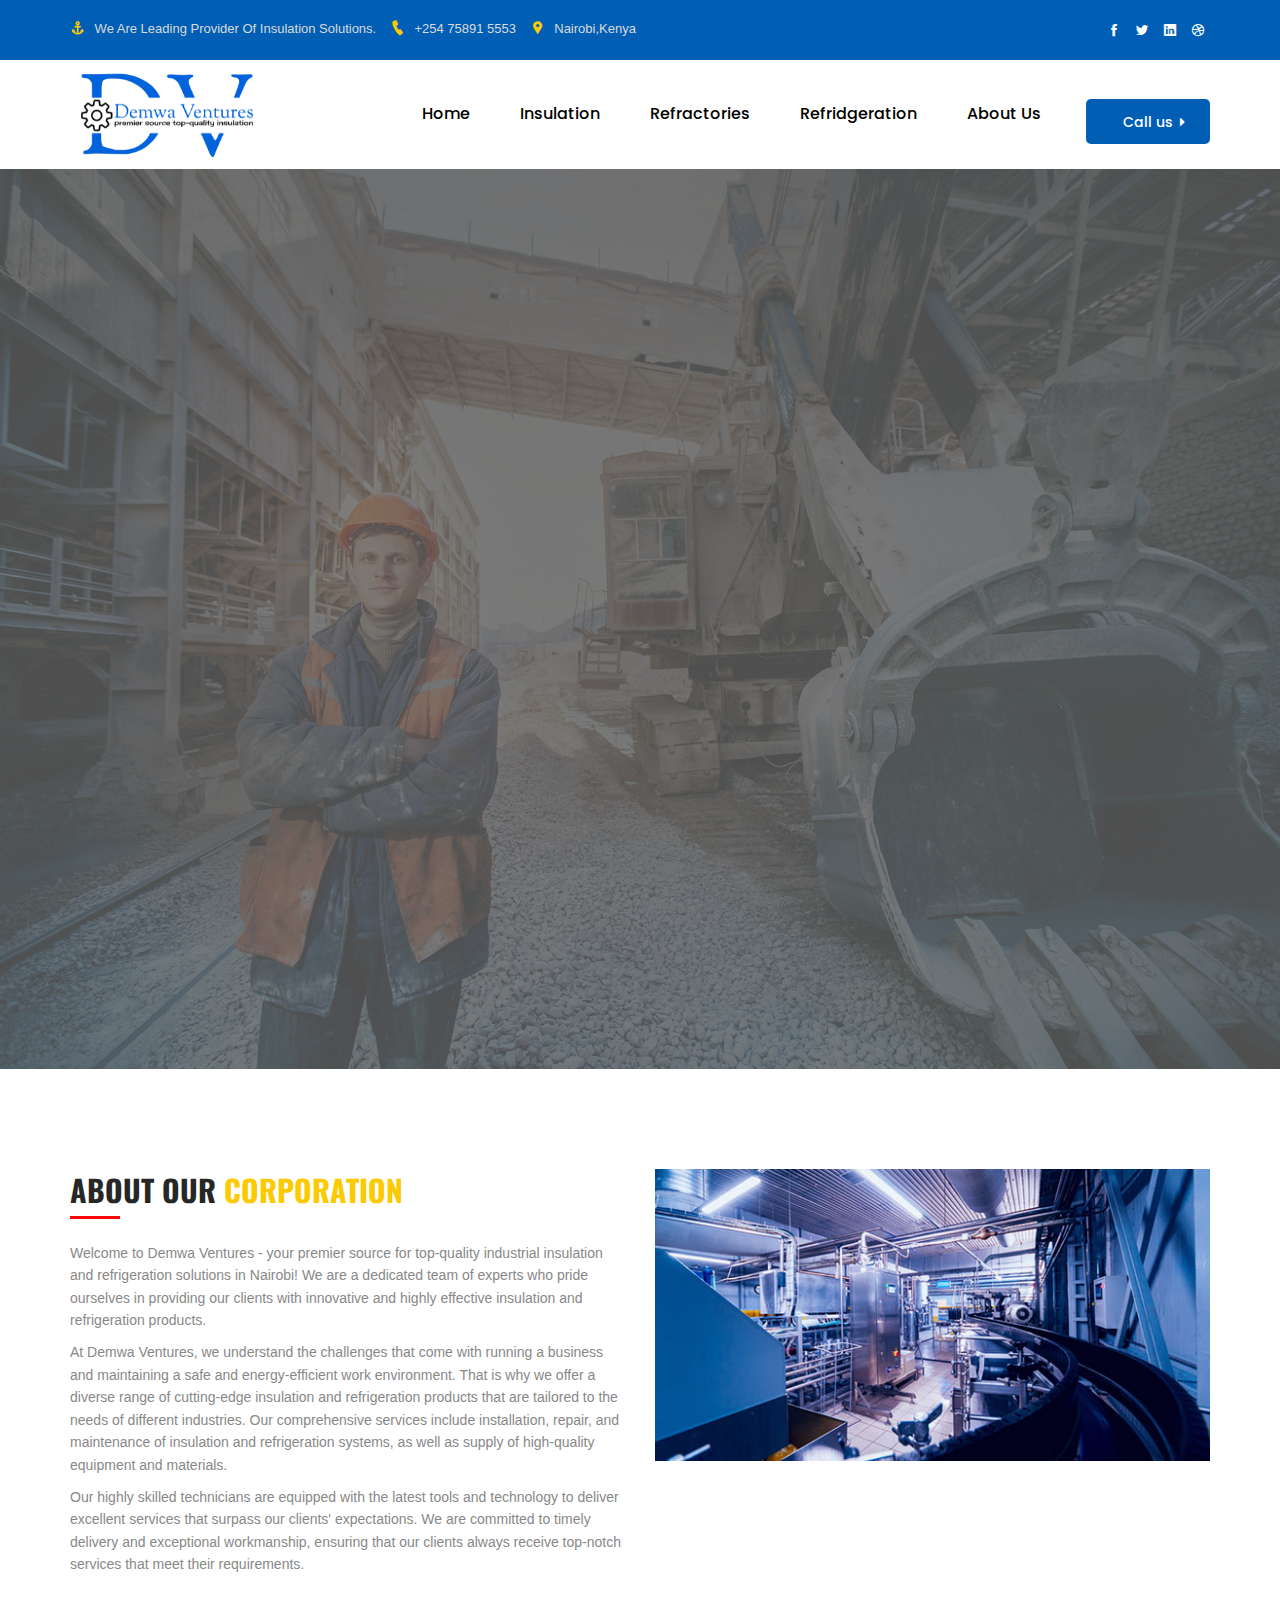
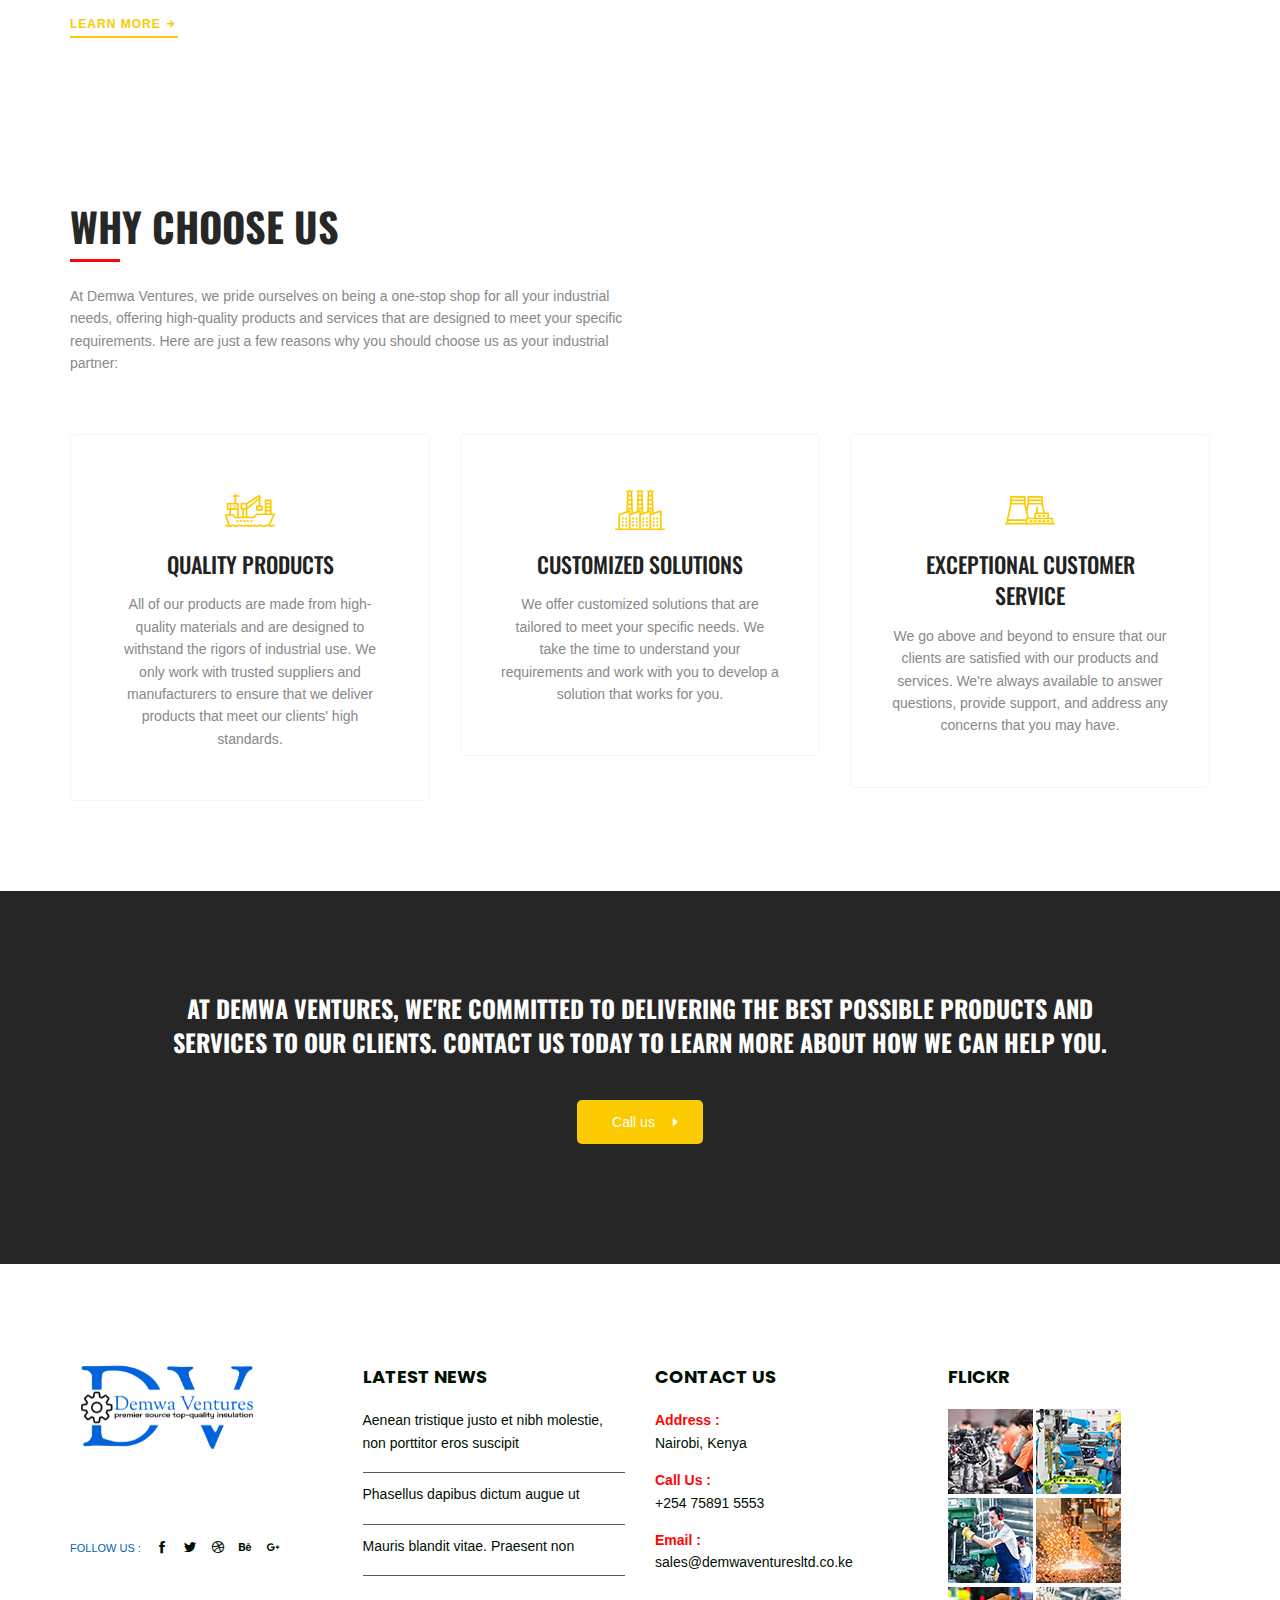
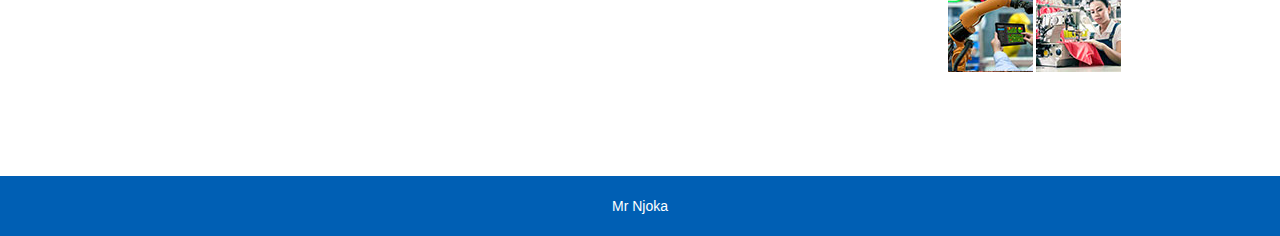
<file: about-3.html>
<!DOCTYPE html>
<html>


<head>
<meta charset="utf-8">
<title>DV | About Us</title>
<meta http-equiv="X-UA-Compatible" content="IE=edge">
<meta name="viewport" content="width=device-width, initial-scale=1.0">
<!-- Stylesheets -->
<link rel="shortcut icon" type="image/png" href="images/favicon.png" />
<link href="css/bootstrap.css" rel="stylesheet">
<!-- Font Icon -->
<link href="css/stroke-gap-icons.css" rel="stylesheet">
<link href="css/flaticon.css" rel="stylesheet">
<link href="css/font-awesome.min.css" rel="stylesheet">
<link href="css/icofont.css" rel="stylesheet">
<!-- Fancybox -->
<link href="css/jquery.fancybox.css" rel="stylesheet">
<!-- Revolution Slider -->
<link href="css/revolution-slider.css" rel="stylesheet">
<!-- Owl Carousel -->
<link href="css/owl.carousel.css" rel="stylesheet">
<!-- Main CSS -->
<link href="main-style.css" rel="stylesheet">
<!-- Responsive -->
<link href="css/responsive.css" rel="stylesheet">
<!--[if lt IE 9]><script src="http://html5shim.googlecode.com/svn/trunk/html5.js"></script><![endif]-->
<!--[if lt IE 9]><script src="js/respond.js"></script><![endif]-->
</head>
<body>
<div class="page-wrapper"> 
  
  <!-- start preloader --> 
  <div class="preloader"></div> 
  <!-- end preloader --> 
  
  <!-- Main Header / Style One-->
  <header class="main-header header-style-one"> 
    <!-- Header Top -->
    <div class="header-top">
      <div class="container clearfix ptn pbn">
        <div class="row">
          <div class="col-md-8">
            <ul class="top-contact-info list-inline">
              <li><i class="icofont icofont-anchor"></i> We Are Leading Provider Of Insulation Solutions. </li>
              <li><i class="icofont icofont-ui-call"></i> +254 75891 5553</li>
              <li><i class="icofont icofont-social-google-map"></i> Nairobi,Kenya</li>
            </ul>
          </div>
          <div class="col-sm-12 col-md-4">
            <ul class="social-top list-inline">
              <li><a href="#"><span class="icofont icofont-social-facebook"></span></a></li>
              <li><a href="#"><span class="icofont icofont-social-twitter"></span></a></li>
              <li><a href="#"><span class="icofont icofont-social-linkedin"></span></a></li>
              <li><a href="#"><span class="icofont icofont-social-dribbble"></span></a></li>
            </ul>
          </div>
        </div>
      </div>
    </div>
    <!-- Header Top End --> 
    
   <!--Header-Main Box-->
    <div class="header-mainbox">
      <div class="container ptn pbn">
        <div class="clearfix">
          <div class="logo-box">
            <div class="logo"> <a href="index.html"><img class="img-responsive" src="images/logo/logo.png" alt="" title="Business"></a> </div>
          </div>
          <div class="outer-box clearfix"> 
            <!-- Main Menu -->
            <nav class="main-menu logo-outer">
              <div class="navbar-header"> 
                <!-- Toggle Button -->
                <button type="button" class="navbar-toggle" data-toggle="collapse" data-target=".navbar-collapse"> <span class="icon-bar"></span> <span class="icon-bar"></span> <span class="icon-bar"></span> </button>
              </div>
              <div class="navbar-collapse collapse clearfix">
                <ul class="navigation clearfix">
                     <li><a href="index.html">Home</a></li>
                      <li><a href="insulation.html">Insulation</a></li>
                      <li><a href="refractory.html">Refractories </a></li>
                      <li><a href="refrigeration.html">Refridgeration </a></li>
                      <li><a href="about-3.html">About Us</a></li>
                  <li class="extra-menu-item menu-item-button-link"> <a href="contact.html" class="btn theme-btn">Call us</a> </li>
                </ul>
              </div>
            </nav>
            <!-- Main Menu End--> 
          </div>
        </div>
      </div>
    </div>
    <!--Header Main Box End--> 
  </header>
  <!--End Main Header --> 
  
  <!-- Innder Header --> 
  
  <!-- Slider::Section Start-->
  <section class="main-slider inner-header">
    <div class="tp-banner-container">
      <div class="tp-banner">
        <ul>
          <li data-transition="fade" data-slotamount="1" data-masterspeed="1000" data-thumb="images/bg/bg1.jpg"  data-saveperformance="off"  data-title="Business Coaching"> <img src="images/bg/bg1.jpg"  alt=""  data-bgposition="center center" data-bgfit="cover" data-bgrepeat="no-repeat">
            <div class="tp-caption lfb tp-resizeme"
                        data-x="center" 
                        data-hoffset="15"
                        data-y="center" 
                        data-voffset="0"
                        data-speed="1500"
                        data-start="750"
                        data-easing="easeOutExpo"
                        data-splitin="none"
                        data-splitout="none"
                        data-elementdelay="0.01"
                        data-endelementdelay="0.3"
                        data-endspeed="1200"
                        data-endeasing="Power4.easeIn"
                        >
              <h1>The <span>Company</span></h1>
            </div>
            <div class="tp-caption lfb tp-resizeme"
                        data-x="center" 
                        data-hoffset="15"
                        data-y="center" 
                        data-voffset="80"
                        data-speed="1500"
                        data-start="1000"
                        data-easing="easeOutExpo"
                        data-splitin="none"
                        data-splitout="none"
                        data-elementdelay="0.01"
                        data-endelementdelay="0.3"
                        data-endspeed="1200"
                        data-endeasing="Power4.easeIn"
                        style="z-index: 4; white-space: nowrap;">
              <div class="text-center">
                <p>ABOUT US</p>
              </div>
            </div>
          </li>
        </ul>
        <div class="tp-bannertimer"></div>
      </div>
    </div>
  </section>
  <!-- Slider::Section End-->

  <section class="about">
    <div class="container pb60">
      <div class="row">
        <div class="col-md-6">
          <h2 class="text-uppercase small-line mb30">About Our <span class="text-theme-color">Corporation</span></h2>
          <p>Welcome to Demwa Ventures - your premier source for top-quality industrial insulation and refrigeration solutions in Nairobi! We are a dedicated team of experts who pride ourselves in providing our clients with innovative and highly effective insulation and refrigeration products.
          </p>

          <p>At Demwa Ventures, we understand the challenges that come with running a business and maintaining a safe and energy-efficient work environment. That is why we offer a diverse range of cutting-edge insulation and refrigeration products that are tailored to the needs of different industries. Our comprehensive services include installation, repair, and maintenance of insulation and refrigeration systems, as well as supply of high-quality equipment and materials.</p>

          <p>Our highly skilled technicians are equipped with the latest tools and technology to deliver excellent services that surpass our clients' expectations. We are committed to timely delivery and exceptional workmanship, ensuring that our clients always receive top-notch services that meet their requirements.</p>
          <div class="view_more">
            <a href="#">Learn More <span class="icofont icofont-arrow-right"></span></a>
          </div>
        </div>
        <div class="col-md-6">
          <div class="single-img">
            <img class="img-responsive" src="images/service/ser_1.jpg" alt="">
          </div>
        </div>
      </div>
    </div>
  </section>



  <!-- Section::Services -->
 <!-- Section::Services -->
  <section class="choose_us">
    <div class="container pb60">
      <div class="section-title">
        <div class="row">
          <div class="col-md-6">
            <div class="title-inner">
              <div class="text">
                <h2 class="small-line mb30">Why Choose Us </h2>
                <p>At Demwa Ventures, we pride ourselves on being a one-stop shop for all your industrial needs, offering high-quality products and services that are designed to meet your specific requirements. Here are just a few reasons why you should choose us as your industrial partner:
</p>
              </div>
            </div>
          </div>
        </div>
      </div>
      <div class="section-content">
        <div class="row">
          <div class="services-block col-lg-4 col-md-4">
            <div class="inner-box">
              <div class="icon-box"> <span class="flaticon-cargo-ship-1"></span> </div>
              <h2>01</h2>
              <h5><a href="single-service.html">Quality products</a></h5>
              <p>All of our products are made from high-quality materials and are designed to withstand the rigors of industrial use. We only work with trusted suppliers and manufacturers to ensure that we deliver products that meet our clients' high standards.</p>
            </div>
          </div>
          <div class="services-block col-lg-4 col-md-4">
            <div class="inner-box">
              <div class="icon-box"> <span class="flaticon-factory"></span> </div>
              <h2>02</h2>
              <h5><a href="single-service.html">Customized solutions</a></h5>
              <p>We offer customized solutions that are tailored to meet your specific needs. We take the time to understand your requirements and work with you to develop a solution that works for you.</p>
            </div>
          </div>
          <div class="services-block col-lg-4 col-md-4">
            <div class="inner-box">
              <div class="icon-box"> <span class="flaticon-nuclear-plant"></span> </div>
              <h2>03</h2>
              <h5><a href="single-service.html">Exceptional customer service</a></h5>
              <p>We go above and beyond to ensure that our clients are satisfied with our products and services. We're always available to answer questions, provide support, and address any concerns that you may have.
</p>
            </div>
          </div>
         
      </div>
    </div>
  </section> 
  

  <!-- Call To Action::Section -->
  <section class="experience-divider overlayer overlayer-black parallax" data-bg-image="images/bg/bg1.jpg">
    <div class="container">
      <div class="section-wrap">
        <div class="row">
          <div class="col-md-10 col-md-offset-1 text-center">
            <h2 class="text-white text-uppercase">At Demwa Ventures, we're committed to delivering the best possible products and services to our clients. Contact us today to learn more about how we can help you.</h2>
            <div class="divider_text">
              <a href="tel:+254758915553" class="btn theme-btn mt20">Call us</a>
            </div>
          </div>
        </div>
      </div>
    </div>
  </section>
  <!-- Call To Action::Section End -->
  <!--Section:: Testimonial
  <section class="testimonial">
    
    <div class="container">
      <div class="section-content">
        <div class="row">
          <div class="testimonial-1">
            <div class="item">
              <div class="testimonial-item text-center">
               <blockquote> 
                  <cite>
                    <span>Sharon K. Larsen</span>
                  </cite>
                      <p>Anyone who's working in manufacturing here should know they will have increased opportunities if we leave the European Union.</p>
                </blockquote>
              </div>
            </div>
            <div class="item">
              <div class="testimonial-item text-center">
               <blockquote> 
                  <cite>
                    <span>Sharon K. Larsen</span>
                  </cite>
                      <p>Anyone who's working in manufacturing here should know they will have increased opportunities if we leave the European Union.</p>
                </blockquote>
              </div>
            </div>
          </div>
        </div>
      </div>
    </div>
  </section>
  Section:: Testimonial End -->


  
  <!--Section::Footer-->
  <footer class="main-footer">
    <div class="container">
      <div class="row clearfix">
        <div class="col-md-3 col-sm-6 col-xs-12">
          <div class="footer-1"> <a href="index.html"><img class="img-responsive" src="images/logo/logo.png" alt="" title="Business"></a>
            <p>We are a company located in nairobi dealing with idustrial insulation and many other services</p>
            <ul class="social">
              <li><a href="#"><span>follow us :</span></a></li>
              <li><a href="#"><i class="icofont icofont-social-facebook"></i></a></li>
              <li><a href="#"><i class="icofont icofont-social-twitter"></i></a></li>
              <li><a href="#"><i class="icofont icofont-social-dribbble"></i></a></li>
              <li><a href="#"><i class="icofont icofont-social-behance"></i></a></li>
              <li><a href="#"><i class="icofont icofont-social-google-plus"></i></a></li>
            </ul>
          </div>
        </div>
        <!--Footer Column-->
        <div class="col-md-3 col-sm-6 col-xs-12">
          <div class="footer-2">
            <h4>latest news</h4>
            <p>Aenean tristique justo et nibh molestie, non porttitor eros suscipit</p>
            <p>Phasellus dapibus dictum augue ut</p>
            <p>Mauris blandit vitae. Praesent non</p>
          </div>
        </div>
        <!--Footer Column-->
        <div class="col-md-3 col-sm-6 col-xs-12">
          <div class="footer-3">
            <h4>Contact us</h4>
            <p><span>Address :</span> <br>
              Nairobi, Kenya</p>
            <p><span>Call Us :</span> <br>
              +254 75891 5553  </p>
            <p><span>Email :</span> <br>
              sales@demwaventuresltd.co.ke </p>
          </div>
        </div>
        <!--Footer Column-->
        <div class="col-md-3 col-sm-6 col-xs-12">
          <div class="footer-4">
            <h4>Flickr</h4>
            <div class="flickr-feed clearfix">
              <ul>
                <li> <a href="images/flicker/1.jpg" class="lightbox-image" title="Image Caption Here"><img src="images/flicker/1.jpg" alt=""></a> </li>
                <li> <a href="images/flicker/2.jpg" class="lightbox-image" title="Image Caption Here"><img src="images/flicker/2.jpg" alt=""></a> </li>
                <li> <a href="images/flicker/3.jpg" class="lightbox-image" title="Image Caption Here"><img src="images/flicker/3.jpg" alt=""></a> </li>
                <li> <a href="images/flicker/4.jpg" class="lightbox-image" title="Image Caption Here"><img src="images/flicker/4.jpg" alt=""></a> </li>
                <li> <a href="images/flicker/5.jpg" class="lightbox-image" title="Image Caption Here"><img src="images/flicker/5.jpg" alt=""></a> </li>
                <li> <a href="images/flicker/6.jpg" class="lightbox-image" title="Image Caption Here"><img src="images/flicker/6.jpg" alt=""></a> </li>
              </ul>
            </div>
          </div>
        </div>
      </div>
    </div>
    <!--Copyright-->
   <div class="copyright"><a target="_blank" href="tel:+254758915553">Mr Njoka</a></div>
  </footer>
  <!--Section::Footer End --> 
  
</div>
<!--End pagewrapper--> 

<!--Scroll to top-->
<div class="scroll-to-top scroll-to-target" data-target=".main-header"><span class="icofont icofont-long-arrow-up"></span></div>
<script src="js/jquery.js"></script> 
<script src="js/jquery-ui-1.11.4/jquery-ui.js"></script> 
<script src="js/revolution.min.js"></script> 
<script src="js/rev-custom.js"></script> 
<script src="js/all-jquery.js"></script> 
<script src="js/script.js"></script>
</body>


</html>
</file>
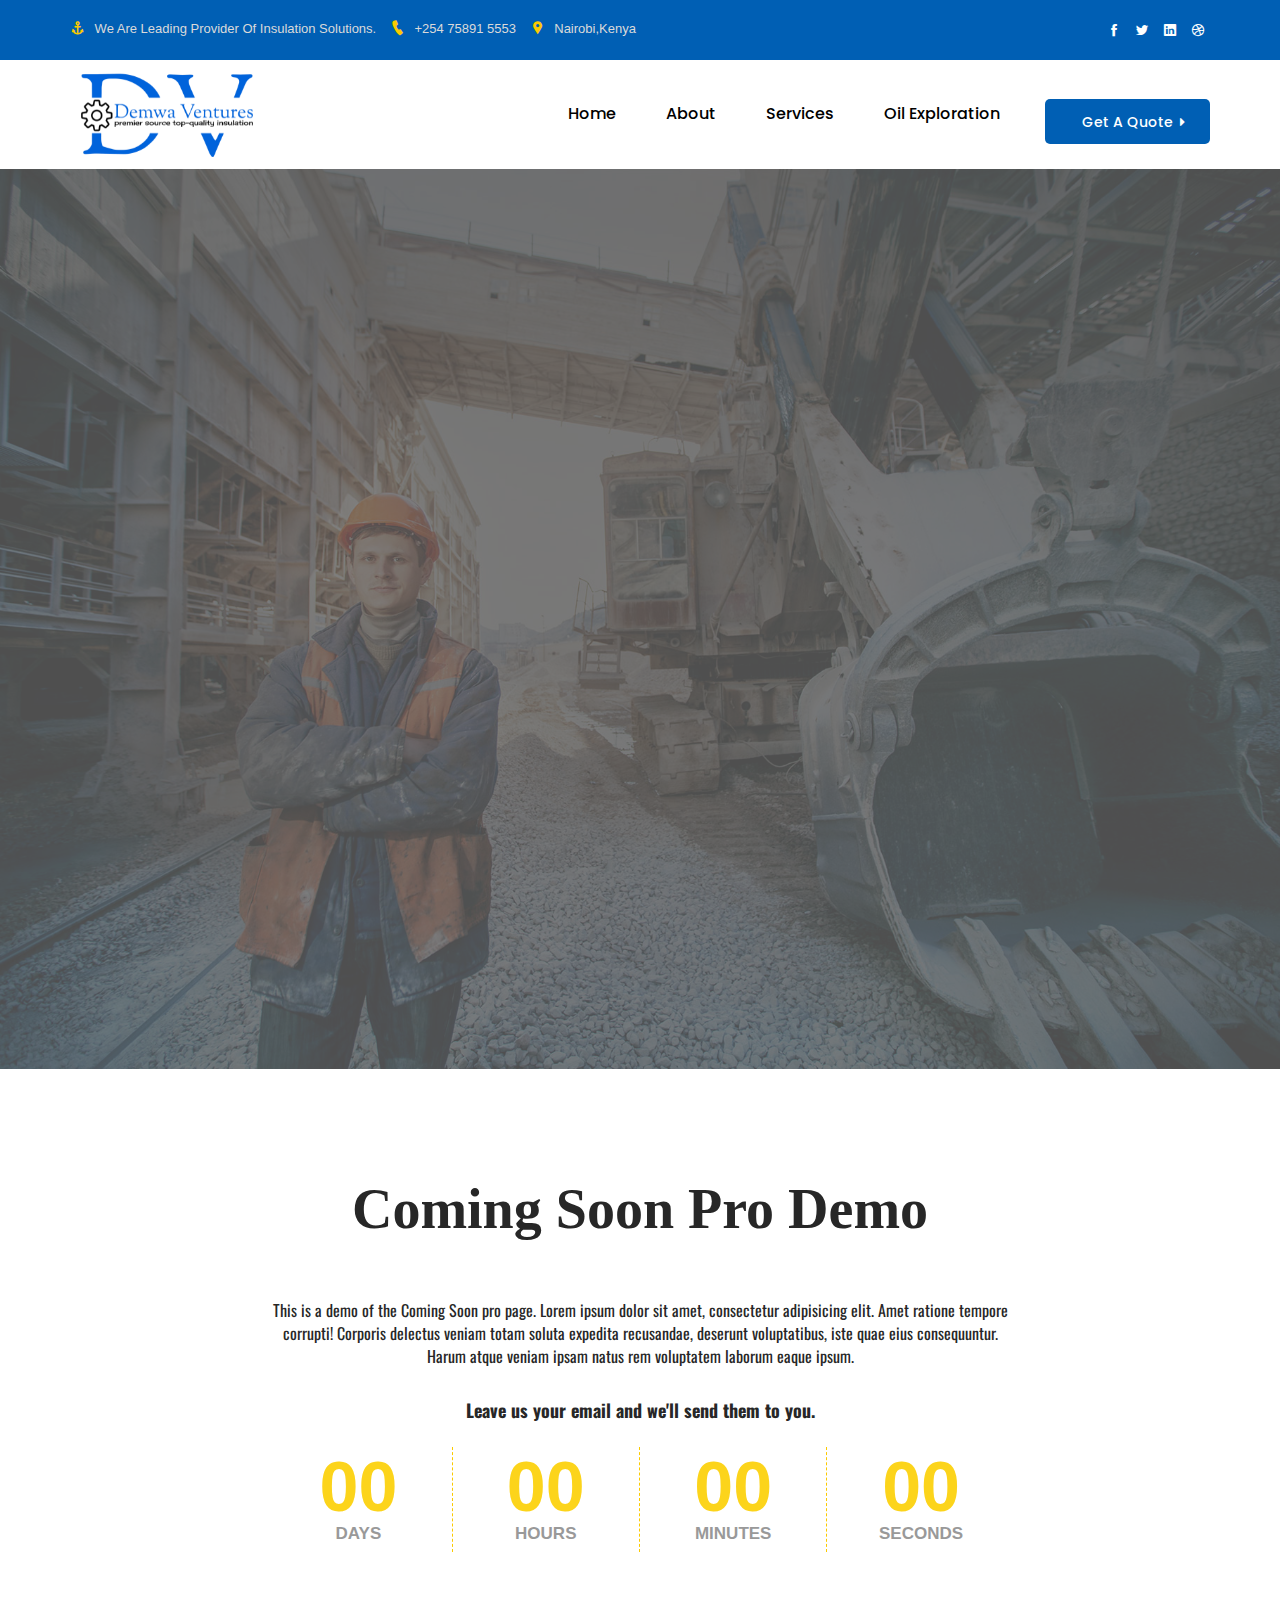
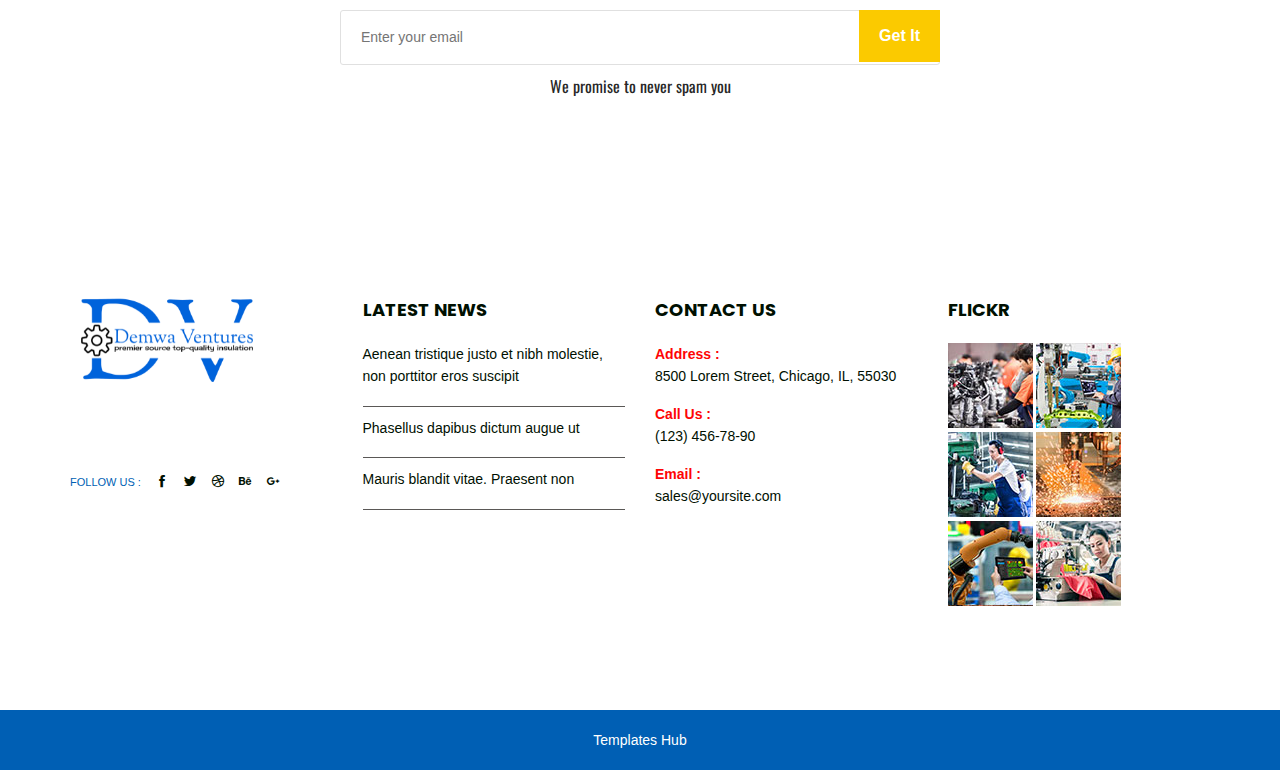
<file: coming-soon.html>
<!DOCTYPE html>
<html>


<head>
<meta charset="utf-8">
<title>Industrious - Factory & Industrial Responsive HTML5 Template</title>
<meta http-equiv="X-UA-Compatible" content="IE=edge">
<meta name="viewport" content="width=device-width, initial-scale=1.0">
<!-- Stylesheets -->
<link rel="shortcut icon" type="image/png" href="images/favicon.png" />
<link href="css/bootstrap.css" rel="stylesheet">
<!-- Font Icon -->
<link href="css/stroke-gap-icons.css" rel="stylesheet">
<link href="css/flaticon.css" rel="stylesheet">
<link href="css/font-awesome.min.css" rel="stylesheet">
<link href="css/icofont.css" rel="stylesheet">
<!-- Fancybox -->
<link href="css/jquery.fancybox.css" rel="stylesheet">
<!-- Revolution Slider -->
<link href="css/revolution-slider.css" rel="stylesheet">
<!-- Owl Carousel -->
<link href="css/owl.carousel.css" rel="stylesheet">
<!-- Main CSS -->
<link href="main-style.css" rel="stylesheet">
<!-- Responsive -->
<link href="css/responsive.css" rel="stylesheet">
<!--[if lt IE 9]><script src="http://html5shim.googlecode.com/svn/trunk/html5.js"></script><![endif]-->
<!--[if lt IE 9]><script src="js/respond.js"></script><![endif]-->
</head>
<body>
<div class="page-wrapper"> 
  
  <!-- start preloader --> 
  <div class="preloader"></div> 
  <!-- end preloader --> 
  
   <!-- Main Header / Style One-->
  <header class="main-header header-style-one"> 
    <!-- Header Top -->
    <div class="header-top">
      <div class="container clearfix ptn pbn">
        <div class="row">
          <div class="col-md-8">
            <ul class="top-contact-info list-inline">
              <li><i class="icofont icofont-anchor"></i> We Are Leading Provider Of Insulation Solutions. </li>
              <li><i class="icofont icofont-ui-call"></i> +254 75891 5553</li>
              <li><i class="icofont icofont-social-google-map"></i> Nairobi,Kenya</li>
            </ul>
          </div>
          <div class="col-sm-12 col-md-4">
            <ul class="social-top list-inline">
              <li><a href="#"><span class="icofont icofont-social-facebook"></span></a></li>
              <li><a href="#"><span class="icofont icofont-social-twitter"></span></a></li>
              <li><a href="#"><span class="icofont icofont-social-linkedin"></span></a></li>
              <li><a href="#"><span class="icofont icofont-social-dribbble"></span></a></li>
            </ul>
          </div>
        </div>
      </div>
    </div>
    <!-- Header Top End --> 
    
    <!--Header-Main Box-->
    <div class="header-mainbox">
      <div class="container ptn pbn">
        <div class="clearfix">
          <div class="logo-box">
            <div class="logo"> <a href="index.html"><img class="img-responsive" src="images/logo/logo.png" alt="" title="Business"></a> </div>
          </div>
          <div class="outer-box clearfix"> 
            <!-- Main Menu -->
            <nav class="main-menu logo-outer">
              <div class="navbar-header"> 
                <!-- Toggle Button -->
                <button type="button" class="navbar-toggle" data-toggle="collapse" data-target=".navbar-collapse"> <span class="icon-bar"></span> <span class="icon-bar"></span> <span class="icon-bar"></span> </button>
              </div>
              <div class="navbar-collapse collapse clearfix">
                <ul class="navigation clearfix">
                      <li><a href="index.html">Home</a></li>
                      <li><a href="about-3.html">About</a></li>
                      <li><a href="services-list.html">Services</a></li>
                      <li><a href="oil-exploration.html">Oil Exploration </a></li>
                  <li class="extra-menu-item menu-item-button-link"> <a href="contact.html" class="btn theme-btn">Get A Quote</a> </li>
                </ul>
              </div>
            </nav>
            <!-- Main Menu End--> 
          </div>
        </div>
      </div>
    </div>
    <!--Header Main Box End--> 
  </header>
  <!--End Main Header --> 
  </header>
  <!--End Main Header --> 
  
  <!-- Innder Header --> 
  
  <!-- Slider::Section Start-->
  <section class="main-slider inner-header">
    <div class="tp-banner-container">
      <div class="tp-banner">
        <ul>
          <li data-transition="fade" data-slotamount="1" data-masterspeed="1000" data-thumb="images/bg/bg1.jpg"  data-saveperformance="off"  data-title="Business Coaching"> <img src="images/bg/bg1.jpg"  alt=""  data-bgposition="center center" data-bgfit="cover" data-bgrepeat="no-repeat">
            <div class="tp-caption lfb tp-resizeme"
                        data-x="center" 
                        data-hoffset="15"
                        data-y="center" 
                        data-voffset="0"
                        data-speed="1500"
                        data-start="750"
                        data-easing="easeOutExpo"
                        data-splitin="none"
                        data-splitout="none"
                        data-elementdelay="0.01"
                        data-endelementdelay="0.3"
                        data-endspeed="1200"
                        data-endeasing="Power4.easeIn"
                        >
              <h1>Coming <span>Soon</span></h1>
            </div>
            <div class="tp-caption lfb tp-resizeme"
                        data-x="center" 
                        data-hoffset="15"
                        data-y="center" 
                        data-voffset="80"
                        data-speed="1500"
                        data-start="1000"
                        data-easing="easeOutExpo"
                        data-splitin="none"
                        data-splitout="none"
                        data-elementdelay="0.01"
                        data-endelementdelay="0.3"
                        data-endspeed="1200"
                        data-endeasing="Power4.easeIn"
                        style="z-index: 4; white-space: nowrap;">
              <div class="text-center">
                <p>Lorem ipsum dolor sit amet, consectetur adipisicing elit. Quidem natus sint quasi voluptatibus <br>
                  velit delectus possimus? Eaque sequi</p>
              </div>
            </div>
          </li>
        </ul>
        <div class="tp-bannertimer"></div>
      </div>
    </div>
  </section>
  <!-- Slider::Section End--> 

  <!-- Innder Header End --> 
  <section class="coming-soon text-center countdown-timer ">
    <div class="container">
      <div class="row">
        <div class="col-md-8 col-md-offset-2">
          <h1 class="pb30">Coming Soon Pro Demo</h1>
          <h5 class="font-n">This is a demo of the Coming Soon pro page. Lorem ipsum dolor sit amet, consectetur adipisicing elit. Amet ratione tempore corrupti! Corporis delectus veniam totam soluta expedita recusandae, deserunt voluptatibus, iste quae eius consequuntur. Harum atque veniam ipsam natus rem voluptatem laborum eaque ipsum.</h5>
          <h4 class="mt30">Leave us your email and we'll send them to you.</h4>
           <div class="default-coundown">
                <div class="countdown time-countdown" data-countdown-time="2020/12/18"></div>
            </div> 
            <form action="#">
                <input placeholder="Enter your email" type="text">
                <button type="submit">Get It</button>
            </form>
            <h5 class="font-n mt10">We promise to never spam you</h5>
        </div>
      </div>
    </div>
  </section>
  
  <!--Section::Footer-->
  <footer class="main-footer">
    <div class="container">
      <div class="row clearfix">
        <div class="col-md-3 col-sm-6 col-xs-12">
          <div class="footer-1"> <a href="index.html"><img class="img-responsive" src="images/logo/logo.png" alt="" title="Business"></a>
            <p>Nulla vitae cursus quam, nec ultrices nibh. Quisque tristique lorem ac diam laoreet auctor. Proin ac massa elit. </p>
            <ul class="social">
              <li><a href="#"><span>follow us :</span></a></li>
              <li><a href="#"><i class="icofont icofont-social-facebook"></i></a></li>
              <li><a href="#"><i class="icofont icofont-social-twitter"></i></a></li>
              <li><a href="#"><i class="icofont icofont-social-dribbble"></i></a></li>
              <li><a href="#"><i class="icofont icofont-social-behance"></i></a></li>
              <li><a href="#"><i class="icofont icofont-social-google-plus"></i></a></li>
            </ul>
          </div>
        </div>
        <!--Footer Column-->
        <div class="col-md-3 col-sm-6 col-xs-12">
          <div class="footer-2">
            <h4>latest news</h4>
            <p>Aenean tristique justo et nibh molestie, non porttitor eros suscipit</p>
            <p>Phasellus dapibus dictum augue ut</p>
            <p>Mauris blandit vitae. Praesent non</p>
          </div>
        </div>
        <!--Footer Column-->
        <div class="col-md-3 col-sm-6 col-xs-12">
          <div class="footer-3">
            <h4>Contact us</h4>
            <p><span>Address :</span> <br>
              8500 Lorem Street, Chicago, IL, 55030</p>
            <p><span>Call Us :</span> <br>
              (123) 456-78-90</p>
            <p><span>Email :</span> <br>
              sales@yoursite.com </p>
          </div>
        </div>
        <!--Footer Column-->
        <div class="col-md-3 col-sm-6 col-xs-12">
          <div class="footer-4">
            <h4>Flickr</h4>
            <div class="flickr-feed clearfix">
              <ul>
                <li> <a href="images/flicker/1.jpg" class="lightbox-image" title="Image Caption Here"><img src="images/flicker/1.jpg" alt=""></a> </li>
                <li> <a href="images/flicker/2.jpg" class="lightbox-image" title="Image Caption Here"><img src="images/flicker/2.jpg" alt=""></a> </li>
                <li> <a href="images/flicker/3.jpg" class="lightbox-image" title="Image Caption Here"><img src="images/flicker/3.jpg" alt=""></a> </li>
                <li> <a href="images/flicker/4.jpg" class="lightbox-image" title="Image Caption Here"><img src="images/flicker/4.jpg" alt=""></a> </li>
                <li> <a href="images/flicker/5.jpg" class="lightbox-image" title="Image Caption Here"><img src="images/flicker/5.jpg" alt=""></a> </li>
                <li> <a href="images/flicker/6.jpg" class="lightbox-image" title="Image Caption Here"><img src="images/flicker/6.jpg" alt=""></a> </li>
              </ul>
            </div>
          </div>
        </div>
      </div>
    </div>
    <!--Copyright-->
   <div class="copyright"><a target="_blank" href="https://www.templateshub.net">Templates Hub</a></div>
  </footer>
  <!--Section::Footer End --> 
  
</div>
<!--End pagewrapper--> 

<!--Scroll to top-->
<div class="scroll-to-top scroll-to-target" data-target=".main-header"><span class="icofont icofont-long-arrow-up"></span></div>
<script src="js/jquery.js"></script> 
<script src="js/jquery-ui-1.11.4/jquery-ui.js"></script> 
<script src="js/revolution.min.js"></script> 
<script src="js/rev-custom.js"></script> 
<script src="js/all-jquery.js"></script> 
<script src="js/script.js"></script>
</body>

</html>
</file>
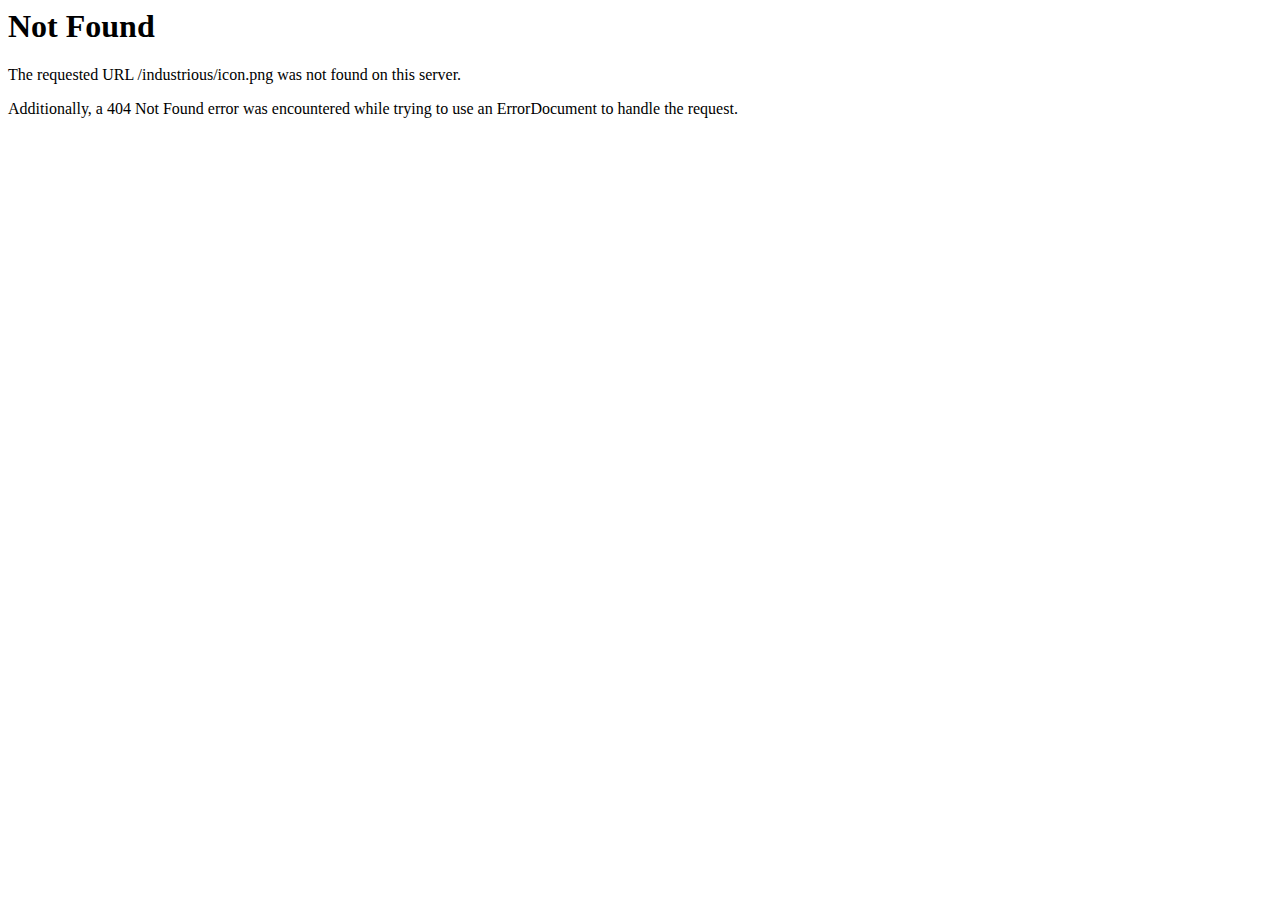
<file: icon.html>
<!DOCTYPE HTML PUBLIC "-//IETF//DTD HTML 2.0//EN">
<html><head>
<title>404 Not Found</title>
</head><body>
<h1>Not Found</h1>
<p>The requested URL /industrious/icon.png was not found on this server.</p>
<p>Additionally, a 404 Not Found
error was encountered while trying to use an ErrorDocument to handle the request.</p>
</body></html>
</file>
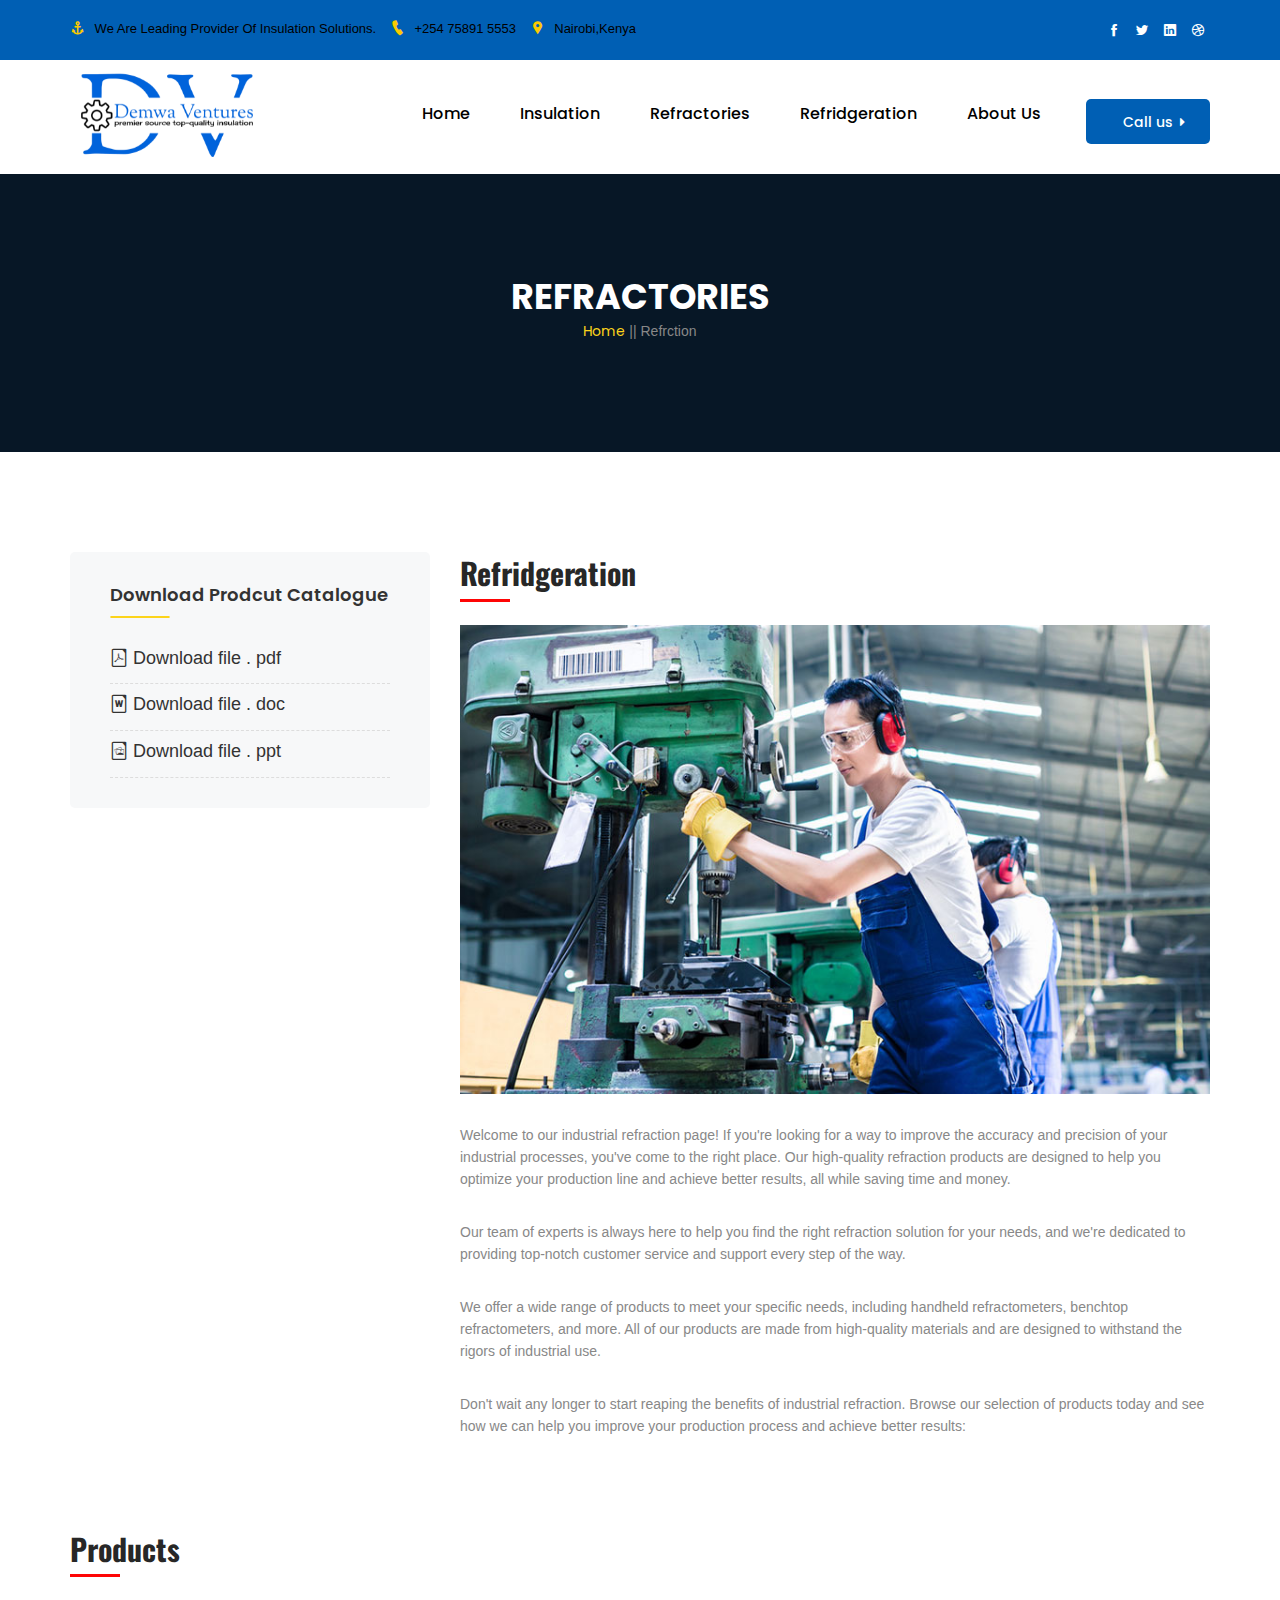
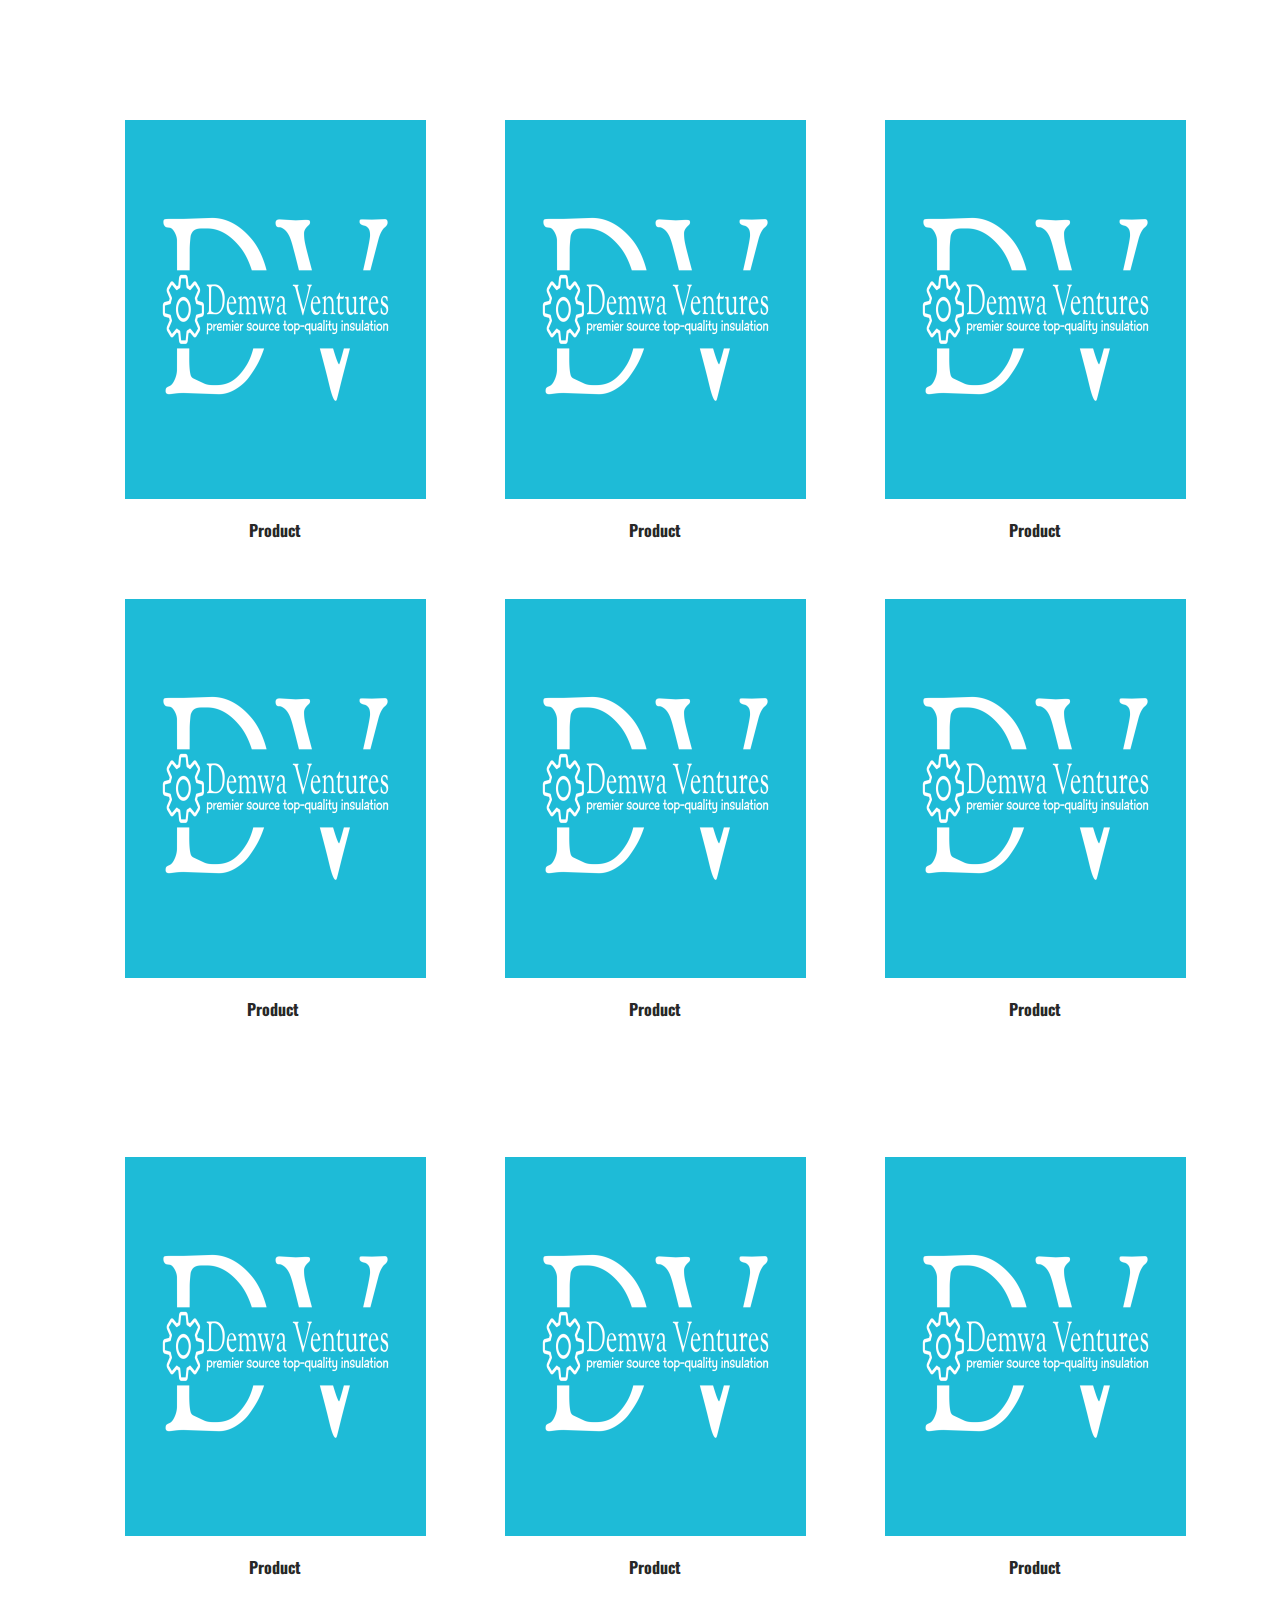
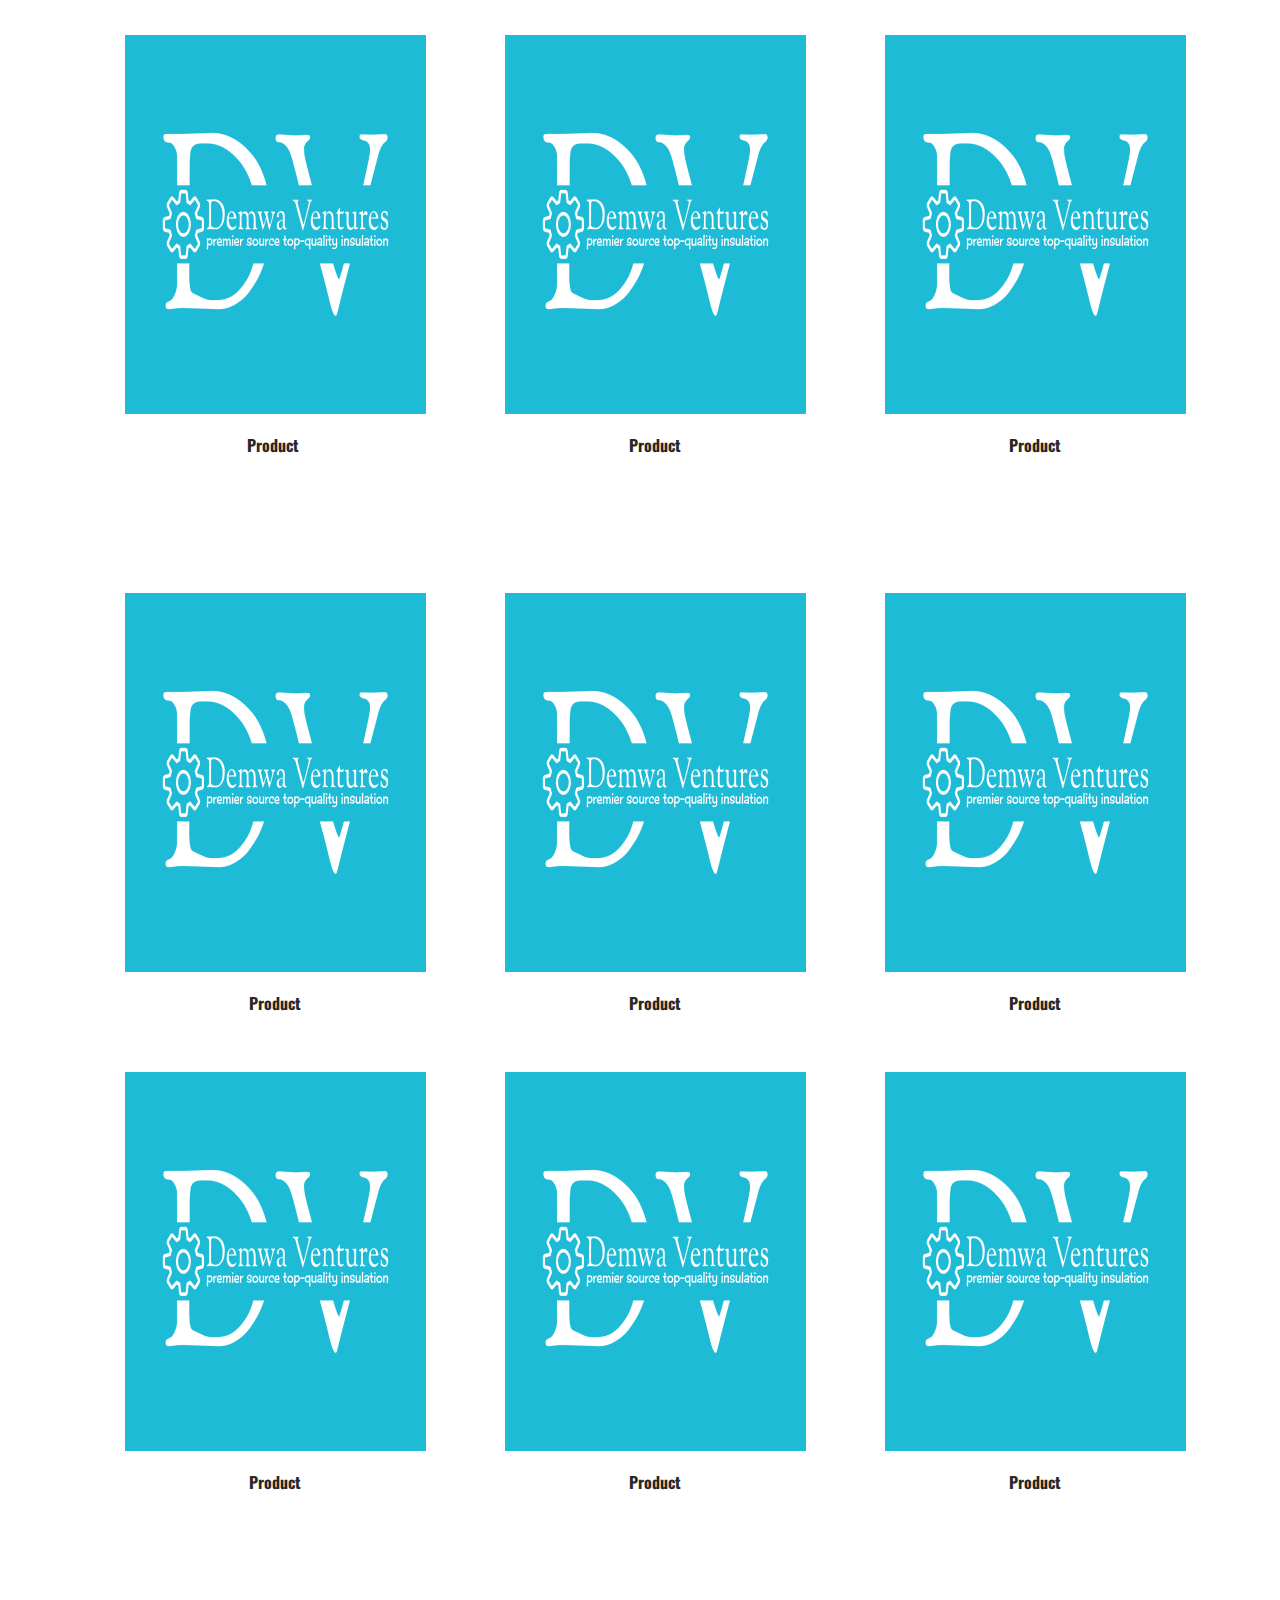
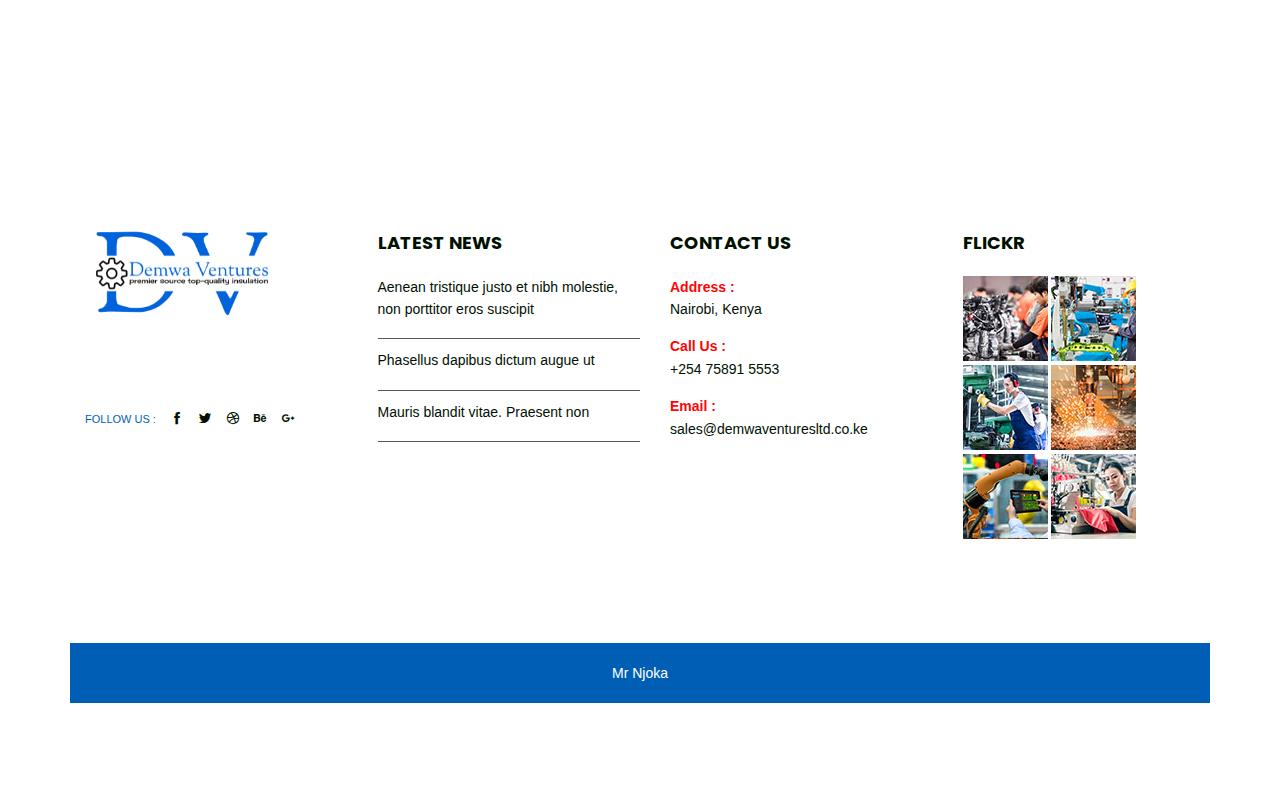
<file: refractory.html>
<!DOCTYPE html>
<html>


<head>
<meta charset="utf-8">
<title>Refractories || DV</title>
<meta http-equiv="X-UA-Compatible" content="IE=edge">
<meta name="viewport" content="width=device-width, initial-scale=1.0">
<!-- Stylesheets -->
<link rel="shortcut icon" type="image/png" href="images/favicon.png" />
<link href="css/bootstrap.css" rel="stylesheet">
<!-- Font Icon -->
<link href="css/stroke-gap-icons.css" rel="stylesheet">
<link href="css/flaticon.css" rel="stylesheet">
<link href="css/font-awesome.min.css" rel="stylesheet">
<link href="css/icofont.css" rel="stylesheet">
<!-- Fancybox -->
<link href="css/jquery.fancybox.css" rel="stylesheet">
<!-- Revolution Slider -->
<link href="css/revolution-slider.css" rel="stylesheet">
<!-- Owl Carousel -->
<link href="css/owl.carousel.css" rel="stylesheet">
<!-- Main CSS -->
<link href="main-style.css" rel="stylesheet">
<!-- Responsive -->
<link href="css/responsive.css" rel="stylesheet">
<link rel="stylesheet" type="text/css" href="css/style.css">
<!--[if lt IE 9]><script src="http://html5shim.googlecode.com/svn/trunk/html5.js"></script><![endif]-->
<!--[if lt IE 9]><script src="js/respond.js"></script><![endif]-->
</head>
<body>
<div class="page-wrapper"> 
  
  <!-- start preloader --> 
  <div class="preloader"></div> 
  <!-- end preloader --> 
  
   <!-- Main Header / Style One-->
  <header class="main-header header-style-one"> 
    <!-- Header Top -->
    <div class="header-top">
      <div class="container clearfix ptn pbn">
        <div class="row">
          <div class="col-md-8">
            <ul class="top-contact-info list-inline">
              <li><i class="icofont icofont-anchor"></i> We Are Leading Provider Of Insulation Solutions. </li>
              <li><i class="icofont icofont-ui-call"></i> +254 75891 5553</li>
              <li><i class="icofont icofont-social-google-map"></i> Nairobi,Kenya</li>
            </ul>
          </div>
          <div class="col-sm-12 col-md-4">
            <ul class="social-top list-inline">
              <li><a href="#"><span class="icofont icofont-social-facebook"></span></a></li>
              <li><a href="#"><span class="icofont icofont-social-twitter"></span></a></li>
              <li><a href="#"><span class="icofont icofont-social-linkedin"></span></a></li>
              <li><a href="#"><span class="icofont icofont-social-dribbble"></span></a></li>
            </ul>
          </div>
        </div>
      </div>
    </div>
    <!-- Header Top End --> 
    
  <!--Header-Main Box-->
    <div class="header-mainbox">
      <div class="container ptn pbn">
        <div class="clearfix">
          <div class="logo-box">
            <div class="logo"> <a href="index.html"><img class="img-responsive" src="images/logo/logo.png" alt="" title="Business"></a> </div>
          </div>
          <div class="outer-box clearfix"> 
            <!-- Main Menu -->
            <nav class="main-menu logo-outer">
              <div class="navbar-header"> 
                <!-- Toggle Button -->
                <button type="button" class="navbar-toggle" data-toggle="collapse" data-target=".navbar-collapse"> <span class="icon-bar"></span> <span class="icon-bar"></span> <span class="icon-bar"></span> </button>
              </div>
              <div class="navbar-collapse collapse clearfix">
                <ul class="navigation clearfix">
                      <li><a href="index.html">Home</a></li>
                      <li><a href="insulation.html">Insulation</a></li>
                      <li><a href="refractory.html">Refractories </a></li>
                      <li><a href="refridgeration.html">Refridgeration </a></li>
                      <li><a href="about-3.html">About Us</a></li>
                  <li class="extra-menu-item menu-item-button-link"> <a href="tel:+254758915553" class="btn theme-btn">Call us </a> </li>
                </ul>
              </div>
            </nav>
            <!-- Main Menu End--> 
          </div>
        </div>
      </div>
    </div>
    <!--Header Main Box End--> 
  </header>
  <!--End Main Header --> 

  <!-- Innder Header --> 
  <section class="inner-header bg-theme-three-color">
    <div class="container">
      <div class="row">
        <div class="col-md-12">
          <div class="inner-title text-center">
            <h2>Refractories</h2>
            <p><a href="index.html">Home</a> || Refrction</p>
          </div>
        </div>
      </div>
    </div>
  </section>
  <!-- Innder Header End --> 

  <section class="widget">
    <div class="container">
      <div class="section-content">
        <div class="row">
          <div class="col-md-4">
            <div class="sidebar">               
              <!-- Services Widget -->
            
              <!-- Services Widget End -->

              <!-- Donwload Brochures -->
              <div class="sidebar-widget drochures-widget">
                <div class="sidebar-title">
                  <h2>Download Prodcut Catalogue</h2>
                </div>
                <ul class="brouchers">
                  <li><a href="#"><span class="icofont icofont-file-pdf"></span> Download file . pdf </a></li>
                   <li><a href="#"><span class="icofont icofont-file-word"></span> Download file . doc </a></li>
                  <li><a href="#"><span class="icofont icofont-file-tiff"></span> Download file . ppt </a></li>
                </ul>
              </div>
              <!-- Donwload Brochures End -->

              
            </div>
          </div>
          <div class="col-md-8">
            <h2 class="mb20 small-line mb30">Refridgeration</h2>
             <figure class="mb30">
                <img class="img-responsive" src="images/service/7.jpg" alt="The Pulpit Rock">
            </figure> 
            <p>Welcome to our industrial refraction page! If you're looking for a way to improve the accuracy and precision of your industrial processes, you've come to the right place. Our high-quality refraction products are designed to help you optimize your production line and achieve better results, all while saving time and money.</p><br>
            <p>Our team of experts is always here to help you find the right refraction solution for your needs, and we're dedicated to providing top-notch customer service and support every step of the way.</p><br>

<p>We offer a wide range of products to meet your specific needs, including handheld refractometers, benchtop refractometers, and more. All of our products are made from high-quality materials and are designed to withstand the rigors of industrial use.</p><br>

<p>Don't wait any longer to start reaping the benefits of industrial refraction. Browse our selection of products today and see how we can help you improve your production process and achieve better results:</p><br>
            </div>
            <div class="col-md-12 mt60">
                <h2 class="small-line mb50">Products</h2>
                
               <section class="section shop" id="shop">
      <div class="container">
                      <div class="grid-container">
                      <div class="product">
                            <div class="product-box flex">
                                <img src="images/logo.png" alt="SAMSUNGTV" class="product-img">
                               
                            </div>
                            <h3 class="product-name">Product</h3>
                            
                      </div>
                      <div class="product">
                            <div class="product-box flex">
                                <img src="images/logo.png" alt="Product" class="product-img">
                                
                            </div>
                            <h3 class="product-name">Product</h3>
                            
                      </div>
                      <div class="product">
                            <div class="product-box flex">
                                <img src="images/logo.png" alt="Product" class="product-img">
                                
                            </div>
                            <h3 class="product-name">Product</h3>
                            
                      </div>
                      <div class="product">
                            <div class="product-box flex">
                                <img src="images/logo.png" alt="Product " class="product-img">
                                
                            </div>
                            <h3 class="product-name">Product </h3>
                            
                      </div>
                      <div class="product">
                            <div class="product-box">
                                <img src="images/logo.png" alt="Product" class="product-img">
                                
                            </div>
                            <h3 class="product-name">Product</h3>
                            
                      </div>
                      <div class="product">
                            <div class="product-box flex">
                                <img src="images/logo.png" alt="Product" class="product-img">
                                <div class="price-box">
                                    <p class="price-title flex"><u>Price</u></p>
                                    <p class="price-tag">Ksh <span class="price-value">70</span></p>
                                </div>
                            </div>
                            <h3 class="product-name">Product</h3>
                            
                      </div>
                  </div>
                  <div class="grid-container">
                      <div class="product">
                            <div class="product-box flex">
                                <img src="images/logo.png" alt="Product" class="product-img">
                                
                            </div>
                            <h3 class="product-name">Product</h3>
                            
                      </div>
                      <div class="product">
                            <div class="product-box flex">
                                <img src="images/logo.png" alt="Product" class="product-img">
                                
                            </div>
                            <h3 class="product-name">Product</h3>
                            
                      </div>
                      <div class="product">
                            <div class="product-box flex">
                                <img src="images/logo.png" alt="Product" class="product-img">
                               
                            </div>
                            <h3 class="product-name">Product</h3>
                            
                      </div>
                      <div class="product">
                            <div class="product-box flex">
                                <img src="images/logo.png" alt="Product " class="product-img">
                                
                            </div>
                            <h3 class="product-name">Product </h3>
                            
                      </div>
                      <div class="product">
                            <div class="product-box">
                                <img src="images/logo.png" alt="Product" class="product-img">
                                
                            </div>
                            <h3 class="product-name">Product</h3>
                            
                      </div>
                      <div class="product">
                            <div class="product-box flex">
                                <img src="images/logo.png" alt="Product" class="product-img">
                                <div class="price-box">
                                    <p class="price-title flex"><u>Price</u></p>
                                    <p class="price-tag">Ksh <span class="price-value">70</span></p>
                                </div>
                            </div>
                            <h3 class="product-name">Product</h3>
                            
                      </div>
                  </div>
                  <div class="grid-container">
                      <div class="product">
                            <div class="product-box flex">
                                <img src="images/logo.png" alt="Product" class="product-img">
                                
                            </div>
                            <h3 class="product-name">Product</h3>
                            
                      </div>
                      <div class="product">
                            <div class="product-box flex">
                                <img src="images/logo.png" alt="Product" class="product-img">
                                
                            </div>
                            <h3 class="product-name">Product</h3>
                            
                      </div>
                      <div class="product">
                            <div class="product-box flex">
                                <img src="images/logo.png" alt="Product" class="product-img">
                                
                            </div>
                            <h3 class="product-name">Product</h3>
                            
                      </div>
                      <div class="product">
                            <div class="product-box flex">
                                <img src="images/logo.png" alt="Product " class="product-img">
                                
                            </div>
                            <h3 class="product-name">Product</h3>
                            
                      </div>
                      <div class="product">
                            <div class="product-box">
                                <img src="images/logo.png" alt="Product" class="product-img">
                                
                            </div>
                            <h3 class="product-name">Product</h3>
                            
                      </div>
                      <div class="product">
                            <div class="product-box flex">
                                <img src="images/logo.png" alt="Product" class="product-img">
                               
                            </div>
                            <h3 class="product-name">Product</h3>
                            
                      </div>
                  </div>
          <!-- end grid container -->
      </div>
    </section>
              
  
  
  <!--Section::Footer-->
  <footer class="main-footer">
    <div class="container">
      <div class="row clearfix">
        <div class="col-md-3 col-sm-6 col-xs-12">
          <div class="footer-1"> <a href="index.html"><img class="img-responsive" src="images/logo/logo.png" alt="" title="Business"></a>
            <p>We are a company located in nairobi dealing with idustrial insulation and many other services</p>
            <ul class="social">
              <li><a href="#"><span>follow us :</span></a></li>
              <li><a href="#"><i class="icofont icofont-social-facebook"></i></a></li>
              <li><a href="#"><i class="icofont icofont-social-twitter"></i></a></li>
              <li><a href="#"><i class="icofont icofont-social-dribbble"></i></a></li>
              <li><a href="#"><i class="icofont icofont-social-behance"></i></a></li>
              <li><a href="#"><i class="icofont icofont-social-google-plus"></i></a></li>
            </ul>
          </div>
        </div>
        <!--Footer Column-->
        <div class="col-md-3 col-sm-6 col-xs-12">
          <div class="footer-2">
            <h4>latest news</h4>
            <p>Aenean tristique justo et nibh molestie, non porttitor eros suscipit</p>
            <p>Phasellus dapibus dictum augue ut</p>
            <p>Mauris blandit vitae. Praesent non</p>
          </div>
        </div>
        <!--Footer Column-->
        <div class="col-md-3 col-sm-6 col-xs-12">
          <div class="footer-3">
            <h4>Contact us</h4>
            <p><span>Address :</span> <br>
              Nairobi, Kenya</p>
            <p><span>Call Us :</span> <br>
              +254 75891 5553  </p>
            <p><span>Email :</span> <br>
              sales@demwaventuresltd.co.ke </p>
          </div>
        </div>
        <!--Footer Column-->
        <div class="col-md-3 col-sm-6 col-xs-12">
          <div class="footer-4">
            <h4>Flickr</h4>
            <div class="flickr-feed clearfix">
              <ul>
                <li> <a href="images/flicker/1.jpg" class="lightbox-image" title="Image Caption Here"><img src="images/flicker/1.jpg" alt=""></a> </li>
                <li> <a href="images/flicker/2.jpg" class="lightbox-image" title="Image Caption Here"><img src="images/flicker/2.jpg" alt=""></a> </li>
                <li> <a href="images/flicker/3.jpg" class="lightbox-image" title="Image Caption Here"><img src="images/flicker/3.jpg" alt=""></a> </li>
                <li> <a href="images/flicker/4.jpg" class="lightbox-image" title="Image Caption Here"><img src="images/flicker/4.jpg" alt=""></a> </li>
                <li> <a href="images/flicker/5.jpg" class="lightbox-image" title="Image Caption Here"><img src="images/flicker/5.jpg" alt=""></a> </li>
                <li> <a href="images/flicker/6.jpg" class="lightbox-image" title="Image Caption Here"><img src="images/flicker/6.jpg" alt=""></a> </li>
              </ul>
            </div>
          </div>
        </div>
      </div>
    </div>
    <!--Copyright-->
   <div class="copyright"><a target="_blank" href="tel:+254758915553">Mr Njoka</a></div>
  </footer>
  <!--Section::Footer End --> 
  
</div>
<!--End pagewrapper--> 

<!--Scroll to top-->
<div class="scroll-to-top scroll-to-target" data-target=".main-header"><span class="icofont icofont-long-arrow-up"></span></div>
<script src="js/jquery.js"></script> 
<script src="js/jquery-ui-1.11.4/jquery-ui.js"></script> 
<script src="js/revolution.min.js"></script> 
<script src="js/rev-custom.js"></script> 
<script src="js/all-jquery.js"></script> 
<script src="js/script.js"></script>
</body>


</html>
</file>
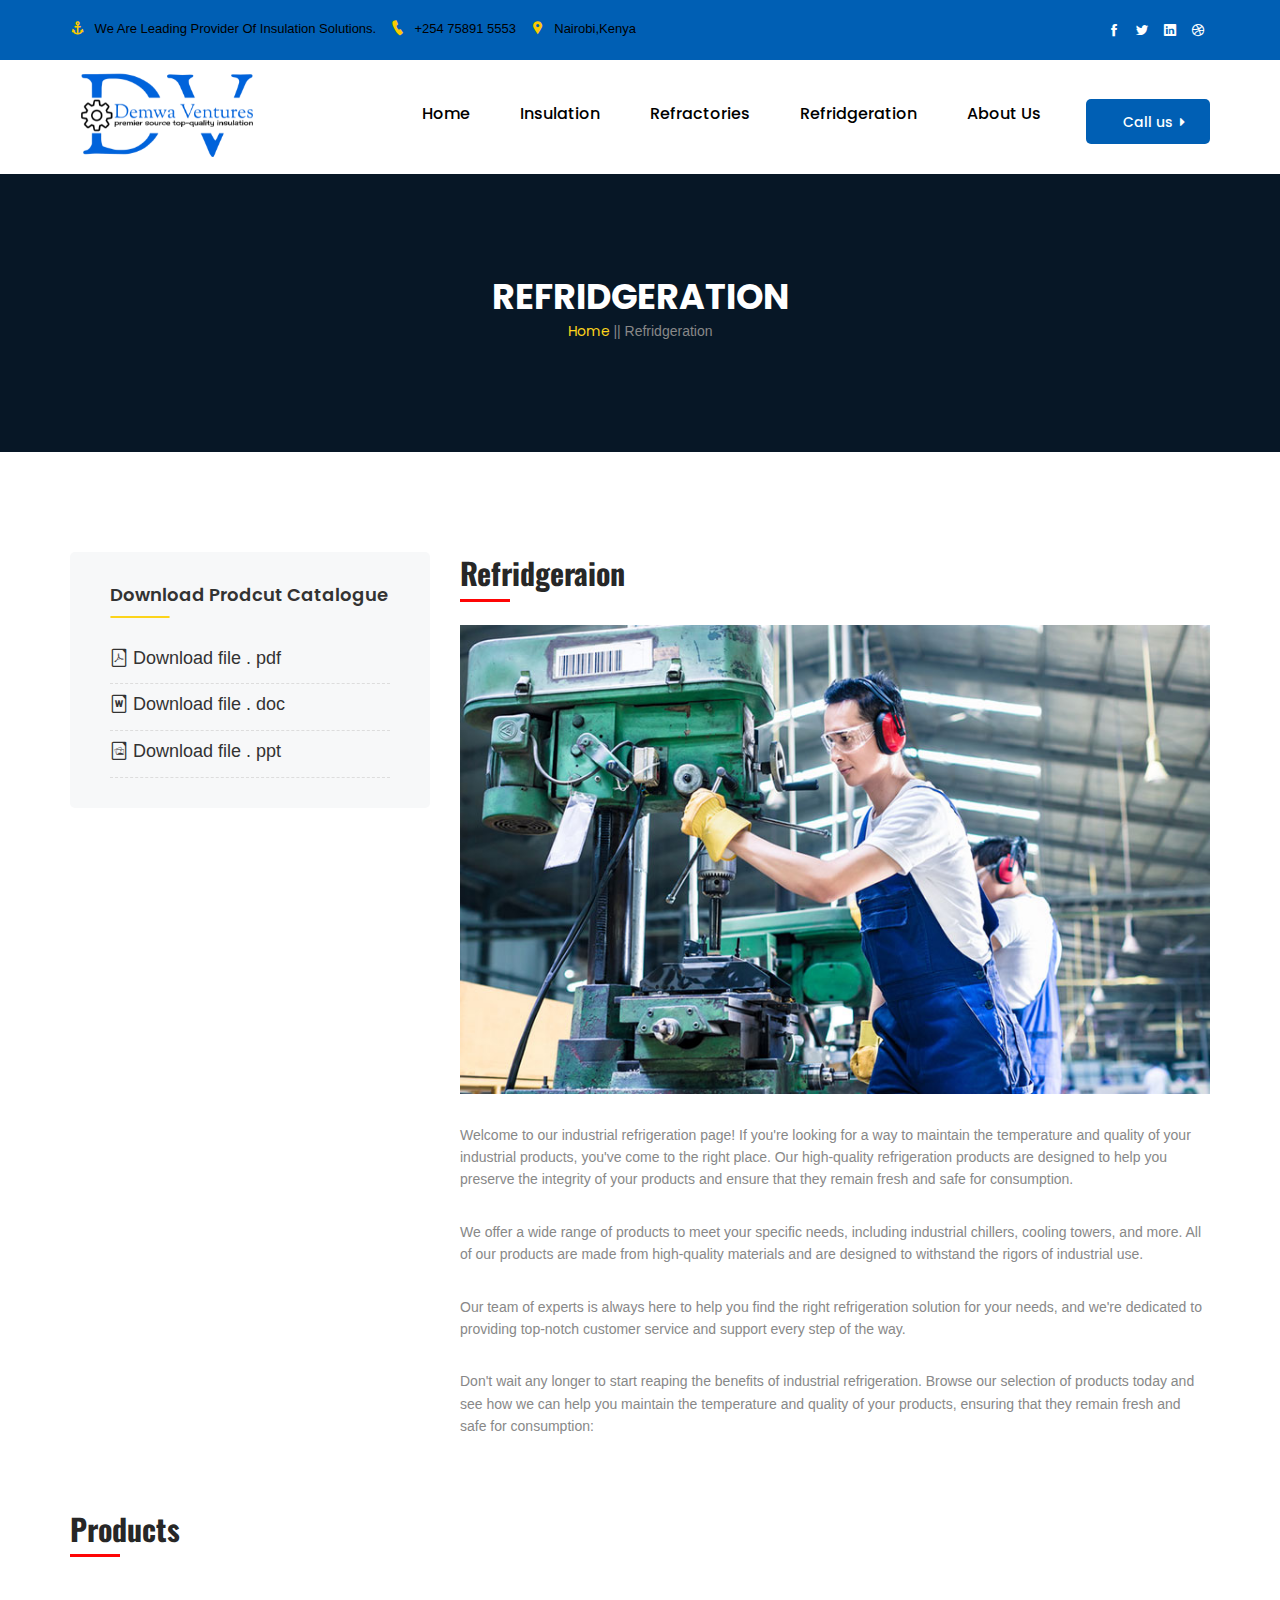
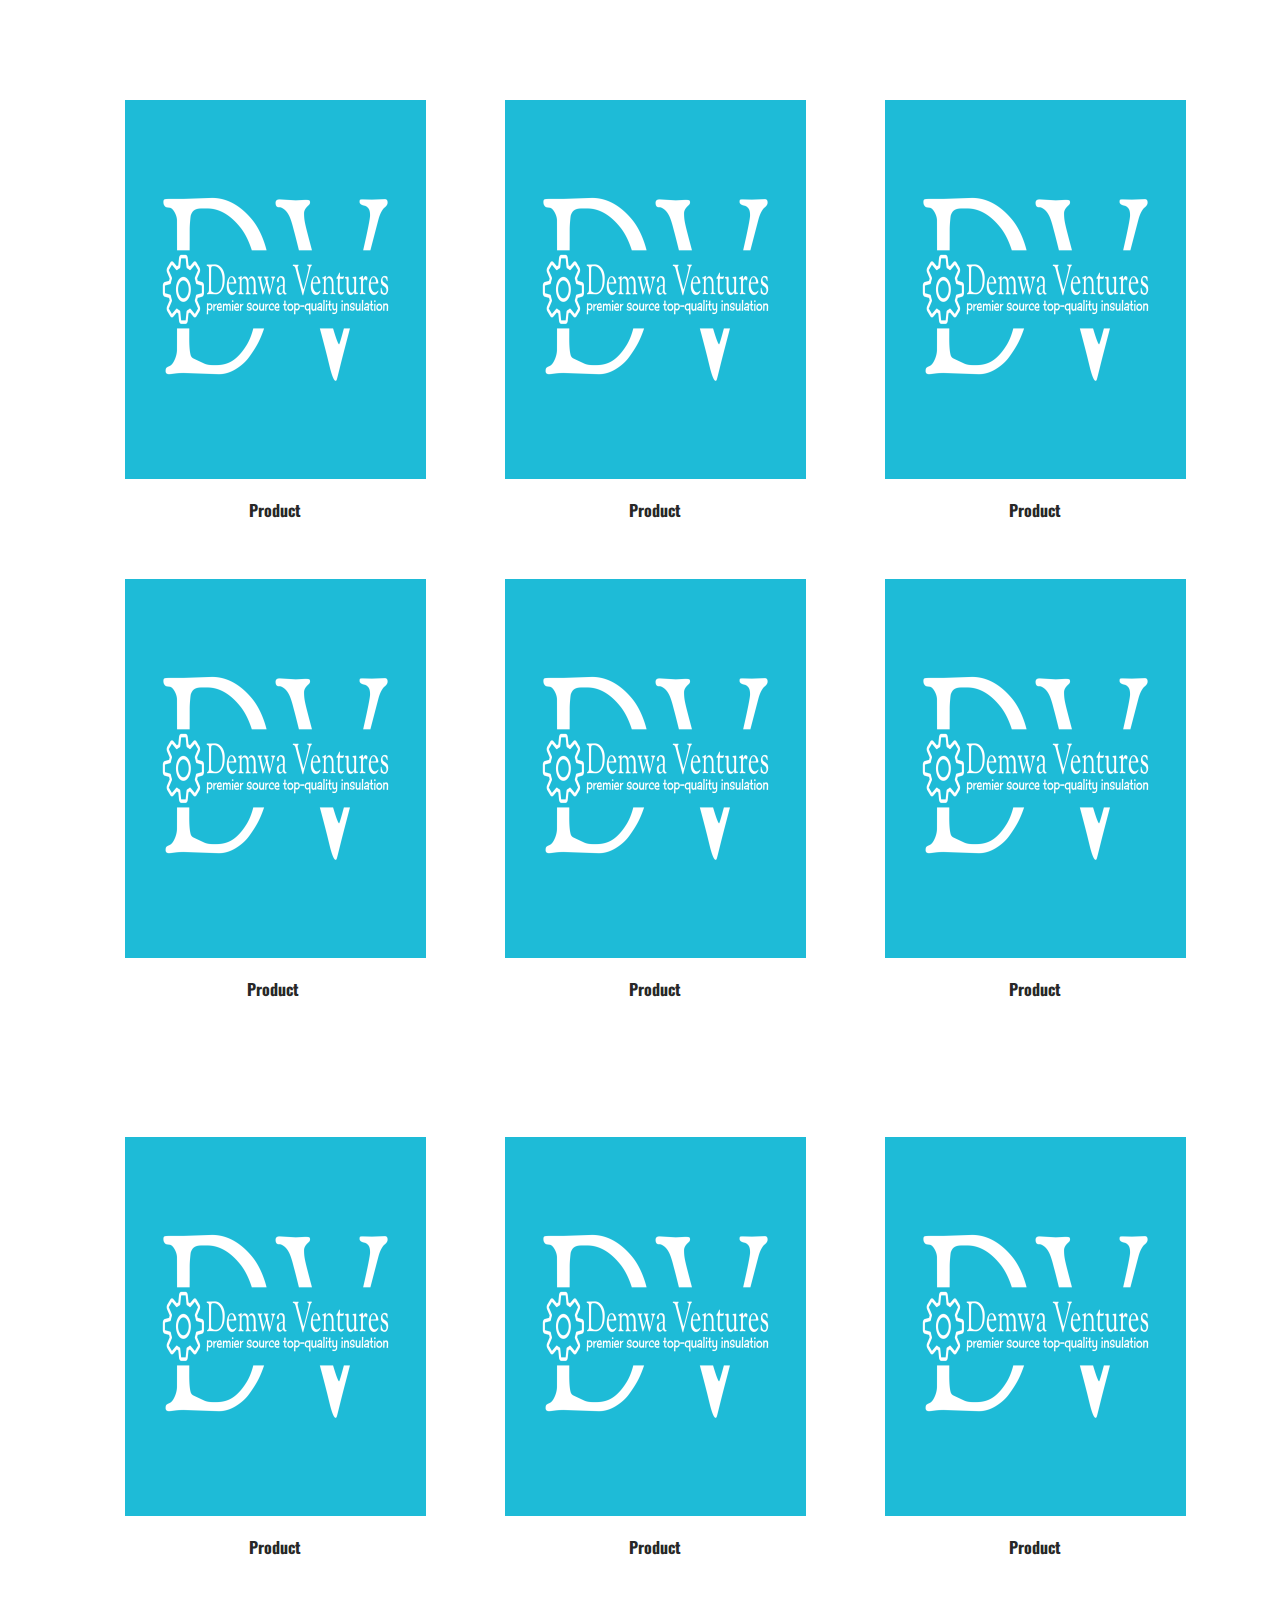
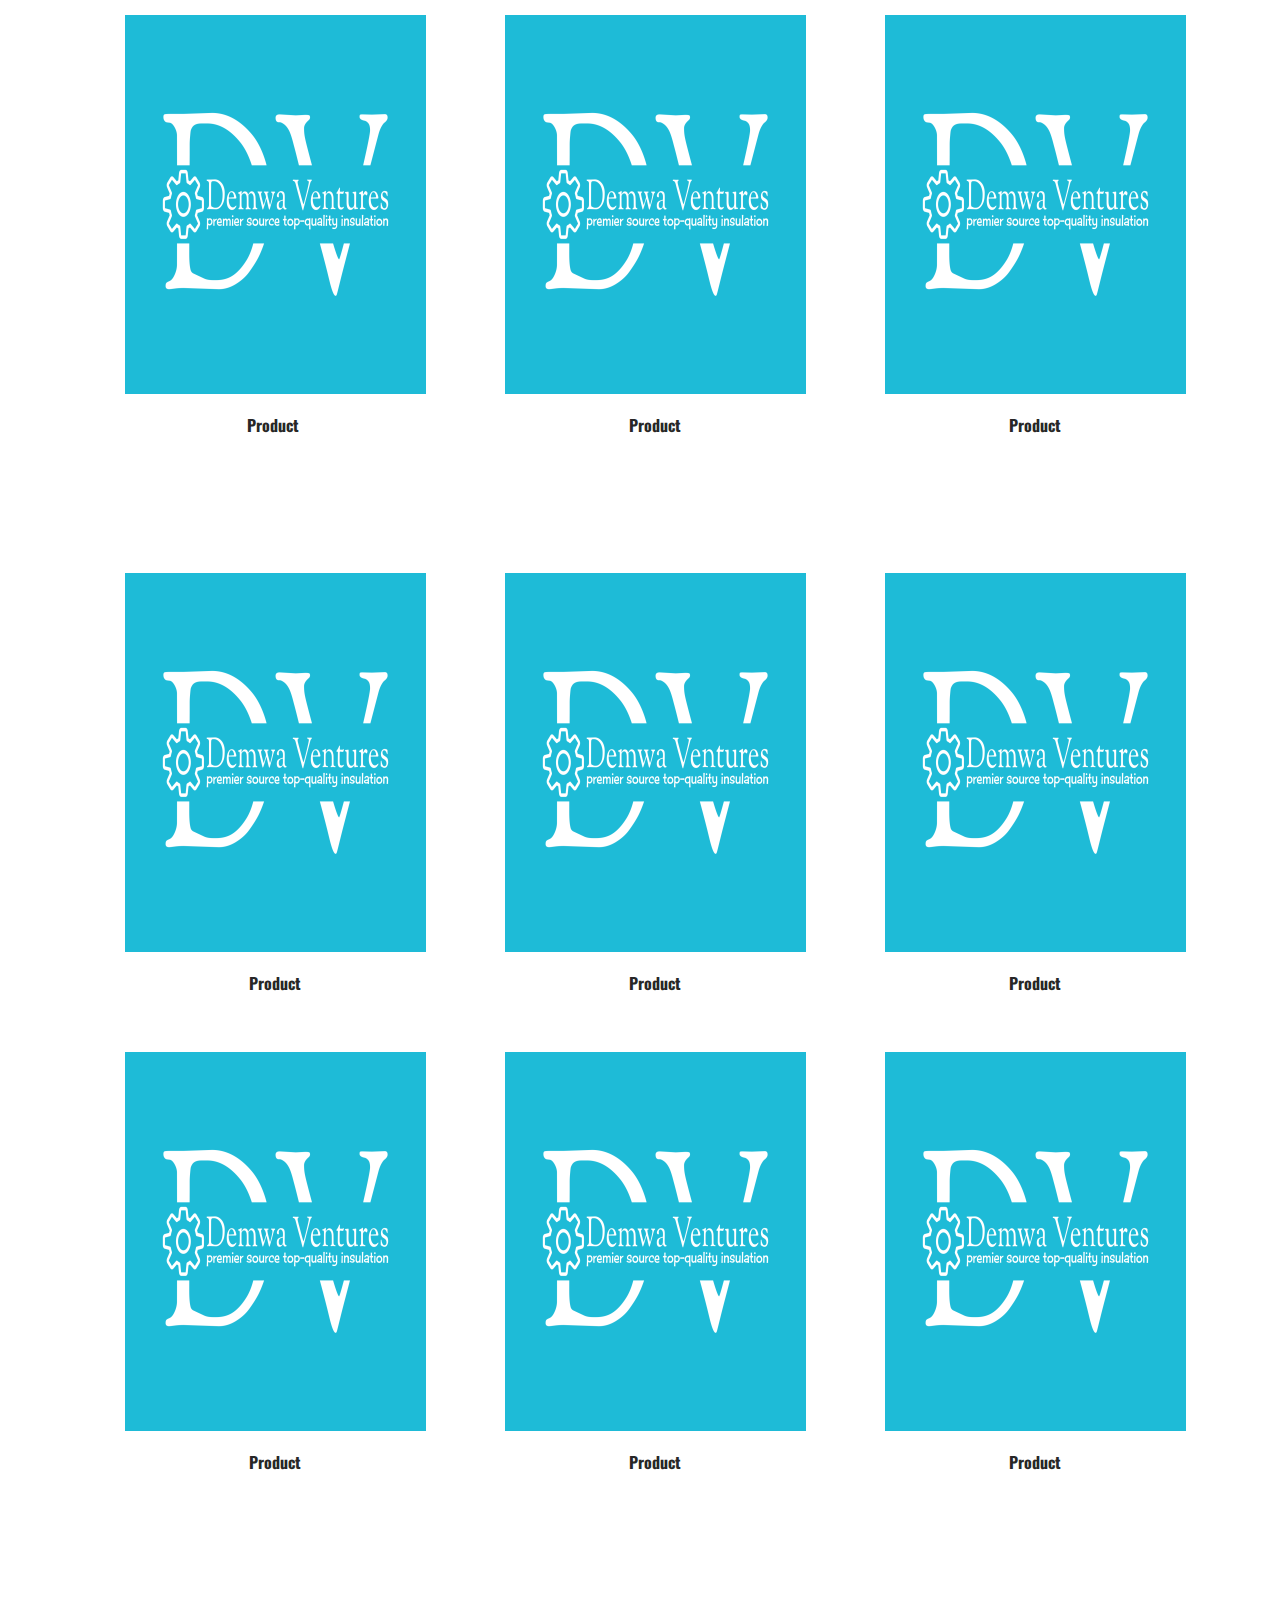
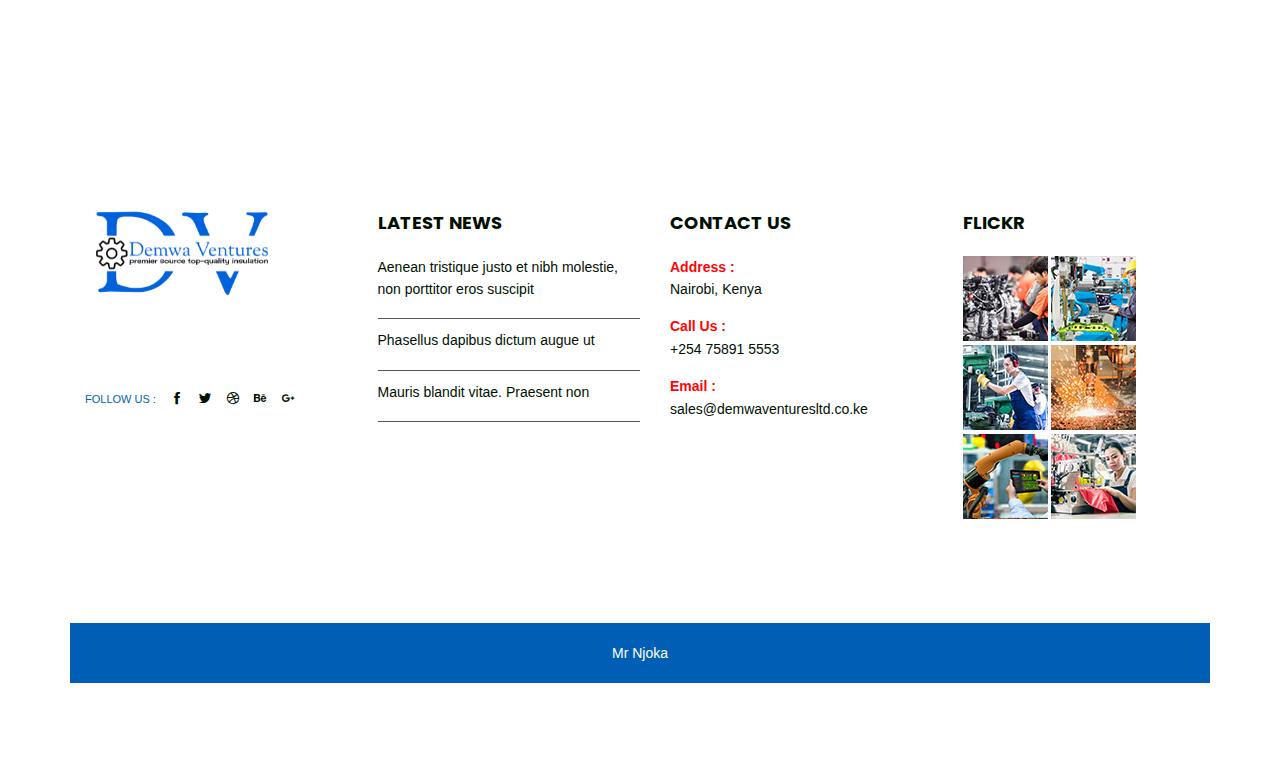
<file: refridgeration.html>
<!DOCTYPE html>
<html>


<head>
<meta charset="utf-8">
<title>Refridgeration || DV </title>
<meta http-equiv="X-UA-Compatible" content="IE=edge">
<meta name="viewport" content="width=device-width, initial-scale=1.0">
<!-- Stylesheets -->
<link rel="shortcut icon" type="image/png" href="images/favicon.png" />
<link href="css/bootstrap.css" rel="stylesheet">
<!-- Font Icon -->
<link href="css/stroke-gap-icons.css" rel="stylesheet">
<link href="css/flaticon.css" rel="stylesheet">
<link href="css/font-awesome.min.css" rel="stylesheet">
<link href="css/icofont.css" rel="stylesheet">
<!-- Fancybox -->
<link href="css/jquery.fancybox.css" rel="stylesheet">
<!-- Revolution Slider -->
<link href="css/revolution-slider.css" rel="stylesheet">
<!-- Owl Carousel -->
<link href="css/owl.carousel.css" rel="stylesheet">
<!-- Main CSS -->
<link href="main-style.css" rel="stylesheet">
<!-- Responsive -->
<link href="css/responsive.css" rel="stylesheet">
<link rel="stylesheet" type="text/css" href="css/style.css">
<!--[if lt IE 9]><script src="http://html5shim.googlecode.com/svn/trunk/html5.js"></script><![endif]-->
<!--[if lt IE 9]><script src="js/respond.js"></script><![endif]-->
</head>
<body>
<div class="page-wrapper"> 
  
  <!-- start preloader --> 
  <div class="preloader"></div> 
  <!-- end preloader --> 
  
   <!-- Main Header / Style One-->
  <header class="main-header header-style-one"> 
    <!-- Header Top -->
    <div class="header-top">
      <div class="container clearfix ptn pbn">
        <div class="row">
          <div class="col-md-8">
            <ul class="top-contact-info list-inline">
              <li><i class="icofont icofont-anchor"></i> We Are Leading Provider Of Insulation Solutions. </li>
              <li><i class="icofont icofont-ui-call"></i> +254 75891 5553</li>
              <li><i class="icofont icofont-social-google-map"></i> Nairobi,Kenya</li>
            </ul>
          </div>
          <div class="col-sm-12 col-md-4">
            <ul class="social-top list-inline">
              <li><a href="#"><span class="icofont icofont-social-facebook"></span></a></li>
              <li><a href="#"><span class="icofont icofont-social-twitter"></span></a></li>
              <li><a href="#"><span class="icofont icofont-social-linkedin"></span></a></li>
              <li><a href="#"><span class="icofont icofont-social-dribbble"></span></a></li>
            </ul>
          </div>
        </div>
      </div>
    </div>
    <!-- Header Top End --> 
    
  <!--Header-Main Box-->
    <div class="header-mainbox">
      <div class="container ptn pbn">
        <div class="clearfix">
          <div class="logo-box">
            <div class="logo"> <a href="index.html"><img class="img-responsive" src="images/logo/logo.png" alt="" title="Business"></a> </div>
          </div>
          <div class="outer-box clearfix"> 
            <!-- Main Menu -->
            <nav class="main-menu logo-outer">
              <div class="navbar-header"> 
                <!-- Toggle Button -->
                <button type="button" class="navbar-toggle" data-toggle="collapse" data-target=".navbar-collapse"> <span class="icon-bar"></span> <span class="icon-bar"></span> <span class="icon-bar"></span> </button>
              </div>
              <div class="navbar-collapse collapse clearfix">
                <ul class="navigation clearfix">
                     <li><a href="index.html">Home</a></li>
                      <li><a href="insulation.html">Insulation</a></li>
                      <li><a href="refractory.html">Refractories </a></li>
                      <li><a href="refridgeration.html">Refridgeration </a></li>
                      <li><a href="about-3.html">About Us</a></li>
                  <li class="extra-menu-item menu-item-button-link"> <a href="contact.html" class="btn theme-btn">Call us </a> </li>
                </ul>
              </div>
            </nav>
            <!-- Main Menu End--> 
          </div>
        </div>
      </div>
    </div>
    <!--Header Main Box End--> 
  </header>
  <!--End Main Header --> 

  <!-- Innder Header --> 
  <section class="inner-header bg-theme-three-color">
    <div class="container">
      <div class="row">
        <div class="col-md-12">
          <div class="inner-title text-center">
            <h2>Refridgeration</h2>
            <p><a href="indes.html">Home</a> || Refridgeration</p>
          </div>
        </div>
      </div>
    </div>
  </section>
  <!-- Innder Header End --> 

  <section class="widget">
    <div class="container">
      <div class="section-content">
        <div class="row">
          <div class="col-md-4">
            <div class="sidebar">               
              <!-- Services Widget -->
            
              <!-- Services Widget End -->

              <!-- Donwload Brochures -->
              <div class="sidebar-widget drochures-widget">
                <div class="sidebar-title">
                  <h2>Download Prodcut Catalogue</h2>
                </div>
                <ul class="brouchers">
                  <li><a href="#"><span class="icofont icofont-file-pdf"></span> Download file . pdf </a></li>
                   <li><a href="#"><span class="icofont icofont-file-word"></span> Download file . doc </a></li>
                  <li><a href="#"><span class="icofont icofont-file-tiff"></span> Download file . ppt </a></li>
                </ul>
              </div>
              <!-- Donwload Brochures End -->

              
            </div>
          </div>
          <div class="col-md-8">
            <h2 class="mb20 small-line mb30">Refridgeraion</h2>
             <figure class="mb30">
                <img class="img-responsive" src="images/service/7.jpg" alt="The Pulpit Rock">
            </figure> 
            <p>Welcome to our industrial refrigeration page! If you're looking for a way to maintain the temperature and quality of your industrial products, you've come to the right place. Our high-quality refrigeration products are designed to help you preserve the integrity of your products and ensure that they remain fresh and safe for consumption.
            </p><br>

            <p>We offer a wide range of products to meet your specific needs, including industrial chillers, cooling towers, and more. All of our products are made from high-quality materials and are designed to withstand the rigors of industrial use.</p><br>

            <p>Our team of experts is always here to help you find the right refrigeration solution for your needs, and we're dedicated to providing top-notch customer service and support every step of the way.</p><br>

            <p>Don't wait any longer to start reaping the benefits of industrial refrigeration. Browse our selection of products today and see how we can help you maintain the temperature and quality of your products, ensuring that they remain fresh and safe for consumption:</p>




            </div>
            <div class="col-md-12 mt60">
                <h2 class="small-line mb50">Products</h2>
                
              <section class="section shop" id="shop">
      <div class="container">
                      <div class="grid-container">
                      <div class="product">
                            <div class="product-box flex">
                                <img src="images/logo.png" alt="SAMSUNGTV" class="product-img">
                               
                            </div>
                            <h3 class="product-name">Product</h3>
                            
                      </div>
                      <div class="product">
                            <div class="product-box flex">
                                <img src="images/logo.png" alt="Product" class="product-img">
                                
                            </div>
                            <h3 class="product-name">Product</h3>
                            
                      </div>
                      <div class="product">
                            <div class="product-box flex">
                                <img src="images/logo.png" alt="Product" class="product-img">
                                
                            </div>
                            <h3 class="product-name">Product</h3>
                            
                      </div>
                      <div class="product">
                            <div class="product-box flex">
                                <img src="images/logo.png" alt="Product " class="product-img">
                                
                            </div>
                            <h3 class="product-name">Product </h3>
                            
                      </div>
                      <div class="product">
                            <div class="product-box">
                                <img src="images/logo.png" alt="Product" class="product-img">
                                
                            </div>
                            <h3 class="product-name">Product</h3>
                            
                      </div>
                      <div class="product">
                            <div class="product-box flex">
                                <img src="images/logo.png" alt="Product" class="product-img">
                                <div class="price-box">
                                    <p class="price-title flex"><u>Price</u></p>
                                    <p class="price-tag">Ksh <span class="price-value">70</span></p>
                                </div>
                            </div>
                            <h3 class="product-name">Product</h3>
                            
                      </div>
                  </div>
                  <div class="grid-container">
                      <div class="product">
                            <div class="product-box flex">
                                <img src="images/logo.png" alt="Product" class="product-img">
                                
                            </div>
                            <h3 class="product-name">Product</h3>
                            
                      </div>
                      <div class="product">
                            <div class="product-box flex">
                                <img src="images/logo.png" alt="Product" class="product-img">
                                
                            </div>
                            <h3 class="product-name">Product</h3>
                            
                      </div>
                      <div class="product">
                            <div class="product-box flex">
                                <img src="images/logo.png" alt="Product" class="product-img">
                               
                            </div>
                            <h3 class="product-name">Product</h3>
                            
                      </div>
                      <div class="product">
                            <div class="product-box flex">
                                <img src="images/logo.png" alt="Product " class="product-img">
                                
                            </div>
                            <h3 class="product-name">Product </h3>
                            
                      </div>
                      <div class="product">
                            <div class="product-box">
                                <img src="images/logo.png" alt="Product" class="product-img">
                                
                            </div>
                            <h3 class="product-name">Product</h3>
                            
                      </div>
                      <div class="product">
                            <div class="product-box flex">
                                <img src="images/logo.png" alt="Product" class="product-img">
                                <div class="price-box">
                                    <p class="price-title flex"><u>Price</u></p>
                                    <p class="price-tag">Ksh <span class="price-value">70</span></p>
                                </div>
                            </div>
                            <h3 class="product-name">Product</h3>
                            
                      </div>
                  </div>
                  <div class="grid-container">
                      <div class="product">
                            <div class="product-box flex">
                                <img src="images/logo.png" alt="Product" class="product-img">
                                
                            </div>
                            <h3 class="product-name">Product</h3>
                            
                      </div>
                      <div class="product">
                            <div class="product-box flex">
                                <img src="images/logo.png" alt="Product" class="product-img">
                                
                            </div>
                            <h3 class="product-name">Product</h3>
                            
                      </div>
                      <div class="product">
                            <div class="product-box flex">
                                <img src="images/logo.png" alt="Product" class="product-img">
                                
                            </div>
                            <h3 class="product-name">Product</h3>
                            
                      </div>
                      <div class="product">
                            <div class="product-box flex">
                                <img src="images/logo.png" alt="Product " class="product-img">
                                
                            </div>
                            <h3 class="product-name">Product</h3>
                            
                      </div>
                      <div class="product">
                            <div class="product-box">
                                <img src="images/logo.png" alt="Product" class="product-img">
                                
                            </div>
                            <h3 class="product-name">Product</h3>
                            
                      </div>
                      <div class="product">
                            <div class="product-box flex">
                                <img src="images/logo.png" alt="Product" class="product-img">
                               
                            </div>
                            <h3 class="product-name">Product</h3>
                            
                      </div>
                  </div>
          <!-- end grid container -->
      </div>
    </section>

  
  <!--Section::Footer-->
  <footer class="main-footer">
    <div class="container">
      <div class="row clearfix">
        <div class="col-md-3 col-sm-6 col-xs-12">
          <div class="footer-1"> <a href="index.html"><img class="img-responsive" src="images/logo/logo.png" alt="" title="Business"></a>
            <p>We are a company located in nairobi dealing with idustrial insulation and many other services</p>
            <ul class="social">
              <li><a href="#"><span>follow us :</span></a></li>
              <li><a href="#"><i class="icofont icofont-social-facebook"></i></a></li>
              <li><a href="#"><i class="icofont icofont-social-twitter"></i></a></li>
              <li><a href="#"><i class="icofont icofont-social-dribbble"></i></a></li>
              <li><a href="#"><i class="icofont icofont-social-behance"></i></a></li>
              <li><a href="#"><i class="icofont icofont-social-google-plus"></i></a></li>
            </ul>
          </div>
        </div>
        <!--Footer Column-->
        <div class="col-md-3 col-sm-6 col-xs-12">
          <div class="footer-2">
            <h4>latest news</h4>
            <p>Aenean tristique justo et nibh molestie, non porttitor eros suscipit</p>
            <p>Phasellus dapibus dictum augue ut</p>
            <p>Mauris blandit vitae. Praesent non</p>
          </div>
        </div>
        <!--Footer Column-->
        <div class="col-md-3 col-sm-6 col-xs-12">
          <div class="footer-3">
            <h4>Contact us</h4>
            <p><span>Address :</span> <br>
              Nairobi, Kenya</p>
            <p><span>Call Us :</span> <br>
              +254 75891 5553  </p>
            <p><span>Email :</span> <br>
              sales@demwaventuresltd.co.ke </p>
          </div>
        </div>
        <!--Footer Column-->
        <div class="col-md-3 col-sm-6 col-xs-12">
          <div class="footer-4">
            <h4>Flickr</h4>
            <div class="flickr-feed clearfix">
              <ul>
                <li> <a href="images/flicker/1.jpg" class="lightbox-image" title="Image Caption Here"><img src="images/flicker/1.jpg" alt=""></a> </li>
                <li> <a href="images/flicker/2.jpg" class="lightbox-image" title="Image Caption Here"><img src="images/flicker/2.jpg" alt=""></a> </li>
                <li> <a href="images/flicker/3.jpg" class="lightbox-image" title="Image Caption Here"><img src="images/flicker/3.jpg" alt=""></a> </li>
                <li> <a href="images/flicker/4.jpg" class="lightbox-image" title="Image Caption Here"><img src="images/flicker/4.jpg" alt=""></a> </li>
                <li> <a href="images/flicker/5.jpg" class="lightbox-image" title="Image Caption Here"><img src="images/flicker/5.jpg" alt=""></a> </li>
                <li> <a href="images/flicker/6.jpg" class="lightbox-image" title="Image Caption Here"><img src="images/flicker/6.jpg" alt=""></a> </li>
              </ul>
            </div>
          </div>
        </div>
      </div>
    </div>
    <!--Copyright-->
   <div class="copyright"><a target="_blank" href="tel:+254758915553">Mr Njoka</a></div>
  </footer>
  <!--Section::Footer End --> 
  
</div>
<!--End pagewrapper--> 

<!--Scroll to top-->
<div class="scroll-to-top scroll-to-target" data-target=".main-header"><span class="icofont icofont-long-arrow-up"></span></div>
<script src="js/jquery.js"></script> 
<script src="js/jquery-ui-1.11.4/jquery-ui.js"></script> 
<script src="js/revolution.min.js"></script> 
<script src="js/rev-custom.js"></script> 
<script src="js/all-jquery.js"></script> 
<script src="js/script.js"></script>
</body>


</html>
</file>
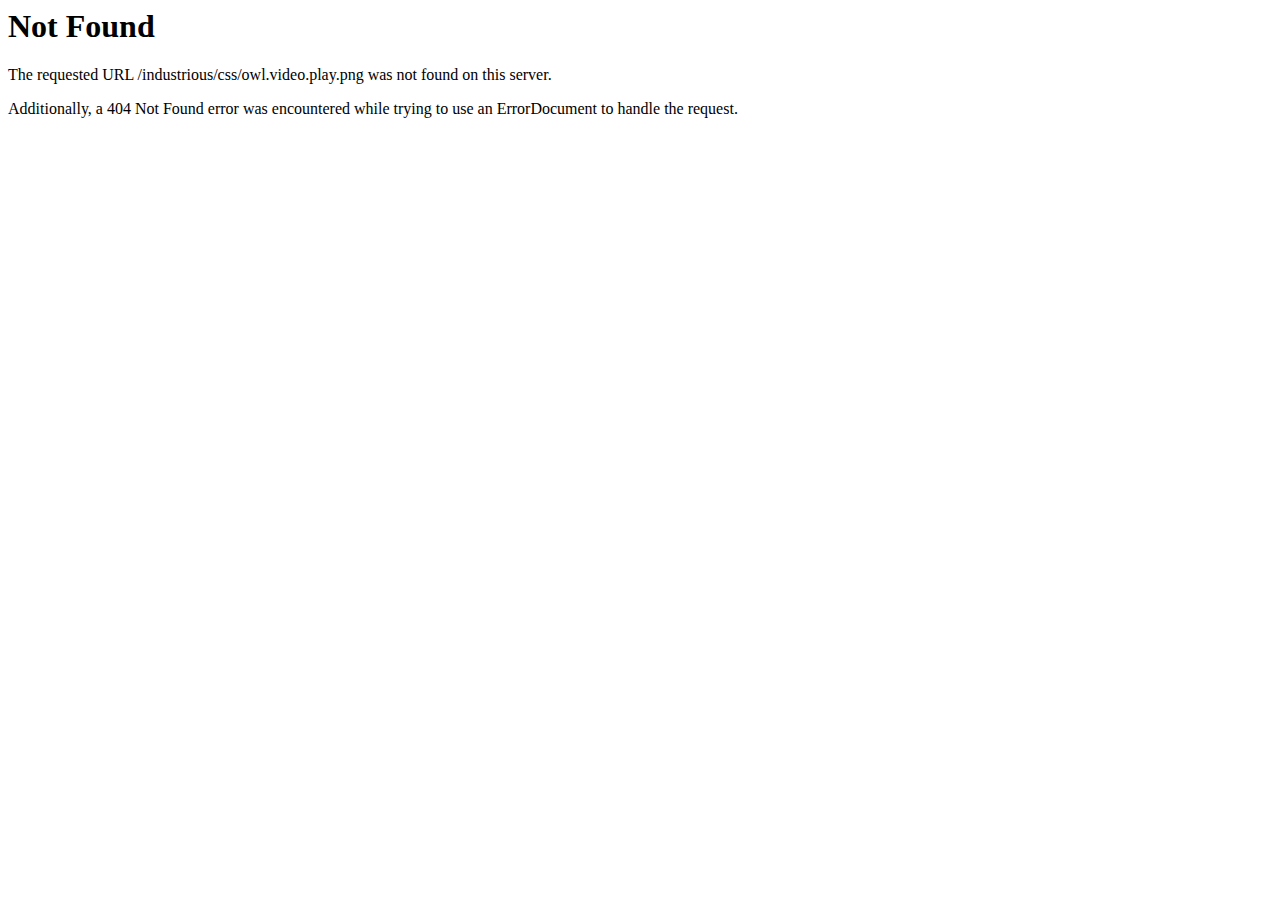
<file: css/owl.video.play.html>
<!DOCTYPE HTML PUBLIC "-//IETF//DTD HTML 2.0//EN">
<html><head>
<title>404 Not Found</title>
</head><body>
<h1>Not Found</h1>
<p>The requested URL /industrious/css/owl.video.play.png was not found on this server.</p>
<p>Additionally, a 404 Not Found
error was encountered while trying to use an ErrorDocument to handle the request.</p>
</body></html>
</file>
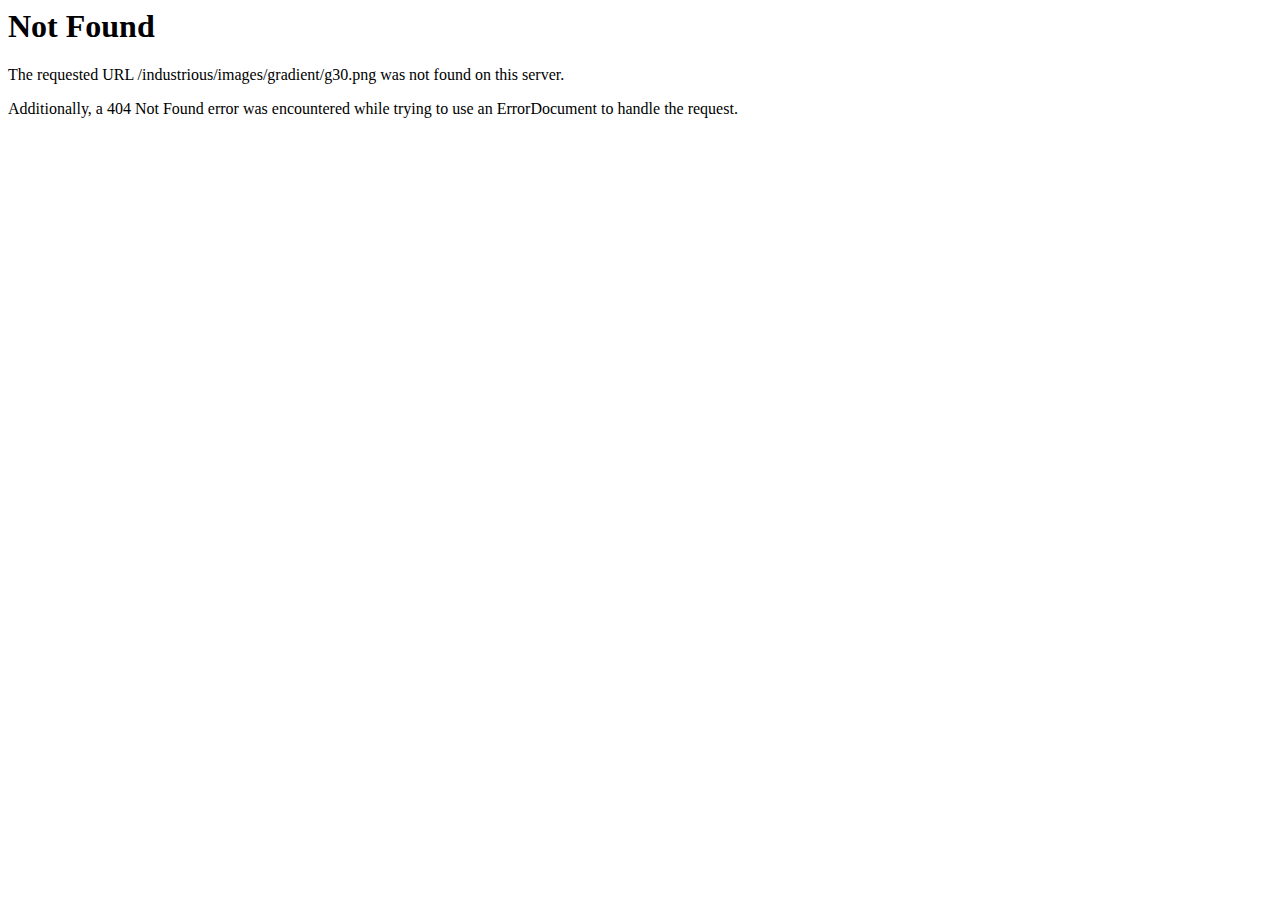
<file: images/gradient/g30.html>
<!DOCTYPE HTML PUBLIC "-//IETF//DTD HTML 2.0//EN">
<html><head>
<title>404 Not Found</title>
</head><body>
<h1>Not Found</h1>
<p>The requested URL /industrious/images/gradient/g30.png was not found on this server.</p>
<p>Additionally, a 404 Not Found
error was encountered while trying to use an ErrorDocument to handle the request.</p>
</body></html>
</file>
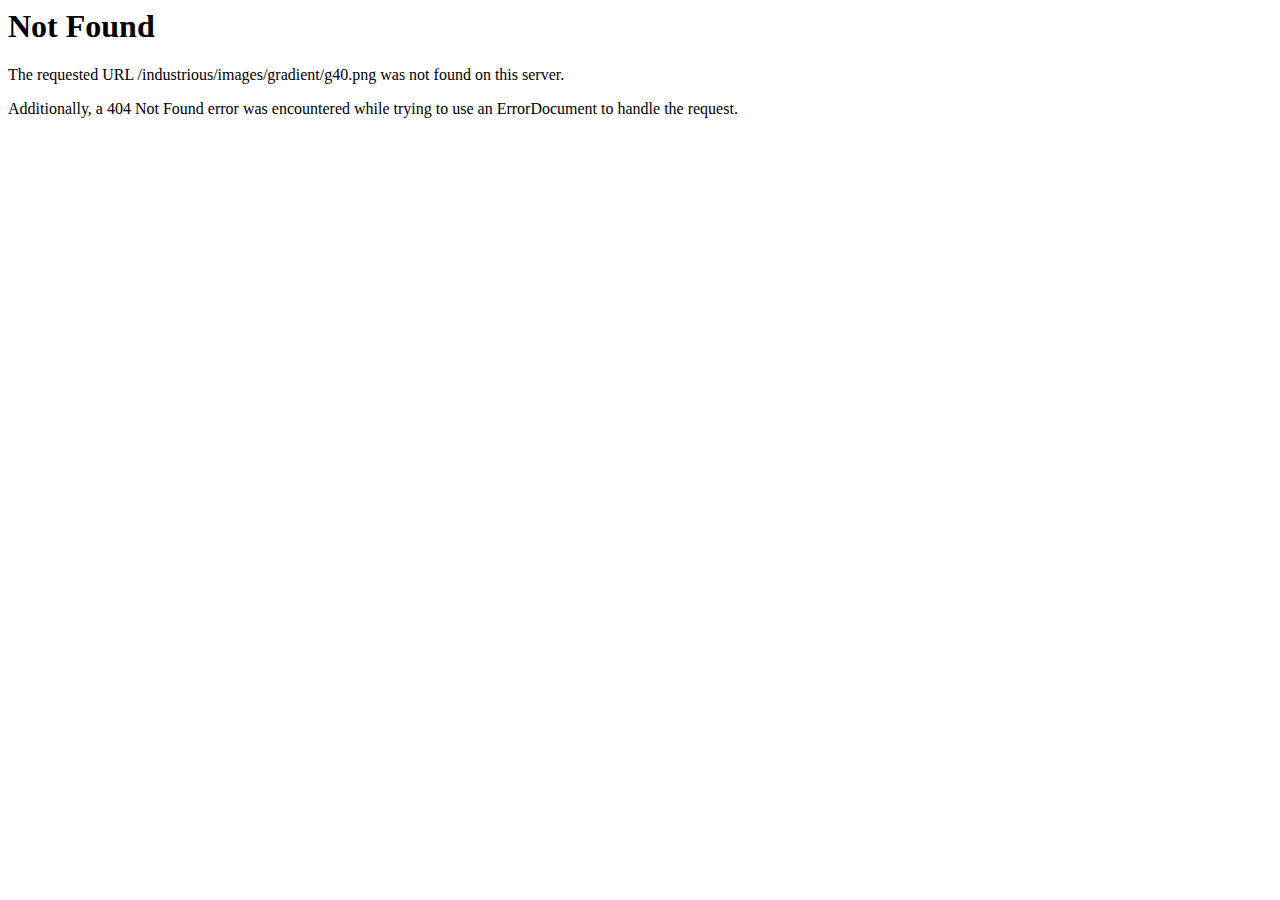
<file: images/gradient/g40.html>
<!DOCTYPE HTML PUBLIC "-//IETF//DTD HTML 2.0//EN">
<html><head>
<title>404 Not Found</title>
</head><body>
<h1>Not Found</h1>
<p>The requested URL /industrious/images/gradient/g40.png was not found on this server.</p>
<p>Additionally, a 404 Not Found
error was encountered while trying to use an ErrorDocument to handle the request.</p>
</body></html>
</file>
<file: css/stroke-gap-icons.css>
@font-face{font-family:Stroke-Gap-Icons;src:url(../fonts/Stroke-Gap-Icons.eot);src:url(../fonts/Stroke-Gap-Icons.eot) format('embedded-opentype'),url(../fonts/Stroke-Gap-Icons.woff) format('woff'),url(../fonts/Stroke-Gap-Icons.ttf) format('truetype'),url(../fonts/Stroke-Gap-Icons.svg) format('svg');font-weight:400;font-style:normal}.icon{font-family:Stroke-Gap-Icons;speak:none;font-style:normal;font-weight:400;font-variant:normal;text-transform:none;line-height:1;font-size:30px;-webkit-font-smoothing:antialiased;-moz-osx-font-smoothing:grayscale}.icon-WorldWide:before{content:"\e600"}.icon-WorldGlobe:before{content:"\e601"}.icon-Underpants:before{content:"\e602"}.icon-Tshirt:before{content:"\e603"}.icon-Trousers:before{content:"\e604"}.icon-Tie:before{content:"\e605"}.icon-TennisBall:before{content:"\e606"}.icon-Telesocpe:before{content:"\e607"}.icon-Stop:before{content:"\e608"}.icon-Starship:before{content:"\e609"}.icon-Starship2:before{content:"\e60a"}.icon-Speaker:before{content:"\e60b"}.icon-Speaker2:before{content:"\e60c"}.icon-Soccer:before{content:"\e60d"}.icon-Snikers:before{content:"\e60e"}.icon-Scisors:before{content:"\e60f"}.icon-Puzzle:before{content:"\e610"}.icon-Printer:before{content:"\e611"}.icon-Pool:before{content:"\e612"}.icon-Podium:before{content:"\e613"}.icon-Play:before{content:"\e614"}.icon-Planet:before{content:"\e615"}.icon-Pause:before{content:"\e616"}.icon-Next:before{content:"\e617"}.icon-MusicNote2:before{content:"\e618"}.icon-MusicNote:before{content:"\e619"}.icon-MusicMixer:before{content:"\e61a"}.icon-Microphone:before{content:"\e61b"}.icon-Medal:before{content:"\e61c"}.icon-ManFigure:before{content:"\e61d"}.icon-Magnet:before{content:"\e61e"}.icon-Like:before{content:"\e61f"}.icon-Hanger:before{content:"\e620"}.icon-Handicap:before{content:"\e621"}.icon-Forward:before{content:"\e622"}.icon-Footbal:before{content:"\e623"}.icon-Flag:before{content:"\e624"}.icon-FemaleFigure:before{content:"\e625"}.icon-Dislike:before{content:"\e626"}.icon-DiamondRing:before{content:"\e627"}.icon-Cup:before{content:"\e628"}.icon-Crown:before{content:"\e629"}.icon-Column:before{content:"\e62a"}.icon-Click:before{content:"\e62b"}.icon-Cassette:before{content:"\e62c"}.icon-Bomb:before{content:"\e62d"}.icon-BatteryLow:before{content:"\e62e"}.icon-BatteryFull:before{content:"\e62f"}.icon-Bascketball:before{content:"\e630"}.icon-Astronaut:before{content:"\e631"}.icon-WineGlass:before{content:"\e632"}.icon-Water:before{content:"\e633"}.icon-Wallet:before{content:"\e634"}.icon-Umbrella:before{content:"\e635"}.icon-TV:before{content:"\e636"}.icon-TeaMug:before{content:"\e637"}.icon-Tablet:before{content:"\e638"}.icon-Soda:before{content:"\e639"}.icon-SodaCan:before{content:"\e63a"}.icon-SimCard:before{content:"\e63b"}.icon-Signal:before{content:"\e63c"}.icon-Shaker:before{content:"\e63d"}.icon-Radio:before{content:"\e63e"}.icon-Pizza:before{content:"\e63f"}.icon-Phone:before{content:"\e640"}.icon-Notebook:before{content:"\e641"}.icon-Mug:before{content:"\e642"}.icon-Mastercard:before{content:"\e643"}.icon-Ipod:before{content:"\e644"}.icon-Info:before{content:"\e645"}.icon-Icecream2:before{content:"\e646"}.icon-Icecream1:before{content:"\e647"}.icon-Hourglass:before{content:"\e648"}.icon-Help:before{content:"\e649"}.icon-Goto:before{content:"\e64a"}.icon-Glasses:before{content:"\e64b"}.icon-Gameboy:before{content:"\e64c"}.icon-ForkandKnife:before{content:"\e64d"}.icon-Export:before{content:"\e64e"}.icon-Exit:before{content:"\e64f"}.icon-Espresso:before{content:"\e650"}.icon-Drop:before{content:"\e651"}.icon-Download:before{content:"\e652"}.icon-Dollars:before{content:"\e653"}.icon-Dollar:before{content:"\e654"}.icon-DesktopMonitor:before{content:"\e655"}.icon-Corkscrew:before{content:"\e656"}.icon-CoffeeToGo:before{content:"\e657"}.icon-Chart:before{content:"\e658"}.icon-ChartUp:before{content:"\e659"}.icon-ChartDown:before{content:"\e65a"}.icon-Calculator:before{content:"\e65b"}.icon-Bread:before{content:"\e65c"}.icon-Bourbon:before{content:"\e65d"}.icon-BottleofWIne:before{content:"\e65e"}.icon-Bag:before{content:"\e65f"}.icon-Arrow:before{content:"\e660"}.icon-Antenna2:before{content:"\e661"}.icon-Antenna1:before{content:"\e662"}.icon-Anchor:before{content:"\e663"}.icon-Wheelbarrow:before{content:"\e664"}.icon-Webcam:before{content:"\e665"}.icon-Unlinked:before{content:"\e666"}.icon-Truck:before{content:"\e667"}.icon-Timer:before{content:"\e668"}.icon-Time:before{content:"\e669"}.icon-StorageBox:before{content:"\e66a"}.icon-Star:before{content:"\e66b"}.icon-ShoppingCart:before{content:"\e66c"}.icon-Shield:before{content:"\e66d"}.icon-Seringe:before{content:"\e66e"}.icon-Pulse:before{content:"\e66f"}.icon-Plaster:before{content:"\e670"}.icon-Plaine:before{content:"\e671"}.icon-Pill:before{content:"\e672"}.icon-PicnicBasket:before{content:"\e673"}.icon-Phone2:before{content:"\e674"}.icon-Pencil:before{content:"\e675"}.icon-Pen:before{content:"\e676"}.icon-PaperClip:before{content:"\e677"}.icon-On-Off:before{content:"\e678"}.icon-Mouse:before{content:"\e679"}.icon-Megaphone:before{content:"\e67a"}.icon-Linked:before{content:"\e67b"}.icon-Keyboard:before{content:"\e67c"}.icon-House:before{content:"\e67d"}.icon-Heart:before{content:"\e67e"}.icon-Headset:before{content:"\e67f"}.icon-FullShoppingCart:before{content:"\e680"}.icon-FullScreen:before{content:"\e681"}.icon-Folder:before{content:"\e682"}.icon-Floppy:before{content:"\e683"}.icon-Files:before{content:"\e684"}.icon-File:before{content:"\e685"}.icon-FileBox:before{content:"\e686"}.icon-ExitFullScreen:before{content:"\e687"}.icon-EmptyBox:before{content:"\e688"}.icon-Delete:before{content:"\e689"}.icon-Controller:before{content:"\e68a"}.icon-Compass:before{content:"\e68b"}.icon-CompassTool:before{content:"\e68c"}.icon-ClipboardText:before{content:"\e68d"}.icon-ClipboardChart:before{content:"\e68e"}.icon-ChemicalGlass:before{content:"\e68f"}.icon-CD:before{content:"\e690"}.icon-Carioca:before{content:"\e691"}.icon-Car:before{content:"\e692"}.icon-Book:before{content:"\e693"}.icon-BigTruck:before{content:"\e694"}.icon-Bicycle:before{content:"\e695"}.icon-Wrench:before{content:"\e696"}.icon-Web:before{content:"\e697"}.icon-Watch:before{content:"\e698"}.icon-Volume:before{content:"\e699"}.icon-Video:before{content:"\e69a"}.icon-Users:before{content:"\e69b"}.icon-User:before{content:"\e69c"}.icon-UploadCLoud:before{content:"\e69d"}.icon-Typing:before{content:"\e69e"}.icon-Tools:before{content:"\e69f"}.icon-Tag:before{content:"\e6a0"}.icon-Speedometter:before{content:"\e6a1"}.icon-Share:before{content:"\e6a2"}.icon-Settings:before{content:"\e6a3"}.icon-Search:before{content:"\e6a4"}.icon-Screwdriver:before{content:"\e6a5"}.icon-Rolodex:before{content:"\e6a6"}.icon-Ringer:before{content:"\e6a7"}.icon-Resume:before{content:"\e6a8"}.icon-Restart:before{content:"\e6a9"}.icon-PowerOff:before{content:"\e6aa"}.icon-Pointer:before{content:"\e6ab"}.icon-Picture:before{content:"\e6ac"}.icon-OpenedLock:before{content:"\e6ad"}.icon-Notes:before{content:"\e6ae"}.icon-Mute:before{content:"\e6af"}.icon-Movie:before{content:"\e6b0"}.icon-Microphone2:before{content:"\e6b1"}.icon-Message:before{content:"\e6b2"}.icon-MessageRight:before{content:"\e6b3"}.icon-MessageLeft:before{content:"\e6b4"}.icon-Menu:before{content:"\e6b5"}.icon-Media:before{content:"\e6b6"}.icon-Mail:before{content:"\e6b7"}.icon-List:before{content:"\e6b8"}.icon-Layers:before{content:"\e6b9"}.icon-Key:before{content:"\e6ba"}.icon-Imbox:before{content:"\e6bb"}.icon-Eye:before{content:"\e6bc"}.icon-Edit:before{content:"\e6bd"}.icon-DSLRCamera:before{content:"\e6be"}.icon-DownloadCloud:before{content:"\e6bf"}.icon-CompactCamera:before{content:"\e6c0"}.icon-Cloud:before{content:"\e6c1"}.icon-ClosedLock:before{content:"\e6c2"}.icon-Chart2:before{content:"\e6c3"}.icon-Bulb:before{content:"\e6c4"}.icon-Briefcase:before{content:"\e6c5"}.icon-Blog:before{content:"\e6c6"}.icon-Agenda:before{content:"\e6c7"}
</file>
<file: css/flaticon.css>
/*
  	Flaticon icon font: Flaticon
  	Creation date: 22/06/2016 15:34
  	*/

@font-face {
  font-family: "Flaticon";
  src: url("../fonts/Flaticon.eot");
  src: url("../fonts/Flaticond41d.eot?#iefix") format("embedded-opentype"),
       url("../fonts/Flaticon.woff") format("woff"),
       url("../fonts/Flaticon.ttf") format("truetype"),
       url(".fonts/Flaticon.html#Flaticon") format("svg");
  font-weight: normal;
  font-style: normal;
}

@media screen and (-webkit-min-device-pixel-ratio:0) {
  @font-face {
    font-family: "Flaticon";
    src: url("../fonts/Flaticon.svg#Flaticon") format("svg");
  }
}

[class^="flaticon-"]:before, [class*=" flaticon-"]:before,
[class^="flaticon-"]:after, [class*=" flaticon-"]:after {   
  font-family: Flaticon;
  font-style: normal;
}

.flaticon-barrel:before { content: "\f100"; }
.flaticon-bulldozer:before { content: "\f101"; }
.flaticon-cargo-ship:before { content: "\f102"; }
.flaticon-cargo-ship-1:before { content: "\f103"; }
.flaticon-cogwheel:before { content: "\f104"; }
.flaticon-cogwheel-1:before { content: "\f105"; }
.flaticon-conveyor:before { content: "\f106"; }
.flaticon-conveyor-1:before { content: "\f107"; }
.flaticon-conveyor-2:before { content: "\f108"; }
.flaticon-crane:before { content: "\f109"; }
.flaticon-crane-1:before { content: "\f10a"; }
.flaticon-crane-2:before { content: "\f10b"; }
.flaticon-current:before { content: "\f10c"; }
.flaticon-derrick:before { content: "\f10d"; }
.flaticon-drill:before { content: "\f10e"; }
.flaticon-drilling-machine:before { content: "\f10f"; }
.flaticon-engineer:before { content: "\f110"; }
.flaticon-engineer-1:before { content: "\f111"; }
.flaticon-excavator:before { content: "\f112"; }
.flaticon-factory:before { content: "\f113"; }
.flaticon-factory-1:before { content: "\f114"; }
.flaticon-factory-2:before { content: "\f115"; }
.flaticon-gas-mask:before { content: "\f116"; }
.flaticon-harbor-crane:before { content: "\f117"; }
.flaticon-industrial-robot:before { content: "\f118"; }
.flaticon-industrial-robot-1:before { content: "\f119"; }
.flaticon-industrial-robot-2:before { content: "\f11a"; }
.flaticon-lift:before { content: "\f11b"; }
.flaticon-loader:before { content: "\f11c"; }
.flaticon-machine:before { content: "\f11d"; }
.flaticon-machine-press:before { content: "\f11e"; }
.flaticon-nuclear-plant:before { content: "\f11f"; }
.flaticon-oil-platform:before { content: "\f120"; }
.flaticon-power-line:before { content: "\f121"; }
.flaticon-pumpjack:before { content: "\f122"; }
.flaticon-radiation:before { content: "\f123"; }
.flaticon-refinery:before { content: "\f124"; }
.flaticon-solar-panel:before { content: "\f125"; }
.flaticon-stock:before { content: "\f126"; }
.flaticon-tank:before { content: "\f127"; }
.flaticon-tank-1:before { content: "\f128"; }
.flaticon-tank-truck:before { content: "\f129"; }
.flaticon-tank-wagon:before { content: "\f12a"; }
.flaticon-tester:before { content: "\f12b"; }
.flaticon-tipper:before { content: "\f12c"; }
.flaticon-valve:before { content: "\f12d"; }
.flaticon-valve-1:before { content: "\f12e"; }
.flaticon-wagon:before { content: "\f12f"; }
.flaticon-welder:before { content: "\f130"; }
.flaticon-windmill:before { content: "\f131"; }
</file>
<file: css/icofont.css>
/**
 * @package IcoFont by ThemeHunt - https://themehunt.com
 * @version 1.0.0 Beta
 * @author IcoFont http://icofont.com
 * @copyright Copyright (c) 2018 IcoFont
 * @license - http://icofont.com/license/
*/

@font-face {
    font-family: 'icofont';
    src: url('../fonts/icofont7858.eot?v=1.0.0-beta');
    src: url('../fonts/icofont7858.eot?v=1.0.0-beta#iefix') format('embedded-opentype'),
    url('../fonts/icofont7858.ttf?v=1.0.0-beta') format('truetype'),
    url('../fonts/icofont7858.woff?v=1.0.0-beta') format('woff'),
    url('../fonts/icofont7858.svg?v=1.0.0-beta#icofont') format('svg');
    font-weight: normal;
    font-style: normal;
}

.icofont {
    font-family: 'IcoFont' !important;
    speak: none;
    font-style: normal;
    font-weight: normal;
    font-variant: normal;
    text-transform: none;
    line-height: 1;

    /* Better Font Rendering =========== */
    -webkit-font-smoothing: antialiased;
    -moz-osx-font-smoothing: grayscale;
}

.icofont-angry-monster:before {
	content: "\e901";
}
.icofont-bathtub:before {
	content: "\e902";
}
.icofont-bird-wings:before {
	content: "\e903";
}
.icofont-bow:before {
	content: "\e904";
}
.icofont-brain-alt:before {
	content: "\e905";
}
.icofont-butterfly-alt:before {
	content: "\e906";
}
.icofont-castle:before {
	content: "\e907";
}
.icofont-circuit:before {
	content: "\e908";
}
.icofont-dart:before {
	content: "\e909";
}
.icofont-dice-alt:before {
	content: "\e90a";
}
.icofont-disability-race:before {
	content: "\e90b";
}
.icofont-diving-goggle:before {
	content: "\e90c";
}
.icofont-fire-alt:before {
	content: "\e90d";
}
.icofont-flame-torch:before {
	content: "\e90e";
}
.icofont-flora-flower:before {
	content: "\e90f";
}
.icofont-flora:before {
	content: "\e910";
}
.icofont-gift-box:before {
	content: "\e911";
}
.icofont-halloween-pumpkin:before {
	content: "\e912";
}
.icofont-hand-power:before {
	content: "\e913";
}
.icofont-hand-thunder:before {
	content: "\e914";
}
.icofont-king-crown:before {
	content: "\e915";
}
.icofont-king-monster:before {
	content: "\e916";
}
.icofont-love:before {
	content: "\e917";
}
.icofont-magician-hat:before {
	content: "\e918";
}
.icofont-native-american:before {
	content: "\e919";
}
.icofont-open-eye:before {
	content: "\e91a";
}
.icofont-owl-look:before {
	content: "\e91b";
}
.icofont-phoenix:before {
	content: "\e91c";
}
.icofont-queen-crown:before {
	content: "\e91d";
}
.icofont-robot-face:before {
	content: "\e91e";
}
.icofont-sand-clock:before {
	content: "\e91f";
}
.icofont-shield-alt:before {
	content: "\e920";
}
.icofont-ship-wheel:before {
	content: "\e921";
}
.icofont-skull-danger:before {
	content: "\e922";
}
.icofont-skull-face:before {
	content: "\e923";
}
.icofont-snail:before {
	content: "\e924";
}
.icofont-snow-alt:before {
	content: "\e925";
}
.icofont-snow-flake:before {
	content: "\e926";
}
.icofont-snowmobile:before {
	content: "\e927";
}
.icofont-space-shuttle:before {
	content: "\e928";
}
.icofont-star-shape:before {
	content: "\e929";
}
.icofont-swirl:before {
	content: "\e92a";
}
.icofont-tattoo-wing:before {
	content: "\e92b";
}
.icofont-throne:before {
	content: "\e92c";
}
.icofont-touch:before {
	content: "\e92d";
}
.icofont-tree-alt:before {
	content: "\e92e";
}
.icofont-triangle:before {
	content: "\e92f";
}
.icofont-unity-hand:before {
	content: "\e930";
}
.icofont-weed:before {
	content: "\e931";
}
.icofont-woman-bird:before {
	content: "\e932";
}
.icofont-animal-bat:before {
	content: "\e933";
}
.icofont-animal-bear-tracks:before {
	content: "\e934";
}
.icofont-animal-bear:before {
	content: "\e935";
}
.icofont-animal-bird-alt:before {
	content: "\e936";
}
.icofont-animal-bird:before {
	content: "\e937";
}
.icofont-animal-bone:before {
	content: "\e938";
}
.icofont-animal-bull:before {
	content: "\e939";
}
.icofont-animal-camel-alt:before {
	content: "\e93a";
}
.icofont-animal-camel-head:before {
	content: "\e93b";
}
.icofont-animal-camel:before {
	content: "\e93c";
}
.icofont-animal-cat-alt-1:before {
	content: "\e93d";
}
.icofont-animal-cat-alt-2:before {
	content: "\e93e";
}
.icofont-animal-cat-alt-3:before {
	content: "\e93f";
}
.icofont-animal-cat-alt-4:before {
	content: "\e940";
}
.icofont-animal-cat-with-dog:before {
	content: "\e941";
}
.icofont-animal-cat:before {
	content: "\e942";
}
.icofont-animal-cow-head:before {
	content: "\e943";
}
.icofont-animal-cow:before {
	content: "\e944";
}
.icofont-animal-crab:before {
	content: "\e945";
}
.icofont-animal-crocodile:before {
	content: "\e946";
}
.icofont-animal-deer-head:before {
	content: "\e947";
}
.icofont-animal-dog-alt:before {
	content: "\e948";
}
.icofont-animal-dog-barking:before {
	content: "\e949";
}
.icofont-animal-dog:before {
	content: "\e94a";
}
.icofont-animal-dolphin:before {
	content: "\e94b";
}
.icofont-animal-duck-tracks:before {
	content: "\e94c";
}
.icofont-animal-eagle-head:before {
	content: "\e94d";
}
.icofont-animal-eaten-fish:before {
	content: "\e94e";
}
.icofont-animal-elephant-alt:before {
	content: "\e94f";
}
.icofont-animal-elephant-head-alt:before {
	content: "\e950";
}
.icofont-animal-elephant-head:before {
	content: "\e951";
}
.icofont-animal-elephant:before {
	content: "\e952";
}
.icofont-animal-elk:before {
	content: "\e953";
}
.icofont-animal-fish-alt-1:before {
	content: "\e954";
}
.icofont-animal-fish-alt-2:before {
	content: "\e955";
}
.icofont-animal-fish-alt-3:before {
	content: "\e956";
}
.icofont-animal-fish-alt-4:before {
	content: "\e957";
}
.icofont-animal-fish:before {
	content: "\e958";
}
.icofont-animal-fox-alt:before {
	content: "\e959";
}
.icofont-animal-fox:before {
	content: "\e95a";
}
.icofont-animal-frog-tracks:before {
	content: "\e95b";
}
.icofont-animal-frog:before {
	content: "\e95c";
}
.icofont-animal-froggy:before {
	content: "\e95d";
}
.icofont-animal-giraffe-alt:before {
	content: "\e95e";
}
.icofont-animal-giraffe:before {
	content: "\e95f";
}
.icofont-animal-goat-head-alt-1:before {
	content: "\e960";
}
.icofont-animal-goat-head-alt-2:before {
	content: "\e961";
}
.icofont-animal-goat-head:before {
	content: "\e962";
}
.icofont-animal-gorilla:before {
	content: "\e963";
}
.icofont-animal-hen-tracks:before {
	content: "\e964";
}
.icofont-animal-horse-head-alt-1:before {
	content: "\e965";
}
.icofont-animal-horse-head-alt-2:before {
	content: "\e966";
}
.icofont-animal-horse-head:before {
	content: "\e967";
}
.icofont-animal-horse-tracks:before {
	content: "\e968";
}
.icofont-animal-jellyfish:before {
	content: "\e969";
}
.icofont-animal-kangaroo:before {
	content: "\e96a";
}
.icofont-animal-lemur:before {
	content: "\e96b";
}
.icofont-animal-lion-alt:before {
	content: "\e96c";
}
.icofont-animal-lion-head-alt:before {
	content: "\e96d";
}
.icofont-animal-lion-head:before {
	content: "\e96e";
}
.icofont-animal-lion:before {
	content: "\e96f";
}
.icofont-animal-monkey-alt-1:before {
	content: "\e970";
}
.icofont-animal-monkey-alt-2:before {
	content: "\e971";
}
.icofont-animal-monkey-alt-3:before {
	content: "\e972";
}
.icofont-animal-monkey:before {
	content: "\e973";
}
.icofont-animal-octopus-alt:before {
	content: "\e974";
}
.icofont-animal-octopus:before {
	content: "\e975";
}
.icofont-animal-owl:before {
	content: "\e976";
}
.icofont-animal-panda-alt:before {
	content: "\e977";
}
.icofont-animal-panda:before {
	content: "\e978";
}
.icofont-animal-panther:before {
	content: "\e979";
}
.icofont-animal-parrot-lip:before {
	content: "\e97a";
}
.icofont-animal-parrot:before {
	content: "\e97b";
}
.icofont-animal-paw:before {
	content: "\e97c";
}
.icofont-animal-pelican:before {
	content: "\e97d";
}
.icofont-animal-penguin:before {
	content: "\e97e";
}
.icofont-animal-pig-alt:before {
	content: "\e97f";
}
.icofont-animal-pig:before {
	content: "\e980";
}
.icofont-animal-pigeon-alt:before {
	content: "\e981";
}
.icofont-animal-pigeon:before {
	content: "\e982";
}
.icofont-animal-pigeons:before {
	content: "\e983";
}
.icofont-animal-rabbit-running:before {
	content: "\e984";
}
.icofont-animal-rat-alt:before {
	content: "\e985";
}
.icofont-animal-rhino-head:before {
	content: "\e986";
}
.icofont-animal-rhino:before {
	content: "\e987";
}
.icofont-animal-rooster:before {
	content: "\e988";
}
.icofont-animal-seahorse:before {
	content: "\e989";
}
.icofont-animal-seal:before {
	content: "\e98a";
}
.icofont-animal-shrimp:before {
	content: "\e98b";
}
.icofont-animal-snail-alt-1:before {
	content: "\e98c";
}
.icofont-animal-snail-alt-2:before {
	content: "\e98d";
}
.icofont-animal-snail:before {
	content: "\e98e";
}
.icofont-animal-snake:before {
	content: "\e98f";
}
.icofont-animal-squid:before {
	content: "\e990";
}
.icofont-animal-squirrel:before {
	content: "\e991";
}
.icofont-animal-tiger-alt:before {
	content: "\e992";
}
.icofont-animal-tiger:before {
	content: "\e993";
}
.icofont-animal-turtle:before {
	content: "\e994";
}
.icofont-animal-whale:before {
	content: "\e995";
}
.icofont-animal-woodpecker:before {
	content: "\e996";
}
.icofont-animal-zebra:before {
	content: "\e997";
}
.icofont-brand-acer:before {
	content: "\e998";
}
.icofont-brand-adidas:before {
	content: "\e999";
}
.icofont-brand-adobe:before {
	content: "\e99a";
}
.icofont-brand-air-new-zealand:before {
	content: "\e99b";
}
.icofont-brand-airbnb:before {
	content: "\e99c";
}
.icofont-brand-aircell:before {
	content: "\e99d";
}
.icofont-brand-airtel:before {
	content: "\e99e";
}
.icofont-brand-alcatel:before {
	content: "\e99f";
}
.icofont-brand-alibaba:before {
	content: "\e9a0";
}
.icofont-brand-aliexpress:before {
	content: "\e9a1";
}
.icofont-brand-alipay:before {
	content: "\e9a2";
}
.icofont-brand-amazon:before {
	content: "\e9a3";
}
.icofont-brand-amd:before {
	content: "\e9a4";
}
.icofont-brand-american-airlines:before {
	content: "\e9a5";
}
.icofont-brand-android-robot:before {
	content: "\e9a6";
}
.icofont-brand-android:before {
	content: "\e9a7";
}
.icofont-brand-aol:before {
	content: "\e9a8";
}
.icofont-brand-apple:before {
	content: "\e9a9";
}
.icofont-brand-appstore:before {
	content: "\e9aa";
}
.icofont-brand-asus:before {
	content: "\e9ab";
}
.icofont-brand-ati:before {
	content: "\e9ac";
}
.icofont-brand-att:before {
	content: "\e9ad";
}
.icofont-brand-audi:before {
	content: "\e9ae";
}
.icofont-brand-axiata:before {
	content: "\e9af";
}
.icofont-brand-bada:before {
	content: "\e9b0";
}
.icofont-brand-bbc:before {
	content: "\e9b1";
}
.icofont-brand-bing:before {
	content: "\e9b2";
}
.icofont-brand-blackberry:before {
	content: "\e9b3";
}
.icofont-brand-bmw:before {
	content: "\e9b4";
}
.icofont-brand-box:before {
	content: "\e9b5";
}
.icofont-brand-burger-king:before {
	content: "\e9b6";
}
.icofont-brand-business-insider:before {
	content: "\e9b7";
}
.icofont-brand-buzzfeed:before {
	content: "\e9b8";
}
.icofont-brand-cannon:before {
	content: "\e9b9";
}
.icofont-brand-casio:before {
	content: "\e9ba";
}
.icofont-brand-china-mobile:before {
	content: "\e9bb";
}
.icofont-brand-china-telecom:before {
	content: "\e9bc";
}
.icofont-brand-china-unicom:before {
	content: "\e9bd";
}
.icofont-brand-cisco:before {
	content: "\e9be";
}
.icofont-brand-citibank:before {
	content: "\e9bf";
}
.icofont-brand-cnet:before {
	content: "\e9c0";
}
.icofont-brand-cnn:before {
	content: "\e9c1";
}
.icofont-brand-cocal-cola:before {
	content: "\e9c2";
}
.icofont-brand-compaq:before {
	content: "\e9c3";
}
.icofont-brand-copy:before {
	content: "\e9c4";
}
.icofont-brand-debian:before {
	content: "\e9c5";
}
.icofont-brand-delicious:before {
	content: "\e9c6";
}
.icofont-brand-dell:before {
	content: "\e9c7";
}
.icofont-brand-designbump:before {
	content: "\e9c8";
}
.icofont-brand-designfloat:before {
	content: "\e9c9";
}
.icofont-brand-disney:before {
	content: "\e9ca";
}
.icofont-brand-dodge:before {
	content: "\e9cb";
}
.icofont-brand-dove:before {
	content: "\e9cc";
}
.icofont-brand-ebay:before {
	content: "\e9cd";
}
.icofont-brand-eleven:before {
	content: "\e9ce";
}
.icofont-brand-emirates:before {
	content: "\e9cf";
}
.icofont-brand-espn:before {
	content: "\e9d0";
}
.icofont-brand-etihad-airways:before {
	content: "\e9d1";
}
.icofont-brand-etisalat:before {
	content: "\e9d2";
}
.icofont-brand-etsy:before {
	content: "\e9d3";
}
.icofont-brand-facebook:before {
	content: "\e9d4";
}
.icofont-brand-fastrack:before {
	content: "\e9d5";
}
.icofont-brand-fedex:before {
	content: "\e9d6";
}
.icofont-brand-ferrari:before {
	content: "\e9d7";
}
.icofont-brand-fitbit:before {
	content: "\e9d8";
}
.icofont-brand-flikr:before {
	content: "\e9d9";
}
.icofont-brand-forbes:before {
	content: "\e9da";
}
.icofont-brand-foursquare:before {
	content: "\e9db";
}
.icofont-brand-fox:before {
	content: "\e9dc";
}
.icofont-brand-foxconn:before {
	content: "\e9dd";
}
.icofont-brand-fujitsu:before {
	content: "\e9de";
}
.icofont-brand-general-electric:before {
	content: "\e9df";
}
.icofont-brand-gillette:before {
	content: "\e9e0";
}
.icofont-brand-gizmodo:before {
	content: "\e9e1";
}
.icofont-brand-gnome:before {
	content: "\e9e2";
}
.icofont-brand-google:before {
	content: "\e9e3";
}
.icofont-brand-gopro:before {
	content: "\e9e4";
}
.icofont-brand-gucci:before {
	content: "\e9e5";
}
.icofont-brand-hallmark:before {
	content: "\e9e6";
}
.icofont-brand-hi5:before {
	content: "\e9e7";
}
.icofont-brand-honda:before {
	content: "\e9e8";
}
.icofont-brand-hp:before {
	content: "\e9e9";
}
.icofont-brand-hsbc:before {
	content: "\e9ea";
}
.icofont-brand-htc:before {
	content: "\e9eb";
}
.icofont-brand-huawei:before {
	content: "\e9ec";
}
.icofont-brand-hulu:before {
	content: "\e9ed";
}
.icofont-brand-hyundai:before {
	content: "\e9ee";
}
.icofont-brand-ibm:before {
	content: "\e9ef";
}
.icofont-brand-icofont:before {
	content: "\e9f0";
}
.icofont-brand-icq:before {
	content: "\e9f1";
}
.icofont-brand-ikea:before {
	content: "\e9f2";
}
.icofont-brand-imdb:before {
	content: "\e9f3";
}
.icofont-brand-indiegogo:before {
	content: "\e9f4";
}
.icofont-brand-intel:before {
	content: "\e9f5";
}
.icofont-brand-ipair:before {
	content: "\e9f6";
}
.icofont-brand-jaguar:before {
	content: "\e9f7";
}
.icofont-brand-java:before {
	content: "\e9f8";
}
.icofont-brand-joomshaper:before {
	content: "\e9f9";
}
.icofont-brand-kickstarter:before {
	content: "\e9fa";
}
.icofont-brand-kik:before {
	content: "\e9fb";
}
.icofont-brand-lastfm:before {
	content: "\e9fc";
}
.icofont-brand-lego:before {
	content: "\e9fd";
}
.icofont-brand-lenovo:before {
	content: "\e9fe";
}
.icofont-brand-levis:before {
	content: "\e9ff";
}
.icofont-brand-lexus:before {
	content: "\ea00";
}
.icofont-brand-lg:before {
	content: "\ea01";
}
.icofont-brand-life-hacker:before {
	content: "\ea02";
}
.icofont-brand-line-messenger:before {
	content: "\ea03";
}
.icofont-brand-linkedin:before {
	content: "\ea04";
}
.icofont-brand-linux-mint:before {
	content: "\ea05";
}
.icofont-brand-linux:before {
	content: "\ea06";
}
.icofont-brand-lionix:before {
	content: "\ea07";
}
.icofont-brand-live-messenger:before {
	content: "\ea08";
}
.icofont-brand-loreal:before {
	content: "\ea09";
}
.icofont-brand-louis-vuitton:before {
	content: "\ea0a";
}
.icofont-brand-mac-os:before {
	content: "\ea0b";
}
.icofont-brand-marvel-app:before {
	content: "\ea0c";
}
.icofont-brand-mashable:before {
	content: "\ea0d";
}
.icofont-brand-mazda:before {
	content: "\ea0e";
}
.icofont-brand-mcdonals:before {
	content: "\ea0f";
}
.icofont-brand-mercedes:before {
	content: "\ea10";
}
.icofont-brand-micromax:before {
	content: "\ea11";
}
.icofont-brand-microsoft:before {
	content: "\ea12";
}
.icofont-brand-mobileme:before {
	content: "\ea13";
}
.icofont-brand-mobily:before {
	content: "\ea14";
}
.icofont-brand-motorola:before {
	content: "\ea15";
}
.icofont-brand-msi:before {
	content: "\ea16";
}
.icofont-brand-mts:before {
	content: "\ea17";
}
.icofont-brand-myspace:before {
	content: "\ea18";
}
.icofont-brand-mytv:before {
	content: "\ea19";
}
.icofont-brand-nasa:before {
	content: "\ea1a";
}
.icofont-brand-natgeo:before {
	content: "\ea1b";
}
.icofont-brand-nbc:before {
	content: "\ea1c";
}
.icofont-brand-nescafe:before {
	content: "\ea1d";
}
.icofont-brand-nestle:before {
	content: "\ea1e";
}
.icofont-brand-netflix:before {
	content: "\ea1f";
}
.icofont-brand-nexus:before {
	content: "\ea20";
}
.icofont-brand-nike:before {
	content: "\ea21";
}
.icofont-brand-nokia:before {
	content: "\ea22";
}
.icofont-brand-nvidia:before {
	content: "\ea23";
}
.icofont-brand-omega:before {
	content: "\ea24";
}
.icofont-brand-opensuse:before {
	content: "\ea25";
}
.icofont-brand-oracle:before {
	content: "\ea26";
}
.icofont-brand-panasonic:before {
	content: "\ea27";
}
.icofont-brand-paypal:before {
	content: "\ea28";
}
.icofont-brand-pepsi:before {
	content: "\ea29";
}
.icofont-brand-philips:before {
	content: "\ea2a";
}
.icofont-brand-pizza-hut:before {
	content: "\ea2b";
}
.icofont-brand-playstation:before {
	content: "\ea2c";
}
.icofont-brand-puma:before {
	content: "\ea2d";
}
.icofont-brand-qatar-air:before {
	content: "\ea2e";
}
.icofont-brand-qvc:before {
	content: "\ea2f";
}
.icofont-brand-readernaut:before {
	content: "\ea30";
}
.icofont-brand-redbull:before {
	content: "\ea31";
}
.icofont-brand-reebok:before {
	content: "\ea32";
}
.icofont-brand-reuters:before {
	content: "\ea33";
}
.icofont-brand-samsung:before {
	content: "\ea34";
}
.icofont-brand-sap:before {
	content: "\ea35";
}
.icofont-brand-saudia-airlines:before {
	content: "\ea36";
}
.icofont-brand-scribd:before {
	content: "\ea37";
}
.icofont-brand-shell:before {
	content: "\ea38";
}
.icofont-brand-siemens:before {
	content: "\ea39";
}
.icofont-brand-sk-telecom:before {
	content: "\ea3a";
}
.icofont-brand-slideshare:before {
	content: "\ea3b";
}
.icofont-brand-smashing-magazine:before {
	content: "\ea3c";
}
.icofont-brand-snapchat:before {
	content: "\ea3d";
}
.icofont-brand-sony-ericsson:before {
	content: "\ea3e";
}
.icofont-brand-sony:before {
	content: "\ea3f";
}
.icofont-brand-soundcloud:before {
	content: "\ea40";
}
.icofont-brand-sprint:before {
	content: "\ea41";
}
.icofont-brand-squidoo:before {
	content: "\ea42";
}
.icofont-brand-starbucks:before {
	content: "\ea43";
}
.icofont-brand-stc:before {
	content: "\ea44";
}
.icofont-brand-steam:before {
	content: "\ea45";
}
.icofont-brand-suzuki:before {
	content: "\ea46";
}
.icofont-brand-symbian:before {
	content: "\ea47";
}
.icofont-brand-t-mobile:before {
	content: "\ea48";
}
.icofont-brand-tango:before {
	content: "\ea49";
}
.icofont-brand-target:before {
	content: "\ea4a";
}
.icofont-brand-tata-indicom:before {
	content: "\ea4b";
}
.icofont-brand-techcrunch:before {
	content: "\ea4c";
}
.icofont-brand-telenor:before {
	content: "\ea4d";
}
.icofont-brand-teliasonera:before {
	content: "\ea4e";
}
.icofont-brand-tesla:before {
	content: "\ea4f";
}
.icofont-brand-the-verge:before {
	content: "\ea50";
}
.icofont-brand-thenextweb:before {
	content: "\ea51";
}
.icofont-brand-toshiba:before {
	content: "\ea52";
}
.icofont-brand-toyota:before {
	content: "\ea53";
}
.icofont-brand-tribenet:before {
	content: "\ea54";
}
.icofont-brand-ubuntu:before {
	content: "\ea55";
}
.icofont-brand-unilever:before {
	content: "\ea56";
}
.icofont-brand-vaio:before {
	content: "\ea57";
}
.icofont-brand-verizon:before {
	content: "\ea58";
}
.icofont-brand-viber:before {
	content: "\ea59";
}
.icofont-brand-vodafone:before {
	content: "\ea5a";
}
.icofont-brand-volkswagen:before {
	content: "\ea5b";
}
.icofont-brand-walmart:before {
	content: "\ea5c";
}
.icofont-brand-warnerbros:before {
	content: "\ea5d";
}
.icofont-brand-whatsapp:before {
	content: "\ea5e";
}
.icofont-brand-wikipedia:before {
	content: "\ea5f";
}
.icofont-brand-windows:before {
	content: "\ea60";
}
.icofont-brand-wire:before {
	content: "\ea61";
}
.icofont-brand-yahoobuzz:before {
	content: "\ea62";
}
.icofont-brand-yamaha:before {
	content: "\ea63";
}
.icofont-brand-youtube:before {
	content: "\ea64";
}
.icofont-brand-zain:before {
	content: "\ea65";
}
.icofont-bank-alt:before {
	content: "\ea66";
}
.icofont-barcode:before {
	content: "\ea67";
}
.icofont-basket:before {
	content: "\ea68";
}
.icofont-bill-alt:before {
	content: "\ea69";
}
.icofont-billboard:before {
	content: "\ea6a";
}
.icofont-briefcase-alt-1:before {
	content: "\ea6b";
}
.icofont-briefcase-alt-2:before {
	content: "\ea6c";
}
.icofont-building-alt:before {
	content: "\ea6d";
}
.icofont-businessman:before {
	content: "\ea6e";
}
.icofont-businesswoman:before {
	content: "\ea6f";
}
.icofont-cart-alt:before {
	content: "\ea70";
}
.icofont-chair:before {
	content: "\ea71";
}
.icofont-clip:before {
	content: "\ea72";
}
.icofont-coins:before {
	content: "\ea73";
}
.icofont-company:before {
	content: "\ea74";
}
.icofont-contact-add:before {
	content: "\ea75";
}
.icofont-deal:before {
	content: "\ea76";
}
.icofont-files:before {
	content: "\ea77";
}
.icofont-growth:before {
	content: "\ea78";
}
.icofont-id-card:before {
	content: "\ea79";
}
.icofont-idea:before {
	content: "\ea7a";
}
.icofont-list:before {
	content: "\ea7b";
}
.icofont-meeting-add:before {
	content: "\ea7c";
}
.icofont-money-bag:before {
	content: "\ea7d";
}
.icofont-people:before {
	content: "\ea7e";
}
.icofont-pie-chart:before {
	content: "\ea7f";
}
.icofont-presentation-alt:before {
	content: "\ea80";
}
.icofont-stamp:before {
	content: "\ea81";
}
.icofont-stock-mobile:before {
	content: "\ea82";
}
.icofont-support:before {
	content: "\ea83";
}
.icofont-tasks-alt:before {
	content: "\ea84";
}
.icofont-wheel:before {
	content: "\ea85";
}
.icofont-chart-arrows-axis:before {
	content: "\ea86";
}
.icofont-chart-bar-graph:before {
	content: "\ea87";
}
.icofont-chart-flow-alt-1:before {
	content: "\ea88";
}
.icofont-chart-flow-alt-2:before {
	content: "\ea89";
}
.icofont-chart-flow:before {
	content: "\ea8a";
}
.icofont-chart-histogram-alt:before {
	content: "\ea8b";
}
.icofont-chart-histogram:before {
	content: "\ea8c";
}
.icofont-chart-line-alt:before {
	content: "\ea8d";
}
.icofont-chart-line:before {
	content: "\ea8e";
}
.icofont-chart-pie-alt:before {
	content: "\ea8f";
}
.icofont-chart-pie:before {
	content: "\ea90";
}
.icofont-chart-radar-graph:before {
	content: "\ea91";
}
.icofont-cur-afghani-false:before {
	content: "\ea92";
}
.icofont-cur-afghani-minus:before {
	content: "\ea93";
}
.icofont-cur-afghani-plus:before {
	content: "\ea94";
}
.icofont-cur-afghani-true:before {
	content: "\ea95";
}
.icofont-cur-afghani:before {
	content: "\ea96";
}
.icofont-cur-baht-false:before {
	content: "\ea97";
}
.icofont-cur-baht-minus:before {
	content: "\ea98";
}
.icofont-cur-baht-plus:before {
	content: "\ea99";
}
.icofont-cur-baht-true:before {
	content: "\ea9a";
}
.icofont-cur-baht:before {
	content: "\ea9b";
}
.icofont-cur-bitcoin-false:before {
	content: "\ea9c";
}
.icofont-cur-bitcoin-minus:before {
	content: "\ea9d";
}
.icofont-cur-bitcoin-plus:before {
	content: "\ea9e";
}
.icofont-cur-bitcoin-true:before {
	content: "\ea9f";
}
.icofont-cur-bitcoin:before {
	content: "\eaa0";
}
.icofont-cur-dollar-flase:before {
	content: "\eaa1";
}
.icofont-cur-dollar-minus:before {
	content: "\eaa2";
}
.icofont-cur-dollar-plus:before {
	content: "\eaa3";
}
.icofont-cur-dollar-true:before {
	content: "\eaa4";
}
.icofont-cur-dollar:before {
	content: "\eaa5";
}
.icofont-cur-dong-false:before {
	content: "\eaa6";
}
.icofont-cur-dong-minus:before {
	content: "\eaa7";
}
.icofont-cur-dong-plus:before {
	content: "\eaa8";
}
.icofont-cur-dong-true:before {
	content: "\eaa9";
}
.icofont-cur-dong:before {
	content: "\eaaa";
}
.icofont-cur-euro-false:before {
	content: "\eaab";
}
.icofont-cur-euro-minus:before {
	content: "\eaac";
}
.icofont-cur-euro-plus:before {
	content: "\eaad";
}
.icofont-cur-euro-true:before {
	content: "\eaae";
}
.icofont-cur-euro:before {
	content: "\eaaf";
}
.icofont-cur-frank-false:before {
	content: "\eab0";
}
.icofont-cur-frank-minus:before {
	content: "\eab1";
}
.icofont-cur-frank-plus:before {
	content: "\eab2";
}
.icofont-cur-frank-true:before {
	content: "\eab3";
}
.icofont-cur-frank:before {
	content: "\eab4";
}
.icofont-cur-hryvnia-false:before {
	content: "\eab5";
}
.icofont-cur-hryvnia-minus:before {
	content: "\eab6";
}
.icofont-cur-hryvnia-plus:before {
	content: "\eab7";
}
.icofont-cur-hryvnia-true:before {
	content: "\eab8";
}
.icofont-cur-hryvnia:before {
	content: "\eab9";
}
.icofont-cur-lira-false:before {
	content: "\eaba";
}
.icofont-cur-lira-minus:before {
	content: "\eabb";
}
.icofont-cur-lira-plus:before {
	content: "\eabc";
}
.icofont-cur-lira-true:before {
	content: "\eabd";
}
.icofont-cur-lira:before {
	content: "\eabe";
}
.icofont-cur-peseta-false:before {
	content: "\eabf";
}
.icofont-cur-peseta-minus:before {
	content: "\eac0";
}
.icofont-cur-peseta-plus:before {
	content: "\eac1";
}
.icofont-cur-peseta-true:before {
	content: "\eac2";
}
.icofont-cur-peseta:before {
	content: "\eac3";
}
.icofont-cur-peso-false:before {
	content: "\eac4";
}
.icofont-cur-peso-minus:before {
	content: "\eac5";
}
.icofont-cur-peso-plus:before {
	content: "\eac6";
}
.icofont-cur-peso-true:before {
	content: "\eac7";
}
.icofont-cur-peso:before {
	content: "\eac8";
}
.icofont-cur-pound-false:before {
	content: "\eac9";
}
.icofont-cur-pound-minus:before {
	content: "\eaca";
}
.icofont-cur-pound-plus:before {
	content: "\eacb";
}
.icofont-cur-pound-true:before {
	content: "\eacc";
}
.icofont-cur-pound:before {
	content: "\eacd";
}
.icofont-cur-renminbi-false:before {
	content: "\eace";
}
.icofont-cur-renminbi-minus:before {
	content: "\eacf";
}
.icofont-cur-renminbi-plus:before {
	content: "\ead0";
}
.icofont-cur-renminbi-true:before {
	content: "\ead1";
}
.icofont-cur-renminbi:before {
	content: "\ead2";
}
.icofont-cur-riyal-false:before {
	content: "\ead3";
}
.icofont-cur-riyal-minus:before {
	content: "\ead4";
}
.icofont-cur-riyal-plus:before {
	content: "\ead5";
}
.icofont-cur-riyal-true:before {
	content: "\ead6";
}
.icofont-cur-riyal:before {
	content: "\ead7";
}
.icofont-cur-rouble-false:before {
	content: "\ead8";
}
.icofont-cur-rouble-minus:before {
	content: "\ead9";
}
.icofont-cur-rouble-plus:before {
	content: "\eada";
}
.icofont-cur-rouble-true:before {
	content: "\eadb";
}
.icofont-cur-rouble:before {
	content: "\eadc";
}
.icofont-cur-rupee-false:before {
	content: "\eadd";
}
.icofont-cur-rupee-minus:before {
	content: "\eade";
}
.icofont-cur-rupee-plus:before {
	content: "\eadf";
}
.icofont-cur-rupee-true:before {
	content: "\eae0";
}
.icofont-cur-rupee:before {
	content: "\eae1";
}
.icofont-cur-taka-false:before {
	content: "\eae2";
}
.icofont-cur-taka-minus:before {
	content: "\eae3";
}
.icofont-cur-taka-plus:before {
	content: "\eae4";
}
.icofont-cur-taka-true:before {
	content: "\eae5";
}
.icofont-cur-taka:before {
	content: "\eae6";
}
.icofont-cur-turkish-lira-false:before {
	content: "\eae7";
}
.icofont-cur-turkish-lira-minus:before {
	content: "\eae8";
}
.icofont-cur-turkish-lira-plus:before {
	content: "\eae9";
}
.icofont-cur-turkish-lira-true:before {
	content: "\eaea";
}
.icofont-cur-turkish-lira:before {
	content: "\eaeb";
}
.icofont-cur-won-false:before {
	content: "\eaec";
}
.icofont-cur-won-minus:before {
	content: "\eaed";
}
.icofont-cur-won-plus:before {
	content: "\eaee";
}
.icofont-cur-won-true:before {
	content: "\eaef";
}
.icofont-cur-won:before {
	content: "\eaf0";
}
.icofont-cur-yen-false:before {
	content: "\eaf1";
}
.icofont-cur-yen-minus:before {
	content: "\eaf2";
}
.icofont-cur-yen-plus:before {
	content: "\eaf3";
}
.icofont-cur-yen-true:before {
	content: "\eaf4";
}
.icofont-cur-yen:before {
	content: "\eaf5";
}
.icofont-android-nexus:before {
	content: "\eaf6";
}
.icofont-android-tablet:before {
	content: "\eaf7";
}
.icofont-apple-watch:before {
	content: "\eaf8";
}
.icofont-drwaing-tablet:before {
	content: "\eaf9";
}
.icofont-earphone:before {
	content: "\eafa";
}
.icofont-flash-drive:before {
	content: "\eafb";
}
.icofont-game-control:before {
	content: "\eafc";
}
.icofont-headphone-alt:before {
	content: "\eafd";
}
.icofont-htc-one:before {
	content: "\eafe";
}
.icofont-imac:before {
	content: "\eaff";
}
.icofont-ipad-touch:before {
	content: "\eb00";
}
.icofont-iphone:before {
	content: "\eb01";
}
.icofont-ipod-nano:before {
	content: "\eb02";
}
.icofont-ipod-touch:before {
	content: "\eb03";
}
.icofont-keyboard-alt:before {
	content: "\eb04";
}
.icofont-keyboard-wireless:before {
	content: "\eb05";
}
.icofont-laptop-alt:before {
	content: "\eb06";
}
.icofont-macbook:before {
	content: "\eb07";
}
.icofont-magic-mouse:before {
	content: "\eb08";
}
.icofont-microphone-alt:before {
	content: "\eb09";
}
.icofont-monitor:before {
	content: "\eb0a";
}
.icofont-mouse:before {
	content: "\eb0b";
}
.icofont-nintendo:before {
	content: "\eb0c";
}
.icofont-playstation:before {
	content: "\eb0d";
}
.icofont-psvita:before {
	content: "\eb0e";
}
.icofont-radio-mic:before {
	content: "\eb0f";
}
.icofont-refrigerator:before {
	content: "\eb10";
}
.icofont-samsung-galaxy:before {
	content: "\eb11";
}
.icofont-surface-tablet:before {
	content: "\eb12";
}
.icofont-washing-machine:before {
	content: "\eb13";
}
.icofont-wifi-router:before {
	content: "\eb14";
}
.icofont-wii-u:before {
	content: "\eb15";
}
.icofont-windows-lumia:before {
	content: "\eb16";
}
.icofont-wireless-mouse:before {
	content: "\eb17";
}
.icofont-xbox-360:before {
	content: "\eb18";
}
.icofont-arrow-down:before {
	content: "\eb19";
}
.icofont-arrow-left:before {
	content: "\eb1a";
}
.icofont-arrow-right:before {
	content: "\eb1b";
}
.icofont-arrow-up:before {
	content: "\eb1c";
}
.icofont-block-down:before {
	content: "\eb1d";
}
.icofont-block-left:before {
	content: "\eb1e";
}
.icofont-block-right:before {
	content: "\eb1f";
}
.icofont-block-up:before {
	content: "\eb20";
}
.icofont-bubble-down:before {
	content: "\eb21";
}
.icofont-bubble-left:before {
	content: "\eb22";
}
.icofont-bubble-right:before {
	content: "\eb23";
}
.icofont-bubble-up:before {
	content: "\eb24";
}
.icofont-caret-down:before {
	content: "\eb25";
}
.icofont-caret-left:before {
	content: "\eb26";
}
.icofont-caret-right:before {
	content: "\eb27";
}
.icofont-caret-up:before {
	content: "\eb28";
}
.icofont-circled-down:before {
	content: "\eb29";
}
.icofont-circled-left:before {
	content: "\eb2a";
}
.icofont-circled-right:before {
	content: "\eb2b";
}
.icofont-circled-up:before {
	content: "\eb2c";
}
.icofont-collapse:before {
	content: "\eb2d";
}
.icofont-cursor-drag:before {
	content: "\eb2e";
}
.icofont-curved-double-left:before {
	content: "\eb2f";
}
.icofont-curved-double-right:before {
	content: "\eb30";
}
.icofont-curved-down:before {
	content: "\eb31";
}
.icofont-curved-left:before {
	content: "\eb32";
}
.icofont-curved-right:before {
	content: "\eb33";
}
.icofont-curved-up:before {
	content: "\eb34";
}
.icofont-dotted-down:before {
	content: "\eb35";
}
.icofont-dotted-left:before {
	content: "\eb36";
}
.icofont-dotted-right:before {
	content: "\eb37";
}
.icofont-dotted-up:before {
	content: "\eb38";
}
.icofont-double-left:before {
	content: "\eb39";
}
.icofont-double-right:before {
	content: "\eb3a";
}
.icofont-drag:before {
	content: "\eb3b";
}
.icofont-drag1:before {
	content: "\eb3c";
}
.icofont-drag2:before {
	content: "\eb3d";
}
.icofont-drag3:before {
	content: "\eb3e";
}
.icofont-expand-alt:before {
	content: "\eb3f";
}
.icofont-hand-down:before {
	content: "\eb40";
}
.icofont-hand-drag:before {
	content: "\eb41";
}
.icofont-hand-drag1:before {
	content: "\eb42";
}
.icofont-hand-drag2:before {
	content: "\eb43";
}
.icofont-hand-drawn-alt-down:before {
	content: "\eb44";
}
.icofont-hand-drawn-alt-left:before {
	content: "\eb45";
}
.icofont-hand-drawn-alt-right:before {
	content: "\eb46";
}
.icofont-hand-drawn-alt-up:before {
	content: "\eb47";
}
.icofont-hand-drawn-down:before {
	content: "\eb48";
}
.icofont-hand-drawn-left:before {
	content: "\eb49";
}
.icofont-hand-drawn-right:before {
	content: "\eb4a";
}
.icofont-hand-drawn-up:before {
	content: "\eb4b";
}
.icofont-hand-left:before {
	content: "\eb4c";
}
.icofont-hand-right:before {
	content: "\eb4d";
}
.icofont-hand-up:before {
	content: "\eb4e";
}
.icofont-line-block-down:before {
	content: "\eb4f";
}
.icofont-line-block-left:before {
	content: "\eb50";
}
.icofont-line-block-right:before {
	content: "\eb51";
}
.icofont-line-block-up:before {
	content: "\eb52";
}
.icofont-long-arrow-down:before {
	content: "\eb53";
}
.icofont-long-arrow-left:before {
	content: "\eb54";
}
.icofont-long-arrow-right:before {
	content: "\eb55";
}
.icofont-long-arrow-up:before {
	content: "\eb56";
}
.icofont-rounded-collapse:before {
	content: "\eb57";
}
.icofont-rounded-double-left:before {
	content: "\eb58";
}
.icofont-rounded-double-right:before {
	content: "\eb59";
}
.icofont-rounded-down:before {
	content: "\eb5a";
}
.icofont-rounded-expand:before {
	content: "\eb5b";
}
.icofont-rounded-left-down:before {
	content: "\eb5c";
}
.icofont-rounded-left-up:before {
	content: "\eb5d";
}
.icofont-rounded-left:before {
	content: "\eb5e";
}
.icofont-rounded-right-down:before {
	content: "\eb5f";
}
.icofont-rounded-right-up:before {
	content: "\eb60";
}
.icofont-rounded-right:before {
	content: "\eb61";
}
.icofont-rounded-up:before {
	content: "\eb62";
}
.icofont-scroll-bubble-down:before {
	content: "\eb63";
}
.icofont-scroll-bubble-left:before {
	content: "\eb64";
}
.icofont-scroll-bubble-right:before {
	content: "\eb65";
}
.icofont-scroll-bubble-up:before {
	content: "\eb66";
}
.icofont-scroll-double-down:before {
	content: "\eb67";
}
.icofont-scroll-double-left:before {
	content: "\eb68";
}
.icofont-scroll-double-right:before {
	content: "\eb69";
}
.icofont-scroll-double-up:before {
	content: "\eb6a";
}
.icofont-scroll-down:before {
	content: "\eb6b";
}
.icofont-scroll-left:before {
	content: "\eb6c";
}
.icofont-scroll-long-down:before {
	content: "\eb6d";
}
.icofont-scroll-long-left:before {
	content: "\eb6e";
}
.icofont-scroll-long-right:before {
	content: "\eb6f";
}
.icofont-scroll-long-up:before {
	content: "\eb70";
}
.icofont-scroll-right:before {
	content: "\eb71";
}
.icofont-scroll-up:before {
	content: "\eb72";
}
.icofont-simple-down:before {
	content: "\eb73";
}
.icofont-simple-left-down:before {
	content: "\eb74";
}
.icofont-simple-left-up:before {
	content: "\eb75";
}
.icofont-simple-left:before {
	content: "\eb76";
}
.icofont-simple-right-down:before {
	content: "\eb77";
}
.icofont-simple-right-up:before {
	content: "\eb78";
}
.icofont-simple-right:before {
	content: "\eb79";
}
.icofont-simple-up:before {
	content: "\eb7a";
}
.icofont-square-down:before {
	content: "\eb7b";
}
.icofont-square-left:before {
	content: "\eb7c";
}
.icofont-square-right:before {
	content: "\eb7d";
}
.icofont-square-up:before {
	content: "\eb7e";
}
.icofont-stylish-down:before {
	content: "\eb7f";
}
.icofont-stylish-left:before {
	content: "\eb80";
}
.icofont-stylish-right:before {
	content: "\eb81";
}
.icofont-stylish-up:before {
	content: "\eb82";
}
.icofont-swoosh-down:before {
	content: "\eb83";
}
.icofont-swoosh-left:before {
	content: "\eb84";
}
.icofont-swoosh-right:before {
	content: "\eb85";
}
.icofont-swoosh-up:before {
	content: "\eb86";
}
.icofont-thin-double-left:before {
	content: "\eb87";
}
.icofont-thin-double-right:before {
	content: "\eb88";
}
.icofont-thin-down:before {
	content: "\eb89";
}
.icofont-thin-left:before {
	content: "\eb8a";
}
.icofont-thin-right:before {
	content: "\eb8b";
}
.icofont-thin-up:before {
	content: "\eb8c";
}
.icofont-atom:before {
	content: "\eb8d";
}
.icofont-award:before {
	content: "\eb8e";
}
.icofont-bell-alt:before {
	content: "\eb8f";
}
.icofont-book-alt:before {
	content: "\eb90";
}
.icofont-brainstorming:before {
	content: "\eb91";
}
.icofont-certificate-alt-1:before {
	content: "\eb92";
}
.icofont-certificate-alt-2:before {
	content: "\eb93";
}
.icofont-dna-alt-2:before {
	content: "\eb94";
}
.icofont-education:before {
	content: "\eb95";
}
.icofont-electron:before {
	content: "\eb96";
}
.icofont-fountain-pen:before {
	content: "\eb97";
}
.icofont-globe-alt:before {
	content: "\eb98";
}
.icofont-graduate-alt:before {
	content: "\eb99";
}
.icofont-group-students:before {
	content: "\eb9a";
}
.icofont-hat-alt:before {
	content: "\eb9b";
}
.icofont-hat:before {
	content: "\eb9c";
}
.icofont-instrument:before {
	content: "\eb9d";
}
.icofont-lamp-light:before {
	content: "\eb9e";
}
.icofont-microscope-alt:before {
	content: "\eb9f";
}
.icofont-paper:before {
	content: "\eba0";
}
.icofont-pen-alt-4:before {
	content: "\eba1";
}
.icofont-pen-nib:before {
	content: "\eba2";
}
.icofont-pencil-alt-5:before {
	content: "\eba3";
}
.icofont-quill-pen:before {
	content: "\eba4";
}
.icofont-read-book-alt:before {
	content: "\eba5";
}
.icofont-read-book:before {
	content: "\eba6";
}
.icofont-school-bag:before {
	content: "\eba7";
}
.icofont-school-bus:before {
	content: "\eba8";
}
.icofont-student-alt:before {
	content: "\eba9";
}
.icofont-student:before {
	content: "\ebaa";
}
.icofont-teacher:before {
	content: "\ebab";
}
.icofont-test-bulb:before {
	content: "\ebac";
}
.icofont-test-tube-alt:before {
	content: "\ebad";
}
.icofont-university:before {
	content: "\ebae";
}
.icofont-emo-angry:before {
	content: "\ebaf";
}
.icofont-emo-astonished:before {
	content: "\ebb0";
}
.icofont-emo-confounded:before {
	content: "\ebb1";
}
.icofont-emo-confused:before {
	content: "\ebb2";
}
.icofont-emo-crying:before {
	content: "\ebb3";
}
.icofont-emo-dizzy:before {
	content: "\ebb4";
}
.icofont-emo-expressionless:before {
	content: "\ebb5";
}
.icofont-emo-heart-eyes:before {
	content: "\ebb6";
}
.icofont-emo-laughing:before {
	content: "\ebb7";
}
.icofont-emo-nerd-smile:before {
	content: "\ebb8";
}
.icofont-emo-open-mouth:before {
	content: "\ebb9";
}
.icofont-emo-rage:before {
	content: "\ebba";
}
.icofont-emo-rolling-eyes:before {
	content: "\ebbb";
}
.icofont-emo-sad:before {
	content: "\ebbc";
}
.icofont-emo-simple-smile:before {
	content: "\ebbd";
}
.icofont-emo-slightly-smile:before {
	content: "\ebbe";
}
.icofont-emo-smirk:before {
	content: "\ebbf";
}
.icofont-emo-stuck-out-tongue:before {
	content: "\ebc0";
}
.icofont-emo-wink-smile:before {
	content: "\ebc1";
}
.icofont-emo-worried:before {
	content: "\ebc2";
}
.icofont-architecture-alt:before {
	content: "\ebc3";
}
.icofont-architecture:before {
	content: "\ebc4";
}
.icofont-barricade:before {
	content: "\ebc5";
}
.icofont-bricks:before {
	content: "\ebc6";
}
.icofont-calculations:before {
	content: "\ebc7";
}
.icofont-cement-mix:before {
	content: "\ebc8";
}
.icofont-cement-mixer:before {
	content: "\ebc9";
}
.icofont-danger-zone:before {
	content: "\ebca";
}
.icofont-drill:before {
	content: "\ebcb";
}
.icofont-eco-energy:before {
	content: "\ebcc";
}
.icofont-eco-environmen:before {
	content: "\ebcd";
}
.icofont-energy-air:before {
	content: "\ebce";
}
.icofont-energy-oil:before {
	content: "\ebcf";
}
.icofont-energy-savings:before {
	content: "\ebd0";
}
.icofont-energy-solar:before {
	content: "\ebd1";
}
.icofont-energy-water:before {
	content: "\ebd2";
}
.icofont-engineer:before {
	content: "\ebd3";
}
.icofont-fire-extinguisher-alt:before {
	content: "\ebd4";
}
.icofont-fix-tools:before {
	content: "\ebd5";
}
.icofont-glue-oil:before {
	content: "\ebd6";
}
.icofont-hammer-alt:before {
	content: "\ebd7";
}
.icofont-help-robot:before {
	content: "\ebd8";
}
.icofont-industries-alt-1:before {
	content: "\ebd9";
}
.icofont-industries-alt-2:before {
	content: "\ebda";
}
.icofont-industries-alt-3:before {
	content: "\ebdb";
}
.icofont-industries-alt-4:before {
	content: "\ebdc";
}
.icofont-industries-alt-5:before {
	content: "\ebdd";
}
.icofont-industries:before {
	content: "\ebde";
}
.icofont-labour:before {
	content: "\ebdf";
}
.icofont-mining:before {
	content: "\ebe0";
}
.icofont-paint-brush:before {
	content: "\ebe1";
}
.icofont-pollution:before {
	content: "\ebe2";
}
.icofont-power-zone:before {
	content: "\ebe3";
}
.icofont-radio-active:before {
	content: "\ebe4";
}
.icofont-recycle-alt:before {
	content: "\ebe5";
}
.icofont-recycling-man:before {
	content: "\ebe6";
}
.icofont-safety-hat-light:before {
	content: "\ebe7";
}
.icofont-safety-hat:before {
	content: "\ebe8";
}
.icofont-saw:before {
	content: "\ebe9";
}
.icofont-screw-driver:before {
	content: "\ebea";
}
.icofont-settings-alt:before {
	content: "\ebeb";
}
.icofont-tools-alt-1:before {
	content: "\ebec";
}
.icofont-tools-alt-2:before {
	content: "\ebed";
}
.icofont-tools-bag:before {
	content: "\ebee";
}
.icofont-trolley:before {
	content: "\ebef";
}
.icofont-trowel:before {
	content: "\ebf0";
}
.icofont-under-construction-alt:before {
	content: "\ebf1";
}
.icofont-under-construction:before {
	content: "\ebf2";
}
.icofont-vehicle-cement:before {
	content: "\ebf3";
}
.icofont-vehicle-crane:before {
	content: "\ebf4";
}
.icofont-vehicle-delivery-van:before {
	content: "\ebf5";
}
.icofont-vehicle-dozer:before {
	content: "\ebf6";
}
.icofont-vehicle-excavator:before {
	content: "\ebf7";
}
.icofont-vehicle-trucktor:before {
	content: "\ebf8";
}
.icofont-vehicle-wrecking:before {
	content: "\ebf9";
}
.icofont-worker-group:before {
	content: "\ebfa";
}
.icofont-worker:before {
	content: "\ebfb";
}
.icofont-wrench:before {
	content: "\ebfc";
}
.icofont-file-audio:before {
	content: "\ebfd";
}
.icofont-file-avi-mp4:before {
	content: "\ebfe";
}
.icofont-file-bmp:before {
	content: "\ebff";
}
.icofont-file-code:before {
	content: "\ec00";
}
.icofont-file-css:before {
	content: "\ec01";
}
.icofont-file-document:before {
	content: "\ec02";
}
.icofont-file-eps:before {
	content: "\ec03";
}
.icofont-file-excel:before {
	content: "\ec04";
}
.icofont-file-exe:before {
	content: "\ec05";
}
.icofont-file-file:before {
	content: "\ec06";
}
.icofont-file-flv:before {
	content: "\ec07";
}
.icofont-file-gif:before {
	content: "\ec08";
}
.icofont-file-html5:before {
	content: "\ec09";
}
.icofont-file-image:before {
	content: "\ec0a";
}
.icofont-file-iso:before {
	content: "\ec0b";
}
.icofont-file-java:before {
	content: "\ec0c";
}
.icofont-file-javascript:before {
	content: "\ec0d";
}
.icofont-file-jpg:before {
	content: "\ec0e";
}
.icofont-file-midi:before {
	content: "\ec0f";
}
.icofont-file-mov:before {
	content: "\ec10";
}
.icofont-file-mp3:before {
	content: "\ec11";
}
.icofont-file-pdf:before {
	content: "\ec12";
}
.icofont-file-php:before {
	content: "\ec13";
}
.icofont-file-png:before {
	content: "\ec14";
}
.icofont-file-powerpoint:before {
	content: "\ec15";
}
.icofont-file-presentation:before {
	content: "\ec16";
}
.icofont-file-psb:before {
	content: "\ec17";
}
.icofont-file-psd:before {
	content: "\ec18";
}
.icofont-file-python:before {
	content: "\ec19";
}
.icofont-file-ruby:before {
	content: "\ec1a";
}
.icofont-file-spreadsheet:before {
	content: "\ec1b";
}
.icofont-file-sql:before {
	content: "\ec1c";
}
.icofont-file-svg:before {
	content: "\ec1d";
}
.icofont-file-text:before {
	content: "\ec1e";
}
.icofont-file-tiff:before {
	content: "\ec1f";
}
.icofont-file-video:before {
	content: "\ec20";
}
.icofont-file-wave:before {
	content: "\ec21";
}
.icofont-file-wmv:before {
	content: "\ec22";
}
.icofont-file-word:before {
	content: "\ec23";
}
.icofont-file-zip:before {
	content: "\ec24";
}
.icofont-apple:before {
	content: "\ec25";
}
.icofont-arabian-coffee:before {
	content: "\ec26";
}
.icofont-artichoke:before {
	content: "\ec27";
}
.icofont-asparagus:before {
	content: "\ec28";
}
.icofont-avocado:before {
	content: "\ec29";
}
.icofont-baby-food:before {
	content: "\ec2a";
}
.icofont-banana:before {
	content: "\ec2b";
}
.icofont-bbq:before {
	content: "\ec2c";
}
.icofont-beans:before {
	content: "\ec2d";
}
.icofont-beer:before {
	content: "\ec2e";
}
.icofont-bell-pepper-capsicum:before {
	content: "\ec2f";
}
.icofont-birthday-cake:before {
	content: "\ec30";
}
.icofont-bread:before {
	content: "\ec31";
}
.icofont-broccoli:before {
	content: "\ec32";
}
.icofont-burger:before {
	content: "\ec33";
}
.icofont-cabbage:before {
	content: "\ec34";
}
.icofont-carrot:before {
	content: "\ec35";
}
.icofont-cauli-flower:before {
	content: "\ec36";
}
.icofont-cheese:before {
	content: "\ec37";
}
.icofont-chef:before {
	content: "\ec38";
}
.icofont-cherry:before {
	content: "\ec39";
}
.icofont-chicken-fry:before {
	content: "\ec3a";
}
.icofont-chicken:before {
	content: "\ec3b";
}
.icofont-cocktail:before {
	content: "\ec3c";
}
.icofont-coconut:before {
	content: "\ec3d";
}
.icofont-coffee-alt:before {
	content: "\ec3e";
}
.icofont-coffee-mug:before {
	content: "\ec3f";
}
.icofont-coffee-pot:before {
	content: "\ec40";
}
.icofont-cola:before {
	content: "\ec41";
}
.icofont-corn:before {
	content: "\ec42";
}
.icofont-croissant:before {
	content: "\ec43";
}
.icofont-crop-plant:before {
	content: "\ec44";
}
.icofont-cucumber:before {
	content: "\ec45";
}
.icofont-cup-cake:before {
	content: "\ec46";
}
.icofont-dining-table:before {
	content: "\ec47";
}
.icofont-donut:before {
	content: "\ec48";
}
.icofont-egg-plant:before {
	content: "\ec49";
}
.icofont-egg-poached:before {
	content: "\ec4a";
}
.icofont-farmer:before {
	content: "\ec4b";
}
.icofont-farmer1:before {
	content: "\ec4c";
}
.icofont-fast-food:before {
	content: "\ec4d";
}
.icofont-fish:before {
	content: "\ec4e";
}
.icofont-food-basket:before {
	content: "\ec4f";
}
.icofont-food-cart:before {
	content: "\ec50";
}
.icofont-fork-and-knife:before {
	content: "\ec51";
}
.icofont-french-fries:before {
	content: "\ec52";
}
.icofont-fresh-juice:before {
	content: "\ec53";
}
.icofont-fruits:before {
	content: "\ec54";
}
.icofont-grapes:before {
	content: "\ec55";
}
.icofont-honey:before {
	content: "\ec56";
}
.icofont-hot-dog:before {
	content: "\ec57";
}
.icofont-hotel-alt:before {
	content: "\ec58";
}
.icofont-ice-cream-alt:before {
	content: "\ec59";
}
.icofont-ice-cream:before {
	content: "\ec5a";
}
.icofont-ketchup:before {
	content: "\ec5b";
}
.icofont-kiwi:before {
	content: "\ec5c";
}
.icofont-layered-cake:before {
	content: "\ec5d";
}
.icofont-lemon-alt:before {
	content: "\ec5e";
}
.icofont-lobster:before {
	content: "\ec5f";
}
.icofont-mango:before {
	content: "\ec60";
}
.icofont-milk:before {
	content: "\ec61";
}
.icofont-mushroom:before {
	content: "\ec62";
}
.icofont-noodles:before {
	content: "\ec63";
}
.icofont-onion:before {
	content: "\ec64";
}
.icofont-orange:before {
	content: "\ec65";
}
.icofont-pear:before {
	content: "\ec66";
}
.icofont-peas:before {
	content: "\ec67";
}
.icofont-pepper:before {
	content: "\ec68";
}
.icofont-pie-alt:before {
	content: "\ec69";
}
.icofont-pineapple:before {
	content: "\ec6a";
}
.icofont-pizza-slice:before {
	content: "\ec6b";
}
.icofont-pizza:before {
	content: "\ec6c";
}
.icofont-plant:before {
	content: "\ec6d";
}
.icofont-popcorn:before {
	content: "\ec6e";
}
.icofont-potato:before {
	content: "\ec6f";
}
.icofont-pumpkin:before {
	content: "\ec70";
}
.icofont-raddish:before {
	content: "\ec71";
}
.icofont-restaurant-menu:before {
	content: "\ec72";
}
.icofont-restaurant:before {
	content: "\ec73";
}
.icofont-salt-and-pepper:before {
	content: "\ec74";
}
.icofont-sandwich:before {
	content: "\ec75";
}
.icofont-sausage:before {
	content: "\ec76";
}
.icofont-shrimp:before {
	content: "\ec77";
}
.icofont-sof-drinks:before {
	content: "\ec78";
}
.icofont-soup-bowl:before {
	content: "\ec79";
}
.icofont-spoon-and-fork:before {
	content: "\ec7a";
}
.icofont-steak:before {
	content: "\ec7b";
}
.icofont-strawberry:before {
	content: "\ec7c";
}
.icofont-sub-sandwich:before {
	content: "\ec7d";
}
.icofont-sushi:before {
	content: "\ec7e";
}
.icofont-taco:before {
	content: "\ec7f";
}
.icofont-tea-pot:before {
	content: "\ec80";
}
.icofont-tea:before {
	content: "\ec81";
}
.icofont-tomato:before {
	content: "\ec82";
}
.icofont-waiter-alt:before {
	content: "\ec83";
}
.icofont-watermelon:before {
	content: "\ec84";
}
.icofont-wheat:before {
	content: "\ec85";
}
.icofont-abc:before {
	content: "\ec86";
}
.icofont-baby-cloth:before {
	content: "\ec87";
}
.icofont-baby-milk-bottle:before {
	content: "\ec88";
}
.icofont-baby-trolley:before {
	content: "\ec89";
}
.icofont-back-pack:before {
	content: "\ec8a";
}
.icofont-candy:before {
	content: "\ec8b";
}
.icofont-cycling:before {
	content: "\ec8c";
}
.icofont-holding-hands:before {
	content: "\ec8d";
}
.icofont-infant-nipple:before {
	content: "\ec8e";
}
.icofont-kids-scooter:before {
	content: "\ec8f";
}
.icofont-safety-pin:before {
	content: "\ec90";
}
.icofont-teddy-bear:before {
	content: "\ec91";
}
.icofont-toy-ball:before {
	content: "\ec92";
}
.icofont-toy-cat:before {
	content: "\ec93";
}
.icofont-toy-duck:before {
	content: "\ec94";
}
.icofont-toy-elephant:before {
	content: "\ec95";
}
.icofont-toy-hand:before {
	content: "\ec96";
}
.icofont-toy-horse:before {
	content: "\ec97";
}
.icofont-toy-lattu:before {
	content: "\ec98";
}
.icofont-toy-train:before {
	content: "\ec99";
}
.icofont-unique-idea:before {
	content: "\ec9a";
}
.icofont-bag-alt:before {
	content: "\ec9b";
}
.icofont-burglar:before {
	content: "\ec9c";
}
.icofont-cannon-firing:before {
	content: "\ec9d";
}
.icofont-cc-camera:before {
	content: "\ec9e";
}
.icofont-cop-badge:before {
	content: "\ec9f";
}
.icofont-cop:before {
	content: "\eca0";
}
.icofont-court-hammer:before {
	content: "\eca1";
}
.icofont-court:before {
	content: "\eca2";
}
.icofont-finger-print:before {
	content: "\eca3";
}
.icofont-handcuff-alt:before {
	content: "\eca4";
}
.icofont-handcuff:before {
	content: "\eca5";
}
.icofont-investigation:before {
	content: "\eca6";
}
.icofont-investigator:before {
	content: "\eca7";
}
.icofont-jail:before {
	content: "\eca8";
}
.icofont-judge:before {
	content: "\eca9";
}
.icofont-law-alt-1:before {
	content: "\ecaa";
}
.icofont-law-alt-2:before {
	content: "\ecab";
}
.icofont-law-alt-3:before {
	content: "\ecac";
}
.icofont-law-book:before {
	content: "\ecad";
}
.icofont-law-document:before {
	content: "\ecae";
}
.icofont-law:before {
	content: "\ecaf";
}
.icofont-lawyer-alt-1:before {
	content: "\ecb0";
}
.icofont-lawyer-alt-2:before {
	content: "\ecb1";
}
.icofont-lawyer:before {
	content: "\ecb2";
}
.icofont-order:before {
	content: "\ecb3";
}
.icofont-pistol:before {
	content: "\ecb4";
}
.icofont-police-badge:before {
	content: "\ecb5";
}
.icofont-police-cap:before {
	content: "\ecb6";
}
.icofont-police-car-alt-1:before {
	content: "\ecb7";
}
.icofont-police-car-alt-2:before {
	content: "\ecb8";
}
.icofont-police-hat:before {
	content: "\ecb9";
}
.icofont-police-van:before {
	content: "\ecba";
}
.icofont-police:before {
	content: "\ecbb";
}
.icofont-protect:before {
	content: "\ecbc";
}
.icofont-scales:before {
	content: "\ecbd";
}
.icofont-thief-alt:before {
	content: "\ecbe";
}
.icofont-thief:before {
	content: "\ecbf";
}
.icofont-abacus-alt:before {
	content: "\ecc0";
}
.icofont-abacus:before {
	content: "\ecc1";
}
.icofont-angle:before {
	content: "\ecc2";
}
.icofont-calculator-alt-1:before {
	content: "\ecc3";
}
.icofont-calculator-alt-2:before {
	content: "\ecc4";
}
.icofont-circle-ruler-alt:before {
	content: "\ecc5";
}
.icofont-circle-ruler:before {
	content: "\ecc6";
}
.icofont-compass-alt-1:before {
	content: "\ecc7";
}
.icofont-compass-alt-2:before {
	content: "\ecc8";
}
.icofont-compass-alt-3:before {
	content: "\ecc9";
}
.icofont-compass-alt-4:before {
	content: "\ecca";
}
.icofont-degrees-alt-1:before {
	content: "\eccb";
}
.icofont-degrees-alt-2:before {
	content: "\eccc";
}
.icofont-degrees:before {
	content: "\eccd";
}
.icofont-golden-ratio:before {
	content: "\ecce";
}
.icofont-marker-alt-1:before {
	content: "\eccf";
}
.icofont-marker-alt-2:before {
	content: "\ecd0";
}
.icofont-marker-alt-3:before {
	content: "\ecd1";
}
.icofont-mathematical-alt-1:before {
	content: "\ecd2";
}
.icofont-mathematical-alt-2:before {
	content: "\ecd3";
}
.icofont-mathematical:before {
	content: "\ecd4";
}
.icofont-pen-alt-1:before {
	content: "\ecd5";
}
.icofont-pen-alt-2:before {
	content: "\ecd6";
}
.icofont-pen-alt-3:before {
	content: "\ecd7";
}
.icofont-pen-holder-alt-1:before {
	content: "\ecd8";
}
.icofont-pen-holder:before {
	content: "\ecd9";
}
.icofont-pencil-alt-1:before {
	content: "\ecda";
}
.icofont-pencil-alt-2:before {
	content: "\ecdb";
}
.icofont-pencil-alt-3:before {
	content: "\ecdc";
}
.icofont-pencil-alt-4:before {
	content: "\ecdd";
}
.icofont-ruler-alt-1:before {
	content: "\ecde";
}
.icofont-ruler-alt-2:before {
	content: "\ecdf";
}
.icofont-ruler-compass-alt:before {
	content: "\ece0";
}
.icofont-ruler-compass:before {
	content: "\ece1";
}
.icofont-ruler-pencil-alt-1:before {
	content: "\ece2";
}
.icofont-ruler-pencil-alt-2:before {
	content: "\ece3";
}
.icofont-ruler-pencil:before {
	content: "\ece4";
}
.icofont-ruler:before {
	content: "\ece5";
}
.icofont-rulers-alt:before {
	content: "\ece6";
}
.icofont-rulers:before {
	content: "\ece7";
}
.icofont-square-root:before {
	content: "\ece8";
}
.icofont-aids:before {
	content: "\ece9";
}
.icofont-ambulance:before {
	content: "\ecea";
}
.icofont-autism:before {
	content: "\eceb";
}
.icofont-bandage:before {
	content: "\ecec";
}
.icofont-bed-patient:before {
	content: "\eced";
}
.icofont-blind:before {
	content: "\ecee";
}
.icofont-blood-drop:before {
	content: "\ecef";
}
.icofont-blood-test:before {
	content: "\ecf0";
}
.icofont-blood:before {
	content: "\ecf1";
}
.icofont-capsule:before {
	content: "\ecf2";
}
.icofont-crutches:before {
	content: "\ecf3";
}
.icofont-dna-alt-1:before {
	content: "\ecf4";
}
.icofont-dna:before {
	content: "\ecf5";
}
.icofont-doctor-alt:before {
	content: "\ecf6";
}
.icofont-doctor:before {
	content: "\ecf7";
}
.icofont-drug-pack:before {
	content: "\ecf8";
}
.icofont-drug:before {
	content: "\ecf9";
}
.icofont-eye-alt:before {
	content: "\ecfa";
}
.icofont-first-aid-alt:before {
	content: "\ecfb";
}
.icofont-garbage:before {
	content: "\ecfc";
}
.icofont-heart-alt:before {
	content: "\ecfd";
}
.icofont-heartbeat:before {
	content: "\ecfe";
}
.icofont-herbal:before {
	content: "\ecff";
}
.icofont-hospital:before {
	content: "\ed00";
}
.icofont-icu:before {
	content: "\ed01";
}
.icofont-injection-syringe:before {
	content: "\ed02";
}
.icofont-laboratory:before {
	content: "\ed03";
}
.icofont-medical-sign-alt:before {
	content: "\ed04";
}
.icofont-medical-sign:before {
	content: "\ed05";
}
.icofont-nurse-alt:before {
	content: "\ed06";
}
.icofont-nurse:before {
	content: "\ed07";
}
.icofont-nursing-home:before {
	content: "\ed08";
}
.icofont-operation-theater:before {
	content: "\ed09";
}
.icofont-paralysis-disability:before {
	content: "\ed0a";
}
.icofont-pills:before {
	content: "\ed0b";
}
.icofont-prescription:before {
	content: "\ed0c";
}
.icofont-pulse:before {
	content: "\ed0d";
}
.icofont-stethoscope-alt:before {
	content: "\ed0e";
}
.icofont-stethoscope:before {
	content: "\ed0f";
}
.icofont-stretcher:before {
	content: "\ed10";
}
.icofont-surgeon-alt:before {
	content: "\ed11";
}
.icofont-surgeon:before {
	content: "\ed12";
}
.icofont-tablets:before {
	content: "\ed13";
}
.icofont-test-bottle:before {
	content: "\ed14";
}
.icofont-test-tube:before {
	content: "\ed15";
}
.icofont-thermometer-alt:before {
	content: "\ed16";
}
.icofont-tooth:before {
	content: "\ed17";
}
.icofont-xray:before {
	content: "\ed18";
}
.icofont-ui-add:before {
	content: "\ed19";
}
.icofont-ui-alarm:before {
	content: "\ed1a";
}
.icofont-ui-battery:before {
	content: "\ed1b";
}
.icofont-ui-block:before {
	content: "\ed1c";
}
.icofont-ui-bluetooth:before {
	content: "\ed1d";
}
.icofont-ui-brightness:before {
	content: "\ed1e";
}
.icofont-ui-browser:before {
	content: "\ed1f";
}
.icofont-ui-calculator:before {
	content: "\ed20";
}
.icofont-ui-calendar:before {
	content: "\ed21";
}
.icofont-ui-call:before {
	content: "\ed22";
}
.icofont-ui-camera:before {
	content: "\ed23";
}
.icofont-ui-cart:before {
	content: "\ed24";
}
.icofont-ui-cell-phone:before {
	content: "\ed25";
}
.icofont-ui-chat:before {
	content: "\ed26";
}
.icofont-ui-check:before {
	content: "\ed27";
}
.icofont-ui-clip-board:before {
	content: "\ed28";
}
.icofont-ui-clip:before {
	content: "\ed29";
}
.icofont-ui-clock:before {
	content: "\ed2a";
}
.icofont-ui-close:before {
	content: "\ed2b";
}
.icofont-ui-contact-list:before {
	content: "\ed2c";
}
.icofont-ui-copy:before {
	content: "\ed2d";
}
.icofont-ui-cut:before {
	content: "\ed2e";
}
.icofont-ui-delete:before {
	content: "\ed2f";
}
.icofont-ui-dial-phone:before {
	content: "\ed30";
}
.icofont-ui-edit:before {
	content: "\ed31";
}
.icofont-ui-email:before {
	content: "\ed32";
}
.icofont-ui-file:before {
	content: "\ed33";
}
.icofont-ui-fire-wall:before {
	content: "\ed34";
}
.icofont-ui-flash-light:before {
	content: "\ed35";
}
.icofont-ui-flight:before {
	content: "\ed36";
}
.icofont-ui-folder:before {
	content: "\ed37";
}
.icofont-ui-game:before {
	content: "\ed38";
}
.icofont-ui-handicapped:before {
	content: "\ed39";
}
.icofont-ui-head-phone:before {
	content: "\ed3a";
}
.icofont-ui-home:before {
	content: "\ed3b";
}
.icofont-ui-image:before {
	content: "\ed3c";
}
.icofont-ui-keyboard:before {
	content: "\ed3d";
}
.icofont-ui-laoding:before {
	content: "\ed3e";
}
.icofont-ui-lock:before {
	content: "\ed3f";
}
.icofont-ui-love-add:before {
	content: "\ed40";
}
.icofont-ui-love-broken:before {
	content: "\ed41";
}
.icofont-ui-love-remove:before {
	content: "\ed42";
}
.icofont-ui-love:before {
	content: "\ed43";
}
.icofont-ui-map:before {
	content: "\ed44";
}
.icofont-ui-message:before {
	content: "\ed45";
}
.icofont-ui-messaging:before {
	content: "\ed46";
}
.icofont-ui-movie:before {
	content: "\ed47";
}
.icofont-ui-music-player:before {
	content: "\ed48";
}
.icofont-ui-music:before {
	content: "\ed49";
}
.icofont-ui-mute:before {
	content: "\ed4a";
}
.icofont-ui-network:before {
	content: "\ed4b";
}
.icofont-ui-next:before {
	content: "\ed4c";
}
.icofont-ui-note:before {
	content: "\ed4d";
}
.icofont-ui-office:before {
	content: "\ed4e";
}
.icofont-ui-password:before {
	content: "\ed4f";
}
.icofont-ui-pause:before {
	content: "\ed50";
}
.icofont-ui-play-stop:before {
	content: "\ed51";
}
.icofont-ui-play:before {
	content: "\ed52";
}
.icofont-ui-pointer:before {
	content: "\ed53";
}
.icofont-ui-power:before {
	content: "\ed54";
}
.icofont-ui-press:before {
	content: "\ed55";
}
.icofont-ui-previous:before {
	content: "\ed56";
}
.icofont-ui-rate-add:before {
	content: "\ed57";
}
.icofont-ui-rate-blank:before {
	content: "\ed58";
}
.icofont-ui-rate-remove:before {
	content: "\ed59";
}
.icofont-ui-rating:before {
	content: "\ed5a";
}
.icofont-ui-record:before {
	content: "\ed5b";
}
.icofont-ui-remove:before {
	content: "\ed5c";
}
.icofont-ui-reply:before {
	content: "\ed5d";
}
.icofont-ui-rotation:before {
	content: "\ed5e";
}
.icofont-ui-rss:before {
	content: "\ed5f";
}
.icofont-ui-search:before {
	content: "\ed60";
}
.icofont-ui-settings:before {
	content: "\ed61";
}
.icofont-ui-social-link:before {
	content: "\ed62";
}
.icofont-ui-tag:before {
	content: "\ed63";
}
.icofont-ui-text-chat:before {
	content: "\ed64";
}
.icofont-ui-text-loading:before {
	content: "\ed65";
}
.icofont-ui-theme:before {
	content: "\ed66";
}
.icofont-ui-timer:before {
	content: "\ed67";
}
.icofont-ui-touch-phone:before {
	content: "\ed68";
}
.icofont-ui-travel:before {
	content: "\ed69";
}
.icofont-ui-unlock:before {
	content: "\ed6a";
}
.icofont-ui-user-group:before {
	content: "\ed6b";
}
.icofont-ui-user:before {
	content: "\ed6c";
}
.icofont-ui-v-card:before {
	content: "\ed6d";
}
.icofont-ui-video-chat:before {
	content: "\ed6e";
}
.icofont-ui-video-message:before {
	content: "\ed6f";
}
.icofont-ui-video-play:before {
	content: "\ed70";
}
.icofont-ui-video:before {
	content: "\ed71";
}
.icofont-ui-volume:before {
	content: "\ed72";
}
.icofont-ui-weather:before {
	content: "\ed73";
}
.icofont-ui-wifi:before {
	content: "\ed74";
}
.icofont-ui-zoom-in:before {
	content: "\ed75";
}
.icofont-ui-zoom-out:before {
	content: "\ed76";
}
.icofont-cassette-player:before {
	content: "\ed77";
}
.icofont-cassette:before {
	content: "\ed78";
}
.icofont-forward:before {
	content: "\ed79";
}
.icofont-game:before {
	content: "\ed7a";
}
.icofont-guiter:before {
	content: "\ed7b";
}
.icofont-headphone-alt-1:before {
	content: "\ed7c";
}
.icofont-headphone-alt-2:before {
	content: "\ed7d";
}
.icofont-headphone-alt-3:before {
	content: "\ed7e";
}
.icofont-listening:before {
	content: "\ed7f";
}
.icofont-megaphone-alt:before {
	content: "\ed80";
}
.icofont-megaphone:before {
	content: "\ed81";
}
.icofont-movie:before {
	content: "\ed82";
}
.icofont-mp3-player:before {
	content: "\ed83";
}
.icofont-multimedia:before {
	content: "\ed84";
}
.icofont-music-disk:before {
	content: "\ed85";
}
.icofont-music-note:before {
	content: "\ed86";
}
.icofont-pause:before {
	content: "\ed87";
}
.icofont-play-alt-1:before {
	content: "\ed88";
}
.icofont-play-alt-2:before {
	content: "\ed89";
}
.icofont-play-alt-3:before {
	content: "\ed8a";
}
.icofont-play-pause:before {
	content: "\ed8b";
}
.icofont-record:before {
	content: "\ed8c";
}
.icofont-retro-music-disk:before {
	content: "\ed8d";
}
.icofont-rewind:before {
	content: "\ed8e";
}
.icofont-song-notes:before {
	content: "\ed8f";
}
.icofont-sound-wave-alt:before {
	content: "\ed90";
}
.icofont-sound-wave:before {
	content: "\ed91";
}
.icofont-stop:before {
	content: "\ed92";
}
.icofont-video-alt:before {
	content: "\ed93";
}
.icofont-video-cam:before {
	content: "\ed94";
}
.icofont-volume-bar:before {
	content: "\ed95";
}
.icofont-volume-mute:before {
	content: "\ed96";
}
.icofont-youtube-play:before {
	content: "\ed97";
}
.icofont-amazon-alt:before {
	content: "\ed98";
}
.icofont-amazon:before {
	content: "\ed99";
}
.icofont-american-express-alt:before {
	content: "\ed9a";
}
.icofont-american-express:before {
	content: "\ed9b";
}
.icofont-apple-pay-alt:before {
	content: "\ed9c";
}
.icofont-apple-pay:before {
	content: "\ed9d";
}
.icofont-bank-transfer-alt:before {
	content: "\ed9e";
}
.icofont-bank-transfer:before {
	content: "\ed9f";
}
.icofont-braintree-alt:before {
	content: "\eda0";
}
.icofont-braintree:before {
	content: "\eda1";
}
.icofont-cash-on-delivery-alt:before {
	content: "\eda2";
}
.icofont-cash-on-delivery:before {
	content: "\eda3";
}
.icofont-checkout-alt:before {
	content: "\eda4";
}
.icofont-checkout:before {
	content: "\eda5";
}
.icofont-diners-club-alt-1:before {
	content: "\eda6";
}
.icofont-diners-club-alt-2:before {
	content: "\eda7";
}
.icofont-diners-club-alt-3:before {
	content: "\eda8";
}
.icofont-diners-club:before {
	content: "\eda9";
}
.icofont-discover-alt:before {
	content: "\edaa";
}
.icofont-discover:before {
	content: "\edab";
}
.icofont-eway-alt:before {
	content: "\edac";
}
.icofont-eway:before {
	content: "\edad";
}
.icofont-google-wallet-alt-1:before {
	content: "\edae";
}
.icofont-google-wallet-alt-2:before {
	content: "\edaf";
}
.icofont-google-wallet-alt-3:before {
	content: "\edb0";
}
.icofont-google-wallet:before {
	content: "\edb1";
}
.icofont-jcb-alt:before {
	content: "\edb2";
}
.icofont-jcb:before {
	content: "\edb3";
}
.icofont-maestro-alt:before {
	content: "\edb4";
}
.icofont-maestro:before {
	content: "\edb5";
}
.icofont-mastercard-alt:before {
	content: "\edb6";
}
.icofont-mastercard:before {
	content: "\edb7";
}
.icofont-payoneer-alt:before {
	content: "\edb8";
}
.icofont-payoneer:before {
	content: "\edb9";
}
.icofont-paypal-alt:before {
	content: "\edba";
}
.icofont-paypal:before {
	content: "\edbb";
}
.icofont-sage-alt:before {
	content: "\edbc";
}
.icofont-sage:before {
	content: "\edbd";
}
.icofont-skrill-alt:before {
	content: "\edbe";
}
.icofont-skrill:before {
	content: "\edbf";
}
.icofont-stripe-alt:before {
	content: "\edc0";
}
.icofont-stripe:before {
	content: "\edc1";
}
.icofont-visa-alt:before {
	content: "\edc2";
}
.icofont-visa-electron:before {
	content: "\edc3";
}
.icofont-visa:before {
	content: "\edc4";
}
.icofont-western-union-alt:before {
	content: "\edc5";
}
.icofont-western-union:before {
	content: "\edc6";
}
.icofont-boy:before {
	content: "\edc7";
}
.icofont-business-man-alt-1:before {
	content: "\edc8";
}
.icofont-business-man-alt-2:before {
	content: "\edc9";
}
.icofont-business-man-alt-3:before {
	content: "\edca";
}
.icofont-business-man:before {
	content: "\edcb";
}
.icofont-funky-man:before {
	content: "\edcc";
}
.icofont-girl-alt:before {
	content: "\edcd";
}
.icofont-girl:before {
	content: "\edce";
}
.icofont-hotel-boy-alt:before {
	content: "\edcf";
}
.icofont-hotel-boy:before {
	content: "\edd0";
}
.icofont-man-in-glasses:before {
	content: "\edd1";
}
.icofont-user-alt-1:before {
	content: "\edd2";
}
.icofont-user-alt-2:before {
	content: "\edd3";
}
.icofont-user-alt-3:before {
	content: "\edd4";
}
.icofont-user-alt-4:before {
	content: "\edd5";
}
.icofont-user-alt-5:before {
	content: "\edd6";
}
.icofont-user-alt-6:before {
	content: "\edd7";
}
.icofont-user-alt-7:before {
	content: "\edd8";
}
.icofont-user-female:before {
	content: "\edd9";
}
.icofont-user-male:before {
	content: "\edda";
}
.icofont-user-suited:before {
	content: "\eddb";
}
.icofont-user:before {
	content: "\eddc";
}
.icofont-users-alt-1:before {
	content: "\eddd";
}
.icofont-users-alt-2:before {
	content: "\edde";
}
.icofont-users-alt-3:before {
	content: "\eddf";
}
.icofont-users-alt-4:before {
	content: "\ede0";
}
.icofont-users-alt-5:before {
	content: "\ede1";
}
.icofont-users-alt-6:before {
	content: "\ede2";
}
.icofont-users-social:before {
	content: "\ede3";
}
.icofont-users:before {
	content: "\ede4";
}
.icofont-waiter:before {
	content: "\ede5";
}
.icofont-woman-in-glasses:before {
	content: "\ede6";
}
.icofont-document-search:before {
	content: "\ede7";
}
.icofont-folder-search:before {
	content: "\ede8";
}
.icofont-home-search:before {
	content: "\ede9";
}
.icofont-job-search:before {
	content: "\edea";
}
.icofont-map-search:before {
	content: "\edeb";
}
.icofont-restaurant-search:before {
	content: "\edec";
}
.icofont-search-alt-1:before {
	content: "\eded";
}
.icofont-search-alt-2:before {
	content: "\edee";
}
.icofont-search:before {
	content: "\edef";
}
.icofont-stock-search:before {
	content: "\edf0";
}
.icofont-user-search:before {
	content: "\edf1";
}
.icofont-social-aim:before {
	content: "\edf2";
}
.icofont-social-badoo:before {
	content: "\edf3";
}
.icofont-social-bebo:before {
	content: "\edf4";
}
.icofont-social-behance:before {
	content: "\edf5";
}
.icofont-social-blogger:before {
	content: "\edf6";
}
.icofont-social-bootstrap:before {
	content: "\edf7";
}
.icofont-social-brightkite:before {
	content: "\edf8";
}
.icofont-social-cloudapp:before {
	content: "\edf9";
}
.icofont-social-concrete5:before {
	content: "\edfa";
}
.icofont-social-designbump:before {
	content: "\edfb";
}
.icofont-social-designfloat:before {
	content: "\edfc";
}
.icofont-social-deviantart:before {
	content: "\edfd";
}
.icofont-social-digg:before {
	content: "\edfe";
}
.icofont-social-dotcms:before {
	content: "\edff";
}
.icofont-social-dribble:before {
	content: "\ee00";
}
.icofont-social-dropbox:before {
	content: "\ee01";
}
.icofont-brand-drupal:before {
	content: "\ee02";
}
.icofont-social-ebuddy:before {
	content: "\ee03";
}
.icofont-social-ello:before {
	content: "\ee04";
}
.icofont-social-ember:before {
	content: "\ee05";
}
.icofont-social-envato:before {
	content: "\ee06";
}
.icofont-social-evernote:before {
	content: "\ee07";
}
.icofont-social-facebook:before {
	content: "\ee08";
}
.icofont-social-feedburner:before {
	content: "\ee09";
}
.icofont-social-folkd:before {
	content: "\ee0a";
}
.icofont-social-friendfeed:before {
	content: "\ee0b";
}
.icofont-social-ghost:before {
	content: "\ee0c";
}
.icofont-social-github:before {
	content: "\ee0d";
}
.icofont-social-gnome:before {
	content: "\ee0e";
}
.icofont-social-google-buzz:before {
	content: "\ee0f";
}
.icofont-social-google-map:before {
	content: "\ee10";
}
.icofont-social-google-plus:before {
	content: "\ee11";
}
.icofont-social-google-talk:before {
	content: "\ee12";
}
.icofont-social-hype-machine:before {
	content: "\ee13";
}
.icofont-social-instagram:before {
	content: "\ee14";
}
.icofont-brand-joomla:before {
	content: "\ee15";
}
.icofont-social-kickstarter:before {
	content: "\ee16";
}
.icofont-social-line:before {
	content: "\ee17";
}
.icofont-social-linux-mint:before {
	content: "\ee18";
}
.icofont-social-livejournal:before {
	content: "\ee19";
}
.icofont-social-magento:before {
	content: "\ee1a";
}
.icofont-social-meetup:before {
	content: "\ee1b";
}
.icofont-social-mixx:before {
	content: "\ee1c";
}
.icofont-social-newsvine:before {
	content: "\ee1d";
}
.icofont-social-nimbuss:before {
	content: "\ee1e";
}
.icofont-social-opencart:before {
	content: "\ee1f";
}
.icofont-social-oscommerce:before {
	content: "\ee20";
}
.icofont-social-pandora:before {
	content: "\ee21";
}
.icofont-social-picasa:before {
	content: "\ee22";
}
.icofont-social-pinterest:before {
	content: "\ee23";
}
.icofont-social-prestashop:before {
	content: "\ee24";
}
.icofont-social-qik:before {
	content: "\ee25";
}
.icofont-social-readernaut:before {
	content: "\ee26";
}
.icofont-social-reddit:before {
	content: "\ee27";
}
.icofont-social-rss:before {
	content: "\ee28";
}
.icofont-social-shopify:before {
	content: "\ee29";
}
.icofont-social-silverstripe:before {
	content: "\ee2a";
}
.icofont-social-skype:before {
	content: "\ee2b";
}
.icofont-social-slashdot:before {
	content: "\ee2c";
}
.icofont-social-smugmug:before {
	content: "\ee2d";
}
.icofont-social-steam:before {
	content: "\ee2e";
}
.icofont-social-stumbleupon:before {
	content: "\ee2f";
}
.icofont-social-technorati:before {
	content: "\ee30";
}
.icofont-social-telegram:before {
	content: "\ee31";
}
.icofont-social-tinder:before {
	content: "\ee32";
}
.icofont-social-tumblr:before {
	content: "\ee33";
}
.icofont-social-twitter:before {
	content: "\ee34";
}
.icofont-social-typo3:before {
	content: "\ee35";
}
.icofont-social-ubercart:before {
	content: "\ee36";
}
.icofont-social-viber:before {
	content: "\ee37";
}
.icofont-social-viddler:before {
	content: "\ee38";
}
.icofont-social-vimeo:before {
	content: "\ee39";
}
.icofont-social-vine:before {
	content: "\ee3a";
}
.icofont-social-virb:before {
	content: "\ee3b";
}
.icofont-social-virtuemart:before {
	content: "\ee3c";
}
.icofont-social-wechat:before {
	content: "\ee3d";
}
.icofont-brand-wordpress:before {
	content: "\ee3e";
}
.icofont-social-xing:before {
	content: "\ee3f";
}
.icofont-social-yahoo:before {
	content: "\ee40";
}
.icofont-social-yelp:before {
	content: "\ee41";
}
.icofont-social-zencart:before {
	content: "\ee42";
}
.icofont-badminton-birdie:before {
	content: "\ee43";
}
.icofont-baseball:before {
	content: "\ee44";
}
.icofont-baseballer:before {
	content: "\ee45";
}
.icofont-basketball-hoop:before {
	content: "\ee46";
}
.icofont-basketball:before {
	content: "\ee47";
}
.icofont-billiard-ball:before {
	content: "\ee48";
}
.icofont-boot-alt-1:before {
	content: "\ee49";
}
.icofont-boot-alt-2:before {
	content: "\ee4a";
}
.icofont-bowling-alt:before {
	content: "\ee4b";
}
.icofont-bowling:before {
	content: "\ee4c";
}
.icofont-canoe:before {
	content: "\ee4d";
}
.icofont-cheer-leader:before {
	content: "\ee4e";
}
.icofont-climbing:before {
	content: "\ee4f";
}
.icofont-corner:before {
	content: "\ee50";
}
.icofont-cyclist:before {
	content: "\ee51";
}
.icofont-dumbbell-alt:before {
	content: "\ee52";
}
.icofont-dumbbell:before {
	content: "\ee53";
}
.icofont-field-alt:before {
	content: "\ee54";
}
.icofont-field:before {
	content: "\ee55";
}
.icofont-football-alt:before {
	content: "\ee56";
}
.icofont-foul:before {
	content: "\ee57";
}
.icofont-goal-keeper:before {
	content: "\ee58";
}
.icofont-goal:before {
	content: "\ee59";
}
.icofont-golf-alt:before {
	content: "\ee5a";
}
.icofont-golf-bag:before {
	content: "\ee5b";
}
.icofont-golf-field:before {
	content: "\ee5c";
}
.icofont-golf:before {
	content: "\ee5d";
}
.icofont-golfer:before {
	content: "\ee5e";
}
.icofont-gym-alt-1:before {
	content: "\ee5f";
}
.icofont-gym-alt-2:before {
	content: "\ee60";
}
.icofont-gym-alt-3:before {
	content: "\ee61";
}
.icofont-gym:before {
	content: "\ee62";
}
.icofont-hand-grippers:before {
	content: "\ee63";
}
.icofont-heart-beat-alt:before {
	content: "\ee64";
}
.icofont-helmet:before {
	content: "\ee65";
}
.icofont-hockey-alt:before {
	content: "\ee66";
}
.icofont-hockey:before {
	content: "\ee67";
}
.icofont-ice-skate:before {
	content: "\ee68";
}
.icofont-jersey-alt:before {
	content: "\ee69";
}
.icofont-jersey:before {
	content: "\ee6a";
}
.icofont-jumping:before {
	content: "\ee6b";
}
.icofont-kick:before {
	content: "\ee6c";
}
.icofont-leg:before {
	content: "\ee6d";
}
.icofont-match-review:before {
	content: "\ee6e";
}
.icofont-medal-alt:before {
	content: "\ee6f";
}
.icofont-muscle-alt:before {
	content: "\ee70";
}
.icofont-muscle:before {
	content: "\ee71";
}
.icofont-offside:before {
	content: "\ee72";
}
.icofont-olympic-logo:before {
	content: "\ee73";
}
.icofont-olympic:before {
	content: "\ee74";
}
.icofont-padding:before {
	content: "\ee75";
}
.icofont-penalty-card:before {
	content: "\ee76";
}
.icofont-racer:before {
	content: "\ee77";
}
.icofont-racing-car:before {
	content: "\ee78";
}
.icofont-racing-flag-alt:before {
	content: "\ee79";
}
.icofont-racing-flag:before {
	content: "\ee7a";
}
.icofont-racings-wheel:before {
	content: "\ee7b";
}
.icofont-referee:before {
	content: "\ee7c";
}
.icofont-refree-jersey:before {
	content: "\ee7d";
}
.icofont-result:before {
	content: "\ee7e";
}
.icofont-rugby-ball:before {
	content: "\ee7f";
}
.icofont-rugby-player:before {
	content: "\ee80";
}
.icofont-rugby:before {
	content: "\ee81";
}
.icofont-runner-alt-1:before {
	content: "\ee82";
}
.icofont-runner-alt-2:before {
	content: "\ee83";
}
.icofont-runner:before {
	content: "\ee84";
}
.icofont-score-board:before {
	content: "\ee85";
}
.icofont-skiing-man:before {
	content: "\ee86";
}
.icofont-skydiving-goggles:before {
	content: "\ee87";
}
.icofont-snow-mobile:before {
	content: "\ee88";
}
.icofont-steering:before {
	content: "\ee89";
}
.icofont-substitute:before {
	content: "\ee8a";
}
.icofont-swimmer:before {
	content: "\ee8b";
}
.icofont-table-tennis:before {
	content: "\ee8c";
}
.icofont-team-alt:before {
	content: "\ee8d";
}
.icofont-team:before {
	content: "\ee8e";
}
.icofont-tennis-player:before {
	content: "\ee8f";
}
.icofont-tennis:before {
	content: "\ee90";
}
.icofont-time:before {
	content: "\ee91";
}
.icofont-track:before {
	content: "\ee92";
}
.icofont-tracking:before {
	content: "\ee93";
}
.icofont-trophy-alt:before {
	content: "\ee94";
}
.icofont-trophy:before {
	content: "\ee95";
}
.icofont-volleyball-alt:before {
	content: "\ee96";
}
.icofont-volleyball-fire:before {
	content: "\ee97";
}
.icofont-volleyball:before {
	content: "\ee98";
}
.icofont-water-bottle:before {
	content: "\ee99";
}
.icofont-whisle:before {
	content: "\ee9a";
}
.icofont-win-trophy:before {
	content: "\ee9b";
}
.icofont-align-center:before {
	content: "\ee9c";
}
.icofont-align-left:before {
	content: "\ee9d";
}
.icofont-align-right:before {
	content: "\ee9e";
}
.icofont-all-caps:before {
	content: "\ee9f";
}
.icofont-bold:before {
	content: "\eea0";
}
.icofont-brush:before {
	content: "\eea1";
}
.icofont-clip-board:before {
	content: "\eea2";
}
.icofont-code-alt:before {
	content: "\eea3";
}
.icofont-color-bucket:before {
	content: "\eea4";
}
.icofont-color-picker:before {
	content: "\eea5";
}
.icofont-copy-alt:before {
	content: "\eea6";
}
.icofont-copy-black:before {
	content: "\eea7";
}
.icofont-cut:before {
	content: "\eea8";
}
.icofont-delete-alt:before {
	content: "\eea9";
}
.icofont-edit-alt:before {
	content: "\eeaa";
}
.icofont-eraser-alt:before {
	content: "\eeab";
}
.icofont-file-alt:before {
	content: "\eeac";
}
.icofont-font:before {
	content: "\eead";
}
.icofont-header:before {
	content: "\eeae";
}
.icofont-indent:before {
	content: "\eeaf";
}
.icofont-italic-alt:before {
	content: "\eeb0";
}
.icofont-justify-all:before {
	content: "\eeb1";
}
.icofont-justify-center:before {
	content: "\eeb2";
}
.icofont-justify-left:before {
	content: "\eeb3";
}
.icofont-justify-right:before {
	content: "\eeb4";
}
.icofont-line-height:before {
	content: "\eeb5";
}
.icofont-link-alt:before {
	content: "\eeb6";
}
.icofont-listine-dots:before {
	content: "\eeb7";
}
.icofont-listing-box:before {
	content: "\eeb8";
}
.icofont-listing-number:before {
	content: "\eeb9";
}
.icofont-marker:before {
	content: "\eeba";
}
.icofont-outdent:before {
	content: "\eebb";
}
.icofont-paper-clip:before {
	content: "\eebc";
}
.icofont-paragraph:before {
	content: "\eebd";
}
.icofont-pin:before {
	content: "\eebe";
}
.icofont-printer:before {
	content: "\eebf";
}
.icofont-redo:before {
	content: "\eec0";
}
.icofont-rotation:before {
	content: "\eec1";
}
.icofont-save:before {
	content: "\eec2";
}
.icofont-small-cap:before {
	content: "\eec3";
}
.icofont-strike-through:before {
	content: "\eec4";
}
.icofont-sub-listing:before {
	content: "\eec5";
}
.icofont-subscript:before {
	content: "\eec6";
}
.icofont-superscript:before {
	content: "\eec7";
}
.icofont-table:before {
	content: "\eec8";
}
.icofont-text-height:before {
	content: "\eec9";
}
.icofont-text-width:before {
	content: "\eeca";
}
.icofont-trash:before {
	content: "\eecb";
}
.icofont-underline:before {
	content: "\eecc";
}
.icofont-undo:before {
	content: "\eecd";
}
.icofont-unlink:before {
	content: "\eece";
}
.icofont-air-balloon:before {
	content: "\eecf";
}
.icofont-airplane-alt:before {
	content: "\eed0";
}
.icofont-airplane:before {
	content: "\eed1";
}
.icofont-ambulance-crescent:before {
	content: "\eed2";
}
.icofont-ambulance-cross:before {
	content: "\eed3";
}
.icofont-articulated-truck:before {
	content: "\eed4";
}
.icofont-auto-rickshaw:before {
	content: "\eed5";
}
.icofont-bicycle-alt-1:before {
	content: "\eed6";
}
.icofont-bicycle-alt-2:before {
	content: "\eed7";
}
.icofont-bull-dozer:before {
	content: "\eed8";
}
.icofont-bus-alt-1:before {
	content: "\eed9";
}
.icofont-bus-alt-2:before {
	content: "\eeda";
}
.icofont-bus-alt-3:before {
	content: "\eedb";
}
.icofont-cable-car:before {
	content: "\eedc";
}
.icofont-car-alt-1:before {
	content: "\eedd";
}
.icofont-car-alt-2:before {
	content: "\eede";
}
.icofont-car-alt-3:before {
	content: "\eedf";
}
.icofont-car-alt-4:before {
	content: "\eee0";
}
.icofont-concrete-mixer:before {
	content: "\eee1";
}
.icofont-delivery-time:before {
	content: "\eee2";
}
.icofont-excavator:before {
	content: "\eee3";
}
.icofont-fast-delivery:before {
	content: "\eee4";
}
.icofont-fire-truck-alt:before {
	content: "\eee5";
}
.icofont-fire-truck:before {
	content: "\eee6";
}
.icofont-fork-lift:before {
	content: "\eee7";
}
.icofont-free-delivery:before {
	content: "\eee8";
}
.icofont-golf-cart:before {
	content: "\eee9";
}
.icofont-helicopter:before {
	content: "\eeea";
}
.icofont-motor-bike-alt:before {
	content: "\eeeb";
}
.icofont-motor-bike:before {
	content: "\eeec";
}
.icofont-motor-biker:before {
	content: "\eeed";
}
.icofont-oil-truck:before {
	content: "\eeee";
}
.icofont-police-car:before {
	content: "\eeef";
}
.icofont-rickshaw:before {
	content: "\eef0";
}
.icofont-rocket-alt-1:before {
	content: "\eef1";
}
.icofont-rocket-alt-2:before {
	content: "\eef2";
}
.icofont-sail-boat:before {
	content: "\eef3";
}
.icofont-scooter:before {
	content: "\eef4";
}
.icofont-sea-plane:before {
	content: "\eef5";
}
.icofont-ship-alt:before {
	content: "\eef6";
}
.icofont-speed-boat:before {
	content: "\eef7";
}
.icofont-taxi:before {
	content: "\eef8";
}
.icofont-tow-truck:before {
	content: "\eef9";
}
.icofont-tractor:before {
	content: "\eefa";
}
.icofont-traffic-light:before {
	content: "\eefb";
}
.icofont-train-line:before {
	content: "\eefc";
}
.icofont-train-steam:before {
	content: "\eefd";
}
.icofont-tram:before {
	content: "\eefe";
}
.icofont-truck-alt:before {
	content: "\eeff";
}
.icofont-truck-loaded:before {
	content: "\ef00";
}
.icofont-truck:before {
	content: "\ef01";
}
.icofont-van-alt:before {
	content: "\ef02";
}
.icofont-van:before {
	content: "\ef03";
}
.icofont-yacht:before {
	content: "\ef04";
}
.icofont-5-star-hotel:before {
	content: "\ef05";
}
.icofont-anchor-alt:before {
	content: "\ef06";
}
.icofont-beach-bed:before {
	content: "\ef07";
}
.icofont-camping-vest:before {
	content: "\ef08";
}
.icofont-coconut-alt:before {
	content: "\ef09";
}
.icofont-direction-sign:before {
	content: "\ef0a";
}
.icofont-hill-side:before {
	content: "\ef0b";
}
.icofont-island-alt:before {
	content: "\ef0c";
}
.icofont-long-drive:before {
	content: "\ef0d";
}
.icofont-map-pins:before {
	content: "\ef0e";
}
.icofont-plane-ticket:before {
	content: "\ef0f";
}
.icofont-sail-boat-alt-1:before {
	content: "\ef10";
}
.icofont-sail-boat-alt-2:before {
	content: "\ef11";
}
.icofont-sandals-female:before {
	content: "\ef12";
}
.icofont-sandals-male:before {
	content: "\ef13";
}
.icofont-travelling:before {
	content: "\ef14";
}
.icofont-breakdown:before {
	content: "\ef15";
}
.icofont-celsius:before {
	content: "\ef16";
}
.icofont-clouds:before {
	content: "\ef17";
}
.icofont-cloudy:before {
	content: "\ef18";
}
.icofont-compass-alt:before {
	content: "\ef19";
}
.icofont-dust:before {
	content: "\ef1a";
}
.icofont-eclipse:before {
	content: "\ef1b";
}
.icofont-fahrenheit:before {
	content: "\ef1c";
}
.icofont-forest-fire:before {
	content: "\ef1d";
}
.icofont-full-night:before {
	content: "\ef1e";
}
.icofont-full-sunny:before {
	content: "\ef1f";
}
.icofont-hail-night:before {
	content: "\ef20";
}
.icofont-hail-rainy-night:before {
	content: "\ef21";
}
.icofont-hail-rainy-sunny:before {
	content: "\ef22";
}
.icofont-hail-rainy:before {
	content: "\ef23";
}
.icofont-hail-sunny:before {
	content: "\ef24";
}
.icofont-hail-thunder-night:before {
	content: "\ef25";
}
.icofont-hail-thunder-sunny:before {
	content: "\ef26";
}
.icofont-hail-thunder:before {
	content: "\ef27";
}
.icofont-hail:before {
	content: "\ef28";
}
.icofont-hill-night:before {
	content: "\ef29";
}
.icofont-hill-sunny:before {
	content: "\ef2a";
}
.icofont-hill:before {
	content: "\ef2b";
}
.icofont-hurricane:before {
	content: "\ef2c";
}
.icofont-island:before {
	content: "\ef2d";
}
.icofont-meteor:before {
	content: "\ef2e";
}
.icofont-night:before {
	content: "\ef2f";
}
.icofont-rainy-night:before {
	content: "\ef30";
}
.icofont-rainy-sunny:before {
	content: "\ef31";
}
.icofont-rainy-thunder:before {
	content: "\ef32";
}
.icofont-rainy:before {
	content: "\ef33";
}
.icofont-showy-night-hail:before {
	content: "\ef34";
}
.icofont-snow-temp:before {
	content: "\ef35";
}
.icofont-snow:before {
	content: "\ef36";
}
.icofont-snowy-hail:before {
	content: "\ef37";
}
.icofont-snowy-night-rainy:before {
	content: "\ef38";
}
.icofont-snowy-night:before {
	content: "\ef39";
}
.icofont-snowy-rainy:before {
	content: "\ef3a";
}
.icofont-snowy-sunny-hail:before {
	content: "\ef3b";
}
.icofont-snowy-sunny-rainy:before {
	content: "\ef3c";
}
.icofont-snowy-sunny:before {
	content: "\ef3d";
}
.icofont-snowy-thunder-night:before {
	content: "\ef3e";
}
.icofont-snowy-thunder-sunny:before {
	content: "\ef3f";
}
.icofont-snowy-thunder:before {
	content: "\ef40";
}
.icofont-snowy-windy-night:before {
	content: "\ef41";
}
.icofont-snowy-windy-sunny:before {
	content: "\ef42";
}
.icofont-snowy-windy:before {
	content: "\ef43";
}
.icofont-snowy:before {
	content: "\ef44";
}
.icofont-sun-alt:before {
	content: "\ef45";
}
.icofont-sun-rise:before {
	content: "\ef46";
}
.icofont-sun-set:before {
	content: "\ef47";
}
.icofont-sunny-day-temp:before {
	content: "\ef48";
}
.icofont-sunny:before {
	content: "\ef49";
}
.icofont-thermometer:before {
	content: "\ef4a";
}
.icofont-thinder-light:before {
	content: "\ef4b";
}
.icofont-tornado:before {
	content: "\ef4c";
}
.icofont-umbrella-alt:before {
	content: "\ef4d";
}
.icofont-volcano:before {
	content: "\ef4e";
}
.icofont-wave:before {
	content: "\ef4f";
}
.icofont-wind-scale-0:before {
	content: "\ef50";
}
.icofont-wind-scale-1:before {
	content: "\ef51";
}
.icofont-wind-scale-2:before {
	content: "\ef52";
}
.icofont-wind-scale-3:before {
	content: "\ef53";
}
.icofont-wind-scale-4:before {
	content: "\ef54";
}
.icofont-wind-scale-5:before {
	content: "\ef55";
}
.icofont-wind-scale-6:before {
	content: "\ef56";
}
.icofont-wind-scale-7:before {
	content: "\ef57";
}
.icofont-wind-scale-8:before {
	content: "\ef58";
}
.icofont-wind-scale-9:before {
	content: "\ef59";
}
.icofont-wind-scale-10:before {
	content: "\ef5a";
}
.icofont-wind-scale-11:before {
	content: "\ef5b";
}
.icofont-wind-scale-12:before {
	content: "\ef5c";
}
.icofont-wind-waves:before {
	content: "\ef5d";
}
.icofont-wind:before {
	content: "\ef5e";
}
.icofont-windy-hail:before {
	content: "\ef5f";
}
.icofont-windy-night:before {
	content: "\ef60";
}
.icofont-windy-raining:before {
	content: "\ef61";
}
.icofont-windy-sunny:before {
	content: "\ef62";
}
.icofont-windy-thunder-raining:before {
	content: "\ef63";
}
.icofont-windy-thunder:before {
	content: "\ef64";
}
.icofont-windy:before {
	content: "\ef65";
}
.icofont-addons:before {
	content: "\ef66";
}
.icofont-address-book:before {
	content: "\ef67";
}
.icofont-adjust:before {
	content: "\ef68";
}
.icofont-alarm:before {
	content: "\ef69";
}
.icofont-anchor:before {
	content: "\ef6a";
}
.icofont-archive:before {
	content: "\ef6b";
}
.icofont-at:before {
	content: "\ef6c";
}
.icofont-attachment:before {
	content: "\ef6d";
}
.icofont-audio:before {
	content: "\ef6e";
}
.icofont-auto-mobile:before {
	content: "\ef6f";
}
.icofont-automation:before {
	content: "\ef70";
}
.icofont-baby:before {
	content: "\ef71";
}
.icofont-badge:before {
	content: "\ef72";
}
.icofont-bag:before {
	content: "\ef73";
}
.icofont-ban:before {
	content: "\ef74";
}
.icofont-bank:before {
	content: "\ef75";
}
.icofont-bar-code:before {
	content: "\ef76";
}
.icofont-bars:before {
	content: "\ef77";
}
.icofont-battery-empty:before {
	content: "\ef78";
}
.icofont-battery-full:before {
	content: "\ef79";
}
.icofont-battery-half:before {
	content: "\ef7a";
}
.icofont-battery-low:before {
	content: "\ef7b";
}
.icofont-beach:before {
	content: "\ef7c";
}
.icofont-beaker:before {
	content: "\ef7d";
}
.icofont-bear:before {
	content: "\ef7e";
}
.icofont-beard:before {
	content: "\ef7f";
}
.icofont-bed:before {
	content: "\ef80";
}
.icofont-bell:before {
	content: "\ef81";
}
.icofont-beverage:before {
	content: "\ef82";
}
.icofont-bicycle:before {
	content: "\ef83";
}
.icofont-bill:before {
	content: "\ef84";
}
.icofont-bin:before {
	content: "\ef85";
}
.icofont-binary:before {
	content: "\ef86";
}
.icofont-binoculars:before {
	content: "\ef87";
}
.icofont-bird:before {
	content: "\ef88";
}
.icofont-birds:before {
	content: "\ef89";
}
.icofont-black-board:before {
	content: "\ef8a";
}
.icofont-bluetooth:before {
	content: "\ef8b";
}
.icofont-bolt:before {
	content: "\ef8c";
}
.icofont-bomb:before {
	content: "\ef8d";
}
.icofont-book-mark:before {
	content: "\ef8e";
}
.icofont-book:before {
	content: "\ef8f";
}
.icofont-boot:before {
	content: "\ef90";
}
.icofont-box:before {
	content: "\ef91";
}
.icofont-brain:before {
	content: "\ef92";
}
.icofont-briefcase:before {
	content: "\ef93";
}
.icofont-broken:before {
	content: "\ef94";
}
.icofont-bucket:before {
	content: "\ef95";
}
.icofont-bucket1:before {
	content: "\ef96";
}
.icofont-bucket2:before {
	content: "\ef97";
}
.icofont-bug:before {
	content: "\ef98";
}
.icofont-building:before {
	content: "\ef99";
}
.icofont-bullet:before {
	content: "\ef9a";
}
.icofont-bullhorn:before {
	content: "\ef9b";
}
.icofont-bullseye:before {
	content: "\ef9c";
}
.icofont-bus:before {
	content: "\ef9d";
}
.icofont-butterfly:before {
	content: "\ef9e";
}
.icofont-cab:before {
	content: "\ef9f";
}
.icofont-calculator:before {
	content: "\efa0";
}
.icofont-calendar:before {
	content: "\efa1";
}
.icofont-camera-alt:before {
	content: "\efa2";
}
.icofont-camera:before {
	content: "\efa3";
}
.icofont-car:before {
	content: "\efa4";
}
.icofont-card:before {
	content: "\efa5";
}
.icofont-cart:before {
	content: "\efa6";
}
.icofont-cc:before {
	content: "\efa7";
}
.icofont-certificate:before {
	content: "\efa8";
}
.icofont-charging:before {
	content: "\efa9";
}
.icofont-chat:before {
	content: "\efaa";
}
.icofont-check-alt:before {
	content: "\efab";
}
.icofont-check-circled:before {
	content: "\efac";
}
.icofont-check:before {
	content: "\efad";
}
.icofont-checked:before {
	content: "\efae";
}
.icofont-children-care:before {
	content: "\efaf";
}
.icofont-clock-time:before {
	content: "\efb0";
}
.icofont-close-circled:before {
	content: "\efb1";
}
.icofont-close-line-circled:before {
	content: "\efb2";
}
.icofont-close-line-squared-alt:before {
	content: "\efb3";
}
.icofont-close-line-squared:before {
	content: "\efb4";
}
.icofont-close-line:before {
	content: "\efb5";
}
.icofont-close-squared-alt:before {
	content: "\efb6";
}
.icofont-close-squared:before {
	content: "\efb7";
}
.icofont-close:before {
	content: "\efb8";
}
.icofont-cloud-download:before {
	content: "\efb9";
}
.icofont-cloud-refresh:before {
	content: "\efba";
}
.icofont-cloud-upload:before {
	content: "\efbb";
}
.icofont-cloud:before {
	content: "\efbc";
}
.icofont-code-not-allowed:before {
	content: "\efbd";
}
.icofont-code:before {
	content: "\efbe";
}
.icofont-coffee-cup:before {
	content: "\efbf";
}
.icofont-comment:before {
	content: "\efc0";
}
.icofont-compass:before {
	content: "\efc1";
}
.icofont-computer:before {
	content: "\efc2";
}
.icofont-connection:before {
	content: "\efc3";
}
.icofont-console:before {
	content: "\efc4";
}
.icofont-contacts:before {
	content: "\efc5";
}
.icofont-contrast:before {
	content: "\efc6";
}
.icofont-copy:before {
	content: "\efc7";
}
.icofont-copyright:before {
	content: "\efc8";
}
.icofont-credit-card:before {
	content: "\efc9";
}
.icofont-crop:before {
	content: "\efca";
}
.icofont-crown:before {
	content: "\efcb";
}
.icofont-cube:before {
	content: "\efcc";
}
.icofont-cubes:before {
	content: "\efcd";
}
.icofont-culinary:before {
	content: "\efce";
}
.icofont-dashboard-web:before {
	content: "\efcf";
}
.icofont-dashboard:before {
	content: "\efd0";
}
.icofont-data:before {
	content: "\efd1";
}
.icofont-database-add:before {
	content: "\efd2";
}
.icofont-database-locked:before {
	content: "\efd3";
}
.icofont-database-remove:before {
	content: "\efd4";
}
.icofont-database:before {
	content: "\efd5";
}
.icofont-delete:before {
	content: "\efd6";
}
.icofont-diamond:before {
	content: "\efd7";
}
.icofont-dice:before {
	content: "\efd8";
}
.icofont-disabled:before {
	content: "\efd9";
}
.icofont-disc:before {
	content: "\efda";
}
.icofont-diskette:before {
	content: "\efdb";
}
.icofont-document-folder:before {
	content: "\efdc";
}
.icofont-download-alt:before {
	content: "\efdd";
}
.icofont-download:before {
	content: "\efde";
}
.icofont-downloaded:before {
	content: "\efdf";
}
.icofont-earth:before {
	content: "\efe0";
}
.icofont-ebook:before {
	content: "\efe1";
}
.icofont-edit:before {
	content: "\efe2";
}
.icofont-eject:before {
	content: "\efe3";
}
.icofont-email:before {
	content: "\efe4";
}
.icofont-envelope-open:before {
	content: "\efe5";
}
.icofont-envelope:before {
	content: "\efe6";
}
.icofont-eraser:before {
	content: "\efe7";
}
.icofont-error:before {
	content: "\efe8";
}
.icofont-exchange:before {
	content: "\efe9";
}
.icofont-exclamation-circle:before {
	content: "\efea";
}
.icofont-exclamation-square:before {
	content: "\efeb";
}
.icofont-exclamation-tringle:before {
	content: "\efec";
}
.icofont-exclamation:before {
	content: "\efed";
}
.icofont-exit:before {
	content: "\efee";
}
.icofont-expand:before {
	content: "\efef";
}
.icofont-external-link:before {
	content: "\eff0";
}
.icofont-external:before {
	content: "\eff1";
}
.icofont-eye-blocked:before {
	content: "\eff2";
}
.icofont-eye-dropper:before {
	content: "\eff3";
}
.icofont-eye:before {
	content: "\eff4";
}
.icofont-favourite:before {
	content: "\eff5";
}
.icofont-fax:before {
	content: "\eff6";
}
.icofont-female:before {
	content: "\eff7";
}
.icofont-file:before {
	content: "\eff8";
}
.icofont-film:before {
	content: "\eff9";
}
.icofont-filter:before {
	content: "\effa";
}
.icofont-fire-burn:before {
	content: "\effb";
}
.icofont-fire-extinguisher:before {
	content: "\effc";
}
.icofont-fire:before {
	content: "\effd";
}
.icofont-first-aid:before {
	content: "\effe";
}
.icofont-flag-alt-1:before {
	content: "\efff";
}
.icofont-flag-alt-2:before {
	content: "\f000";
}
.icofont-flag:before {
	content: "\f001";
}
.icofont-flash-light:before {
	content: "\f002";
}
.icofont-flash:before {
	content: "\f003";
}
.icofont-flask:before {
	content: "\f004";
}
.icofont-focus:before {
	content: "\f005";
}
.icofont-folder-open:before {
	content: "\f006";
}
.icofont-folder:before {
	content: "\f007";
}
.icofont-foot-print:before {
	content: "\f008";
}
.icofont-football-american:before {
	content: "\f009";
}
.icofont-football:before {
	content: "\f00a";
}
.icofont-game-console:before {
	content: "\f00b";
}
.icofont-game-pad:before {
	content: "\f00c";
}
.icofont-gavel:before {
	content: "\f00d";
}
.icofont-gear:before {
	content: "\f00e";
}
.icofont-gears:before {
	content: "\f00f";
}
.icofont-gift:before {
	content: "\f010";
}
.icofont-glass:before {
	content: "\f011";
}
.icofont-globe:before {
	content: "\f012";
}
.icofont-graduate:before {
	content: "\f013";
}
.icofont-graffiti:before {
	content: "\f014";
}
.icofont-grocery:before {
	content: "\f015";
}
.icofont-group:before {
	content: "\f016";
}
.icofont-hammer:before {
	content: "\f017";
}
.icofont-hand:before {
	content: "\f018";
}
.icofont-hanger:before {
	content: "\f019";
}
.icofont-hard-disk:before {
	content: "\f01a";
}
.icofont-headphone:before {
	content: "\f01b";
}
.icofont-heart-beat:before {
	content: "\f01c";
}
.icofont-heart:before {
	content: "\f01d";
}
.icofont-history:before {
	content: "\f01e";
}
.icofont-home:before {
	content: "\f01f";
}
.icofont-horn:before {
	content: "\f020";
}
.icofont-hotel:before {
	content: "\f021";
}
.icofont-hour-glass:before {
	content: "\f022";
}
.icofont-id:before {
	content: "\f023";
}
.icofont-image:before {
	content: "\f024";
}
.icofont-inbox:before {
	content: "\f025";
}
.icofont-infinite:before {
	content: "\f026";
}
.icofont-info-circle:before {
	content: "\f027";
}
.icofont-info-square:before {
	content: "\f028";
}
.icofont-info:before {
	content: "\f029";
}
.icofont-institution:before {
	content: "\f02a";
}
.icofont-interface:before {
	content: "\f02b";
}
.icofont-invisible:before {
	content: "\f02c";
}
.icofont-italic:before {
	content: "\f02d";
}
.icofont-jacket:before {
	content: "\f02e";
}
.icofont-jar:before {
	content: "\f02f";
}
.icofont-jewlery:before {
	content: "\f030";
}
.icofont-karate:before {
	content: "\f031";
}
.icofont-key-hole:before {
	content: "\f032";
}
.icofont-key:before {
	content: "\f033";
}
.icofont-keyboard:before {
	content: "\f034";
}
.icofont-kid:before {
	content: "\f035";
}
.icofont-label:before {
	content: "\f036";
}
.icofont-lamp:before {
	content: "\f037";
}
.icofont-laptop:before {
	content: "\f038";
}
.icofont-layers:before {
	content: "\f039";
}
.icofont-layout:before {
	content: "\f03a";
}
.icofont-leaf:before {
	content: "\f03b";
}
.icofont-leaflet:before {
	content: "\f03c";
}
.icofont-learn:before {
	content: "\f03d";
}
.icofont-legal:before {
	content: "\f03e";
}
.icofont-lego:before {
	content: "\f03f";
}
.icofont-lemon:before {
	content: "\f040";
}
.icofont-lens:before {
	content: "\f041";
}
.icofont-letter:before {
	content: "\f042";
}
.icofont-letterbox:before {
	content: "\f043";
}
.icofont-library:before {
	content: "\f044";
}
.icofont-license:before {
	content: "\f045";
}
.icofont-life-bouy:before {
	content: "\f046";
}
.icofont-life-buoy:before {
	content: "\f047";
}
.icofont-life-jacket:before {
	content: "\f048";
}
.icofont-life-ring:before {
	content: "\f049";
}
.icofont-light-bulb:before {
	content: "\f04a";
}
.icofont-lighter:before {
	content: "\f04b";
}
.icofont-lightning-ray:before {
	content: "\f04c";
}
.icofont-like:before {
	content: "\f04d";
}
.icofont-link:before {
	content: "\f04e";
}
.icofont-live-support:before {
	content: "\f04f";
}
.icofont-location-arrow:before {
	content: "\f050";
}
.icofont-location-pin:before {
	content: "\f051";
}
.icofont-lock:before {
	content: "\f052";
}
.icofont-login:before {
	content: "\f053";
}
.icofont-logout:before {
	content: "\f054";
}
.icofont-lollipop:before {
	content: "\f055";
}
.icofont-look:before {
	content: "\f056";
}
.icofont-loop:before {
	content: "\f057";
}
.icofont-luggage:before {
	content: "\f058";
}
.icofont-lunch:before {
	content: "\f059";
}
.icofont-lungs:before {
	content: "\f05a";
}
.icofont-magic-alt:before {
	content: "\f05b";
}
.icofont-magic:before {
	content: "\f05c";
}
.icofont-magnet:before {
	content: "\f05d";
}
.icofont-mail-box:before {
	content: "\f05e";
}
.icofont-mail:before {
	content: "\f05f";
}
.icofont-male:before {
	content: "\f060";
}
.icofont-map:before {
	content: "\f061";
}
.icofont-math:before {
	content: "\f062";
}
.icofont-maximize:before {
	content: "\f063";
}
.icofont-measure:before {
	content: "\f064";
}
.icofont-medal:before {
	content: "\f065";
}
.icofont-medical:before {
	content: "\f066";
}
.icofont-medicine:before {
	content: "\f067";
}
.icofont-mega-phone:before {
	content: "\f068";
}
.icofont-memorial:before {
	content: "\f069";
}
.icofont-memory-card:before {
	content: "\f06a";
}
.icofont-mic-mute:before {
	content: "\f06b";
}
.icofont-mic:before {
	content: "\f06c";
}
.icofont-micro-chip:before {
	content: "\f06d";
}
.icofont-microphone:before {
	content: "\f06e";
}
.icofont-microscope:before {
	content: "\f06f";
}
.icofont-military:before {
	content: "\f070";
}
.icofont-mill:before {
	content: "\f071";
}
.icofont-minus-circle:before {
	content: "\f072";
}
.icofont-minus-square:before {
	content: "\f073";
}
.icofont-minus:before {
	content: "\f074";
}
.icofont-mobile-phone:before {
	content: "\f075";
}
.icofont-molecule:before {
	content: "\f076";
}
.icofont-money:before {
	content: "\f077";
}
.icofont-moon:before {
	content: "\f078";
}
.icofont-mop:before {
	content: "\f079";
}
.icofont-muffin:before {
	content: "\f07a";
}
.icofont-music-alt:before {
	content: "\f07b";
}
.icofont-music-notes:before {
	content: "\f07c";
}
.icofont-music:before {
	content: "\f07d";
}
.icofont-mustache:before {
	content: "\f07e";
}
.icofont-mute-volume:before {
	content: "\f07f";
}
.icofont-navigation-menu:before {
	content: "\f080";
}
.icofont-navigation:before {
	content: "\f081";
}
.icofont-network-tower:before {
	content: "\f082";
}
.icofont-network:before {
	content: "\f083";
}
.icofont-news:before {
	content: "\f084";
}
.icofont-newspaper:before {
	content: "\f085";
}
.icofont-no-smoking:before {
	content: "\f086";
}
.icofont-not-allowed:before {
	content: "\f087";
}
.icofont-notebook:before {
	content: "\f088";
}
.icofont-notepad:before {
	content: "\f089";
}
.icofont-notification:before {
	content: "\f08a";
}
.icofont-numbered:before {
	content: "\f08b";
}
.icofont-opposite:before {
	content: "\f08c";
}
.icofont-optic:before {
	content: "\f08d";
}
.icofont-options:before {
	content: "\f08e";
}
.icofont-package:before {
	content: "\f08f";
}
.icofont-page:before {
	content: "\f090";
}
.icofont-paint:before {
	content: "\f091";
}
.icofont-paper-plane:before {
	content: "\f092";
}
.icofont-paperclip:before {
	content: "\f093";
}
.icofont-papers:before {
	content: "\f094";
}
.icofont-paw:before {
	content: "\f095";
}
.icofont-pay:before {
	content: "\f096";
}
.icofont-pen:before {
	content: "\f097";
}
.icofont-pencil:before {
	content: "\f098";
}
.icofont-penguin-linux:before {
	content: "\f099";
}
.icofont-pestle:before {
	content: "\f09a";
}
.icofont-phone-circle:before {
	content: "\f09b";
}
.icofont-phone:before {
	content: "\f09c";
}
.icofont-picture:before {
	content: "\f09d";
}
.icofont-pie:before {
	content: "\f09e";
}
.icofont-pine:before {
	content: "\f09f";
}
.icofont-pixels:before {
	content: "\f0a0";
}
.icofont-play:before {
	content: "\f0a1";
}
.icofont-plugin:before {
	content: "\f0a2";
}
.icofont-plus-circle:before {
	content: "\f0a3";
}
.icofont-plus-square:before {
	content: "\f0a4";
}
.icofont-plus:before {
	content: "\f0a5";
}
.icofont-polygonal:before {
	content: "\f0a6";
}
.icofont-power:before {
	content: "\f0a7";
}
.icofont-presentation:before {
	content: "\f0a8";
}
.icofont-price:before {
	content: "\f0a9";
}
.icofont-print:before {
	content: "\f0aa";
}
.icofont-puzzle:before {
	content: "\f0ab";
}
.icofont-qr-code:before {
	content: "\f0ac";
}
.icofont-queen:before {
	content: "\f0ad";
}
.icofont-question-circle:before {
	content: "\f0ae";
}
.icofont-question-square:before {
	content: "\f0af";
}
.icofont-question:before {
	content: "\f0b0";
}
.icofont-quote-left:before {
	content: "\f0b1";
}
.icofont-quote-right:before {
	content: "\f0b2";
}
.icofont-radio:before {
	content: "\f0b3";
}
.icofont-random:before {
	content: "\f0b4";
}
.icofont-recycle:before {
	content: "\f0b5";
}
.icofont-refresh:before {
	content: "\f0b6";
}
.icofont-repair:before {
	content: "\f0b7";
}
.icofont-reply-all:before {
	content: "\f0b8";
}
.icofont-reply:before {
	content: "\f0b9";
}
.icofont-resize:before {
	content: "\f0ba";
}
.icofont-responsive:before {
	content: "\f0bb";
}
.icofont-retweet:before {
	content: "\f0bc";
}
.icofont-road:before {
	content: "\f0bd";
}
.icofont-robot:before {
	content: "\f0be";
}
.icofont-rocket:before {
	content: "\f0bf";
}
.icofont-royal:before {
	content: "\f0c0";
}
.icofont-rss-feed:before {
	content: "\f0c1";
}
.icofont-safety:before {
	content: "\f0c2";
}
.icofont-sale-discount:before {
	content: "\f0c3";
}
.icofont-satellite:before {
	content: "\f0c4";
}
.icofont-send-mail:before {
	content: "\f0c5";
}
.icofont-server:before {
	content: "\f0c6";
}
.icofont-settings:before {
	content: "\f0c7";
}
.icofont-share-alt:before {
	content: "\f0c8";
}
.icofont-share-boxed:before {
	content: "\f0c9";
}
.icofont-share:before {
	content: "\f0ca";
}
.icofont-shield:before {
	content: "\f0cb";
}
.icofont-ship:before {
	content: "\f0cc";
}
.icofont-shopping-cart:before {
	content: "\f0cd";
}
.icofont-sign-in:before {
	content: "\f0ce";
}
.icofont-sign-out:before {
	content: "\f0cf";
}
.icofont-signal:before {
	content: "\f0d0";
}
.icofont-site-map:before {
	content: "\f0d1";
}
.icofont-smart-phone:before {
	content: "\f0d2";
}
.icofont-soccer:before {
	content: "\f0d3";
}
.icofont-sort-alt:before {
	content: "\f0d4";
}
.icofont-sort:before {
	content: "\f0d5";
}
.icofont-space:before {
	content: "\f0d6";
}
.icofont-spanner:before {
	content: "\f0d7";
}
.icofont-speech-comments:before {
	content: "\f0d8";
}
.icofont-speed-meter:before {
	content: "\f0d9";
}
.icofont-spinner-alt-1:before {
	content: "\f0da";
}
.icofont-spinner-alt-2:before {
	content: "\f0db";
}
.icofont-spinner-alt-3:before {
	content: "\f0dc";
}
.icofont-spinner-alt-4:before {
	content: "\f0dd";
}
.icofont-spinner-alt-5:before {
	content: "\f0de";
}
.icofont-spinner-alt-6:before {
	content: "\f0df";
}
.icofont-spinner:before {
	content: "\f0e0";
}
.icofont-spreadsheet:before {
	content: "\f0e1";
}
.icofont-square:before {
	content: "\f0e2";
}
.icofont-ssl-security:before {
	content: "\f0e3";
}
.icofont-star-alt-1:before {
	content: "\f0e4";
}
.icofont-star-alt-2:before {
	content: "\f0e5";
}
.icofont-star:before {
	content: "\f0e6";
}
.icofont-street-view:before {
	content: "\f0e7";
}
.icofont-sun:before {
	content: "\f0e8";
}
.icofont-support-faq:before {
	content: "\f0e9";
}
.icofont-tack-pin:before {
	content: "\f0ea";
}
.icofont-tag:before {
	content: "\f0eb";
}
.icofont-tags:before {
	content: "\f0ec";
}
.icofont-tasks:before {
	content: "\f0ed";
}
.icofont-telephone:before {
	content: "\f0ee";
}
.icofont-telescope:before {
	content: "\f0ef";
}
.icofont-terminal:before {
	content: "\f0f0";
}
.icofont-thumbs-down:before {
	content: "\f0f1";
}
.icofont-thumbs-up:before {
	content: "\f0f2";
}
.icofont-tick-boxed:before {
	content: "\f0f3";
}
.icofont-tick-mark:before {
	content: "\f0f4";
}
.icofont-ticket:before {
	content: "\f0f5";
}
.icofont-tie:before {
	content: "\f0f6";
}
.icofont-toggle-off:before {
	content: "\f0f7";
}
.icofont-toggle-on:before {
	content: "\f0f8";
}
.icofont-tools:before {
	content: "\f0f9";
}
.icofont-transparent:before {
	content: "\f0fa";
}
.icofont-tree:before {
	content: "\f0fb";
}
.icofont-umbrella:before {
	content: "\f0fc";
}
.icofont-unlock:before {
	content: "\f0fd";
}
.icofont-unlocked:before {
	content: "\f0fe";
}
.icofont-upload-alt:before {
	content: "\f0ff";
}
.icofont-upload:before {
	content: "\f100";
}
.icofont-usb-drive:before {
	content: "\f101";
}
.icofont-usb:before {
	content: "\f102";
}
.icofont-vector-path:before {
	content: "\f103";
}
.icofont-verification-check:before {
	content: "\f104";
}
.icofont-video-clapper:before {
	content: "\f105";
}
.icofont-video:before {
	content: "\f106";
}
.icofont-volume-down:before {
	content: "\f107";
}
.icofont-volume-off:before {
	content: "\f108";
}
.icofont-volume-up:before {
	content: "\f109";
}
.icofont-wall-clock:before {
	content: "\f10a";
}
.icofont-wall:before {
	content: "\f10b";
}
.icofont-wallet:before {
	content: "\f10c";
}
.icofont-warning-alt:before {
	content: "\f10d";
}
.icofont-warning:before {
	content: "\f10e";
}
.icofont-water-drop:before {
	content: "\f10f";
}
.icofont-web:before {
	content: "\f110";
}
.icofont-wheelchair:before {
	content: "\f111";
}
.icofont-wifi-alt:before {
	content: "\f112";
}
.icofont-wifi:before {
	content: "\f113";
}
.icofont-world:before {
	content: "\f114";
}
.icofont-zigzag:before {
	content: "\f115";
}
.icofont-zipped:before {
	content: "\f116";
}
.icofont-social-500px:before {
	content: "\f117";
}
.icofont-social-baidu-tieba:before {
	content: "\f118";
}
.icofont-social-bbm-messenger:before {
	content: "\f119";
}
.icofont-social-delicious:before {
	content: "\f11a";
}
.icofont-social-dribbble:before {
	content: "\f11b";
}
.icofont-social-facebook-messenger:before {
	content: "\f11c";
}
.icofont-social-flikr:before {
	content: "\f11d";
}
.icofont-social-foursquare:before {
	content: "\f11e";
}
.icofont-social-google-hangouts:before {
	content: "\f11f";
}
.icofont-social-kakaotalk:before {
	content: "\f120";
}
.icofont-social-kik:before {
	content: "\f121";
}
.icofont-social-kiwibox:before {
	content: "\f122";
}
.icofont-social-linkedin:before {
	content: "\f123";
}
.icofont-social-meetme:before {
	content: "\f124";
}
.icofont-social-odnoklassniki:before {
	content: "\f125";
}
.icofont-social-photobucket:before {
	content: "\f126";
}
.icofont-social-qq:before {
	content: "\f127";
}
.icofont-social-renren:before {
	content: "\f128";
}
.icofont-social-slack:before {
	content: "\f129";
}
.icofont-social-slidshare:before {
	content: "\f12a";
}
.icofont-social-snapchat:before {
	content: "\f12b";
}
.icofont-social-soundcloud:before {
	content: "\f12c";
}
.icofont-social-spotify:before {
	content: "\f12d";
}
.icofont-social-stack-exchange:before {
	content: "\f12e";
}
.icofont-social-stack-overflow:before {
	content: "\f12f";
}
.icofont-social-tagged:before {
	content: "\f130";
}
.icofont-social-trello:before {
	content: "\f131";
}
.icofont-social-twitch:before {
	content: "\f132";
}
.icofont-social-vk:before {
	content: "\f133";
}
.icofont-social-weibo:before {
	content: "\f134";
}
.icofont-social-whatsapp:before {
	content: "\f135";
}
.icofont-social-youku:before {
	content: "\f136";
}
.icofont-social-youtube-play:before {
	content: "\f137";
}
.icofont-social-youtube:before {
	content: "\f138";
}
.icofont-brand-xiaomi:before {
	content: "\f139";
}

/*Font size*/
.icofont-lg {
    font-size: 1.33333333em;
    line-height: .75em;
    vertical-align: -15%
}

.icofont-2x {
    font-size: 2em
}

.icofont-3x {
    font-size: 3em
}

.icofont-4x {
    font-size: 4em
}

.icofont-5x {
    font-size: 5em
}

.icofont-fw {
    display: inline-block;
    width: 1.28571429em;
    text-align: center
}

/*Fixed Width Icons*/
.icofont-fw {
    width: 1.28571429em;
    text-align: center;
}

/*Custom list icons*/
.icofont-ul {
    padding-left: 0;
    margin-left: 2.14285714em;
    list-style-type: none;
}
.icofont-ul>li {
    position: relative;
}
.icofont-li {
    position: absolute;
    left: -2.14285714em;
    width: 2.14285714em;
    top: .14285714em;
    text-align: center;
}

/*Animation*/
.icofont-rotate {
    display: inline-block;
    -webkit-animation: icofont-rotate 2s infinite linear;
    animation: icofont-rotate 2s infinite linear
}

@-webkit-keyframes icofont-rotate {
    0% {
        -webkit-transform: rotate(0deg);
        transform: rotate(0deg)
    }
    100% {
        -webkit-transform: rotate(359deg);
        transform: rotate(359deg)
    }
}

@keyframes icofont-rotate {
    0% {
        -webkit-transform: rotate(0deg);
        transform: rotate(0deg)
    }
    100% {
        -webkit-transform: rotate(359deg);
        transform: rotate(359deg)
    }
}
</file>
<file: css/revolution-slider.css>
.tp-static-layers{position:absolute;z-index:505;top:0;left:0}.tp-hide-revslider,.tp-caption.tp-hidden-caption{visibility:hidden!important;display:none!important}.tp-caption{z-index:1;white-space:nowrap}.tp-caption-demo .tp-caption{position:relative!important;display:inline-block;margin-bottom:10px;margin-right:20px!important}.tp-caption.whitedivider3px{color:#000;text-shadow:none;background-color:#fff;background-color:rgba(255,255,255,1);text-decoration:none;min-width:408px;min-height:3px;background-position:initial initial;background-repeat:initial initial;border-width:0;border-color:#000;border-style:none}.tp-caption.finewide_large_white{color:#fff;text-shadow:none;font-size:60px;line-height:60px;font-weight:300;font-family:"Open Sans",sans-serif;background-color:transparent;text-decoration:none;text-transform:uppercase;letter-spacing:8px;border-width:0;border-color:#000;border-style:none}.tp-caption.whitedivider3px{color:#000;text-shadow:none;background-color:#fff;background-color:rgba(255,255,255,1);text-decoration:none;font-size:0;line-height:0;min-width:468px;min-height:3px;border-width:0;border-color:#000;border-style:none}.tp-caption.finewide_medium_white{color:#fff;text-shadow:none;font-size:37px;line-height:37px;font-weight:300;font-family:"Open Sans",sans-serif;background-color:transparent;text-decoration:none;text-transform:uppercase;letter-spacing:5px;border-width:0;border-color:#000;border-style:none}.tp-caption.boldwide_small_white{font-size:25px;line-height:25px;font-weight:800;font-family:"Open Sans",sans-serif;color:#fff;text-decoration:none;background-color:transparent;text-shadow:none;text-transform:uppercase;letter-spacing:5px;border-width:0;border-color:#000;border-style:none}.tp-caption.whitedivider3px_vertical{color:#000;text-shadow:none;background-color:#fff;background-color:rgba(255,255,255,1);text-decoration:none;font-size:0;line-height:0;min-width:3px;min-height:130px;border-width:0;border-color:#000;border-style:none}.tp-caption.finewide_small_white{color:#fff;text-shadow:none;font-size:25px;line-height:25px;font-weight:300;font-family:"Open Sans",sans-serif;background-color:transparent;text-decoration:none;text-transform:uppercase;letter-spacing:5px;border-width:0;border-color:#000;border-style:none}.tp-caption.finewide_verysmall_white_mw{font-size:13px;line-height:25px;font-weight:400;font-family:"Open Sans",sans-serif;color:#fff;text-decoration:none;background-color:transparent;text-shadow:none;text-transform:uppercase;letter-spacing:5px;max-width:470px;white-space:normal!important;border-width:0;border-color:#000;border-style:none}.tp-caption.lightgrey_divider{text-decoration:none;background-color:#ebebeb;background-color:rgba(235,235,235,1);width:370px;height:3px;background-position:initial initial;background-repeat:initial initial;border-width:0;border-color:#222;border-style:none}.tp-caption.finewide_large_white{color:#FFF;text-shadow:none;font-size:60px;line-height:60px;font-weight:300;font-family:"Open Sans",sans-serif;background-color:rgba(0,0,0,0);text-decoration:none;text-transform:uppercase;letter-spacing:8px;border-width:0;border-color:#000;border-style:none}.tp-caption.finewide_medium_white{color:#FFF;text-shadow:none;font-size:34px;line-height:34px;font-weight:300;font-family:"Open Sans",sans-serif;background-color:rgba(0,0,0,0);text-decoration:none;text-transform:uppercase;letter-spacing:5px;border-width:0;border-color:#000;border-style:none}.tp-caption.huge_red{position:absolute;color:#df4b6b;font-weight:400;font-size:150px;line-height:130px;font-family:'Oswald',sans-serif;margin:0;border-width:0;border-style:none;white-space:nowrap;background-color:#2d3136;padding:0}.tp-caption.middle_yellow{position:absolute;color:#fbd572;font-weight:600;font-size:50px;line-height:50px;font-family:'Open Sans',sans-serif;margin:0;border-width:0;border-style:none;white-space:nowrap}.tp-caption.huge_thin_yellow{position:absolute;color:#fbd572;font-weight:300;font-size:90px;line-height:90px;font-family:'Open Sans',sans-serif;margin:0;letter-spacing:20px;border-width:0;border-style:none;white-space:nowrap}.tp-caption.big_dark{position:absolute;color:#333;font-weight:700;font-size:70px;line-height:70px;font-family:"Open Sans";margin:0;border-width:0;border-style:none;white-space:nowrap}.tp-caption.medium_dark{position:absolute;color:#333;font-weight:300;font-size:40px;line-height:40px;font-family:"Open Sans";margin:0;letter-spacing:5px;border-width:0;border-style:none;white-space:nowrap}.tp-caption.medium_grey{position:absolute;color:#fff;text-shadow:0 2px 5px rgba(0,0,0,0.5);font-weight:700;font-size:20px;line-height:20px;font-family:Arial;padding:2px 4px;margin:0;border-width:0;border-style:none;background-color:#888;white-space:nowrap}.tp-caption.small_text{position:absolute;color:#fff;text-shadow:0 2px 5px rgba(0,0,0,0.5);font-weight:700;font-size:14px;line-height:20px;font-family:Arial;margin:0;border-width:0;border-style:none;white-space:nowrap}.tp-caption.medium_text{position:absolute;color:#fff;text-shadow:0 2px 5px rgba(0,0,0,0.5);font-weight:700;font-size:20px;line-height:20px;font-family:Arial;margin:0;border-width:0;border-style:none;white-space:nowrap}.tp-caption.large_bold_white_25{font-size:55px;line-height:65px;font-weight:700;font-family:"Open Sans";color:#fff;text-decoration:none;background-color:transparent;text-align:center;text-shadow:#000 0 5px 10px;border-width:0;border-color:#fff;border-style:none}.tp-caption.medium_text_shadow{font-size:25px;line-height:25px;font-weight:600;font-family:"Open Sans";color:#fff;text-decoration:none;background-color:transparent;text-align:center;text-shadow:#000 0 5px 10px;border-width:0;border-color:#fff;border-style:none}.tp-caption.large_text{position:absolute;color:#fff;text-shadow:0 2px 5px rgba(0,0,0,0.5);font-weight:700;font-size:40px;line-height:40px;font-family:Arial;margin:0;border-width:0;border-style:none;white-space:nowrap}.tp-caption.medium_bold_grey{font-size:30px;line-height:30px;font-weight:800;font-family:"Open Sans";color:#666;text-decoration:none;background-color:transparent;text-shadow:none;margin:0;padding:1px 4px 0;border-width:0;border-color:#ffd658;border-style:none}.tp-caption.very_large_text{position:absolute;color:#fff;text-shadow:0 2px 5px rgba(0,0,0,0.5);font-weight:700;font-size:60px;line-height:60px;font-family:Arial;margin:0;border-width:0;border-style:none;white-space:nowrap;letter-spacing:-2px}.tp-caption.very_big_white{position:absolute;color:#fff;text-shadow:none;font-weight:800;font-size:60px;line-height:60px;font-family:Arial;margin:0;border-width:0;border-style:none;white-space:nowrap;padding:0 4px;padding-top:1px;background-color:#000}.tp-caption.very_big_black{position:absolute;color:#000;text-shadow:none;font-weight:700;font-size:60px;line-height:60px;font-family:Arial;margin:0;border-width:0;border-style:none;white-space:nowrap;padding:0 4px;padding-top:1px;background-color:#fff}.tp-caption.modern_medium_fat{position:absolute;color:#000;text-shadow:none;font-weight:800;font-size:24px;line-height:20px;font-family:"Open Sans",sans-serif;margin:0;border-width:0;border-style:none;white-space:nowrap}.tp-caption.modern_medium_fat_white{position:absolute;color:#fff;text-shadow:none;font-weight:800;font-size:24px;line-height:20px;font-family:"Open Sans",sans-serif;margin:0;border-width:0;border-style:none;white-space:nowrap}.tp-caption.modern_medium_light{position:absolute;color:#000;text-shadow:none;font-weight:300;font-size:24px;line-height:20px;font-family:"Open Sans",sans-serif;margin:0;border-width:0;border-style:none;white-space:nowrap}.tp-caption.modern_big_bluebg{position:absolute;color:#fff;text-shadow:none;font-weight:800;font-size:30px;line-height:36px;font-family:"Open Sans",sans-serif;padding:3px 10px;margin:0;border-width:0;border-style:none;background-color:#4e5b6c;letter-spacing:0}.tp-caption.modern_big_redbg{position:absolute;color:#fff;text-shadow:none;font-weight:300;font-size:30px;line-height:36px;font-family:"Open Sans",sans-serif;padding:3px 10px;padding-top:1px;margin:0;border-width:0;border-style:none;background-color:#de543e;letter-spacing:0}.tp-caption.modern_small_text_dark{position:absolute;color:#555;text-shadow:none;font-size:14px;line-height:22px;font-family:Arial;margin:0;border-width:0;border-style:none;white-space:nowrap}.tp-caption.boxshadow{-moz-box-shadow:0 0 20px rgba(0,0,0,0.5);-webkit-box-shadow:0 0 20px rgba(0,0,0,0.5);box-shadow:0 0 20px rgba(0,0,0,0.5)}.tp-caption.black{color:#000;text-shadow:none}.tp-caption.noshadow{text-shadow:none}.tp-caption a{color:#fff;text-shadow:none;-webkit-transition:all .2s ease-out;-moz-transition:all .2s ease-out;-o-transition:all .2s ease-out;-ms-transition:all .2s ease-out}.tp-caption a:hover{color:#2bb2e0}.tp-caption.thinheadline_dark{position:absolute;color:rgba(0,0,0,0.85);text-shadow:none;font-weight:300;font-size:30px;line-height:30px;font-family:"Open Sans";background-color:transparent}.tp-caption.thintext_dark{position:absolute;color:rgba(0,0,0,0.85);text-shadow:none;font-weight:300;font-size:16px;line-height:26px;font-family:"Open Sans";background-color:transparent}.tp-caption.medium_bg_red a{color:#fff;text-decoration:none}.tp-caption.medium_bg_red a:hover{color:#fff;text-decoration:underline}.tp-caption.smoothcircle{font-size:30px;line-height:75px;font-weight:800;font-family:"Open Sans";color:#fff;text-decoration:none;background-color:#000;background-color:rgba(0,0,0,0.498039);padding:50px 25px;text-align:center;border-radius:500px 500px 500px 500px;border-width:0;border-color:#000;border-style:none}.tp-caption.largeblackbg{font-size:50px;line-height:70px;font-weight:300;font-family:"Open Sans";color:#fff;text-decoration:none;background-color:#000;padding:0 20px 5px;text-shadow:none;border-width:0;border-color:#fff;border-style:none}.tp-caption.largepinkbg{position:absolute;color:#fff;text-shadow:none;font-weight:300;font-size:50px;line-height:70px;font-family:"Open Sans";background-color:#db4360;padding:0 20px;-webkit-border-radius:0;-moz-border-radius:0;border-radius:0}.tp-caption.largewhitebg{position:absolute;color:#000;text-shadow:none;font-weight:300;font-size:50px;line-height:70px;font-family:"Open Sans";background-color:#fff;padding:0 20px;-webkit-border-radius:0;-moz-border-radius:0;border-radius:0}.tp-caption.largegreenbg{position:absolute;color:#fff;text-shadow:none;font-weight:300;font-size:50px;line-height:70px;font-family:"Open Sans";background-color:#67ae73;padding:0 20px;-webkit-border-radius:0;-moz-border-radius:0;border-radius:0}.tp-caption.excerpt{font-size:36px;line-height:36px;font-weight:700;font-family:Arial;color:#fff;text-decoration:none;background-color:rgba(0,0,0,1);text-shadow:none;margin:0;letter-spacing:-1.5px;padding:1px 4px 0 4px;width:150px;white-space:normal!important;height:auto;border-width:0;border-color:#fff;border-style:none}.tp-caption.large_bold_grey{font-size:60px;line-height:60px;font-weight:800;font-family:"Open Sans";color:#666;text-decoration:none;background-color:transparent;text-shadow:none;margin:0;padding:1px 4px 0;border-width:0;border-color:#ffd658;border-style:none}.tp-caption.medium_thin_grey{font-size:34px;line-height:30px;font-weight:300;font-family:"Open Sans";color:#666;text-decoration:none;background-color:transparent;padding:1px 4px 0;text-shadow:none;margin:0;border-width:0;border-color:#ffd658;border-style:none}.tp-caption.small_thin_grey{font-size:18px;line-height:26px;font-weight:300;font-family:"Open Sans";color:#757575;text-decoration:none;background-color:transparent;padding:1px 4px 0;text-shadow:none;margin:0;border-width:0;border-color:#ffd658;border-style:none}.tp-caption.lightgrey_divider{text-decoration:none;background-color:rgba(235,235,235,1);width:370px;height:3px;background-position:initial initial;background-repeat:initial initial;border-width:0;border-color:#222;border-style:none}.tp-caption.large_bold_darkblue{font-size:58px;line-height:60px;font-weight:800;font-family:"Open Sans";color:#34495e;text-decoration:none;background-color:transparent;border-width:0;border-color:#ffd658;border-style:none}.tp-caption.medium_bg_darkblue{font-size:20px;line-height:20px;font-weight:800;font-family:"Open Sans";color:#fff;text-decoration:none;background-color:#34495e;padding:10px;border-width:0;border-color:#ffd658;border-style:none}.tp-caption.medium_bold_red{font-size:24px;line-height:30px;font-weight:800;font-family:"Open Sans";color:#e33a0c;text-decoration:none;background-color:transparent;padding:0;border-width:0;border-color:#ffd658;border-style:none}.tp-caption.medium_light_red{font-size:21px;line-height:26px;font-weight:300;font-family:"Open Sans";color:#e33a0c;text-decoration:none;background-color:transparent;padding:0;border-width:0;border-color:#ffd658;border-style:none}.tp-caption.medium_bg_red{font-size:20px;line-height:20px;font-weight:800;font-family:"Open Sans";color:#fff;text-decoration:none;background-color:#e33a0c;padding:10px;border-width:0;border-color:#ffd658;border-style:none}.tp-caption.medium_bold_orange{font-size:24px;line-height:30px;font-weight:800;font-family:"Open Sans";color:#f39c12;text-decoration:none;background-color:transparent;border-width:0;border-color:#ffd658;border-style:none}.tp-caption.medium_bg_orange{font-size:20px;line-height:20px;font-weight:800;font-family:"Open Sans";color:#fff;text-decoration:none;background-color:#f39c12;padding:10px;border-width:0;border-color:#ffd658;border-style:none}.tp-caption.grassfloor{text-decoration:none;background-color:rgba(160,179,151,1);width:4000px;height:150px;border-width:0;border-color:#222;border-style:none}.tp-caption.large_bold_white{font-size:58px;line-height:60px;font-weight:800;font-family:"Open Sans";color:#fff;text-decoration:none;background-color:transparent;border-width:0;border-color:#ffd658;border-style:none}.tp-caption.medium_light_white{font-size:30px;line-height:36px;font-weight:300;font-family:"Open Sans";color:#fff;text-decoration:none;background-color:transparent;padding:0;border-width:0;border-color:#ffd658;border-style:none}.tp-caption.mediumlarge_light_white{font-size:34px;line-height:40px;font-weight:300;font-family:"Open Sans";color:#fff;text-decoration:none;background-color:transparent;padding:0;border-width:0;border-color:#ffd658;border-style:none}.tp-caption.mediumlarge_light_white_center{font-size:34px;line-height:40px;font-weight:300;font-family:"Open Sans";color:#fff;text-decoration:none;background-color:transparent;padding:0;text-align:center;border-width:0;border-color:#ffd658;border-style:none}.tp-caption.medium_bg_asbestos{font-size:20px;line-height:20px;font-weight:800;font-family:"Open Sans";color:#fff;text-decoration:none;background-color:#7f8c8d;padding:10px;border-width:0;border-color:#ffd658;border-style:none}.tp-caption.medium_light_black{font-size:30px;line-height:36px;font-weight:300;font-family:"Open Sans";color:#000;text-decoration:none;background-color:transparent;padding:0;border-width:0;border-color:#ffd658;border-style:none}.tp-caption.large_bold_black{font-size:58px;line-height:60px;font-weight:800;font-family:"Open Sans";color:#000;text-decoration:none;background-color:transparent;border-width:0;border-color:#ffd658;border-style:none}.tp-caption.mediumlarge_light_darkblue{font-size:34px;line-height:40px;font-weight:300;font-family:"Open Sans";color:#34495e;text-decoration:none;background-color:transparent;padding:0;border-width:0;border-color:#ffd658;border-style:none}.tp-caption.small_light_white{font-size:17px;line-height:28px;font-weight:300;font-family:"Open Sans";color:#fff;text-decoration:none;background-color:transparent;padding:0;border-width:0;border-color:#ffd658;border-style:none}.tp-caption.roundedimage{border-width:0;border-color:#222;border-style:none}.tp-caption.large_bg_black{font-size:40px;line-height:40px;font-weight:800;font-family:"Open Sans";color:#fff;text-decoration:none;background-color:#000;padding:10px 20px 15px;border-width:0;border-color:#ffd658;border-style:none}.tp-caption.mediumwhitebg{font-size:30px;line-height:30px;font-weight:300;font-family:"Open Sans";color:#000;text-decoration:none;background-color:#fff;padding:5px 15px 10px;text-shadow:none;border-width:0;border-color:#000;border-style:none}.tp-caption.medium_bg_orange_new1{font-size:20px;line-height:20px;font-weight:800;font-family:"Open Sans";color:#fff;text-decoration:none;background-color:#f39c12;padding:10px;border-width:0;border-color:#ffd658;border-style:none}.tp-caption.boxshadow{-moz-box-shadow:0 0 20px rgba(0,0,0,0.5);-webkit-box-shadow:0 0 20px rgba(0,0,0,0.5);box-shadow:0 0 20px rgba(0,0,0,0.5)}.tp-caption.black{color:#000;text-shadow:none;font-weight:300;font-size:19px;line-height:19px;font-family:'Open Sans',sans}.tp-caption.noshadow{text-shadow:none}.tp_inner_padding{box-sizing:border-box;-webkit-box-sizing:border-box;-moz-box-sizing:border-box;max-height:none!important}.tp-caption .frontcorner{width:0;height:0;border-left:40px solid transparent;border-right:0 solid transparent;border-top:40px solid #00a8ff;position:absolute;left:-40px;top:0}.tp-caption .backcorner{width:0;height:0;border-left:0 solid transparent;border-right:40px solid transparent;border-bottom:40px solid #00a8ff;position:absolute;right:0;top:0}.tp-caption .frontcornertop{width:0;height:0;border-left:40px solid transparent;border-right:0 solid transparent;border-bottom:40px solid #00a8ff;position:absolute;left:-40px;top:0}.tp-caption .backcornertop{width:0;height:0;border-left:0 solid transparent;border-right:40px solid transparent;border-top:40px solid #00a8ff;position:absolute;right:0;top:0}img.tp-slider-alternative-image{width:100%;height:auto}.tp-simpleresponsive .button{padding:6px 13px 5px;border-radius:3px;-moz-border-radius:3px;-webkit-border-radius:3px;height:30px;cursor:pointer;color:#fff!important;text-shadow:0 1px 1px rgba(0,0,0,0.6)!important;font-size:15px;line-height:45px!important;background:url(../images/gradient/g30.html) repeat-x top;font-family:arial,sans-serif;font-weight:bold;letter-spacing:-1px}.tp-simpleresponsive .button.big{color:#fff;text-shadow:0 1px 1px rgba(0,0,0,0.6);font-weight:bold;padding:9px 20px;font-size:19px;line-height:57px!important;background:url(../images/gradient/g40.html) repeat-x top}.tp-simpleresponsive .purchase:hover,.tp-simpleresponsive .button:hover,.tp-simpleresponsive .button.big:hover{background-position:bottom,15px 11px}@media only screen and (min-width:480px) and (max-width:767px){.tp-simpleresponsive .button{padding:4px 8px 3px;line-height:25px!important;font-size:11px!important;font-weight:normal}.tp-simpleresponsive a.button{-webkit-transition:none;-moz-transition:none;-o-transition:none;-ms-transition:none}}@media only screen and (min-width:0) and (max-width:479px){.tp-simpleresponsive .button{padding:2px 5px 2px;line-height:20px!important;font-size:10px!important}.tp-simpleresponsive a.button{-webkit-transition:none;-moz-transition:none;-o-transition:none;-ms-transition:none}}.tp-simpleresponsive .button.green,.tp-simpleresponsive .button:hover.green,.tp-simpleresponsive .purchase.green,.tp-simpleresponsive .purchase:hover.green{background-color:#21a117;-webkit-box-shadow:0 3px 0 0 #104d0b;-moz-box-shadow:0 3px 0 0 #104d0b;box-shadow:0 3px 0 0 #104d0b}.tp-simpleresponsive .button.blue,.tp-simpleresponsive .button:hover.blue,.tp-simpleresponsive .purchase.blue,.tp-simpleresponsive .purchase:hover.blue{background-color:#1d78cb;-webkit-box-shadow:0 3px 0 0 #0f3e68;-moz-box-shadow:0 3px 0 0 #0f3e68;box-shadow:0 3px 0 0 #0f3e68}.tp-simpleresponsive .button.red,.tp-simpleresponsive .button:hover.red,.tp-simpleresponsive .purchase.red,.tp-simpleresponsive .purchase:hover.red{background-color:#cb1d1d;-webkit-box-shadow:0 3px 0 0 #7c1212;-moz-box-shadow:0 3px 0 0 #7c1212;box-shadow:0 3px 0 0 #7c1212}.tp-simpleresponsive .button.orange,.tp-simpleresponsive .button:hover.orange,.tp-simpleresponsive .purchase.orange,.tp-simpleresponsive .purchase:hover.orange{background-color:#f70;-webkit-box-shadow:0 3px 0 0 #a34c00;-moz-box-shadow:0 3px 0 0 #a34c00;box-shadow:0 3px 0 0 #a34c00}.tp-simpleresponsive .button.darkgrey,.tp-simpleresponsive .button.grey,.tp-simpleresponsive .button:hover.darkgrey,.tp-simpleresponsive .button:hover.grey,.tp-simpleresponsive .purchase.darkgrey,.tp-simpleresponsive .purchase:hover.darkgrey{background-color:#555;-webkit-box-shadow:0 3px 0 0 #222;-moz-box-shadow:0 3px 0 0 #222;box-shadow:0 3px 0 0 #222}.tp-simpleresponsive .button.lightgrey,.tp-simpleresponsive .button:hover.lightgrey,.tp-simpleresponsive .purchase.lightgrey,.tp-simpleresponsive .purchase:hover.lightgrey{background-color:#888;-webkit-box-shadow:0 3px 0 0 #555;-moz-box-shadow:0 3px 0 0 #555;box-shadow:0 3px 0 0 #555}.fullscreen-container{width:100%;position:relative;padding:0}.fullwidthbanner-container{width:100%;position:relative;padding:0;overflow:hidden}.fullwidthbanner-container .fullwidthbanner{width:100%;position:relative}.tp-simpleresponsive .caption,.tp-simpleresponsive .tp-caption{position:absolute;visibility:hidden;-webkit-font-smoothing:antialiased!important}.tp-simpleresponsive img{max-width:none}.noFilterClass{filter:none!important}.tp-bannershadow{position:absolute;margin-left:auto;margin-right:auto;-moz-user-select:none;-khtml-user-select:none;-webkit-user-select:none;-o-user-select:none}.tp-bannershadow.tp-shadow1{background:url(assets/shadow1.png) no-repeat;background-size:100% 100%;width:890px;height:60px;bottom:-60px}.tp-bannershadow.tp-shadow2{background:url(assets/shadow2.png) no-repeat;background-size:100% 100%;width:890px;height:60px;bottom:-60px}.tp-bannershadow.tp-shadow3{background:url(assets/shadow3.png) no-repeat;background-size:100% 100%;width:890px;height:60px;bottom:-60px}.caption.fullscreenvideo{left:0;top:0;position:absolute;width:100%;height:100%}.caption.fullscreenvideo iframe,.caption.fullscreenvideo video{width:100%!important;height:100%!important;display:none}.tp-caption.fullscreenvideo{left:0;top:0;position:absolute;width:100%;height:100%}.tp-caption.fullscreenvideo iframe,.tp-caption.fullscreenvideo iframe video{width:100%!important;height:100%!important;display:none}.fullcoveredvideo video,.fullscreenvideo video{background:#000}.fullcoveredvideo .tp-poster{background-position:center center;background-size:cover;width:100%;height:100%;top:0;left:0}.html5vid.videoisplaying .tp-poster{display:none}.tp-video-play-button{background:#000;background:rgba(0,0,0,0.3);padding:5px;border-radius:5px;-moz-border-radius:5px;-webkit-border-radius:5px;position:absolute;top:50%;left:50%;font-size:40px;color:#FFF;z-index:3;margin-top:-27px;margin-left:-28px;text-align:center;cursor:pointer}.html5vid .tp-revstop{width:15px;height:20px;border-left:5px solid #fff;border-right:5px solid #fff;position:relative;margin:10px 20px;box-sizing:border-box;-moz-box-sizing:border-box;-webkit-box-sizing:border-box}.html5vid .tp-revstop{display:none}.html5vid.videoisplaying .revicon-right-dir{display:none}.html5vid.videoisplaying .tp-revstop{display:block}.html5vid.videoisplaying .tp-video-play-button{display:none}.html5vid:hover .tp-video-play-button{display:block}.fullcoveredvideo .tp-video-play-button{display:none!important}.tp-video-controls{position:absolute;bottom:0;left:0;right:0;padding:5px;opacity:0;-webkit-transition:opacity .3s;-moz-transition:opacity .3s;-o-transition:opacity .3s;-ms-transition:opacity .3s;transition:opacity .3s;background-image:linear-gradient(bottom,#000 13%,#323232 100%);background-image:-o-linear-gradient(bottom,#000 13%,#323232 100%);background-image:-moz-linear-gradient(bottom,#000 13%,#323232 100%);background-image:-webkit-linear-gradient(bottom,#000 13%,#323232 100%);background-image:-ms-linear-gradient(bottom,#000 13%,#323232 100%);background-image:-webkit-gradient(linear,left bottom,left top,color-stop(0.13,#000),color-stop(1,#323232));display:table;max-width:100%;overflow:hidden;box-sizing:border-box;-moz-box-sizing:border-box;-webkit-box-sizing:border-box}.tp-caption:hover .tp-video-controls{opacity:.9}.tp-video-button{background:rgba(0,0,0,.5);border:0;color:#EEE;-webkit-border-radius:3px;-moz-border-radius:3px;-o-border-radius:3px;border-radius:3px;cursor:pointer;line-height:12px;font-size:12px;color:#fff;padding:0;margin:0;outline:0}.tp-video-button:hover{cursor:pointer}.tp-video-button-wrap,.tp-video-seek-bar-wrap,.tp-video-vol-bar-wrap{padding:0 5px;display:table-cell}.tp-video-seek-bar-wrap{width:80%}.tp-video-vol-bar-wrap{width:20%}.tp-volume-bar,.tp-seek-bar{width:100%;cursor:pointer;outline:0;line-height:12px;margin:0;padding:0}.tp-dottedoverlay{background-repeat:repeat;width:100%;height:100%;position:absolute;top:0;left:0;z-index:4}.tp-dottedoverlay.twoxtwo{background:url(assets/gridtile.png)}.tp-dottedoverlay.twoxtwowhite{background:url(assets/gridtile_white.png)}.tp-dottedoverlay.threexthree{background:url(assets/gridtile_3x3.png)}.tp-dottedoverlay.threexthreewhite{background:url(assets/gridtile_3x3_white.png)}.tpclear{clear:both}.tp-bullets{z-index:1000;position:absolute;-ms-filter:"alpha(opacity=100)";-moz-opacity:1;-khtml-opacity:1;opacity:1;-webkit-transition:opacity .2s ease-out;-moz-transition:opacity .2s ease-out;-o-transition:opacity .2s ease-out;-ms-transition:opacity .2s ease-out;-webkit-transform:translateZ(5px)}.tp-bullets.hidebullets{-ms-filter:"alpha(opacity=0)";-moz-opacity:0;-khtml-opacity:0;opacity:0}.tp-bullets.simplebullets.navbar{border:1px solid #666;border-bottom:1px solid #444;background:url(assets/boxed_bgtile.png);height:40px;padding:0 10px;-webkit-border-radius:5px;-moz-border-radius:5px;border-radius:5px}.tp-bullets.simplebullets.navbar-old{background:url(assets/navigdots_bgtile.png);height:35px;padding:0 10px;-webkit-border-radius:5px;-moz-border-radius:5px;border-radius:5px}.tp-bullets.simplebullets.round .bullet{cursor:pointer;position:relative;background:url(assets/bullet.png) no-Repeat top left;width:20px;height:20px;margin-right:0;float:left;margin-top:0;margin-left:3px}.tp-bullets.simplebullets.round .bullet.last{margin-right:3px}.tp-bullets.simplebullets.round-old .bullet{cursor:pointer;position:relative;background:url(assets/bullets.png) no-Repeat bottom left;width:23px;height:23px;margin-right:0;float:left;margin-top:0}.tp-bullets.simplebullets.round-old .bullet.last{margin-right:0}.tp-bullets.simplebullets.square .bullet{cursor:pointer;position:relative;background:url(assets/bullets2.png) no-Repeat bottom left;width:19px;height:19px;margin-right:0;float:left;margin-top:0}.tp-bullets.simplebullets.square .bullet.last{margin-right:0}.tp-bullets.simplebullets.square-old .bullet{cursor:pointer;position:relative;background:url(assets/bullets2.png) no-Repeat bottom left;width:19px;height:19px;margin-right:0;float:left;margin-top:0}.tp-bullets.simplebullets.square-old .bullet.last{margin-right:0}.tp-bullets.simplebullets.navbar .bullet{cursor:pointer;position:relative;background:url(assets/bullet_boxed.png) no-Repeat top left;width:18px;height:19px;margin-right:5px;float:left;margin-top:0}.tp-bullets.simplebullets.navbar .bullet.first{margin-left:0!important}.tp-bullets.simplebullets.navbar .bullet.last{margin-right:0!important}.tp-bullets.simplebullets.navbar-old .bullet{cursor:pointer;position:relative;background:url(assets/navigdots.png) no-Repeat bottom left;width:15px;height:15px;margin-left:5px!important;margin-right:5px!important;float:left;margin-top:10px}.tp-bullets.simplebullets.navbar-old .bullet.first{margin-left:0!important}.tp-bullets.simplebullets.navbar-old .bullet.last{margin-right:0!important}.tp-bullets.simplebullets .bullet:hover,.tp-bullets.simplebullets .bullet.selected{background-position:top left}.tp-bullets.simplebullets.round .bullet:hover,.tp-bullets.simplebullets.round .bullet.selected,.tp-bullets.simplebullets.navbar .bullet:hover,.tp-bullets.simplebullets.navbar .bullet.selected{background-position:bottom left}.tparrows{-ms-filter:"alpha(opacity=100)";-moz-opacity:1;-khtml-opacity:1;opacity:1;-webkit-transition:opacity .2s ease-out;-moz-transition:opacity .2s ease-out;-o-transition:opacity .2s ease-out;-ms-transition:opacity .2s ease-out;-webkit-transform:translateZ(5000px);-webkit-transform-style:flat;-webkit-backface-visibility:hidden;z-index:600;position:relative}.tparrows.hidearrows{-ms-filter:"alpha(opacity=0)";-moz-opacity:0;-khtml-opacity:0;opacity:0}.tp-leftarrow{z-index:100;cursor:pointer;position:relative;background:url(assets/large_left.png) no-Repeat top left;width:40px;height:40px}.tp-rightarrow{z-index:100;cursor:pointer;position:relative;background:url(assets/large_right.png) no-Repeat top left;width:40px;height:40px}.tp-leftarrow.round{z-index:100;cursor:pointer;position:relative;background:url(assets/small_left.png) no-Repeat top left;width:19px;height:14px;margin-right:0;float:left;margin-top:0}.tp-rightarrow.round{z-index:100;cursor:pointer;position:relative;background:url(assets/small_right.png) no-Repeat top left;width:19px;height:14px;margin-right:0;float:left;margin-top:0}.tp-leftarrow.round-old{z-index:100;cursor:pointer;position:relative;background:url(assets/arrow_left.png) no-Repeat top left;width:26px;height:26px;margin-right:0;float:left;margin-top:0}.tp-rightarrow.round-old{z-index:100;cursor:pointer;position:relative;background:url(assets/arrow_right.png) no-Repeat top left;width:26px;height:26px;margin-right:0;float:left;margin-top:0}.tp-leftarrow.navbar{z-index:100;cursor:pointer;position:relative;background:url(assets/small_left_boxed.png) no-Repeat top left;width:20px;height:15px;float:left;margin-right:6px;margin-top:12px}.tp-rightarrow.navbar{z-index:100;cursor:pointer;position:relative;background:url(assets/small_right_boxed.png) no-Repeat top left;width:20px;height:15px;float:left;margin-left:6px;margin-top:12px}.tp-leftarrow.navbar-old{z-index:100;cursor:pointer;position:relative;background:url(assets/arrowleft.png) no-Repeat top left;width:9px;height:16px;float:left;margin-right:6px;margin-top:10px}.tp-rightarrow.navbar-old{z-index:100;cursor:pointer;position:relative;background:url(assets/arrowright.png) no-Repeat top left;width:9px;height:16px;float:left;margin-left:6px;margin-top:10px}.tp-leftarrow.navbar-old.thumbswitharrow{margin-right:10px}.tp-rightarrow.navbar-old.thumbswitharrow{margin-left:0}.tp-leftarrow.square{z-index:100;cursor:pointer;position:relative;background:url(assets/arrow_left2.png) no-Repeat top left;width:12px;height:17px;float:left;margin-right:0;margin-top:0}.tp-rightarrow.square{z-index:100;cursor:pointer;position:relative;background:url(assets/arrow_right2.png) no-Repeat top left;width:12px;height:17px;float:left;margin-left:0;margin-top:0}.tp-leftarrow.square-old{z-index:100;cursor:pointer;position:relative;background:url(assets/arrow_left2.png) no-Repeat top left;width:12px;height:17px;float:left;margin-right:0;margin-top:0}.tp-rightarrow.square-old{z-index:100;cursor:pointer;position:relative;background:url(assets/arrow_right2.png) no-Repeat top left;width:12px;height:17px;float:left;margin-left:0;margin-top:0}.tp-leftarrow.default{z-index:100;cursor:pointer;position:relative;background:url(assets/large_left.png) no-Repeat 0 0;width:40px;height:40px}.tp-rightarrow.default{z-index:100;cursor:pointer;position:relative;background:url(assets/large_right.png) no-Repeat 0 0;width:40px;height:40px}.tp-leftarrow:hover,.tp-rightarrow:hover{background-position:bottom left}.tp-bullets.tp-thumbs{z-index:1000;position:absolute;padding:3px;background-color:#fff;width:500px;height:50px;margin-top:-50px}.fullwidthbanner-container .tp-thumbs{padding:3px}.tp-bullets.tp-thumbs .tp-mask{width:500px;height:50px;overflow:hidden;position:relative}.tp-bullets.tp-thumbs .tp-mask .tp-thumbcontainer{width:5000px;position:absolute}.tp-bullets.tp-thumbs .bullet{width:100px;height:50px;cursor:pointer;overflow:hidden;background:0;margin:0;float:left;-ms-filter:"alpha(opacity=50)";-moz-opacity:.5;-khtml-opacity:.5;opacity:.5;-webkit-transition:all .2s ease-out;-moz-transition:all .2s ease-out;-o-transition:all .2s ease-out;-ms-transition:all .2s ease-out}.tp-bullets.tp-thumbs .bullet:hover,.tp-bullets.tp-thumbs .bullet.selected{-ms-filter:"alpha(opacity=100)";-moz-opacity:1;-khtml-opacity:1;opacity:1}.tp-thumbs img{width:100%}.tp-bannertimer{width:100%;height:10px;position:absolute;z-index:200;top:0}.tp-bannertimer.tp-bottom{bottom:0;height:5px;top:auto}@media only screen and (min-width:0) and (max-width:479px){.responsive .tp-bullets{display:none}.responsive .tparrows{display:none}}.tp-simpleresponsive img{-moz-user-select:none;-khtml-user-select:none;-webkit-user-select:none;-o-user-select:none}.tp-simpleresponsive a{text-decoration:none}.tp-simpleresponsive ul,.tp-simpleresponsive ul li,.tp-simpleresponsive ul li:before{list-style:none;padding:0!important;margin:0!important;list-style:none!important;overflow-x:visible;overflow-y:visible;background-image:none}.tp-simpleresponsive>ul>li{list-style:none;position:absolute;visibility:hidden}.caption.slidelink a div,.tp-caption.slidelink a div{width:3000px;height:1500px;background:url(assets/coloredbg.png) repeat}.tp-caption.slidelink a span{background:url(assets/coloredbg.png) repeat}.tparrows .tp-arr-imgholder{display:none}.tparrows .tp-arr-titleholder{display:none}.tparrows.preview1{width:100px;height:100px;-webkit-transform-style:preserve-3d;-webkit-perspective:1000;-moz-perspective:1000;-webkit-backface-visibility:hidden;-moz-backface-visibility:hidden;background:transparent}.tparrows.preview1:after{position:absolute;left:0;top:0;font-family:"revicons";color:#fff;font-size:30px;width:100px;height:100px;text-align:center;background:#fff;background:rgba(0,0,0,0.15);z-index:2;line-height:100px;-webkit-transition:background .3s,color .3s;-moz-transition:background .3s,color .3s;transition:background .3s,color .3s}.tp-rightarrow.preview1:after{content:'\e825'}.tp-leftarrow.preview1:after{content:'\e824'}.tparrows.preview1:hover:after{background:rgba(255,255,255,1);color:#aaa}.tparrows.preview1 .tp-arr-imgholder{background-size:cover;background-position:center center;display:block;width:100%;height:100%;position:absolute;top:0;-webkit-transition:-webkit-transform .3s;transition:transform .3s;-webkit-backface-visibility:hidden;backface-visibility:hidden}.tparrows.preview1 .tp-arr-iwrapper{-webkit-transition:all .3s;transition:all .3s;-ms-filter:"alpha(opacity=0)";filter:alpha(opacity=0);-moz-opacity:.0;-khtml-opacity:.0;opacity:.0}.tparrows.preview1:hover .tp-arr-iwrapper{-ms-filter:"alpha(opacity=100)";filter:alpha(opacity=100);-moz-opacity:1;-khtml-opacity:1;opacity:1}.tp-rightarrow.preview1 .tp-arr-imgholder{right:100%;-webkit-transform:rotateY(-90deg);transform:rotateY(-90deg);-webkit-transform-origin:100% 50%;transform-origin:100% 50%;-ms-filter:"alpha(opacity=0)";filter:alpha(opacity=0);-moz-opacity:.0;-khtml-opacity:.0;opacity:.0}.tp-leftarrow.preview1 .tp-arr-imgholder{left:100%;-webkit-transform:rotateY(90deg);transform:rotateY(90deg);-webkit-transform-origin:0 50%;transform-origin:0 50%;-ms-filter:"alpha(opacity=0)";filter:alpha(opacity=0);-moz-opacity:.0;-khtml-opacity:.0;opacity:.0}.tparrows.preview1:hover .tp-arr-imgholder{-webkit-transform:rotateY(0deg);transform:rotateY(0deg);-ms-filter:"alpha(opacity=100)";filter:alpha(opacity=100);-moz-opacity:1;-khtml-opacity:1;opacity:1}@media only screen and (min-width:768px) and (max-width:979px){.tparrows.preview1,.tparrows.preview1:after{width:80px;height:80px;line-height:80px;font-size:24px}}@media only screen and (min-width:480px) and (max-width:767px){.tparrows.preview1,.tparrows.preview1:after{width:60px;height:60px;line-height:60px;font-size:20px}}@media only screen and (min-width:0) and (max-width:479px){.tparrows.preview1,.tparrows.preview1:after{width:40px;height:40px;line-height:40px;font-size:12px}}.tp-bullets.preview1{height:21px}.tp-bullets.preview1 .bullet{cursor:pointer;position:relative!important;background:rgba(0,0,0,0.15)!important;-webkit-box-shadow:none;-moz-box-shadow:none;box-shadow:none;width:5px!important;height:5px!important;border:8px solid rgba(0,0,0,0)!important;display:inline-block;margin-right:5px!important;margin-bottom:0!important;-webkit-transition:background-color .2s,border-color .2s;-moz-transition:background-color .2s,border-color .2s;-o-transition:background-color .2s,border-color .2s;-ms-transition:background-color .2s,border-color .2s;transition:background-color .2s,border-color .2s;float:none!important;box-sizing:content-box;-moz-box-sizing:content-box;-webkit-box-sizing:content-box}.tp-bullets.preview1 .bullet.last{margin-right:0}.tp-bullets.preview1 .bullet:hover,.tp-bullets.preview1 .bullet.selected{-webkit-box-shadow:none;-moz-box-shadow:none;box-shadow:none;background:#aaa!important;width:5px!important;height:5px!important;border:8px solid rgba(255,255,255,1)!important}.tparrows.preview2{min-width:60px;min-height:60px;background:#fff;border-radius:30px;-moz-border-radius:30px;-webkit-border-radius:30px;overflow:hidden;-webkit-transition:-webkit-transform 1.3s;-webkit-transition:width .3s,background-color .3s,opacity .3s;transition:width .3s,background-color .3s,opacity .3s;backface-visibility:hidden}.tparrows.preview2:after{position:absolute;top:50%;font-family:"revicons";color:#aaa;font-size:25px;margin-top:-12px;-webkit-transition:color .3s;-moz-transition:color .3s;transition:color .3s}.tp-rightarrow.preview2:after{content:'\e81e';right:18px}.tp-leftarrow.preview2:after{content:'\e81f';left:18px}.tparrows.preview2 .tp-arr-titleholder{background-size:cover;background-position:center center;display:block;visibility:hidden;position:relative;top:0;-webkit-transition:-webkit-transform .3s;transition:transform .3s;-webkit-backface-visibility:hidden;backface-visibility:hidden;white-space:nowrap;color:#000;text-transform:uppercase;font-weight:400;font-size:14px;line-height:60px;padding:0 10px}.tp-rightarrow.preview2 .tp-arr-titleholder{right:50px;-webkit-transform:translateX(-100%);transform:translateX(-100%)}.tp-leftarrow.preview2 .tp-arr-titleholder{left:50px;-webkit-transform:translateX(100%);transform:translateX(100%)}.tparrows.preview2.hovered{width:300px}.tparrows.preview2:hover{background:#fff}.tparrows.preview2:hover:after{color:#000}.tparrows.preview2:hover .tp-arr-titleholder{-webkit-transform:translateX(0px);transform:translateX(0px);visibility:visible;position:absolute}.tp-bullets.preview2{height:17px}.tp-bullets.preview2 .bullet{cursor:pointer;position:relative!important;background:rgba(0,0,0,0.5)!important;-webkit-border-radius:10px;border-radius:10px;-webkit-box-shadow:none;-moz-box-shadow:none;box-shadow:none;width:6px!important;height:6px!important;border:5px solid rgba(0,0,0,0)!important;display:inline-block;margin-right:2px!important;margin-bottom:0!important;-webkit-transition:background-color .2s,border-color .2s;-moz-transition:background-color .2s,border-color .2s;-o-transition:background-color .2s,border-color .2s;-ms-transition:background-color .2s,border-color .2s;transition:background-color .2s,border-color .2s;float:none!important;box-sizing:content-box;-moz-box-sizing:content-box;-webkit-box-sizing:content-box}.tp-bullets.preview2 .bullet.last{margin-right:0}.tp-bullets.preview2 .bullet:hover,.tp-bullets.preview2 .bullet.selected{-webkit-box-shadow:none;-moz-box-shadow:none;box-shadow:none;background:rgba(255,255,255,1)!important;width:6px!important;height:6px!important;border:5px solid rgba(0,0,0,1)!important}.tp-arr-titleholder.alwayshidden{display:none!important}@media only screen and (min-width:768px) and (max-width:979px){.tparrows.preview2{min-width:40px;min-height:40px;width:40px;height:40px;border-radius:20px;-moz-border-radius:20px;-webkit-border-radius:20px}.tparrows.preview2:after{position:absolute;top:50%;font-family:"revicons";font-size:20px;margin-top:-12px}.tp-rightarrow.preview2:after{content:'\e81e';right:11px}.tp-leftarrow.preview2:after{content:'\e81f';left:11px}.tparrows.preview2 .tp-arr-titleholder{font-size:12px;line-height:40px;letter-spacing:0}.tp-rightarrow.preview2 .tp-arr-titleholder{right:35px}.tp-leftarrow.preview2 .tp-arr-titleholder{left:35px}}@media only screen and (min-width:480px) and (max-width:767px){.tparrows.preview2{min-width:30px;min-height:30px;width:30px;height:30px;border-radius:15px;-moz-border-radius:15px;-webkit-border-radius:15px}.tparrows.preview2:after{position:absolute;top:50%;font-family:"revicons";font-size:14px;margin-top:-12px}.tp-rightarrow.preview2:after{content:'\e81e';right:8px}.tp-leftarrow.preview2:after{content:'\e81f';left:8px}.tparrows.preview2 .tp-arr-titleholder{font-size:10px;line-height:30px;letter-spacing:0}.tp-rightarrow.preview2 .tp-arr-titleholder{right:25px}.tp-leftarrow.preview2 .tp-arr-titleholder{left:25px}.tparrows.preview2 .tp-arr-titleholder{display:none;visibility:none}}@media only screen and (min-width:0) and (max-width:479px){.tparrows.preview2{min-width:30px;min-height:30px;width:30px;height:30px;border-radius:15px;-moz-border-radius:15px;-webkit-border-radius:15px}.tparrows.preview2:after{position:absolute;top:50%;font-family:"revicons";font-size:14px;margin-top:-12px}.tp-rightarrow.preview2:after{content:'\e81e';right:8px}.tp-leftarrow.preview2:after{content:'\e81f';left:8px}.tparrows.preview2 .tp-arr-titleholder{display:none;visibility:none}.tparrows.preview2:hover{width:30px!important;height:30px!important}}.tparrows.preview3{width:70px;height:70px;background:#fff;background:rgba(255,255,255,1);-webkit-transform-style:flat}.tparrows.preview3:after{position:absolute;line-height:70px;text-align:center;font-family:"revicons";color:#aaa;font-size:30px;top:0;left:0;background:#fff;z-index:100;width:70px;height:70px;-webkit-transition:color .3s;-moz-transition:color .3s;transition:color .3s}.tparrows.preview3:hover:after{color:#000}.tp-rightarrow.preview3:after{content:'\e825'}.tp-leftarrow.preview3:after{content:'\e824'}.tparrows.preview3 .tp-arr-iwrapper{-webkit-transform:scale(0,1);transform:scale(0,1);-webkit-transform-origin:100% 50%;transform-origin:100% 50%;-webkit-transition:-webkit-transform .2s;transition:transform .2s;z-index:0;position:absolute;background:#000;background:rgba(0,0,0,0.75);display:table;min-height:90px;top:-10px}.tp-leftarrow.preview3 .tp-arr-iwrapper{-webkit-transform:scale(0,1);transform:scale(0,1);-webkit-transform-origin:0 50%;transform-origin:0 50%}.tparrows.preview3 .tp-arr-imgholder{display:block;background-size:cover;background-position:center center;display:table-cell;min-width:90px;height:90px;position:relative;top:0}.tp-rightarrow.preview3 .tp-arr-iwrapper{right:0;padding-right:70px}.tp-leftarrow.preview3 .tp-arr-iwrapper{left:0;direction:rtl;padding-left:70px}.tparrows.preview3 .tp-arr-titleholder{display:table-cell;padding:30px;font-size:16px;color:#fff;white-space:nowrap;position:relative;clear:right;vertical-align:middle}.tparrows.preview3:hover .tp-arr-iwrapper{-webkit-transform:scale(1,1);transform:scale(1,1)}.tp-bullets.preview3{height:17px}.tp-bullets.preview3 .bullet{cursor:pointer;position:relative!important;background:rgba(0,0,0,0.5)!important;-webkit-border-radius:10px;border-radius:10px;-webkit-box-shadow:none;-moz-box-shadow:none;box-shadow:none;width:6px!important;height:6px!important;border:5px solid rgba(0,0,0,0)!important;display:inline-block;margin-right:2px!important;margin-bottom:0!important;-webkit-transition:background-color .2s,border-color .2s;-moz-transition:background-color .2s,border-color .2s;-o-transition:background-color .2s,border-color .2s;-ms-transition:background-color .2s,border-color .2s;transition:background-color .2s,border-color .2s;float:none!important;box-sizing:content-box;-moz-box-sizing:content-box;-webkit-box-sizing:content-box}.tp-bullets.preview3 .bullet.last{margin-right:0}.tp-bullets.preview3 .bullet:hover,.tp-bullets.preview3 .bullet.selected{-webkit-box-shadow:none;-moz-box-shadow:none;box-shadow:none;background:rgba(255,255,255,1)!important;width:6px!important;height:6px!important;border:5px solid rgba(0,0,0,1)!important}@media only screen and (min-width:768px) and (max-width:979px){.tparrows.preview3:after,.tparrows.preview3{width:50px;height:50px;line-height:50px;font-size:20px}.tparrows.preview3 .tp-arr-iwrapper{min-height:70px}.tparrows.preview3 .tp-arr-imgholder{min-width:70px;height:70px}.tp-rightarrow.preview3 .tp-arr-iwrapper{padding-right:50px}.tp-leftarrow.preview3 .tp-arr-iwrapper{padding-left:50px}.tparrows.preview3 .tp-arr-titleholder{padding:10px;font-size:16px}}@media only screen and (max-width:767px){.tparrows.preview3:after,.tparrows.preview3{width:50px;height:50px;line-height:50px;font-size:20px}.tparrows.preview3 .tp-arr-iwrapper{min-height:70px}}.tparrows.preview4{width:30px;height:110px;background:transparent;-webkit-transform-style:preserve-3d;-webkit-perspective:1000;-moz-perspective:1000}.tparrows.preview4:after{position:absolute;line-height:110px;text-align:center;font-family:"revicons";color:#fff;font-size:20px;top:0;left:0;z-index:0;width:30px;height:110px;background:#000;background:rgba(0,0,0,0.25);-webkit-transition:all .2s ease-in-out;-moz-transition:all .2s ease-in-out;-o-transition:all .2s ease-in-out;transition:all .2s ease-in-out;-ms-filter:"alpha(opacity=100)";filter:alpha(opacity=100);-moz-opacity:1;-khtml-opacity:1;opacity:1}.tp-rightarrow.preview4:after{content:'\e825'}.tp-leftarrow.preview4:after{content:'\e824'}.tparrows.preview4 .tp-arr-allwrapper{visibility:hidden;width:180px;position:absolute;z-index:1;min-height:120px;top:0;left:-150px;overflow:hidden;-webkit-perspective:1000px;-webkit-transform-style:flat}.tp-leftarrow.preview4 .tp-arr-allwrapper{left:0}.tparrows.preview4 .tp-arr-iwrapper{position:relative}.tparrows.preview4 .tp-arr-imgholder{display:block;background-size:cover;background-position:center center;width:180px;height:110px;position:relative;top:0;-webkit-backface-visibility:hidden;backface-visibility:hidden}.tparrows.preview4 .tp-arr-imgholder2{display:block;background-size:cover;background-position:center center;width:180px;height:110px;position:absolute;top:0;left:180px;-webkit-backface-visibility:hidden;backface-visibility:hidden}.tp-leftarrow.preview4 .tp-arr-imgholder2{left:-180px}.tparrows.preview4 .tp-arr-titleholder{display:block;font-size:12px;line-height:25px;padding:0 10px;text-align:left;color:#fff;position:relative;background:#000;color:#FFF;text-transform:uppercase;white-space:nowrap;letter-spacing:1px;font-weight:700;font-size:11px;line-height:2.75;-webkit-transition:all .3s;transition:all .3s;-webkit-transform:rotateX(-90deg);transform:rotateX(-90deg);-webkit-transform-origin:50% 0;transform-origin:50% 0;-webkit-backface-visibility:hidden;backface-visibility:hidden;-ms-filter:"alpha(opacity=0)";filter:alpha(opacity=0);-moz-opacity:.0;-khtml-opacity:.0;opacity:.0}.tparrows.preview4:after{transform-origin:100% 100%;-webkit-transform-origin:100% 100%}.tp-leftarrow.preview4:after{transform-origin:0 0;-webkit-transform-origin:0 0}@media only screen and (min-width:768px){.tparrows.preview4:hover:after{-webkit-transform:rotateY(-90deg);transform:rotateY(-90deg)}.tp-leftarrow.preview4:hover:after{-webkit-transform:rotateY(90deg);transform:rotateY(90deg)}.tparrows.preview4:hover .tp-arr-titleholder{-webkit-transition-delay:.4s;transition-delay:.4s;-webkit-transform:rotateX(0deg);transform:rotateX(0deg);-ms-filter:"alpha(opacity=100)";filter:alpha(opacity=100);-moz-opacity:1;-khtml-opacity:1;opacity:1}}.tp-bullets.preview4{height:17px}.tp-bullets.preview4 .bullet{cursor:pointer;position:relative!important;background:rgba(0,0,0,0.5)!important;-webkit-border-radius:10px;border-radius:10px;-webkit-box-shadow:none;-moz-box-shadow:none;box-shadow:none;width:6px!important;height:6px!important;border:5px solid rgba(0,0,0,0)!important;display:inline-block;margin-right:2px!important;margin-bottom:0!important;-webkit-transition:background-color .2s,border-color .2s;-moz-transition:background-color .2s,border-color .2s;-o-transition:background-color .2s,border-color .2s;-ms-transition:background-color .2s,border-color .2s;transition:background-color .2s,border-color .2s;float:none!important;box-sizing:content-box;-moz-box-sizing:content-box;-webkit-box-sizing:content-box}.tp-bullets.preview4 .bullet.last{margin-right:0}.tp-bullets.preview4 .bullet:hover,.tp-bullets.preview4 .bullet.selected{-webkit-box-shadow:none;-moz-box-shadow:none;box-shadow:none;background:rgba(255,255,255,1)!important;width:6px!important;height:6px!important;border:5px solid rgba(0,0,0,1)!important}@media only screen and (max-width:767px){.tparrows.preview4{width:20px;height:80px}.tparrows.preview4:after{width:20px;height:80px;line-height:80px;font-size:14px}.tparrows.preview1 .tp-arr-allwrapper,.tparrows.preview2 .tp-arr-allwrapper,.tparrows.preview3 .tp-arr-allwrapper,.tparrows.preview4 .tp-arr-allwrapper{display:none!important}}.tp-loader{top:50%;left:50%;z-index:10000;position:absolute}.tp-loader.spinner0{width:40px;height:40px;background:url(assets/loader.gif) no-repeat center center;background-color:#fff;box-shadow:0 0 20px 0 rgba(0,0,0,0.15);-webkit-box-shadow:0 0 20px 0 rgba(0,0,0,0.15);margin-top:-20px;margin-left:-20px;-webkit-animation:tp-rotateplane 1.2s infinite ease-in-out;animation:tp-rotateplane 1.2s infinite ease-in-out;border-radius:3px;-moz-border-radius:3px;-webkit-border-radius:3px}.tp-loader.spinner1{width:40px;height:40px;background-color:#fff;box-shadow:0 0 20px 0 rgba(0,0,0,0.15);-webkit-box-shadow:0 0 20px 0 rgba(0,0,0,0.15);margin-top:-20px;margin-left:-20px;-webkit-animation:tp-rotateplane 1.2s infinite ease-in-out;animation:tp-rotateplane 1.2s infinite ease-in-out;border-radius:3px;-moz-border-radius:3px;-webkit-border-radius:3px}.tp-loader.spinner5{background:url(assets/loader.gif) no-repeat 10px 10px;background-color:#fff;margin:-22px -22px;width:44px;height:44px;border-radius:3px;-moz-border-radius:3px;-webkit-border-radius:3px}@-webkit-keyframes tp-rotateplane{0%{-webkit-transform:perspective(120px)}50%{-webkit-transform:perspective(120px) rotateY(180deg)}100%{-webkit-transform:perspective(120px) rotateY(180deg) rotateX(180deg)}}@keyframes tp-rotateplane{0%{transform:perspective(120px) rotateX(0deg) rotateY(0deg);-webkit-transform:perspective(120px) rotateX(0deg) rotateY(0deg)}50%{transform:perspective(120px) rotateX(-180.1deg) rotateY(0deg);-webkit-transform:perspective(120px) rotateX(-180.1deg) rotateY(0deg)}100%{transform:perspective(120px) rotateX(-180deg) rotateY(-179.9deg);-webkit-transform:perspective(120px) rotateX(-180deg) rotateY(-179.9deg)}}.tp-loader.spinner2{width:40px;height:40px;margin-top:-20px;margin-left:-20px;background-color:#f00;box-shadow:0 0 20px 0 rgba(0,0,0,0.15);-webkit-box-shadow:0 0 20px 0 rgba(0,0,0,0.15);border-radius:100%;-webkit-animation:tp-scaleout 1.0s infinite ease-in-out;animation:tp-scaleout 1.0s infinite ease-in-out}@-webkit-keyframes tp-scaleout{0%{-webkit-transform:scale(0.0)}100%{-webkit-transform:scale(1.0);opacity:0}}@keyframes tp-scaleout{0%{transform:scale(0.0);-webkit-transform:scale(0.0)}100%{transform:scale(1.0);-webkit-transform:scale(1.0);opacity:0}}.tp-loader.spinner3{margin:-9px 0 0 -35px;width:70px;text-align:center}.tp-loader.spinner3 .bounce1,.tp-loader.spinner3 .bounce2,.tp-loader.spinner3 .bounce3{width:18px;height:18px;background-color:#fff;box-shadow:0 0 20px 0 rgba(0,0,0,0.15);-webkit-box-shadow:0 0 20px 0 rgba(0,0,0,0.15);border-radius:100%;display:inline-block;-webkit-animation:tp-bouncedelay 1.4s infinite ease-in-out;animation:tp-bouncedelay 1.4s infinite ease-in-out;-webkit-animation-fill-mode:both;animation-fill-mode:both}.tp-loader.spinner3 .bounce1{-webkit-animation-delay:-0.32s;animation-delay:-0.32s}.tp-loader.spinner3 .bounce2{-webkit-animation-delay:-0.16s;animation-delay:-0.16s}@-webkit-keyframes tp-bouncedelay{0%,80%,100%{-webkit-transform:scale(0.0)}40%{-webkit-transform:scale(1.0)}}@keyframes tp-bouncedelay{0%,80%,100%{transform:scale(0.0);-webkit-transform:scale(0.0)}40%{transform:scale(1.0);-webkit-transform:scale(1.0)}}.tp-loader.spinner4{margin:-20px 0 0 -20px;width:40px;height:40px;text-align:center;-webkit-animation:tp-rotate 2.0s infinite linear;animation:tp-rotate 2.0s infinite linear}.tp-loader.spinner4 .dot1,.tp-loader.spinner4 .dot2{width:60%;height:60%;display:inline-block;position:absolute;top:0;background-color:#fff;border-radius:100%;-webkit-animation:tp-bounce 2.0s infinite ease-in-out;animation:tp-bounce 2.0s infinite ease-in-out;box-shadow:0 0 20px 0 rgba(0,0,0,0.15);-webkit-box-shadow:0 0 20px 0 rgba(0,0,0,0.15)}.tp-loader.spinner4 .dot2{top:auto;bottom:0;-webkit-animation-delay:-1.0s;animation-delay:-1.0s}@-webkit-keyframes tp-rotate{100%{-webkit-transform:rotate(360deg)}}@keyframes tp-rotate{100%{transform:rotate(360deg);-webkit-transform:rotate(360deg)}}@-webkit-keyframes tp-bounce{0%,100%{-webkit-transform:scale(0.0)}50%{-webkit-transform:scale(1.0)}}@keyframes tp-bounce{0%,100%{transform:scale(0.0);-webkit-transform:scale(0.0)}50%{transform:scale(1.0);-webkit-transform:scale(1.0)}}.tp-transparentimg{content:"url(assets/transparent.png)"}.tp-3d{-webkit-transform-style:preserve-3d;-webkit-transform-origin:50% 50%}.tp-caption img{background:transparent;-ms-filter:"progid:DXImageTransform.Microsoft.gradient(startColorstr=#00FFFFFF,endColorstr=#00FFFFFF)";filter:progid:DXImageTransform.Microsoft.gradient(startColorstr=#00FFFFFF,endColorstr=#00FFFFFF);zoom:1}@font-face{font-family:'revicons';src:url('../fonts/revicons90c690c6.eot?5510888');src:url('../fonts/revicons90c690c6.eot?5510888#iefix') format('embedded-opentype'),url('../fonts/revicons90c690c6.woff?5510888') format('woff'),url('../fonts/revicons90c690c6.ttf?5510888') format('truetype'),url('../fonts/revicons90c690c6.svg?5510888#revicons') format('svg');font-weight:normal;font-style:normal}[class^="revicon-"]:before,[class*=" revicon-"]:before{font-family:"revicons";font-style:normal;font-weight:normal;speak:none;display:inline-block;text-decoration:inherit;width:1em;margin-right:.2em;text-align:center;font-variant:normal;text-transform:none;line-height:1em;margin-left:.2em}.revicon-search-1:before{content:'\e802'}.revicon-pencil-1:before{content:'\e831'}.revicon-picture-1:before{content:'\e803'}.revicon-cancel:before{content:'\e80a'}.revicon-info-circled:before{content:'\e80f'}.revicon-trash:before{content:'\e801'}.revicon-left-dir:before{content:'\e817'}.revicon-right-dir:before{content:'\e818'}.revicon-down-open:before{content:'\e83b'}.revicon-left-open:before{content:'\e819'}.revicon-right-open:before{content:'\e81a'}.revicon-angle-left:before{content:'\e820'}.revicon-angle-right:before{content:'\e81d'}.revicon-left-big:before{content:'\e81f'}.revicon-right-big:before{content:'\e81e'}.revicon-magic:before{content:'\e807'}.revicon-picture:before{content:'\e800'}.revicon-export:before{content:'\e80b'}.revicon-cog:before{content:'\e832'}.revicon-login:before{content:'\e833'}.revicon-logout:before{content:'\e834'}.revicon-video:before{content:'\e805'}.revicon-arrow-combo:before{content:'\e827'}.revicon-left-open-1:before{content:'\e82a'}.revicon-right-open-1:before{content:'\e82b'}.revicon-left-open-mini:before{content:'\e822'}.revicon-right-open-mini:before{content:'\e823'}.revicon-left-open-big:before{content:'\e824'}.revicon-right-open-big:before{content:'\e825'}.revicon-left:before{content:'\e836'}.revicon-right:before{content:'\e826'}.revicon-ccw:before{content:'\e808'}.revicon-arrows-ccw:before{content:'\e806'}.revicon-palette:before{content:'\e829'}.revicon-list-add:before{content:'\e80c'}.revicon-doc:before{content:'\e809'}.revicon-left-open-outline:before{content:'\e82e'}.revicon-left-open-2:before{content:'\e82c'}.revicon-right-open-outline:before{content:'\e82f'}.revicon-right-open-2:before{content:'\e82d'}.revicon-equalizer:before{content:'\e83a'}.revicon-layers-alt:before{content:'\e804'}.revicon-popup:before{content:'\e828'}.boxedcontainer{max-width:1170px;margin:auto;padding:0 30px}.tp-dottedoverlay{background-color:rgba(0,0,0,0.5)!important;z-index:2}.tp-banner-container{height:100%!important;width:100%;position:relative;padding:0}.tp-banner{width:100%;position:relative}.tp-banner-fullscreen-container{width:100%;position:relative;padding:0}.tp-caption.medium_grey{position:absolute;color:#fff;text-shadow:0 2px 5px rgba(0,0,0,0.5);font-weight:700;font-size:20px;line-height:20px;font-family:Arial;padding:2px 4px;margin:0;border-width:0;border-style:none;background-color:#888;white-space:nowrap}.tp-caption.small_text{position:absolute;color:#fff;text-shadow:0 2px 5px rgba(0,0,0,0.5);font-weight:700;font-size:14px;line-height:20px;font-family:Arial;margin:0;border-width:0;border-style:none;white-space:nowrap}.tp-caption.medium_text{position:absolute;color:#fff;text-shadow:0 2px 5px rgba(0,0,0,0.5);font-weight:700;font-size:20px;line-height:20px;font-family:Arial;margin:0;border-width:0;border-style:none;white-space:nowrap}.tp-caption.large_text{position:absolute;color:#fff;text-shadow:0 2px 5px rgba(0,0,0,0.5);font-weight:700;font-size:40px;line-height:40px;font-family:Arial;margin:0;border-width:0;border-style:none;white-space:nowrap}.tp-caption.very_large_text{position:absolute;color:#fff;text-shadow:0 2px 5px rgba(0,0,0,0.5);font-weight:700;font-size:60px;line-height:60px;font-family:Arial;margin:0;border-width:0;border-style:none;white-space:nowrap;letter-spacing:-2px}.tp-caption.very_big_white{position:absolute;color:#fff;text-shadow:none;font-weight:800;font-size:60px;line-height:60px;font-family:Arial;margin:0;border-width:0;border-style:none;white-space:nowrap;padding:0 4px;padding-top:1px;background-color:#000}.tp-caption.very_big_black{position:absolute;color:#000;text-shadow:none;font-weight:700;font-size:60px;line-height:60px;font-family:Arial;margin:0;border-width:0;border-style:none;white-space:nowrap;padding:0 4px;padding-top:1px;background-color:#fff}.tp-caption.modern_medium_fat{position:absolute;color:#000;text-shadow:none;font-weight:800;font-size:24px;line-height:20px;font-family:"Open Sans",sans-serif;margin:0;border-width:0;border-style:none;white-space:nowrap}.tp-caption.modern_medium_fat_white{position:absolute;color:#fff;text-shadow:none;font-weight:800;font-size:24px;line-height:20px;font-family:"Open Sans",sans-serif;margin:0;border-width:0;border-style:none;white-space:nowrap}.tp-caption.modern_medium_light{position:absolute;color:#000;text-shadow:none;font-weight:300;font-size:24px;line-height:20px;font-family:"Open Sans",sans-serif;margin:0;border-width:0;border-style:none;white-space:nowrap}.tp-caption.modern_big_bluebg{position:absolute;color:#fff;text-shadow:none;font-weight:800;font-size:30px;line-height:36px;font-family:"Open Sans",sans-serif;padding:3px 10px;margin:0;border-width:0;border-style:none;background-color:#4e5b6c;letter-spacing:0}.tp-caption.modern_big_redbg{position:absolute;color:#fff;text-shadow:none;font-weight:300;font-size:30px;line-height:36px;font-family:"Open Sans",sans-serif;padding:3px 10px;padding-top:1px;margin:0;border-width:0;border-style:none;background-color:#de543e;letter-spacing:0}.tp-caption.modern_small_text_dark{position:absolute;color:#555;text-shadow:none;font-size:14px;line-height:22px;font-family:Arial;margin:0;border-width:0;border-style:none;white-space:nowrap}.tp-caption.boxshadow{-moz-box-shadow:0 0 20px rgba(0,0,0,0.5);-webkit-box-shadow:0 0 20px rgba(0,0,0,0.5);box-shadow:0 0 20px rgba(0,0,0,0.5)}.tp-caption.black{color:#000;text-shadow:none}.tp-caption.noshadow{text-shadow:none}.tp-caption.thinheadline_dark{position:absolute;color:rgba(0,0,0,0.85);text-shadow:none;font-weight:300;font-size:30px;line-height:30px;font-family:"Open Sans";background-color:transparent}.tp-caption.thintext_dark{position:absolute;color:rgba(0,0,0,0.85);text-shadow:none;font-weight:300;font-size:16px;line-height:26px;font-family:"Open Sans";background-color:transparent}.tp-caption.largeblackbg{position:absolute;color:#fff;text-shadow:none;font-weight:300;font-size:50px;line-height:70px;font-family:"Open Sans";background-color:#000;padding:0 20px;-webkit-border-radius:0;-moz-border-radius:0;border-radius:0}.tp-caption.largepinkbg{position:absolute;color:#fff;text-shadow:none;font-weight:300;font-size:50px;line-height:70px;font-family:"Open Sans";background-color:#db4360;padding:0 20px;-webkit-border-radius:0;-moz-border-radius:0;border-radius:0}.tp-caption.largewhitebg{position:absolute;color:#000;text-shadow:none;font-weight:300;font-size:50px;line-height:70px;font-family:"Open Sans";background-color:#fff;padding:0 20px;-webkit-border-radius:0;-moz-border-radius:0;border-radius:0}.tp-caption.largegreenbg{position:absolute;color:#fff;text-shadow:none;font-weight:300;font-size:50px;line-height:70px;font-family:"Open Sans";background-color:#67ae73;padding:0 20px;-webkit-border-radius:0;-moz-border-radius:0;border-radius:0}.tp-caption.excerpt{font-size:36px;line-height:36px;font-weight:700;font-family:Arial;color:#fff;text-decoration:none;background-color:rgba(0,0,0,1);text-shadow:none;margin:0;letter-spacing:-1.5px;padding:1px 4px 0 4px;width:150px;white-space:normal!important;height:auto;border-width:0;border-color:#fff;border-style:none}.tp-caption.large_bold_grey{font-size:60px;line-height:60px;font-weight:800;font-family:"Open Sans";color:#666;text-decoration:none;background-color:transparent;text-shadow:none;margin:0;padding:1px 4px 0;border-width:0;border-color:#ffd658;border-style:none}.tp-caption.medium_thin_grey{font-size:34px;line-height:30px;font-weight:300;font-family:"Open Sans";color:#666;text-decoration:none;background-color:transparent;padding:1px 4px 0;text-shadow:none;margin:0;border-width:0;border-color:#ffd658;border-style:none}.tp-caption.small_thin_grey{font-size:18px;line-height:26px;font-weight:300;font-family:"Open Sans";color:#757575;text-decoration:none;background-color:transparent;padding:1px 4px 0;text-shadow:none;margin:0;border-width:0;border-color:#ffd658;border-style:none}.tp-caption.lightgrey_divider{text-decoration:none;background-color:rgba(235,235,235,1);width:370px;height:3px;background-position:initial initial;background-repeat:initial initial;border-width:0;border-color:#222;border-style:none}.tp-caption.large_bold_darkblue{font-size:58px;line-height:60px;font-weight:800;font-family:"Open Sans";color:#34495e;text-decoration:none;background-color:transparent;border-width:0;border-color:#ffd658;border-style:none}.tp-caption.medium_bg_darkblue{font-size:20px;line-height:20px;font-weight:800;font-family:"Open Sans";color:#fff;text-decoration:none;background-color:#34495e;padding:10px;border-width:0;border-color:#ffd658;border-style:none}.tp-caption.medium_bold_red{font-size:24px;line-height:30px;font-weight:800;font-family:"Open Sans";color:#e33a0c;text-decoration:none;background-color:transparent;padding:0;border-width:0;border-color:#ffd658;border-style:none}.tp-caption.medium_light_red{font-size:21px;line-height:26px;font-weight:300;font-family:"Open Sans";color:#e33a0c;text-decoration:none;background-color:transparent;padding:0;border-width:0;border-color:#ffd658;border-style:none}.tp-caption.medium_bg_red{font-size:20px;line-height:20px;font-weight:800;font-family:"Open Sans";color:#fff;text-decoration:none;background-color:#e33a0c;padding:10px;border-width:0;border-color:#ffd658;border-style:none}.tp-caption.medium_bold_orange{font-size:24px;line-height:30px;font-weight:800;font-family:"Open Sans";color:#f39c12;text-decoration:none;background-color:transparent;border-width:0;border-color:#ffd658;border-style:none}.tp-caption.medium_bg_orange{font-size:20px;line-height:20px;font-weight:800;font-family:"Open Sans";color:#fff;text-decoration:none;background-color:#f39c12;padding:10px;border-width:0;border-color:#ffd658;border-style:none}.tp-caption.grassfloor{text-decoration:none;background-color:rgba(160,179,151,1);width:4000px;height:150px;border-width:0;border-color:#222;border-style:none}.tp-caption.large_bold_white{font-size:58px;line-height:60px;font-weight:800;font-family:"Open Sans";color:#fff;text-decoration:none;background-color:transparent;border-width:0;border-color:#ffd658;border-style:none}.tp-caption.medium_light_white{font-size:30px;line-height:36px;font-weight:300;font-family:"Open Sans";color:#fff;text-decoration:none;background-color:transparent;padding:0;border-width:0;border-color:#ffd658;border-style:none}.tp-caption.mediumlarge_light_white{font-size:34px;line-height:40px;font-weight:300;font-family:"Open Sans";color:#fff;text-decoration:none;background-color:transparent;padding:0;border-width:0;border-color:#ffd658;border-style:none}.tp-caption.mediumlarge_light_white_center{font-size:34px;line-height:40px;font-weight:300;font-family:"Open Sans";color:#fff;text-decoration:none;background-color:transparent;padding:0;text-align:center;border-width:0;border-color:#ffd658;border-style:none}.tp-caption.medium_bg_asbestos{font-size:20px;line-height:20px;font-weight:800;font-family:"Open Sans";color:#fff;text-decoration:none;background-color:#7f8c8d;padding:10px;border-width:0;border-color:#ffd658;border-style:none}.tp-caption.medium_light_black{font-size:30px;line-height:36px;font-weight:300;font-family:"Open Sans";color:#000;text-decoration:none;background-color:transparent;padding:0;border-width:0;border-color:#ffd658;border-style:none}.tp-caption.large_bold_black{font-size:58px;line-height:60px;font-weight:800;font-family:"Open Sans";color:#000;text-decoration:none;background-color:transparent;border-width:0;border-color:#ffd658;border-style:none}.tp-caption.mediumlarge_light_darkblue{font-size:34px;line-height:40px;font-weight:300;font-family:"Open Sans";color:#34495e;text-decoration:none;background-color:transparent;padding:0;border-width:0;border-color:#ffd658;border-style:none}.tp-caption.small_light_white{font-size:17px;line-height:28px;font-weight:300;font-family:"Open Sans";color:#fff;text-decoration:none;background-color:transparent;padding:0;border-width:0;border-color:#ffd658;border-style:none}.tp-caption.roundedimage{border-width:0;border-color:#222;border-style:none}.tp-caption.large_bg_black{font-size:40px;line-height:40px;font-weight:800;font-family:"Open Sans";color:#fff;text-decoration:none;background-color:#000;padding:10px 20px 15px;border-width:0;border-color:#ffd658;border-style:none}.tp-caption.mediumwhitebg{font-size:30px;line-height:30px;font-weight:300;font-family:"Open Sans";color:#000;text-decoration:none;background-color:#fff;padding:5px 15px 10px;text-shadow:none;border-width:0;border-color:#000;border-style:none}.tp-caption.large_bold_white_25{font-size:55px;line-height:65px;font-weight:700;font-family:"Open Sans";color:#fff;text-decoration:none;background-color:transparent;text-align:center;text-shadow:#000 0 5px 10px;border-width:0;border-color:#fff;border-style:none}.tp-caption.medium_text_shadow{font-size:25px;line-height:25px;font-weight:600;font-family:"Open Sans";color:#fff;text-decoration:none;background-color:transparent;text-align:center;text-shadow:#000 0 5px 10px;border-width:0;border-color:#fff;border-style:none}.tp-caption.black_heavy_60{font-size:60px;line-height:60px;font-weight:900;font-family:Raleway;color:#000;text-decoration:none;background-color:transparent;text-shadow:none;border-width:0;border-color:#000;border-style:none}.tp-caption.white_heavy_40{font-size:40px;line-height:40px;font-weight:900;font-family:Raleway;color:#fff;text-decoration:none;background-color:transparent;text-shadow:none;border-width:0;border-color:#000;border-style:none}.tp-caption.grey_heavy_72{font-size:72px;line-height:72px;font-weight:900;font-family:Raleway;color:#d5d2d2;text-decoration:none;background-color:transparent;text-shadow:none;border-width:0;border-color:#000;border-style:none}.tp-caption.grey_regular_18{font-size:18px;line-height:26px;font-family:"Open Sans";color:#777;text-decoration:none;background-color:transparent;text-shadow:none;border-width:0;border-color:#000;border-style:none}.tp-caption.black_thin_34{font-size:35px;line-height:35px;font-weight:100;font-family:Raleway;color:#000;text-decoration:none;background-color:transparent;text-shadow:none;border-width:0;border-color:#000;border-style:none}.tp-caption.arrowicon{line-height:1px;border-width:0;border-color:#222;border-style:none}.tp-caption.light_heavy_60{font-size:60px;line-height:60px;font-weight:900;font-family:Raleway;color:#fff;text-decoration:none;background-color:transparent;text-shadow:none;border-width:0;border-color:#000;border-style:none}.tp-caption.black_bold_40{font-size:40px;line-height:40px;font-weight:800;font-family:Raleway;color:#000;text-decoration:none;background-color:transparent;text-shadow:none;border-width:0;border-color:#000;border-style:none}.tp-caption.light_heavy_70{font-size:70px;line-height:70px;font-weight:900;font-family:Raleway;color:#fff;text-decoration:none;background-color:transparent;text-shadow:none;border-width:0;border-color:#000;border-style:none}.tp-caption.black_heavy_70{font-size:70px;line-height:70px;font-weight:900;font-family:Raleway;color:#000;text-decoration:none;background-color:transparent;text-shadow:none;border-width:0;border-color:#000;border-style:none}.tp-caption.black_bold_bg_20{font-size:20px;line-height:20px;font-weight:900;font-family:Raleway;color:#fff;text-decoration:none;background-color:#000;padding:5px 8px;text-shadow:none;border-width:0;border-color:#000;border-style:none}.tp-caption.greenbox30{line-height:30px;text-decoration:none;background-color:#86b567;padding:0 14px;border-width:0;border-color:#222;border-style:none}.tp-caption.blue_heavy_60{font-size:60px;line-height:60px;font-weight:900;font-family:Raleway;color:#fff;text-decoration:none;background-color:#31a5cb;padding:3px 10px;text-shadow:none;border-width:0;border-color:#000;border-style:none}.tp-caption.green_bold_bg_20{font-size:20px;line-height:20px;font-weight:900;font-family:Raleway;color:#fff;text-decoration:none;background-color:#86b567;padding:5px 8px;text-shadow:none;border-width:0;border-color:#000;border-style:none}.tp-caption.whitecircle_600px{line-height:1px;width:800px;height:800px;text-decoration:none;background:linear-gradient(to bottom,rgba(238,238,238,1) 0,rgba(255,255,255,1) 100%);filter:progid;background-color:transparent;border-radius:400px 400px 400px 400px;border-width:0;border-color:#222;border-style:none}.tp-caption.fullrounded{border-radius:400px 400px 400px 400px;border-width:0;border-color:#222;border-style:none}.tp-caption.light_heavy_40{font-size:40px;line-height:40px;font-weight:900;font-family:Raleway;color:#fff;text-decoration:none;background-color:transparent;text-shadow:none;border-width:0;border-color:#000;border-style:none}.tp-caption.white_thin_34{font-size:35px;line-height:35px;font-weight:200;font-family:Raleway;color:#fff;text-decoration:none;background-color:transparent;text-shadow:none;border-width:0;border-color:#000;border-style:none}.tp-caption.fullbg_gradient{width:100%;height:100%;text-decoration:none;background-color:#490202;border-width:0;border-color:#000;border-style:none}.tp-caption.light_medium_30{font-size:30px;line-height:40px;font-weight:700;font-family:Raleway;color:#fff;text-decoration:none;background-color:transparent;text-shadow:none;border-width:0;border-color:#000;border-style:none}.tp-caption.red_bold_bg_20{font-size:20px;line-height:20px;font-weight:900;font-family:Raleway;color:#fff;text-decoration:none;background-color:#e03300;padding:5px 8px;text-shadow:none;border-width:0;border-color:#000;border-style:none}.tp-caption.blue_bold_bg_20{font-size:20px;line-height:20px;font-weight:900;font-family:Raleway;color:#fff;text-decoration:none;background-color:#3598dc;padding:5px 8px;text-shadow:none;border-width:0;border-color:#000;border-style:none}.tp-caption.white_bold_bg_20{font-size:20px;line-height:20px;font-weight:900;font-family:Raleway;color:#000;text-decoration:none;background-color:#fff;padding:5px 8px;text-shadow:none;border-width:0;border-color:#000;border-style:none}.tp-caption.white_heavy_70{font-size:70px;line-height:70px;font-weight:900;font-family:Raleway;color:#fff;text-decoration:none;background-color:transparent;text-shadow:none;border-width:0;border-color:#000;border-style:none}.tp-caption.light_heavy_70_shadowed{font-size:70px;line-height:70px;font-weight:900;font-family:Raleway;color:#fff;text-decoration:none;background-color:transparent;text-shadow:0 0 7px rgba(0,0,0,0.25);border-width:0;border-color:#000;border-style:none}.tp-caption.light_medium_30_shadowed{font-size:30px;line-height:40px;font-weight:700;font-family:Raleway;color:#fff;text-decoration:none;background-color:transparent;text-shadow:0 0 7px rgba(0,0,0,0.25);border-width:0;border-color:#000;border-style:none}.tp-caption.blackboxed_heavy{font-size:70px;line-height:70px;font-weight:800;font-family:"Open Sans";color:#fff;text-decoration:none;background-color:#000;padding:5px 20px;text-shadow:rgba(0,0,0,0.14902) 0 0 7px;border-width:0;border-color:#000;border-style:none}.tp-caption.bignumbers_white{color:#fff;background-color:rgba(0,0,0,0);font-size:84px;line-height:84px;font-weight:800;font-family:Raleway;text-decoration:none;padding:0;text-shadow:rgba(0,0,0,0.247059) 0 0 7px;border-width:0;border-color:#fff;border-style:none solid none none}.tp-caption.whiteline_long{line-height:1px;min-width:660px;background-color:transparent;text-decoration:none;border-width:2px 0 0 0;border-color:#fff #222 #222 #222;border-style:solid none none none}.tp-caption.light_medium_20_shadowed{font-size:20px;line-height:30px;font-weight:700;font-family:Raleway;color:#fff;text-decoration:none;background-color:transparent;text-shadow:0 0 7px rgba(0,0,0,0.25);border-width:0;border-color:#000;border-style:none}.tp-caption.fullgradient_overlay{background:linear-gradient(to bottom,rgba(0,0,0,0) 0,rgba(0,0,0,0.5) 100%);filter:progid;width:100%;height:100%;border-width:0;border-color:#222;border-style:none}.tp-caption.light_medium_20{font-size:20px;line-height:30px;font-weight:700;font-family:Raleway;color:#fff;text-decoration:none;background-color:transparent;border-width:0;border-color:#000;border-style:none}.tp-caption.reddishbg_heavy_70{font-size:70px;line-height:70px;font-weight:900;font-family:Raleway;color:#fff;text-decoration:none;background-color:rgba(100,1,24,0.8);padding:50px;text-shadow:none;border-width:0;border-color:#000;border-style:none}.tp-caption.borderbox_725x130{min-width:725px;min-height:130px;background-color:transparent;text-decoration:none;border-width:2px;border-color:#fff;border-style:solid}.tp-caption.light_heavy_34{font-size:34px;line-height:34px;font-weight:900;font-family:Raleway;color:#fff;text-decoration:none;background-color:transparent;text-shadow:none;border-width:0;border-color:#000;border-style:none}.tp-caption.black_thin_30{font-size:30px;line-height:30px;font-weight:100;font-family:Raleway;color:#000;text-decoration:none;background-color:transparent;text-shadow:none;border-width:0;border-color:#000;border-style:none}.tp-caption.black_thin_whitebg_30{font-size:30px;line-height:30px;font-weight:300;font-family:Raleway;color:#000;text-decoration:none;background-color:#fff;padding:5px 10px;text-shadow:none;border-width:0;border-color:#000;border-style:none}.tp-caption.white_heavy_60{font-size:60px;line-height:60px;font-weight:900;font-family:Raleway;color:#fff;text-decoration:none;background-color:transparent;text-shadow:none;border-width:0;border-color:#000;border-style:none}.tp-caption.black_thin_blackbg_30{font-size:30px;line-height:30px;font-weight:300;font-family:Raleway;color:#fff;text-decoration:none;background-color:#000;padding:5px 10px;text-shadow:none;border-width:0;border-color:#000;border-style:none}.tp-caption.light_thin_60{font-size:60px;line-height:60px;font-weight:100;font-family:Raleway;color:#fff;text-decoration:none;background-color:transparent;text-shadow:none;border-width:0;border-color:#000;border-style:none}.tp-caption.greenbgfull{background-color:#85b85f;width:100%;height:100%;border-width:0;border-color:#222;border-style:none}.tp-caption.bluebgfull{text-decoration:none;width:100%;height:100%;background-color:#3da4cf;border-width:0;border-color:#222;border-style:none}.tp-caption.blackbgfull{text-decoration:none;width:100%;height:100%;background-color:rgba(0,0,0,0.247059);border-width:0;border-color:#222;border-style:none}.tp-caption.wave_repeat1{width:100%;height:600px;background-repeat:repeat-x;background-color:transparent;text-decoration:none;border-width:0;border-color:#222;border-style:none}.tp-caption.wavebg2{width:200%;height:300px;text-decoration:none;background-image:url(../../revolution.themepunch.com/wp-content/uploads/2014/05/wave21.html);border-width:0;border-color:#222;border-style:none}.tp-caption.wavebg1{width:200%;height:300px;text-decoration:none;background-image:url(https://www.themepunch.com/page-not-found/);border-width:0;border-color:#222;border-style:none}.tp-caption.wavebg3{width:200%;height:300px;text-decoration:none;background-image:url(http://themepunch.com/revolution/wp-content/uploads/2014/05/wave3.png);border-width:0;border-color:#222;border-style:none}.tp-caption.wavebg4{width:200%;height:300px;text-decoration:none;background-image:url(http://themepunch.com/revolution/wp-content/uploads/2014/05/wave4.png);border-width:0;border-color:#222;border-style:none}.tp-caption.greenishbg_heavy_70{font-size:70px;line-height:70px;font-weight:900;font-family:Raleway;color:#fff;text-decoration:none;padding:50px;text-shadow:none;background-color:rgba(40,67,62,0.8);border-width:0;border-color:#000;border-style:none}.tp-caption.wavebg5{width:200%;height:300px;text-decoration:none;background-image:url(http://themepunch.com/revolution/wp-content/uploads/2014/05/wave51.png);border-width:0;border-color:#222;border-style:none}.tp-caption.deepblue_sea{width:100%;height:1000px;background-color:rgba(30,46,59,1);text-decoration:none;border-width:0;border-color:#222;border-style:none}.tp-caption a{color:#51b8f1;text-shadow:none;-webkit-transition:all .2s ease-out;-moz-transition:all .2s ease-out;-o-transition:all .2s ease-out;-ms-transition:all .2s ease-out}.tp-caption a:hover{color:#2bb2e0}.largeredbtn{font-family:"Raleway",sans-serif;font-weight:900;font-size:16px;line-height:60px;color:#fff!important;text-decoration:none;padding-left:40px;padding-right:80px;padding-top:22px;padding-bottom:22px;background:#ea5b1f;background:-moz-linear-gradient(top,rgba(234,91,31,1) 0,rgba(227,58,12,1) 100%);background:-webkit-gradient(linear,left top,left bottom,color-stop(0%,rgba(234,91,31,1)),color-stop(100%,rgba(227,58,12,1)));background:-webkit-linear-gradient(top,rgba(234,91,31,1) 0,rgba(227,58,12,1) 100%);background:-o-linear-gradient(top,rgba(234,91,31,1) 0,rgba(227,58,12,1) 100%);background:-ms-linear-gradient(top,rgba(234,91,31,1) 0,rgba(227,58,12,1) 100%);background:linear-gradient(to bottom,rgba(234,91,31,1) 0,rgba(227,58,12,1) 100%);filter:progid:DXImageTransform.Microsoft.gradient(startColorstr='#ea5b1f',endColorstr='#e33a0c',GradientType=0)}.largeredbtn:hover{background:#e33a0c;background:-moz-linear-gradient(top,rgba(227,58,12,1) 0,rgba(234,91,31,1) 100%);background:-webkit-gradient(linear,left top,left bottom,color-stop(0%,rgba(227,58,12,1)),color-stop(100%,rgba(234,91,31,1)));background:-webkit-linear-gradient(top,rgba(227,58,12,1) 0,rgba(234,91,31,1) 100%);background:-o-linear-gradient(top,rgba(227,58,12,1) 0,rgba(234,91,31,1) 100%);background:-ms-linear-gradient(top,rgba(227,58,12,1) 0,rgba(234,91,31,1) 100%);background:linear-gradient(to bottom,rgba(227,58,12,1) 0,rgba(234,91,31,1) 100%);filter:progid:DXImageTransform.Microsoft.gradient(startColorstr='#e33a0c',endColorstr='#ea5b1f',GradientType=0)}.fullrounded img{-webkit-border-radius:400px;-moz-border-radius:400px;border-radius:400px}.tp-caption a
</file>
<file: css/responsive.css>
@media only screen and (max-width: 1300px){	
	
	.about-item {
		margin-bottom: 30px;	
	}
	.bg-image,
	.bg-grey {
		display: none;
	}
	
	.featured-title {
		padding-left: 15px;
	}
}

@media only screen and (max-width: 1140px){
	
	.main-menu .navigation > li{
		margin-right:0px;	
	}

	.fact-section .title-inner .text {
		font-size: 20px;
		margin-bottom: 20px;
	}
	.about-item h3,.services-block h5 a {
		font-size: 19px;
		font-weight: normal;
	}
	p {
		font-size: 13px;
	}
	.opsition::after {
		display: none;
	}
	
}
@media only screen and (max-width: 1196px){
	.services-details .video {
		display: none;
	}

	.main-menu .navigation > li > a	{
		padding: 25px 18px;
	}
	.service-item  .box-icon {
		display: table;
		margin: 0 auto;
	}
}

@media only screen and (min-width: 768px){
	.main-menu .navigation > li > ul,
	.main-menu .navigation > li > ul > li > ul{
		display:block !important;
		visibility:hidden;
		opacity:0;
	}
	.m-mb20,.post {
		margin-bottom: 20px;
	}

	.fact-section .title-inner .text {
		font-size: 25px;
	}

	.services-block .icon-box {
		position: initial;
	}
	.services-block .inner-box {
		padding: 40px;
		text-align: center;
	}
	/*
	.services-block.style_2 .inner-box {
		text-align: left;
	}*/

	.services-block h2 {
		display: none;
	}

}

@media only screen and (max-width: 985px){
	
	.about-title-2 h2.pb40,.welcome .section-title {
		padding-bottom: 0;
	}
	.header-top .contact-info li {
		display: block;
	}

	.header-top .social-top {
		text-align: initial;
	}
	.services-block-logo {
		display: none;
	}
	.services-block  {
		margin-top: 40px;
	}

	.header-top,.header-top .social-top {
		text-align: center;
	}
	
	.mtsm20 {
		margin-top: 20px;
	}
	.bg-image,
	.bg-grey {
		display: none;
	}

	.bg3 {
		margin-bottom: 30px;
	}
	
	.post-info {
		margin-top: 10px;
	}

	h1,.right-side .content-inner h2 {
		font-size: 30px;
	}
	
	/*.post-body {
		padding-left: 20px !important;
	}*/

	.price-table,.web_offer_big {
		margin-bottom: 30px;
	}
	.mtsm20 {
		margin-top: 20px;
	}

	.img-area,.offer-body {
		width: 100%;
		clear: both;
	}

	.pln {
		padding-left: inherit;
	}
	.prn {
		padding-right: inherit;
	}


	
}

@media only screen and (max-width: 991px){
	.mt-sm-20 {
		margin-top: 20px; 
	}

	.m-mb20 {
		margin-bottom: 20px;
	}
	.mb-sm-30 {
		margin-bottom: 30px;
	}
	.mb-sm-20 {
		margin-bottom: 20px;
	}
	.about {
		text-align: center;
	}
	/*Typography*/
	h1.h1 {
		font-size: 25px;
	}
	.section-title h2 {
		font-size: 32px;
	}
	.about-title-2 h2 {
		font-size: 1.8em;
	}
	.top-right .info-nav li:first-child {
		display: none;
	}
	.quality_level h2 {
		font-size: 25px;
	}

	/*block Services*/
	.services-block.style_2 {
		margin-top: 0;
	}
	
	.view_more {
		margin-bottom: 30px;
		text-align: center;
	}
	.experience-divider h2 {
		font-size: 18px;
	}
	.opsition {
		padding: 40px;
		min-height: auto;
	}

	/*portfolio   grid*/
    .portfolio.col-2 .portfolio-item,
    .portfolio.col-3 .portfolio-item,
    .portfolio.col-4 .portfolio-item,
    .portfolio.col-5 .portfolio-item,
    .portfolio.col-6 .portfolio-item {
        width: 33.3333333%;
        /*width: 50%;*/
    }
    .services-block-logo,.extra-menu-item {
    	display: none;
    }

	.sm-text-center {
		text-align: center;
	}
	.about-title-2 h2 {
		padding-bottom: 20px;
	}
	
	.theme-btn, .theme-second-btn {
		padding: 10px 20px 10px 17px;
	}
	.theme-btn::after, .theme-second-btn::after {
		content: '';
	}
	.coming-soon h1 {
		font-size: 40px;
	}
	.countdown-timer li span.days,
	.countdown-timer li span.hours,
	.countdown-timer li span.minutes,
	.countdown-timer li span.seconds {
		font-size: 40px;
		font-weight: 700;
	}
	.opsition::before {
		background: transparent;
		border-right: none;
	}
	.widget {
		margin-top: 30px;
	}
	.header-mainbox .outer-box {
		float: left;
	}
}

@media only screen and (max-width: 800px){
	 /*portfolio   grid*/
    .portfolio.col-2 .portfolio-item,
    .portfolio.col-3 .portfolio-item,
    .portfolio.col-4 .portfolio-item,
    .portfolio.col-5 .portfolio-item,
    .portfolio.col-6 .portfolio-item {
        /*// width: 33.3333333%;*/
        width: 50%;
    }
    .portfolio-filter li a:hover, .portfolio-filter li.active a {
		color: initial;
		background-color: transparent;
	}
	.who-we-are .left-side.image2 {
		display: block;
	}
	.who-we-are .right-side,.who-we-are  .left-side {
		width: 100%;
		display: block;
	}

	h1,.right-side .content-inner h2 {
		font-size: 30px;
	}

	h2 {
		font-size: 24px;
	}

	.quality_level h2 {
		font-size: 22px;
	}

}
@media only screen and (max-width: 767px){

	.header-mainbox .logo-box {
		float: none;
		width: 100%;
		text-align: center;
		margin-top: 20px;
	}
	.header-mainbox .logo-box a img {
		display: inline-block;
	}
	.menu-item-button-link,.cs-header-middle-col.cs-time .icofont ,
	.top-left .info-nav li:last-child {
		display: none;
	}
	.header-mainbox .logo-box, .header-mainbox.style_2 .outer-box,.header-mainbox .outer-box {
		float: right;
	}
	.cs-header-middle-col.cs-time {
		float: none;
		text-align: center;
	}
	.carousel-inner > .item > a > img, .carousel-inner > .item > img, .img-responsive, .thumbnail a > img, .thumbnail > img {
		display: initial;
	}
	.header-style-bar .logo,.about-company, .call-to-action, .title-tag, .post-content {
		text-align: center;
	}

	.post,
	.team-item {
		margin-bottom: 20px;
	}

	/*Funfact*/
	.counter-column .count-outer {
		font-size: 40px;
		font-size: 2.8rem;
	}
	.cs-number-count .text h5 {
		font-size: 1.5rem;
		font-weight: normal;
	}

	/*index*/
	.header-style-two .header-mainbox.style_3 {
		position: relative;
		border: none;
	}
	.header-style-two .header-mainbox {
		background: #0F263A;
	}


	/*Index-3*/
	.about-company .text h4  {
		font-size: 1em;
	}

	.pt-sm-n {
		padding-top: 0;
	}

	.columns-1.style-2 .cs-counter-col {
		padding-left: 0;
	}
	.main-footer {
		text-align: center;
	}

	.main-header .main-menu{
		padding-top:0px;
		width:100%;
		margin:0px;
	}
	.main-menu .collapse {
	   max-height:300px;
		overflow:auto;
		float:none;
		width:100%;
		padding:0px 0px;
		border:1px solid #73a702;
		margin:0px;
		-ms-border-radius:3px;
		-moz-border-radius:3px;
		-webkit-border-radius:3px;
		-o-border-radius:3px;
		border-radius:3px;
   }
   
	.main-menu .collapse.in,
	.main-menu .collapsing{
		padding:0px;
		border:1px solid #333;
		margin:0px 0px 15px;
		-ms-border-radius:3px;
		-moz-border-radius:3px;
		-webkit-border-radius:3px;
		-o-border-radius:3px;
		border-radius:3px;	
	}
	
	
	.main-menu .navbar-header{
		position:relative;
		float:none;
		display:block;
		text-align:right;
		width:100%;
		padding:18px 20px 24px 20px;
		right:0px;
		z-index:12;
	}
	
	.main-menu .navbar-header .navbar-toggle{
		display:inline-block;
		z-index:7;
		border:1px solid #333;
		float:none;
		margin:0px;
		border-radius:0px;
		background:#333;
	}
	
	.main-menu .navbar-header .navbar-toggle .icon-bar{
		background:#ffffff;	
	}
	
	.main-menu .navbar-collapse > .navigation{
		float:none !important;
		margin:0px !important;
		width:100% !important;
		background: #071726;
	}
	
	.main-menu .navbar-collapse > .navigation > li{
		margin:0px !important;
		width:100%;
	}
	
	.main-menu .navigation > li > a,
	.main-menu .navigation > li > ul:before{
		border:none;	
	}
	
	.main-menu .navbar-collapse > .navigation > li > a{
		padding:10px 10px !important;
		border:none !important;
	}
	
	.main-menu .navigation li.dropdown > a:after,
	.main-menu .navigation > li.dropdown > a:before,
	.main-menu .navigation > li> a:before,
	.main-menu .navigation > li > a:after,
	.main-menu .navigation > li > ul > li > a::before,
	.main-menu .navigation > li > ul > li > ul > li > a::before{
		color:#ffffff !important;
		right:15px;
		font-size:16px;
		display:none !important;
	}
	
	.main-menu .navbar-collapse > .navigation > li > ul,
	.main-menu .navbar-collapse > .navigation > li > ul > li > ul{
		position:relative;
		border:none;
		float:none;
		visibility:visible;
		opacity:1;
		display:none;
		margin:0px;
		left:auto !important;
		right:auto !important;
		top:auto !important;
		width:100%;
		/*background: #73a702;*/
		-webkit-border-radius:0px;
		-ms-border-radius:0px;
		-o-border-radius:0px;
		-moz-border-radius:0px;
		border-radius:0px;
		transition:none !important;
		-webkit-transition:none !important;
		-ms-transition:none !important;
		-o-transition:none !important;
		-moz-transition:none !important;
	}
		
	.main-menu .navbar-collapse > .navigation > li > ul,
	.main-menu .navbar-collapse > .navigation > li > ul > li > ul{
		border-top:1px solid rgba(255,255,255,0.20) !important;	
	}
	
	.main-menu .navbar-collapse > .navigation > li,
	.main-menu .navbar-collapse > .navigation > li > ul > li,
	.main-menu .navbar-collapse > .navigation > li > ul > li > ul > li{
		border-top:1px solid rgba(0,0,0,.1) !important;
		opacity:1 !important;
		top:0px !important;
		left:0px !important;
		visibility:visible !important;
	}
	
	.main-menu .navbar-collapse > .navigation > li:first-child{
		border:none !important;	
	}
	
	.main-menu .navbar-collapse > .navigation > li > a,
	.main-menu .navbar-collapse > .navigation > li > ul > li > a,
	.main-menu .navbar-collapse > .navigation > li > ul > li > ul > li > a{
		padding:10px 10px !important;
		line-height:22px;
		color:#ffffff !important;
		text-align:left;
	}
	/*
	.main-menu .navbar-collapse > .navigation > li > a:hover,
	.main-menu .navbar-collapse > .navigation > li > a:active,
	.main-menu .navbar-collapse > .navigation > li > a:focus{
		background:#333 !important;
	}*/
	
	.main-menu .navbar-collapse > .navigation > li:hover > a,
	.main-menu .navbar-collapse > .navigation > li > ul > li:hover > a,
	.main-menu .navbar-collapse > .navigation > li > ul > li > ul > li:hover > a,
	.main-menu .navbar-collapse > .navigation > li.current > a,
	.main-menu .navbar-collapse > .navigation > li.current-menu-item > a{
		color:#FCD41B !important;
	}
	
	.main-menu .navbar-collapse > .navigation li.dropdown .dropdown-btn{
		display:block;
	}
	
	.main-menu .navbar-collapse > .navigation li.dropdown:after,
	.main-menu .navigation > li > ul:before{
		display:none !important;	
	}
	
	/*.main-slider .tp-caption{
		display:none !important;	
	}*/

	.about-item.inner-box p,.about-item.inner-box h3 {
		padding-left: 30px; 
		text-align: center;
	}
	.about-company .small-line:after,.title-tag .small-line:after,.call-to-action .small-line:after,.about .small-line:after{
		right: 0;
		margin: 0 auto;
	}
	
	.main-footer .footer-upper .column{
		padding-left:15px !important;	
	}
	
	.menu-two .items-container .menu-item{
		width:50%;
		border:1px solid #e9e9e9 !important;	
	}

	.service-item {
		text-align: center !important;
	}
	.testimonial-item {
		padding-left: 20px;
		padding-right: 20px;
	}
	 
	.bg-image,
	.bg-grey {
		display: none;
	}
	.featured-title {
		text-align: center;
	}

	.icon-box {
		text-align: center;
	}
	.main-footer .icon-box i {
		float: none;
	}
	.post-info {
		margin-top: 10px;
	}

	/*.post-body {
		padding-left: 20px !important;
	}*/
	.bg3 {
		margin-bottom: 20px;
	}

	.counter-column {
		text-align: center;
		margin-bottom: 30px;
	}
	
	.counter-column .coun-icon {
		float: none;
	}
	
}

@media only screen and (max-width: 599px){

	.container, .container-fluid {
    	padding-top: 70px;
    	padding-bottom: 70px;
	}
	
	.main-header .header-top .top-left{
		width:100%;
		margin:0px;
	}
	
	.main-header .header-top .top-left .info-nav{
		text-align:center;	
	}
	
	.main-header .header-top .top-left .info-nav li{
		float:none;
		display:inline-block;
		margin:0px 5px !important;	
	}
	
	.main-header .header-top .top-left .info-nav li:after,
	.extended .team-carousel-one .bx-controls-direction{
		display:none;	
	}
	
	
	.main-footer .info-columns .info-block{
		width:100%;
		margin-bottom:20px;	
	}

	.service-item {
		text-align: center !important;
	}
	.bg-image,
	.bg-grey {
		display: none;
	}
	.featured-title {
		text-align: center;
	}
	.icon-box {
		text-align: center;
	}

	.post-info {
		margin-top: 10px;
	}


	.top-left .info-nav li:last-child  {
		display: none !important;
	}
	.top-right .info-nav  {
		display: none;
	}
	.web_offer_big .offer-dis {
		bottom: 5%;
	}
	.web_offer_big .offer-dis h2 {
		font-size: 18px;
	}
	
	
}
@media only screen and (max-width: 480px) {
	.portfolio.col-2 .portfolio-item, 
	.portfolio.col-3 .portfolio-item, 
	.portfolio.col-4 .portfolio-item, 
	.portfolio.col-5 .portfolio-item, 
	.portfolio.col-6 .portfolio-item, 
	.testimonial.grid-2 li {
    width: 100%;
}

.who-we-are .right-side {
	padding: 99px 53px 32px;
}

.services-block .icon-box {
	position: initial;
}
.services-block .inner-box {
	padding: 40px;
	text-align: center;
}
.services-block h2 {
	display: none;
}
.about-title-2 h2,h2,.fact-section .title-inner .text   {
	font-size: 1.5em;
}
.about-item h3,.services-block h5 a {
	font-size: 19px;
}
p {
	font-size: 13px;
}
.per-chart h2 {
	margin: 20px 0;
}
.per-chart p {
	margin-bottom: 30px;
}
.portfolio-filter li {
	display: block;
	line-height: 1.8;
}
.footer-1 {
	margin-bottom: 20px;
}
.faq-content .panel-group .panel.panel-default .panel-heading .panel-title a {
	font-size: 13px;
	font-weight: 300;
	text-transform: lowercase;
}
.countdown-timer li {
	border-right: none;
}
.quality_level h2 {
	font-size: 18px;
}
.section-title h2 {
	font-size: 29px;
}
.text-center blockquote p, blockquote.text-center p {
	min-width: 100%;
}
.testimonial-item blockquote p::before, .testimonial-item blockquote p::after {
	background-image: none;
}
.testimonial-item blockquote {
	padding: 30px 0;
}


}

@media only screen and (max-width: 450px) {
	
	.header-mainbox .outer-box {
		float: none;	
	}

	.post-info {
		margin-top: 10px;
	}

	.post .blog-effect {
		float: none !important;
	}

	.post .blog-effect img {
		width: 100%;
	}

	.web_offer_big .offer-dis {
		bottom: 5%;
	}
	.web_offer_big .offer-dis h2 {
		font-size: 18px;
	}
	.fz-sm-20 {
		font-size: 20px !important		
	}
}
</file>
<file: css/style.css>
:root {
    --primary: #ff7a00;
    --primary-light: #ff9a3d;
    --secondary: #ffcd9e;
    --secondary-light: #ffe9d6;
    --red: #ff0000;
    --dark: #000000;
    --white: #ffffff;
}

*,
*::after,
*::before {
  padding: 0;
  margin: 0;
  box-sizing: border-box;
}

html,body{
  scroll-behavior: smooth;
  height:100%;
}

a {
  display: inline-block;
  text-decoration: none;
}

button{
  border:none;
}

img {
  max-width: 100%;
  max-height: 100%;
}

ul {
  list-style: none;
}

li{
  color: black;
}
.nav,.container{
  margin: auto;
  max-width: 1200px;
}

.btns {
    padding: 8px 5px;
    border-radius: 5px;
    font-size: 18px;
}
.btns-primary {
    background-color: var(--primary);
}
.btns-primary-light {
    background-color: var(--primary-light);
}
.btns-secondary {
    background-color: var(--secondary);
    font-size: 20px;
}
.btns-secondary-light {
    background-color: var(--secondary-light);
}
.btn-light {
    padding: 10px 35px;
    border-radius: 5px;
    background-color: var(--secondary-light);
    font-size: 20px;
}
.btn-qty {
    padding: 2px 10px;
    border-radius: 8px;
    color: var(--white);
}
.btn-container {
    text-align: right;
}
.btn-container .btns {
    margin-top: 10px;
    font-size: 14px;
}
.btn-container .btns-primary {
    color: var(--white);
}


button:hover,
.Btn:hover {
    cursor: pointer;
}

#header{
	background-color: var(--secondary-light);
  height: 100%;
}

.flex{
  display: flex;
  justify-content: space-between;
  align-items: center;
}
.cart_flex{
  display: flex;
  justify-content: space-between;
  align-items: center;
}
.nav_flex{
  display: flex;
  justify-content: space-between;
  align-items: center;
  padding-top: 5px;
}

.nav-link{
  color: var(--dark);
  font-size: 18px;
}

.nav-link:hover{
  color: var(--red);
}
.cart_img {
    max-width: 30px;
}

.nav-btn,.nav-btn:hover{
    padding: 8px 20px;
    border-radius: 50px;
    color: var(--white);
    font-size: 25px;
}
.nav-btn span{
  font-size: 20px;
  margin-left: 5px;
}


.cart,
.success {
    background: rgba(0, 0, 0, .2);
    padding: 20px;
    width: 100%;
    height: 100vh;
    justify-content: center;
    align-items: center;
    position: fixed;
    top: 0;
    left: 0;
    display: none;
    z-index: 5;
}
.success {
    text-align: center;
}
.cart-container,
.success-container {
    background: var(--white);
    max-width: 700px;
    overflow: hidden;
    scroll-behavior: smooth;
}
.checkbox {
    display: none;
}
.cart-body-container {
    opacity: 0;
    max-width: 0;
    max-height: 0;
    transition: all ease-in-out .1s;
}
.checkbox:checked ~ .cart-body-container {
    opacity: 1;
    max-width: 700px;
    max-height: 100vh;
    transform: scale(100%);
}
.success-container {
    padding: 25px 15px;
}
.success-msg {
    font-size: 25px;
}
.customer-name {
    color: var(--primary-light);
}
.success-img {
    width: 150px;
    margin-top: 10px;
    margin-bottom: 10px;
}
.summary-title {
    margin-top: 10px;
    margin-bottom: 15px;
}
.ok-btn {
    padding: 5px 45px;
}
.cart-container {
    padding: 15px 10px;
}
.cart-container-btn {
    width: 150px;
}
.table-container {
    width: 100%;
    overflow: scroll;
}
.table-container::-webkit-scrollbar {
    display: none;
}
.table {
    text-align: left;
    width: 100%;
    border-collapse: collapse;
}
th,
td {
    padding-right: 15px;
}
.item-th {
    min-width: 140px;
}
.price-th,
.qty-th {
    min-width: 100px;
}
.table .btn {
    font-size: 14px;
}
td {
    padding-top: 5px;
    padding-bottom: 5px;
}
.form {
    max-width: 500px;
    margin: 10px auto;
}
.form-input {
    display: block;
    margin-bottom: 10px;
    padding: 10px 5px;
    width: 100%;
    background-color: var(--secondary-light);
    border: 1px solid rgba(0, 0, 0, .7);
}
.error-txt {
    display: none;
}
.error {
    margin-bottom: 0px;
    border: 1px solid var(--red);
}
.error + small {
    display: block;
    padding: 5px 0px;
    color: var(--red);
}
.total-amount-container {
    text-align: center;
}
.total-amount-txt {
    font-size: 25px;
}

.intro_flex > * {
    flex-basis: 50%;
}

.intro_title {
    font-size: 5vw;
    font-weight: bolder !important;
    color: var(--primary);
    padding-left: 80px;
}

.shop-now,.shop-now:hover{
    color: var(--white);
    font-weight: bold;
    width:25%;
    white-space: nowrap;
    justify-content: center;
}

.shop_now{
  justify-content: center;
  max-width: 100%;
}

.about{
  background-color: var(--dark);
  font-size: 22px;
  color: var(--white);
  text-align: center;
}
.about .container {
    max-width: 900px;
    padding: 60px 40px;
}

.heading{
  text-align: center;
  padding: 50px;
  font-weight: bolder;
}

.grid-container{
  display: grid;
  gird-gap: 35px;
  grid-template-columns: repeat(auto-fill, minmax(301px, 1fr));
  justify-content: space;
  justify-items: center;
  align-content: space;
  align-items: center;
  padding-bottom: 80px;
}

.product-box {
    position: relative;
}
.product-box:hover {
    cursor: pointer;
}
.product-box:hover .price-box {
    z-index: 1;
}

.product{
  max-width: 301px;
  width: 100%;
  height: 100%;
  padding-bottom:30px;
}
.price-box {
    position: absolute;
    z-index: -1;
    top: 0;
    left: 0;
    max-width: 301px;
    width: 100%;
    height: 100%;
    background: rgba(0, 0, 0, .6);
    border-radius: 10px;
    justify-content: center;
    text-align: center;
    color: var(--white);
    font-size: 20px;
}
.price-title{
  justify-content: center; 
  padding-top: 50%;
  font-size: 22px;
}
.price-tag {
    font-size: 35px;
    font-weight: 500;
}
.product-name {
    margin-top: 20px;
    margin-bottom: 20px;
    text-align: center;
    font-weight: bold;
}

.btn-cart{
    width: 80%;
    text-align: center;
    font-weight: bold;
    justify-content: center;
    margin: auto;
}


#footer{
  background-color: black;
  padding: 1rem 1rem;
  color: var(--white);
}

@media(max-width:876px){
  .container {
    max-width: 890px;
    margin: auto;
    padding: 0px 40px;
  }
  #header{
    height: 100%;
  }
}
@media(max-width: 596px){


  .container {
    max-width: 610px;
    margin: auto;
    padding: 0px 10px;
  }
  #header{
    height: 100%;
  }
  .flex {
    flex-direction: column;
  }

  .logo{
    display: none;
  }
  .intro-title{
    margin: auto;
  }
  .intro_title{
    font-size: 40px;
  }

  .shop-now,.shop-now:hover{
    color: var(--white);
    font-weight: bold;
    width:120px;
    white-space: nowrap;
    justify-content: center;
  }
}
</file>
<file: main-style.css>
/************ TABLE OF CONTENTS ***************
1.Font area
2.Reset
3.Global Settings
4.Section title style
5.Divider style
6.Scroll To Top style
7.Home Slider Styles
8.Main Header style
9.About style One
10.Work Secction
11.Service Section
12.FAQ Section
13.Progress Levels Section
14.Team Section
15.Fact Counter
16.BLog Section Style
17.Contact Section
18.Sidebar
19.Testimonials 
20.Gallery
21.Gallery style Two
22.What We can offer & Latest Project
23.Latest Project
24.Featured Menu Style
25.Our Departments
26.404 Section Style
27.inner Page style
28.Comment Area
29.Contact From
30.Map Style
31.Main Footer
32.Theme Margin And Padding


/*** 

====================================================================
	1.Font area
====================================================================

 ***/

@import url('https://fonts.googleapis.com/css?family=Oswald:200,300,400,500,600,700');
/*@import url('https://fonts.googleapis.com/css?family=Roboto+Slab:400,300,700,100');*/
@import url('https://fonts.googleapis.com/css?family=Poppins:100,200,300,400,500,600,700,800,900');


/*** 

====================================================================
	2.Reset
====================================================================

 ***/
* {
	margin:0px;
	padding:0px;
	border:none;
	outline:none;
}

/*** 

====================================================================
	3.Global Settings
====================================================================

 ***/

body {
	font-family: "Open Sans", sans-serif;
	font-size: 14px;
	-webkit-font-smoothing: antialiased;
	overflow-x: hidden;
	background:#ffffff;
	background-size:cover;
	background-repeat:no-repeat;
	background-position:center top;
	color: #888;
	scroll-behavior: smooth;
}


h1,h2,h3,h4,h5,h6 {
	position:relative;
	font-family: 'Oswald', sans-serif;
	margin: 0px;
	background: none;
	line-height: 1.42857143;
	color: #272727;
	font-weight: bold;
}

h1 {
	font-size: 2.571em;

}

h2 {
	font-size: 2.143em;

}

h3 {
	font-size: 1.6rem;
	font-weight: 600;
	margin: 0 0 0.9em;
	padding-bottom: 0.4em;
	position: relative;

}

h4 {
	font-size: 1.286em;
}

h5 {
	font-size: 1.143em;
}

h6 {
	font-size: 12px;
	color: #969696;
	line-height: 0;
}

a{
	text-decoration:none;
	cursor:pointer;
	color:#333;
}

p {
	color: #888;
    line-height: 1.6em;
}

a:hover,a:focus{
	text-decoration:none;
	outline:none;
	/*color: #EECA1D;*/
	transition:all 500ms ease;
	-moz-transition:all 500ms ease;
	-webkit-transition:all 500ms ease;
	-ms-transition:all 500ms ease;
	-o-transition:all 500ms ease;
}

input,button,select,textarea{
	font-family: 'Open Sans', sans-serif;
}



ul,li{
	list-style:none;
	padding:0px;
	margin:0px;	
}
.border-1px {
	border: 1px solid #eee;
}

.img-fullwidth {
	width: 100%;
}

.color-333 {
	color: #333;
}

.bg-color-f8 {
	background-color: #f8f8f8;
}
.bg-color-f9 {
	background-color: #f9f9f9;
}
.bg-color-f1 {
	background-color: #f1f1f1;
}
.bg-transparent {
	background: transparent !important;
}
.bg-theme {
	background: #EECA1D;
}
.bg-black-pearl {
	background: #071726;
}
.border-n {
	border: none;
}
.text-white {
	color: #FFF !important;
}
.font-b {
  font-weight: bold;
}
.font-n {
	font-weight: normal;
}
.gray-color {
	color: #C0C0C0;
}
big, .big {
  font-size: 110%;
  line-height: 180%;
}
.preloader {
	position:fixed; 
	left:0px; 
	top:0px; 
	width:100%; 
	height:100%; 
	z-index:999999; 
	background-color:#ffffff; 
	background-position:center center; 
	background-repeat:no-repeat; 
	background-image:url(images/icons/preloader.gif);
}


.info-box {
	background: rgba(7,23,38,0.5);
	border-right: 1px solid #2d2d2d;
}
.icon-box i {
    display: inline-block;
    font-size: 40px;	
    transition: all 0.3s ease 0s;
    float: left;
}
.icon-box li {
    line-height: 1.8em;
}
.bg-light-gray {
	background: #d3d3d3;
}
.bg-transparent {
	background: transparent;
}
/*Letter Spacing*/
.letter-sp-1 {
	letter-spacing: 1px;
}
.letter-sp-2 {
	letter-spacing: 2px;
}
.letter-sp-3 {
	letter-spacing: 3px;
}
.letter-sp-4 {
	letter-spacing: 4px;
}
.letter-sp-5 {
	letter-spacing: 5px;
}
.active { 
    color: #FCD41B;
}

/*Font Size*/ 
.fz1 {
	font-size: 1em;
}
.fz2 {
	font-size: 2em;
}
.fz3 {
	font-size: 3em;
}
.fz4 {
	font-size: 4em;
}
.fz5 {
	font-size: 5em;
}
.fz6 {
	font-size: 6em;
}
.fwn {
	font-weight: normal;
}
.fwb {
	font-weight: bold;
}
h1.error-font {
	font-size: 25em;
	line-height: 1em;
}
.bg-img {
    background-attachment: fixed;
    background-position: center center;
    background-repeat: no-repeat;
    background-size: cover;
}

.bg-dots {
    background: rgba(0, 0, 0, 0) url("../images/dots2.html") repeat scroll 0 0;
}

.border-1 {
	border-color: #eee;
    border-style: solid;
    border-width: 1px;
}
.txt-color-white {
	color: #FFF;
}

.carousel-col-2 .owl-controls {
  margin: 0;
  padding: 0;
}
.carousel-col-2 .owl-dots {
  position: relative;
  top: 50px;
}
.carousel-col-2 .owl-dots .owl-dot {
  margin-right: 5px;
}
.carousel-col-2 .owl-dots .owl-dot span {
  background-color: #fff;
  width: 18px;
  height: 18px;
  margin: 0;
  border: 2px solid #fff;
  -webkit-border-radius: 0;
  -moz-border-radius: 0;
  -o-border-radius: 0;
  -ms-border-radius: 0;
  border-radius: 0;
}

.carousel-col-2 .owl-dots .active span,
.owl-theme .owl-dots .owl-dot:hover span {
  background-color: #EECA1D !important;
}

.outer-big-title h1 {
	position: absolute;
	text-transform: uppercase;
	font-size: 150px;
	color: #f9f9f9;
	left: 0;
}

@-webkit-keyframes fadeInLeft {
	0% {
			opacity: 0;
			-webkit-transform: translate3d(-100%, 0, 0);
			transform: translate3d(-100%, 0, 0);
	}
	100% {
			opacity: 1;
			-webkit-transform: none;
			transform: none;
	}
}

@keyframes fadeInLeft {
	0% {
			opacity: 0;
			-webkit-transform: translate3d(-100%, 0, 0);
			transform: translate3d(-100%, 0, 0);
	}
	100% {
			opacity: 1;
			-webkit-transform: none;
			transform: none;
	}
}

@-webkit-keyframes fadeOutLeft {
	0% {
			opacity: 1;
	}
	100% {
			opacity: 0;
			-webkit-transform: translate3d(-100%, 0, 0);
			transform: translate3d(-100%, 0, 0);
	}
}

@keyframes fadeOutLeft {
	0% {
			opacity: 1;
	}
	100% {
			opacity: 0;
			-webkit-transform: translate3d(-100%, 0, 0);
			transform: translate3d(-100%, 0, 0);
	}
}
.bx-wrapper {
	border: none;
}

#bx-pager {
	text-align: center;
	margin-top: 20px;
}
 #bx-pager a {
    margin: 0 3px;
}

#carousel {
   width:800px;
   height: 300px;
   display: relative;
}
#carousel img {
  display: hidden; /* hide images until carousel prepares them */
  cursor: pointer; /* not needed if you wrap carousel items in links */
}

/*  // Parallax*/

.style-two.overlayer.default-overlay.parallax.verstion {
  padding: 200px 0;
}

.personal-info h1 {
	font-size: 3.5em;
	line-height: 70px;
}



/*** 

====================================================================
	4.Section title style
====================================================================

***/

.container,
.container-fluid{
	padding-top: 100px;
	padding-bottom: 100px;
}

.section-title {
	padding-bottom: 50px;
}

.section-title span {
	color: #FBCA00;
}

.section-title h6 {
    text-transform: uppercase;
    letter-spacing: 6.9px;
}

.section-title h2 {
    text-transform: uppercase;
    font-size: 40px;
}
.section-title-icon {
    display: block;
}
.section-title-icon::after, .section-title-icon::before {
    border-bottom: 1px solid #EECA1D;
    content: "";
    display: inline-block;
    height: 1px;
    margin-top: 0;
    vertical-align: middle;
    width: 100px;
}

.section-title-icon i {
    color: #EECA1D;
    display: inline-block;
    margin: 0 10px 0 15px;
    font-size: 28px;
    vertical-align: middle;
}

h1.banner-text {
	font-size: 5.5em;
    line-height: 100px;
    padding: 100px 0;
}
h1.banner-text span {
	display: inline-block;
}
.new-lable {
	background: red none repeat scroll 0 0;
	border-radius: 50px;
	color: white;
	line-height: 50px;
	min-height: 50px;
	position: absolute;
	right: 0;
	text-align: center;
	top: 0;
	width: 50px;
	z-index: 9999;
	font-weight: bold;
}
@media only screen and (max-width: 747px) {
    h1.banner-text {
        font-size: 2em;
    	line-height: 40px;
    }
}
h1.split-title {
	font-size: 3.5em;
    line-height: 55px;
    margin-bottom: 20px;
}


/*** 

====================================================================
	5.Divider style
====================================================================

***/

.overlayer,
.overlayer-black,.default-overlay,.overlayer-green,.overlayer-green-deep,.overlayer-white {
  position: relative;
  background-size: cover;
  background-attachment: fixed;
  background-repeat: repeat-y;
  background-position: top center;
  color: #FFF;
}
.overlayer-black::before {
  background-color: rgba(0, 0, 0, 0.85); 
  content: " ";
  height: 100%;
  left: 0;
  position: absolute;
  top: 0;
  width: 100%;
  z-index: 0;
}
.overlayer::before,.default-overlay::before,.overlayer-green::before,.overlayer-white::before  {
  content: " ";
  height: 100%;
  left: 0;
  position: absolute;
  top: 0;
  width: 100%;
  z-index: 0;
}
.default-overlay::before {
	background-color: rgba(1, 47, 92, .85);
    color: #FFF;
}
.overlayer-green::before {
	background-color: rgba(246,138,21, 0.5);
}
.overlayer-green-deep::before {
	background-color: rgba(246,138,21, 0.8);

}
.overlayer-white::before {
	background-color: rgba(255,255,255, 0.8);

}



/*** 

====================================================================
	6.Scroll To Top style
====================================================================

***/

.scroll-to-top{
	position:fixed;
	bottom:15px;
	right:15px;
	width:40px;
	height:40px;
	color:#011011;
	font-size:18px;
	font-weight:700;
	text-transform:uppercase;
	border:1px solid #005bf4;
	line-height:40px;
	text-align:center;
	z-index:100;
	cursor:pointer;
	border-radius:0;
	display:none;
	-webkit-transition:all 300ms ease;
	-ms-transition:all 300ms ease;
	-o-transition:all 300ms ease;
	-moz-transition:all 300ms ease;
	transition:all 300ms ease;		
	scroll-behavior: smooth;
}

.scroll-to-top:hover{
	color:#ffffff;
	background:#EECA1D;
	border: 0;
}

/*
-----------------------------------------------------------------------
   7.Home Slider Styles
-----------------------------------------------------------------------
*/

.home-section {
	background-image: url(../images/bg/1.html);
}

.home-section .home-content {
	height: 100%;
	min-height: 600px;
	padding-top: 12%;
	text-align: center;
	width: 50%;
}

.home-section .home-content .title {
	color: #fff;
	font-weight: 700;
	line-height: 65px;
	text-transform: uppercase;
}

.home-section .home-content span {
	color: #fff;
}

.main-slider {
	position:relative;
	background:none;
}
.main-slider.style_2 {
	position:relative;
	top: -60px;
}
.main-slider.transparent {
	top: -109px;
}
.main-slider.inner-header h1 {
	font-size: 100px;
}


.main-slider h1 {
	font-family: 'Poppins', sans-serif;
	font-size: 60 px;
	font-size: 4rem;
	margin: 0 0 0.3em;
  	font-weight: 600;
  	line-height: 1.2em;
  	color: #fff;
}

.main-slider h2 {
	font-family: 'Poppins', sans-serif;
	line-height:1.4em;
	font-size:48px;
}

.main-slider h3 {
	font-family: 'Poppins', sans-serif;
	line-height:2em;
	font-size:32px;
}
.main-slider p {
	color: #FFF;
	font-size: 16px;
}

.main-slider .slide-text {
	font-size:20px;
	font-style:italic;	
	font-family: 'Poppins', sans-serif;
}

.main-slider .slide-text p {
	color: #fff;
	font-size:24px;
	font-weight: 600;
}

.main-slider span {
	color: #FBCA00;
}
.big-title h1 {
	font-size: 60px;
}

.main-slider .slide-psm {
	font-size: 60px;
	font-size: 4em;
	padding: 6px 22px;
}

.main-slider .btn-theme,
.main-slider .btn-theme.btn-black:hover {
	border: 1px solid;
	color: #fff;
}

.main-slider .btn-theme:hover,
.main-slider .btn-theme.btn-black {
	background-color: #111;
	border: 1px solid #111;
	color: #fff;
}

.main-slider .tp-banner .slotholder:after {
    background: rgba(0, 0, 0, 0.49);
    content: "";
    height: 100%;
    left: 0;
    pointer-events: none;
    position: absolute;
    top: 0;
    width: 100%;
}

.tp-bullets.preview4 .bullet {
	border-color:#202020 !important;	
}

.main-slider .tp-bullets.preview4 .bullet {
  background: rgba(255, 255, 255, 1) !important;
  border: 5px solid !important;
  box-shadow: none;
  height: 6px !important;
  width: 6px !important;
}

.main-slider .tp-bullets.preview4 .bullet:hover,
.main-slider .tp-bullets.preview4 .bullet.selected {
  background: rgba(255, 255, 255, 1) !important;
  border: 5px solid rgba(0, 0, 0, 1) !important;
}
/*** 

====================================================================
	8.Main Header style
====================================================================

***/
.main-area {
	position: relative;
}
.main-header{
	position:relative;
	left:0px;
	top:0px;
	z-index:999;
	width:100%;
}

.main-header .header-top{
	position:relative;
	padding:20px 0px;
	background: #005fb4;
	color: #001001;	
}
.main-header .header-top.style_2{
	padding:10px 0;
	background: #fff;
	color: #001001;	
}

.header-style-two .header-top {
	background:none;
	/*border-bottom:1px solid rgba(255,255,255,0.10);	*/
}
.header-style-bar {
	background: #071726;
}

.main-header .header-top a{
	color:#ffffff;
	-webkit-transition:all 300ms ease;
	-ms-transition:all 300ms ease;
	-o-transition:all 300ms ease;
	-moz-transition:all 300ms ease;
	transition:all 300ms ease;	
}

.header-style-one.main-header .header-top a{
	color:#1e1e1e;	
}

.info-nav .icon {
	font-size: 14px;
}

.main-header .info-nav li{
	position:relative;
	display: inline;
	margin-right:25px;
}

.main-header .appoinment {
	border: 1px solid #EECA1D;
	padding: 8px 10px;
}

.main-header .info-nav li a{
	position:relative;
	line-height:30px;
	font-size:12px;
}

.main-header .info-nav li a .icon{
	line-height:30px;
	padding-left:5px;	
	vertical-align: middle;
}

.main-header .info-nav li a .icon{
	color:#FBCA00;	
}

.theme-green .main-header .info-nav li a .icon{
	color: #fff;	
}

.main-header .social-links{
	position:relative;
	font-size:13px;
	margin-left:30px;	
}

.main-header ul li .social-links{
	margin: 0;	
}

.main-header .social-links a{
	position: relative;
	display: inline-block;
	margin-left: 10px;
	font-size: 13px;
}

.main-header .header-top a:hover{
	color: #EDEDED;	
}

.theme-green .main-header .header-top a:hover{
	color:#EECA1D;	
}

.header-style-one.main-header .header-top{
	color:#dadada;	
}

.top-contact-info {
	font-size: 13px;
}
.top-contact-info .icofont {
	font-size: 15px;
	color: #FBCA00;
	padding-right: 6px;
}


.main-header .header-top li.dropdown{
	color:#dadada;	
}

.main-header .header-top li .dropdown-menu{
	top:48px;
	border:1px solid #d0d0d0;
	border-top:3px solid #FBCA00;
	padding:0px;
	border-radius:0px;
}


.main-header .info-nav a.appoinment:hover {
	background-color: #EECA1D;
	color: #FFF;
}
.main-header .info-nav a.appoinment:hover i {
	color: #FFF;
}


.header-mainbox,.header-style-two .header-mainbox {
	position:relative;
	left: 0;
	top: 0;
	width:100%;
	padding: 0;
	z-index:999;
}
.header-style-two .header-mainbox {
	position:absolute;
}
.header-style-two .main-menu .navigation > li > a {
	color: #FFF;
}
 .header-style-two .main-menu .navigation > li.current-menu-item > a {
 	color: #EECA1D;
 }

.header-mainbox {
	background: #ffffff;
	color: #000000;
}
/*.header-mainbox.style_2 {
	background: rgba(15, 38, 58, .5) ;
	
}*/
.header-mainbox .logo {
	position: relative;
	padding: 11.5px 0;
}
.header-mainbox .logo-box,.header-mainbox.style_2 .outer-box  {
	float: left;
}

.header-mainbox .outer-box {
	float: right;	
}
.outer-box{
	position: relative;
}
.extra-menu-item {
	position: absolute;
	right: 0;
	top: 7px;
}


.header-mainbox .logo-outer {
	position: relative;
}

.header-style-three.fixed-header .header-mainbox{
  background: #0F263A;
}

.main-header .header-mainbox .logo-outer{
	position:relative;
}

.main-menu{
	position:relative;
}

.main-menu .navbar-collapse{
	padding:0px;	
}

.main-menu .navigation{
	position:relative;
	margin:0px;
	font-family: 'Poppins', sans-serif;
}

.main-menu .navigation > li{
	position: relative;
	float: left;
	padding: 7px 0;
}

.main-menu .navigation > li > a{
	position:relative;
	display:block;
	padding: 32px 25px;
	color: #000000;
	font-weight:500;
	font-size:16px;
	line-height:30px;
	opacity:1;
	transition:all 500ms ease;
	-moz-transition:all 500ms ease;
	-webkit-transition:all 500ms ease;
	-ms-transition:all 500ms ease;
	-o-transition:all 500ms ease;
}
.header-mainbox.style_2 .main-menu .navigation > li > a{
	padding: 8px 25px;
}

.main-header.header-style-three .navigation > li > a{
	color:#fff;
}

.main-menu .navigation > li:hover > a,
.main-menu .navigation > li.current > a,
.main-menu .navigation > li.current-menu-item > a{
	color: #FBCA00;
	opacity:1;
}


.main-menu .navigation > li:hover > a:after{
	opacity:1;
}

.main-menu .navigation > li > ul{
	position:absolute;
	left:0px;
	top:120%;
	width:200px;
	padding:0px;
	z-index:100;
	display:none;
	background: #0F263A;
	border:1px solid rgba(0,0,0,0.50);
	transition:all 500ms ease;
	-moz-transition:all 500ms ease;
	-webkit-transition:all 500ms ease;
	-ms-transition:all 500ms ease;
	-o-transition:all 500ms ease;	
}

.theme-green .main-menu .navigation > li > ul{
	background:#EECA1D;	
}

.theme-green .main-menu .navigation > li > ul{
	background: rgb(15, 38, 58) none repeat scroll 0 0;	
}

.main-menu .navigation > li > ul.from-right{
	left:auto;
	right:0px;	
}

.main-menu .navigation > li > ul > li{
	position:relative;
	width:100%;
	border-bottom:1px solid rgba(0,0,0,0.10);
}

.main-menu .navigation > li > ul > li:last-child{
	border-bottom:none;	
}

.main-menu .navigation > li > ul > li > a{
	position:relative;
	display:block;
	padding:10px 20px;
	line-height:24px;
	font-weight:400;
	font-size:13px;
	text-transform:capitalize;
	color: #fff;
	transition:all 500ms ease;
	-moz-transition:all 500ms ease;
	-webkit-transition:all 500ms ease;
	-ms-transition:all 500ms ease;
	-o-transition:all 500ms ease;
}

.main-menu .navigation > li > ul > li:hover > a{
	background:rgba(255,255,255,0.20);
}

.main-menu .navigation > li > ul > li.dropdown > a:after{
	font-family: 'FontAwesome';
	content: "\f061";
	position:absolute;
	right:10px;
	top:15px;
	width:10px;
	height:20px;
	display:block;
	color:#ffffff;
	line-height:20px;
	font-size:10px;
	text-align:center;
	z-index:5;	
}

.main-menu .navigation > li > ul > li.dropdown:hover > a:after{
	color:#ffffff;	
}

.main-menu .navigation > li > ul > li > ul{
	position:absolute;
	left:120%;
	top:0px;
	width:200px;
	padding:0px;
	z-index:100;
	display:none;
	background: #0F263A;
	border:1px solid rgba(0,0,0,0.50);
}

.theme-green .main-menu .navigation > li > ul > li > ul{
	background: rgb(15, 38, 58) none repeat scroll 0 0;	
}

.theme-green .main-menu .navigation > li > ul > li > ul{
	background: rgb(15, 38, 58) none repeat scroll 0 0;	
}

.main-menu .navigation > li > ul > li > ul > li{
	position:relative;
	width:100%;
	border-bottom:1px solid rgba(0,0,0,0.10);
}

.main-menu .navigation > li > ul > li > ul > li:last-child{
	border-bottom:none;	
}

.main-menu .navigation > li > ul > li  > ul > li > a{
	position:relative;
	display:block;
	padding:8px 20px;
	line-height:22px;
	font-weight:400;
	font-size:13px;
	color:#fff;
	transition:all 500ms ease;
	-moz-transition:all 500ms ease;
	-webkit-transition:all 500ms ease;
	-ms-transition:all 500ms ease;
	-o-transition:all 500ms ease;
}

.main-menu .navigation > li > ul > li  > ul > li:hover > a{
	background:rgba(255,255,255,0.20);
	color:#ffffff;
}

.main-menu .navigation > li.dropdown:hover > ul{
	visibility:visible;
	opacity:1;
	top:100%;
}

.main-menu .navigation li > ul > li.dropdown:hover > ul{
	visibility:visible;
	opacity:1;
	left:100%;
	transition:all 500ms ease;
	-moz-transition:all 500ms ease;
	-webkit-transition:all 500ms ease;
	-ms-transition:all 500ms ease;
	-o-transition:all 500ms ease;	
}
.main-menu .navigation > li.dropdown > a::after {
	font-family: 'FontAwesome';
	content: "\f107";
	position: absolute;
	right: 0px;
	top: 50%;
	margin-top: -9px;
	height: 20px;
	display: block;
	line-height: 20px;
	font-size: 15px;
	font-weight: normal;
	z-index: 5;
}

.main-menu .navbar-collapse > ul li.dropdown .dropdown-btn{
	position:absolute;
	right:10px;
	top:11px;
	width:34px;
	height:30px;
	border:1px solid #ffffff;
	background:url(../images/icons/submenu-icon.html) center center no-repeat;
	background-size:20px;
	cursor:pointer;
	z-index:5;
	display:none;
	color: #fff;
	line-height: 30px;
	text-align: center;
}

.header-top .social-top {
	text-align: right;
}

.header-top .social-top li a span {
	color: #FFF;
}
.header-top.style_2 .social-top li a span {
	color: #071726;
}
.cs-header-middle-col.cs-time {
	float: right;
	text-align: left;
}
.cs-time {
	position: relative;
	padding-left: 40px;
}
.cs-header-middle.cs-hmiddle3 .cs-header-middle-col.cs-time i {
	top: 5px;
}
.cs-time i {
	position: absolute;
	left: 0;
	top: 8px;
	font-size: 25px;
	color: #FBCA00;
}
.main-menu ul.navigation > li:last-child {
	margin-left: 20px;
}
.main-menu .navigation > li > a.theme-btn {
	padding: 7.5px 37px;
	margin-top: 25px;
	font-size: 14px;
	background: #005fb4;
	color:#FFFFFF;
}
.main-menu .navigation > li > a.theme-btn:hover {
	background: #005;
}

/*Header style*/

.header-style-two .header-mainbox {
	background: none;
}
.header-style-two .header-mainbox.style_3  {
	border-bottom: 1px solid rgba(255,255,255,0.10);
}
.header-mainbox.style_3  {
	border-bottom: 1px solid rgba(255,255,255,0.10);
}

.fixed-header .header-mainbox{
  position: fixed;
  background: #ffffff;
  border-bottom:1px solid rgba(0,0,0,0.20); 
}

/*** 

====================================================================
	9.About style One
====================================================================

***/

.welcome {
	position: relative;
}

.welcome-title {
	text-align: center;
}

.welcome-title h1 {
    text-transform: uppercase;
    font-size: 48px;
    font-weight: 600;
	font-family: 'Poppins', sans-serif;
}
.welcome-title h1 span {
	color: #EECA1D;
}

.theme-btn,.theme-second-btn {
	background-color: #FBCA00;
	 font-size: 1em; 
	color: #fff;
	padding: 12px 48px 12px 35px;
	border: 0;
	-webkit-border-radius: 5px;
	-moz-border-radius: 5px;
	-o-border-radius: 5px;
	-ms-border-radius: 5px;
	border-radius: 5px;
	display: inline-block;
	position: relative;
}

.theme-btn::after, .theme-second-btn::after  {
	font-family: "FontAwesome";
	content: "\f0da";
	color: #fff;
	position: absolute;
	right: 25px;
	top: 50%;
	-webkit-transform: translateY(-50%);
	-moz-transform: translateY(-50%);
	-o-transform: translateY(-50%);
	-ms-transform: translateY(-50%);
	transform: translateY(-50%);
}

.link-btn .theme-btn{
	color: white;
}

.theme-btn:hover,.theme-second-btn:hover {
    background-color: #005fb4;
    color: #fff;
	transition:all 500ms ease;
	-moz-transition:all 500ms ease;
	-webkit-transition:all 500ms ease;
	-ms-transition:all 500ms ease;
	-o-transition:all 500ms ease;
}
.theme-second-btn:hover {
    background-color: #005b;
}
.theme-second-btn {
	background: #005bf4;
}
.theme-bg {
	background: #005bf4;
}

.about-item h5 {
	letter-spacing: 1px;
	margin: 15px 0 5px 0;
	text-transform: uppercase;
}
.about-item h3 {
	font-size: 22px;
	font-size: 1.3em;
}
.about-item h5 a:hover {
	color: #EECA1D;
}

.about-item .image{
	position:relative;
	overflow:hidden;
	margin-bottom: 20px;
}
.about-item.style_2 .image{
	margin-bottom: 20px;
}

.about-item .image img{
	position:relative;
	display:block;
	width:100%;
	-webkit-transition:all 300ms ease;
	-ms-transition:all 300ms ease;
	-moz-transition:all 300ms ease;
	-o-transition:all 300ms ease;
	transition:all 300ms ease;
}

.about-item .image .lightbox-image{
	position:absolute;
	left:0px;
	top:0px;
	width:100%;
	height:100%;
	text-align:center;
	opacity:0;
	color:#ffffff;
	background:rgba(176, 153, 145,.8);
	-webkit-transition:all 300ms ease;
	-ms-transition:all 300ms ease;
	-moz-transition:all 300ms ease;
	-o-transition:all 300ms ease;
	transition:all 300ms ease;
}

.about-item .image .lightbox-image span{
	position:absolute;
	left:0px;
	top:50%;
	margin-top:-10px;
	display:block;
	width:100%;
	height:20px;
	line-height:20px;
	font-size: 30px;
}

.about-item .image:hover .lightbox-image{
	opacity:1;
}


.about-list li {
    padding-top:12px;
    font-style: italic;
	font-family: 'Poppins', sans-serif;
}

.about-list li:first-child {
    padding: 0;
}

.about-list li i {
    color: #EECA1D;
    margin-right: 15px;
}

.about-2 li {
    float: left;
    width: 48%;
    margin-right: 10px;
    padding-bottom: 20px;
}
.about-title-2 h6 {
    font-size: 10px;
    text-transform: uppercase;
    letter-spacing: 11px;
    font-family:'Roboto',sans-serif;
}
.about-title-2 h1 {
    letter-spacing: 1px;
    text-transform: uppercase;
}
.about-title-2 h1.intro-title {
    font-size: 46px;
    line-height: 1.4em;
}

.about-title-2 h2 {
	letter-spacing: 0;
	text-transform: unset;
	font-size: 2em;
	padding-bottom: 15px;
	font-weight: 500;
}

.inner {
  border: 2px solid #EECA1D;
  padding: 34px;
  border-radius: 4px;
}
.action .inner i {
  float: left;
  margin-right: 15px;
  margin-top: 30px;
}
.action .inner i:before {
  font-size: 40px;
}

.submit-btn {
  float: right;
  margin: 20px 0 0 20px !important;
}
.action .content {
  display: inline;
}
.action .content h4 {
  text-transform: uppercase;
}

.cs-about-video .cs-play-icone {
    height: 64px;
    left: 0;
    margin: auto;
    padding-top: 14px;
    position: absolute;
    right: 0;
    text-align: center;
    top: 42%;
    width: 64px;
}
.cs-play-icone .icon {
	font-size: 60px;
	color: #FBCA00;
}

.chartContainer {
	height: 370px;
	width: 100%;
}
.experience-divider h2 {
	font-size: 24px;
}



/*** 

====================================================================
	10.Work Secction
====================================================================

***/

.work {
    position: relative;
}

.work-time .border {
    border: 1px solid #696867;
    padding: 20px;
    padding-left: 40px;
}

.work-time {
    background-color: #3f3a36;
    padding: 30px;
}

.work-time h3 {
    color: #FFF;
    text-transform: uppercase;
    font-family: 'Poppins', sans-serif;
}

.work-time h3 span {
    color: #EECA1D;
}

.work-time li {
    color: #FFF;
    padding: 10px;
}

.work-time li:hover {
    background-color: #EECA1D;
    transition: all 500ms ease;
    -webkit-transition: all 500ms ease;
    -ms-transition: all 500ms ease;
    -o-transition: all 500ms ease;
    -moz-transition: all 500ms ease;
}

.work-time li span {
    float: right;
    padding-right: 30%;
}

.work-img {
    background-repeat: no-repeat;
    background-position: center;
    background-size: cover;
    position: absolute;
    top: -60px;
}


/*** 

====================================================================
	11.Service Section
====================================================================

***/
.service-block {
    margin: 30px 0;
    position: relative;
}
.service-block .inner-box {
    padding-left: 90px;
    position: relative;
}
.service-block .inner-box .icon-box {
    background: rgba(0, 0, 0, 0) url("../images/icons/service-icon-1.html") no-repeat scroll 0 0;
    display: inline-block;
    height: 60px;
    left: 0;
    line-height: 58px;
    position: absolute;
    text-align: center;
    top: 0;
    width: 70px;
}
.service-block .inner-box .icon-box::after {
    background: rgba(0, 0, 0, 0) url("../images/icons/service-icon-1-bg.html") no-repeat scroll 0 0;
    content: "";
    height: 60px;
    left: 0;
    opacity: 0;
    position: absolute;
    top: 0;
    transition: all 0.7s ease 0s;
    width: 70px;
    z-index: -9;
}
.service-block .inner-box:hover .icon-box::after {
    color: #ffffff;
    opacity: 1;
    transition: all 0.7s ease 0s;
}
.service-block .inner-box:hover .icon-box span {
    color: #ffffff !important;
    position: relative;
    z-index: 99;
}
.service-block .inner-box .icon-box span {
    color: #30577c;
    font-size: 30px;
}
.service-block .inner-box h3 {
    color: #222222;
    font-size: 20px;
    font-weight: 600;
    position: relative;
    top: -10px;
}
.inner-box:hover .small-line:after {
	width: 35px;
}

.inner-box:hover .small-line-2:after {
	width: 55px;
    transition: all 0.7s ease 0s;
}
.cs-play-icone i {
	font-size: 70px;
	color: #FBCA00;
	background: rgba(255,255,255,0.8);
	border-radius: 50%;
	width: 70px;
	height: 70px;
}

.who-we-are{
  width:100%;
  display: table;
}
.who-we-are .left-side{
  width:50%;
  display: table-cell;
  vertical-align:middle;
  text-align:right;
  overflow:hidden;
  position:relative;
  padding:150px 90px 100px;
}
.who-we-are .left-side.image1{
  background:url(../images/bg/bg3.html);
  background-size:cover;
  background-position:center;
}

.who-we-are .left-side.image2{
  background:url(images/bg/bg1.jpg);
  background-size:cover;
  background-position:center;
}

.who-we-are .left-side.image3{
  background:url(../images/bg/bg7.html);
  background-size:cover;
  background-position:center;
}
.who-we-are .left-side.image4{
  background:url(../images/bg/bg8.html);
  background-size:cover;
  background-position:center;
}
.who-we-are .left-side.image3.style-2 {
	position: relative;
}
.who-we-are .left-side.image3.style-2:before {
	 content: " ";
    height: 100%;
    left: 0;
    position: absolute;
    top: 0;
    width: 100%;
    z-index: 0;
     background-color: rgba(15, 38, 58, 0.86);
}
.who-we-are.left-side .signature{
  display:inline-block;
  text-align:left;
  padding-right:60px;
  padding-bottom:20px;
}

.who-we-are .right-side{
  width:50%;
  display: table-cell;
  vertical-align:middle;
  /*background:#f5f5f5;*/
  padding:150px 90px 100px;
  text-align: center;
}
.who-we-are .right-side.style-two{
  width:50%;
  display: table-cell;
  vertical-align:middle;
  background:#f5f5f5;
  padding:40px 0;
}
.who-we-are .right-side .content-inner{
  width:100%;
}
.content-inner .section-title {
  padding-bottom: 20px;
}
.right-side .content-inner h2 {
  font-size: 40px;
  text-transform: uppercase;
}
.content-inner .section-title .sub-title {
  letter-spacing: 3px;
}
.content-inner .section-title h3 {
  letter-spacing: 1px;
}
.signature-title {
  display: block;
  margin-top: 20px;
  font-weight: 600;
}
.display-table {
	display: table;
}
.display-table-row {
	display: table-row;
}
.display-table-cell {
	display: table-cell;
}

.services-block {
	position: relative;
}
.services-block .inner-box.active, .services-block .inner-box:hover {
	box-shadow: 0px 0px 30px 0px rgba(88, 88, 88, 0.10);
	border-color: #fff;
}
.services-block .icon-box {
	position: absolute;
	left: 35px;
	top: 55px;
	font-size: 50px;
	color: #FBCA00;
}
.services-block .inner-box {
	border: 1px solid #f5f5f5;
	border-radius: 5px;
	padding: 40px 30px 35px 105px;
	position: relative;
	margin-bottom: 30px;
	background: #fff;
	-webkit-transition: all 0.3s;
	-moz-transition: all 0.3s;
	-o-transition: all 0.3s;
	-ms-transition: all 0.3s;
	transition: all 0.5s;
}
.services-block h2 {
	font-size: 50px;
	font-weight: 600;
	color: #f6f6f6;
	position: absolute;
	top: 15px;
}
.services-block h5 a {
	font-size: 22px;
	color: #222222;
	font-weight: 500;
	display: block;
	margin-bottom: 13px;
	text-transform: uppercase;
}
.services-block.padd_marg_n{
	padding: 0;
}

.services-block.padd_marg_n .inner-box {
	margin-bottom: 0;
}
/*.services-block-logo {
	position: relative;
	text-align: center;
	vertical-align: middle;
	z-index: 1;
}*/
.services-block-logo img {
	position: absolute;
    left: 0;
    right: 0;
    z-index: 1;
    text-align: center;
    display: block;
    vertical-align: middle;
    top: 44%;
    margin: auto;
    background: #0F263A;
    padding: 15px;
    border-radius: 50%;
	-webkit-box-shadow: 3px 4px 11px 0px rgba(0,0,0,0.40);
	-moz-box-shadow: 3px 4px 11px 0px rgba(0,0,0,0.40);
	box-shadow: 3px 4px 11px 0px rgba(0,0,0,0.40);
}
.services-block.style_2 {
	position: relative;
	z-index: 111;
	margin-top: -90px;
	text-align: center;
	-webkit-transition: all 0.5s ease;
	-o-transition: all 0.5s ease;
	transition : all 0.5s ease;
	/*-webkit-transition: padding-bottom 0.8s;
	-moz-transition: padding-bottom 0.8s;
	transition: padding-bottom 0.8s;*/
	padding-top: 0;
}
.services-block.style_2 .inner-box {
	border-radius: unset;
	border-left: none;
	border-top: none;
	text-align: center;
}
.services-block.style_2:hover .inner-box {
	background: #0F263A;
}
.services-block.style_2 .inner-box p {
	display: block;
	padding-top: 0;
	-webkit-transition: all 0.5s ease;
	-o-transition: all 0.5s ease;
	transition : all 0.5s ease;
}
.services-block.style_2 .inner-box:hover p,
.services-block.style_2 .inner-box:hover h5 a {
	color: #FFF;
}
.services-block.style_2:hover {
	padding-top: 10px;
}

/*.fact-section .title-inner {
	position: relative;
	min-height: 180px;
}*/
/*.title-inner.style_2 .number {    
	line-height: 1;
    font-size: 42px;
    text-align: left;
    top: 10px;
    -ms-transform: rotate(-90deg);;
    -webkit-transform: rotate(-90deg);;
    transform: rotate(-90deg);
    left: -32px;

}*/

.dot-banner {
	position: absolute;
	left: -10%;
	top: 25%;

}
.fact-section .title-inner .text {
	position: relative;
	font-size: 24px;
	font-weight: 300;
	line-height: 1.4em;
	display: inline-block;
	padding-bottom: 30px;
}

.title-inner.style_2 ul.welcome-list li {
	position: relative;
    padding-bottom: 15px;
    padding-left: 35px;
}
.title-inner.style_2 ul.welcome-list li::before {
	position: absolute;
	content: "";
	left: 0px;
	top: 6px;
	width: 15px;
	height: 15px;
	background: #FBCA00;
	border-radius: 50%;
}
.title-inner.style_2 ul.welcome-list li::after {
	position: absolute;
	content: "";
	left: 3px;
	top: 9px;
	width: 9px;
	height: 9px;
	border: 2px solid #fff;
	border-radius: 50%;
}

.border-width {
    border-bottom: 1px solid #EECA1D;
    width: 260px;
    position: absolute;
    left: -28%;
    top: 27%;
}

.vertical-tab .nav-tabs > li {
  float: none;
  margin-bottom: 0;
}

.vertical-tab .nav-tabs>li>a {
    margin-bottom: 5px;
    background-color: #f4f6f8;
    color: #838383;
    border-radius: 0;
    font-weight: 600;
    font-style: italic;
}

.vertical-tab .nav-tabs>li>a span {
    font-size: 15px;
    margin-right: 10px;
}

.vertical-tab .nav-tabs>li.active>a,
.vertical-tab .nav-tabs>li.active>a:focus,
.vertical-tab .nav-tabs>li.active>a:hover,
.vertical-tab .nav-tabs>li>a:hover,
.vertical-tab .nav-tabs>li>a .active,
.vertical-tab .nav-tabs>li>a:focus
 {
    background-color: #EECA1D;
    color: #FFF;
}
.vertical-tab .nav-tabs {
    border-bottom:0;
}

/*** 

====================================================================
	11.Quality 
====================================================================

***/

.quality_level {
	position: relative;
}
.quality_level .thumb {
	position: absolute;
	bottom: -70px;
	right: 0;
}
.quality_level h2 {
	font-size: 30px;
	text-transform: capitalize;
}
.quality_level li i {
	font-size: 60px;
	padding-right: 20px;
	color: #cbcbcb;
	vertical-align: middle;
}

/*** 

====================================================================
	12.FAQ Section 
====================================================================

***/

.faq-default-content.faq-content {
  margin-top: -10px;
}
.faq-content .panel-group .panel {
  border-radius: 0;
  margin-top: 10px;
}
.faq-content .panel-group .panel {
  background: #fff none repeat scroll 0 0;
  border-radius: 0;
  box-shadow: none;
  margin-top: 10px;
}
.faq-content .panel-group .panel.panel-default {
  border: medium none;
}
.faq-content .panel-group .panel.panel-default .panel-heading {
	background: transparent;
	border: 1px solid #e6e8ed;
	height: 58px;
	padding: 21px 0;
}
.faq-content .panel-group .panel.panel-default .panel-heading .panel-title a {
  color: #2c2c2c;
  display: block;
  font-family: 'Poppins', sans-serif;
  font-size: 14px;
  padding-left: 65px;
  line-height: 1.6;
  position: relative;
  font-weight: 600;
  text-transform: uppercase;
}
.faq-content .panel-group .panel.panel-default .panel-heading .panel-title a::before {
  color: #2c2c2c;
  content: "";
  font-family: fontawesome;
  font-size: 20px;
  height: 54px;
  left: 0;
  padding: 15px;
  position: absolute;
  top: -20px;
  width: 47px;
  /*background: #EECA1D;*/
}
.faq-content .panel-group .panel.panel-default .panel-heading .panel-title a.collapsed::after {
	/*border: 1px solid #e6e8ed;*/
	border-right: 0;
	color: #EECA1D;
	content: "";
	font-family: fontawesome;
	font-size: 20px;
	height: 54px;
	left: 0;
	padding: 15px;
	position: absolute;
	top: -20px;
	width: 47px;
	background: #FFF;
}

.faq-content .panel-group .panel.panel-default .panel-collapse .panel-body {
  border-top-color: #fff;
  padding-bottom: 14px;
  padding-top: 17px;
}
.faq-content .panel-group .panel.panel-default .panel-collapse .panel-body .panel_body_up p + .list-inline {
  color: #8b8b8b;
  font-size: 13px;
  line-height: 28px;
  font-family: 'Poppins', sans-serif;
  font-style: italic;
}

.theme-color{
    background: #337ab7;
}
.bg-theme-color-shade {
	background: #1ebbd7;
}
.bg-theme-second-color {
	background: #0F263A;
}
.bg-theme-three-color {
	background: #071726;
}
.theme-second-color {
	color: #0F263A;
}
.text-theme-color {
	color: #FBCA00;
}
.theme-color .pricingTable-header:after{
    border-bottom-color: #EECA1D;
}
.orange{
    background: #e67e22;
}
.orange .pricingTable-header:after{
    border-bottom-color: #e67e22;
}
.blue{
    background: #3498db;
}
.blue .pricingTable-header:after{
    border-bottom-color: #3498db;
}

.list-style-one {
	position: relative;
}
.list-style-one li {
	position: relative;
	color: #848484;
	font-size: 16px;
	font-weight: 300;
	padding-left: 28px;
	margin-bottom: 10px;
}
.list-style-one li::before {
	position: absolute;
	content: '\f046';
	left: 0px;
	top: 0px;
	font-size: 16px;
	color: #ff214f;
	font-family: 'FontAwesome';
}

/*** 

====================================================================
	13.Progress Levels Section
====================================================================

 ***/

.progress-levels {
	margin-top: 20px;
	margin-bottom: 20px;
}

.progress-levels .progress-box{
	position:relative;
	margin-bottom:25px;
	overflow:hidden;	
}

.progress-levels .progress-box:last-child{
	margin-bottom:0px;	
}

.progress-levels .progress-box:last-child{
	margin-bottom:0px;	
}

.progress-levels .progress-box .box-title{
	position:relative;
	font-size:13px;
	line-height:24px;
	text-transform:capitalize;
	margin-bottom:10px;
	font-family: 'Poppins', sans-serif;
}

.progress-levels .progress-box .bar{
	 position:relative;
	 height:10px;
	 background:#eeeeee;	
}

.progress-levels .progress-box .bar .bar-innner{
	position:relative;
	left:0px;
	top:0px;
	width:100%;
	height:4px;
}

.progress-levels .progress-box .bar .bar-fill{
	position:absolute;
	left:-100%;
	top:0px;
	width:0px;
	height:10px;
	background: #FCD41B url(../images/icons/bg-progressbar.html) left center repeat-x;
	-moz-transition:all 2000ms ease 300ms;
	-webkit-transition:all 2000ms ease 300ms;
	-ms-transition:all 2000ms ease 300ms;
	-o-transition:all 2000ms ease 300ms;
	transition:all 2000ms ease 300ms;
}

.progress-levels .progress-box.animated .bar .bar-fill{
	left:0px;	
}

.progress-levels .progress-box .percent{
	position:absolute;
	right:0px;
	top:-40px;
	letter-spacing:0px;
	font-size:18px;
	color:#181818 !important;
	font-family: 'Poppins', sans-serif;
	line-height:24px;
	opacity:0;
	-moz-transition:all 2000ms ease 700ms;
	-webkit-transition:all 2000ms ease 700ms;
	-ms-transition:all 2000ms ease 700ms;
	-o-transition:all 2000ms ease 700ms;
	transition:all 2000ms ease 700ms;
}

.progress-levels .progress-box.animated .percent{
	opacity:1;	
}

.appointment {
  margin-top: 15px;
}
.appointment h2 {
  text-transform: uppercase;
}
.appointment h2 span {
  color: #EECA1D;
}
.appointment p {
  margin-bottom: 30px;
}

.appointment-head {
	padding: 20px 0;
}

hr {

    border-top: 1px solid #F1F1F1;
    border-bottom: 1px solid #F1F1F1;
    height: 6px;
    margin-top: 90px;
}
.call-to-action-boxed .call-to-action-corner:nth-child(2) {
    padding: 50px 0;
}

.call-to-action-corner-1,
.call-to-action-corner-2 {
    background-position: center center;
    background-repeat: no-repeat;
    background-size: cover;
    position: relative;
    padding: 50px 0;
}
.call-to-action-corner-1::before {
    background: rgba(38,38,38,.9) none repeat scroll 0 0;
    bottom: 0;
    content: "";
    left: 0;
    position: absolute;
    right: 0;
    top: 0;
}

.call-to-action-corner-2::before {
    background: rgba(38,38,38,.9) none repeat scroll 0 0;
    bottom: 0;
    content: "";
    left: 0;
    position: absolute;
    right: 0;
    top: 0;
}
.call-to-action-center::before {
    background: rgba(38,38,38,.98) none repeat scroll 0 0;
    bottom: 0;
    content: "";
    left: 0;
    position: absolute;
    right: 0;
    top: 0;
}
.single-call-to-action {
    align-items: center;
    display: flex;
    justify-content: center;
    min-height: 250px;
    position: relative;
    text-align: center;
}
.single-call-to-action .icon-box, .single-call-to-action .content-box {
    display: inline-block;
    vertical-align: top;
}
.single-call-to-action .icon-box {
    bottom: 15px;
    position: relative;
    width: 50px;
}
.single-call-to-action .icon-box i.flaticon-clock {
    bottom: 20px;
    position: relative;
}
.single-call-to-action .icon-box i.flaticon-medical {
    bottom: 25px;
    position: relative;
}
.single-call-to-action .icon-box i.flaticon-coins {
    bottom: 15px;
    position: relative;
}
.single-call-to-action .icon-box i::before {
    color: #fff;
    font-size: 50px;
}
.single-call-to-action .content-box {
    padding-left: 40px;
    text-align: left;
    width: 65%;
}
.single-call-to-action .content-box h3 {
    color: #fff;
    font-size: 24px;
    margin: 0 0 15px;
    text-transform: uppercase;
}
.single-call-to-action .content-box p {
    color: #fff;
    line-height: 24px;
}
.single-call-to-action .content-box ul {
    margin: 0;
    padding: 0;
}
.single-call-to-action .content-box ul li {
    -moz-box-pack: justify;
    color: #fff;
    display: flex;
    font-weight: bold;
    justify-content: space-between;
    list-style: outside none none;
}
.single-call-to-action .content-box .thm-btn.inverse {
    background-color: transparent;
    border-color: #fff;
    color: #fff;
    padding: 7px 22px;
}
.single-call-to-action .content-box .thm-btn.inverse:hover {
    background: #fff none repeat scroll 0 0;
    color: #186aab;
}
.call-to-action.boxed .single-call-to-action .content-box {
    width: 70%;
}

.home-banner-text {
	position: absolute;
	top: 0;
	right: 0;
	margin: 0 auto;
	color: #FFF;
}

/*** 

====================================================================
	14.Team Section
====================================================================

***/

.team-item {
	position: relative;
	overflow: hidden;
	-webkit-transition: all 0.5s;
	-o-transition: all 0.5s;
	transition: all 0.5s;
	margin-bottom: 30px;
}
.item-content .entry-header {
	position: absolute;
	bottom: 40px;
}
.team-item .team-pic {
	-webkit-transition: all 0.5s;
	-o-transition: all 0.5s;
	transition: all 0.5s;
}
.team-item .team-pic:hover {
	transform: scale(1.1);
}
.item-content h2 {
	color: #FFF;
	padding-bottom: 5px;
}
.entry-header {
	background: rgba(15,38,58);
	padding: 20px 40px;
	position: relative;
	-webkit-transition: all 0.5s;
	-o-transition: all 0.5s;
	transition: all 0.5s;
	opacity: 0;
	left: -50px;
	color: #FFF;
}
.entry-header::before {
	background: rgba(15,38,58);
	content: "";
	position: absolute;
	border-right: 3px solid #FBCA00;
	top: 0;
	right: -17px;
	width: 34px;
	height: 100%;
	-webkit-transform: skew(21deg);
	-moz-transform: skew(21deg);
	-ms-transform: skew(21deg);
	-o-transform: skew(21deg);
	transform: skew(21deg);
	z-index: 1;
}
.team-item:hover .entry-header {
	opacity: 1;
	left: 0;
}





.attorneys-social {
  border-bottom: 1px solid #eee;
  border-top: 1px solid #eee;
  margin: 20px 0 10px;
  padding: 13px 0;
}
.attorneys-social li {
	background: #1e1e1e;
	margin: 0 5px;
	transition: all 500ms ease;
	-webkit-transition: all 500ms ease;
	-ms-transition: all 500ms ease;
	-o-transition: all 500ms ease;
	-moz-transition: all 500ms ease;
}

.attorneys-social li a {
	color: #fff;
	display: block;
	padding: 5px;

}
.attorneys-social li:hover {
	background: #EECA1D;
}
.signature img {
	width: 15%;
}

.styled-list li {
	position: relative;
    margin-bottom: 15px;
 	padding-left: 40px;
}

.styled-list li:before {
    color: #b89b5e;
    content: "";
    display: block;
    font-family: "icofont";
    font-size: 18px;
    left: 5px;
    line-height: 30px;
    position: absolute;
    top: 0;
}

.parctise_details_page_content .title h3 {
    font-size: 28px;
    font-weight: 700;
    margin-top: 53px;
    text-transform: capitalize;
}

.services-widget li,.sidebar-widget.contact-widget li {
    position: relative;
    padding: 10px 0;
    margin-bottom: 5px;
    border-bottom: 1px solid #ddd; 
    transition: all 0.3s ease-in-out 0s;
}
.services-widget li a,.sidebar-widget.contact-widget li {
	font-size: 15px;
	color: #95979a;
    transition: all 0.3s ease-in-out 0s;
}
.services-widget li:hover {
    border-bottom: 1px solid #FBCA00; 
}
.services-widget li a:hover {
	color: #FBCA00;
	padding-left: 5px;
}
.services-widget li a.active {
	color: #FBCA00;
	padding-left: 5px;
}

.sidebar-widget.drochures-widget .brouchers li {
	position: relative;
	padding: 8px 0px 12px 0px;
	font-size: 18px;
	font-weight: 500;
	display: block;
	transition: all 0.3s ease;
	-moz-transition: all 0.3s ease;
	-webkit-transition: all 0.3s ease;
	-ms-transition: all 0.3s ease;
	-o-transition: all 0.3s ease;
	border-bottom: 1px dashed #ddd;

}

.choose-item {
    margin-bottom: 45px;
}

.choose-item .icon-holder {
    border: 5px solid #e6e6e6;
    border-radius: 50%;
    display: table;
    float: left;
    height: 80px;
    margin-right: 30px;
    text-align: center;
    transition: all 0.3s ease-in-out 0s;
    width: 80px;
}
.choose-item .icon-holder i {
    color: #a3c203;
    display: table-cell;
    font-size: 35px;
    vertical-align: middle;
}
.choose-item .icon-box-title h4 {
    font-weight: 600;
    text-transform: uppercase;
}
.choose-item:hover .icon-holder {
    border: 5px solid #EECA1D;
}

/*** 

====================================================================
	15.Fact Counter
====================================================================

***/

.fact-counter{
	position:relative;
}

.coun-icon {
	font-size: 35px;
	padding-right: 15px;
	padding-top: 15px;
}

.fact-counter .counter-column{
	position:relative;
}

.fact-counter .counter-column:last-child:after{
	display:none;	
}

.fact-counter .counter-column .count-outer{
	font-size: 36px;
	margin-bottom: 5px;
	font-weight: 600;
	font-family: 'Poppins', sans-serif;
}
.counter-column .count-outer {
	font-size: 50px;
	font-weight: 700;
	color: #FFF;
}

.fact-counter .counter-column .count-outer span{
	display:inline-block;    
	line-height: 50px;
    font-size: 50px;
    font-weight: 500;
}
.cs-counter-col i{
    font-size: 50px;
    color: #272727;
}

.fact-counter .counter-column .text h5{
	font-size:14px;
	font-family: 'Poppins', sans-serif;
	font-weight: normal;
	color: #FCD41B;
}

.fact-counter.style-two .counter-column .count-outer,
.fact-counter.style-two .counter-column .count-outer .icon,
.fact-counter.style-two .counter-column .text{
	color:#ffffff;	
}
.fact-counter.style-two.extended .sec-title h2{
	color:#ffffff;	
}
.cs-counter-col {
	position: relative;
	margin-bottom: 30px;
}
.cs-counter-col {
  position: relative;
  /*text-align: center;*/
  border: 1px solid rgba(255,219,0,.9);
  background: rgba(255,255,255,.2);
  padding: 8.5%;
  width: 100%;
  /*font-size: 20px;*/
}
.fun-fact.style-2 .cs-counter-col {
  border: 1px solid #FFF;
}
.columns-1.style-2 .counter-column {
	padding: 0;
}

.mf-counter.columns-1.style-2 .count-outer {
	color: #272727;
}
.columns-1.style-2 .cs-counter-col {
	border-left: 1px solid rgba(218,218,218,0.8);
	border-right: none;
	border-top: none;
	border-bottom: none;
	padding-left: 60px;
}
.mf-counter.columns-1.style-2 .cs-counter-col i {
	font-size: 80px;
}



/*
  Experience item
*/
.experience {
  background: rgba(0, 0, 0, 0.9);
  padding: 25px;
  margin-bottom: 30px;
  border: 1px solid #3c3c3c;
  border-radius: 5px;
}
.experience i {
  color: #EECA1D;
  padding-bottom: 15px;
  display: block;
  font-size: 45px;
}
.experience .content h4 {
  margin-bottom: 10px;
}


/*** 

====================================================================
	16.BLog Section Style
====================================================================

***/
.post {
	text-align: center;
	padding-bottom: 30px;
	display: block;
}
.post .entry-title h3 {
	font-size: 20px;
	margin-bottom: 0;
	color: #FBCA00;
}
.post .entry-title a {
	color: #FBCA00;
}
.entry-thumbnail {
	position: relative;		
}
.post-content {
	padding: 60px 40px;
	background: #0F263A;
	position: relative;	
}
.post-content .entry-content p {
	color: #FFF;	
}
.entry-thumbnail .post-meta .pub-date {
	position: absolute;
	bottom: 20px;
	right: 20px;
	background: #FBCA00;
	padding: 3px 8px;
	border-radius: 5px;
	font-size: 12px;
	color: #222;
	font-weight: bold;
}
.readmore {
	position: absolute;
	display: inline-block;
	bottom: -23px;
	left: 0;
	right: 0;
	border: 5px;
}
.readmore i {
	color: #FFF;
	background: #FBCA00;
	vertical-align: middle;
	border-radius: 50%;
	width: 50px;
	height: 50px;
	display: inline-block;
	line-height: 40px;
	border: 5px #fff solid;
	-webkit-transition: all 5s ease;
	-o-transition: all 5s ease;
	transition: all .5s ease;
} 
.readmore:hover i {
	-webkit-box-shadow: 3px 4px 11px 0px rgba(0,0,0,0.40);
	-moz-box-shadow: 3px 4px 11px 0px rgba(0,0,0,0.40);
	box-shadow: 3px 4px 11px 0px rgba(0,0,0,0.40);
} 
.single-post .post-content {
	padding: 30px 0;
    background: transparent;
    position: relative;
}
.single-post .entry-content p {
	color: #888;
}

/*** 

====================================================================
	17.subscribe
====================================================================

***/
.form-group	{
	position: relative;
}
.subscribe {
	background: #071726;
}
.widget_mailchimp .form-group + .theme_button {
	position: absolute;
	right: 22px;
	top: 5px;
	height: 40px;
	width: 100px;
	line-height: 40px;
	box-shadow: none;
	overflow: hidden;
	border-radius: 5px;
	background: #FBCA00;
	font-weight: bold;
	color: #222;
}
.widget_mailchimp .form-control {
	padding-left: 30px;
	padding-right: 120px;
	text-align: left;
}


/*** 

====================================================================
	18.Contact Section
====================================================================

***/

.contact-form h2{
	font-size:30px;
	color:#333333;
	text-transform:uppercase;
	letter-spacing:2px;
	margin-bottom:25px;
	font-weight:700;	
}

.form-control {
    height: 50px;
    border: 1px solid #e9e9e9;
    border-radius: 0;
    background-color: #f6f7f3;
    font-family: 'Poppins', sans-serif;
}
.contact-form h2 {
    font-size: 36px;
    margin-bottom: 30px;
}

.contact-1 {
	position: relative;
}

.contact-1 h2,
.contact-2 h2 {
    text-transform: uppercase;
    letter-spacing: 1px;
    font-size: 36px;
    margin-bottom: 20px;
}
.contact-1 h2 span,
.contact-2 h2 span {
    color: #EECA1D;
}

.contact-item {
    padding: 20px;
    display: inline-block;
    width: 100%;
    margin-bottom: 30px;
    -webkit-box-shadow: 0px 0px 8px 0px rgba(240,240,240,1);
    -moz-box-shadow: 0px 0px 8px 0px rgba(240,240,240,1);
    box-shadow: 0px 0px 8px 0px rgba(240,240,240,1);
}

.contact-item h5 {
    font-size: 16px;
    font-family: 'Poppins', sans-serif;
    text-transform: uppercase;
    margin-bottom: 10px;
}
.contact-item .content {
    float: left;
}
.contact-item span {
    font-size: 72px;
    color: #f0f0f0;
    margin-top: 25px;
    float: right;
}

.appointment-form {
	padding: 30px 0;
}

.appointment-form .form-control {
	background-color: #eeeeee;
    border-radius: 2px;
    line-height: 32px;
    padding: 10px 20px;
    position: relative;
    width: 100%;
    box-shadow: none;
}

/*** 

====================================================================
	18.Sidebar
====================================================================

***/

.sidebar-title::after {
    border: 1px solid #FCD41B;
    bottom: 0;
    content: "";
    height: 2px;
    left: 0;
    position: absolute;
    width: 60px;
    border-radius: 20px;
}
.sidebar-title {
    padding-bottom: 10px;
    position: relative;
}

.sidebar .sidebar-title{
	position:relative;
	margin-bottom:20px;	
}

.sidebar .sidebar-title h2{
	color:#333333;
	font-weight:600;
	text-transform:capitalize;
	font-size:18px;
	font-family: 'Poppins', sans-serif;
}

.sidebar .sidebar-widget{
	position: relative;
	padding: 30px 40px;
	background: #F7F8F9;
	margin-bottom: 40px;
	border-radius: 5px;
}


.sidebar .search-box .form-group{
	position:relative;
	margin:0px;	
}

.blog .post-title {
	margin-top: 20px;
}

.sidebar-widget.popular-posts .post-info {
	background-color: transparent;
    padding: 10px 5px;
    text-align: left;
}

.sidebar .search-box .form-group input[type="text"],
.sidebar .search-box .form-group input[type="search"]{
	position:relative;
	line-height:24px;
	padding:10px 50px 10px 20px;
	border:1px solid #e9e9e9;
	background:#ffffff;
	color:#3a3a3a;
	display:block;
	width:100%;
	height:46px;
	transition:all 500ms ease;
	-moz-transition:all 500ms ease;
	-webkit-transition:all 500ms ease;
	-ms-transition:all 500ms ease;
	-o-transition:all 500ms ease;
}

.sidebar .search-box .form-group input:focus{
	border-color:#EECA1D;	
}

.sidebar .search-box .form-group button{
	position:absolute;
	right:0px;
	top:0px;
	height:46px;
	width:50px;
	line-height:46px;
	text-align:center;
	display:block;
	font-size:15px;
	color:#fff;
	background:#EECA1D;
}

.sidebar .search-box .form-group input:focus + button,
.sidebar .search-box .form-group button:hover{
	background-color:#EECA1D;
	color:#ffffff;
}

.sidebar .sidebar-title h3{
	font-size:18px;
	color:#2c2c2c;
	font-weight:700;
	text-transform:uppercase;
}

.sidebar .popular-posts .post{
	position:relative;
	font-size:14px;
	color:#cccccc;
	padding:3px 0 5px 90px;
	min-height:70px;
	margin-bottom: 10px;
}

.sidebar .popular-posts .post:last-child{
	border-bottom:none;
}

.sidebar .popular-posts .post .post-thumb{
	 position:absolute;
	 left:0px;
	 top:12px;
	 width:70px;
	background:#333333;	
}

.sidebar .popular-posts .post:hover .post-thumb img{
	opacity:0.50;
}

.sidebar .popular-posts .post .post-thumb img{
	display:block;
	width:100%;
}

.sidebar .popular-posts .post h4{
	font-size:14px;
	margin:0px;
	line-height:1.4em;
	color:#666666;	
}

.sidebar .popular-posts .post a,
.sidebar .popular-posts .post a:hover{
	color:#EECA1D;	
}

.sidebar .popular-posts .post h4 a{
	color:#666666;	
	font-size: 16px;
}
.sidebar .popular-posts .post {
	text-align: left;
}
.sidebar .popular-posts .post-info{
	font-size:12px;
	color:#bcbcbc;
	font-family:'Roboto Slab',serif;	
}

.sidebar .popular-tags a{
	position:relative;
	display:inline-block;
	line-height:24px;
	padding:5px 18px;
	margin:0px 4px 12px 0px;
	color:#fff;
	background-color: #FBCA00;
	text-align:center;
	font-size:14px;
	transition:all 300ms ease;
	-webkit-transition:all 300ms ease;
	-ms-transition:all 300ms ease;
	-o-transition:all 300ms ease;
	-moz-transition:all 300ms ease;
}

.sidebar .popular-tags a:hover{
	background-color:#FCD41B;
	color:#fff;	
}

.sidebar .archives-list{
	position:relative;
}

.sidebar .archives-list li{
	position:relative;
	line-height:24px;
	padding:10px 0px;
}

.sidebar .archives-list li:last-child{
	border-bottom:none;
	padding-bottom:0px;
}

.sidebar .archives-list a{
	position:relative;
	display:block;
	color:#666666;
	font-size:14px;
	font-weight:400;
	line-height:24px;
}

.sidebar .archives-list a:hover{
	color:#EECA1D;
}

.sidebar-widget.search-box span{
	font-size: 16px;
}


.flickr-feed ul li {
  display: inline-block;
  margin-bottom: 4px;
}

.owl-carousel .overlay {
    background-color: rgba(0, 0, 0, 0.42);
    color: #fff;
    height: 100%;
    position: absolute !important;
    width: 100%;
    z-index: 2;
}
.no-border-radius {
    border-radius: 0 !important;
}

.blog-details .post-content {
	background: transparent;
	padding: 25px 0;
}
.post .post-info {
	margin-bottom: 10px;
	display: block;
}
.post .post-info a {
	color: #FFF;
}




/*** 

====================================================================
	19.Testimonials 
====================================================================

***/
.testimonial-item blockquote {
	font-size: 18px;
	font-weight: 300;
	font-style: italic;
	color: #7f7f7f;
	border-left: none;
	padding: 30px 20px;
}

.testimonial-item blockquote p::before, .testimonial-item  blockquote p::after {
	content: "";
	position: absolute;
	top: 0;
	left: 0;
	right: 0;
	height: 140%;
	max-height: 60px;
	background-image: url(images/quote.png);
	background-repeat: no-repeat;
	background-size: contain;
	z-index: -1;
}
.testimonial-item blockquote cite + p::after, .testimonial-item blockquote footer + p::after {
	transform: translateY(-30%) rotate(180deg);
}
.text-center blockquote p, blockquote.text-center p {
	max-width: 75%;
	margin-right: auto;
	margin-left: auto;
	padding: 0 8%;
	position: relative;
}
.testimonial-item span {
	font-size: 15px;
	padding-bottom: 10px;
	display: block;
	color: #FBCA00;
}

.haf_bg {
	position: relative;
}
.haf_bg img {
	position: absolute;
	background-position: center right;
	background-repeat: no-repeat;
	content: '';
	right: 0;
	width: 25%;
}
.testimonial-item.style_2 blockquote p::before, .testimonial-item.style_2  blockquote p::after {
	top: auto;
	max-height: 30px;
}
.testimonial-item.style_2 blockquote {
	padding-left: 40px;
}
.testimonial-thumb  {
	max-width: 15%;
}
.testimonial-item.style_2 .owl-nav {
	padding-left: 40px;
}

.owl-nav {
    position: absolute;
    bottom: -80px;
}

.services-col-3 .owl-nav {
	position: absolute;
    bottom: -60px;
    text-align: center;
    margin: 0 auto;
    left:0;
    right: 0;
    display: inline-table;

}

.owl-next {
	margin-left: 15px;
}
.owl-prev,
.owl-next {
    background: transparent !important;
    border: 1px solid #EECA1D !important;
    color: #EECA1D !important;
    border-radius: 0 !important;
    padding: 4px 30px !important;
    font-size: 20px !important;
	float: left;
}

.owl-prev:hover,
.owl-next:hover {
    background: #EECA1D !important;
    color: #FFF !important;
    border: 1px solid #EECA1D !important;
}

/*Haf Divider*/
.opsition {
	background: #0F263A;
	/*overflow: hidden;*/
	position: relative;
	display: block;
	min-height: 450px;
	padding: 120px;
}
.opsition::before {
	position: absolute;
	z-index: 0;
	content: '';
	background: #fff;
	-webkit-transform: skew(21deg);
	-ms-transform: skew(21deg);
	-o-transform: skew(-21deg);
	transform: skew(15deg);
	width: 135px;
	height: 100%;
	top: 1px;
	left: -67px;
	border-right: 3px solid #FBCA00;
}
.opsition::after {
	background-image: url(images/sk.png);
	position: absolute;
	content: '';
	width: 100%;
	height: 100%;
	bottom: 27px;
	background-position: right center;
	background-repeat: no-repeat;
	right: -170px;
}
.opsition h2 {
	color: #FFF;
	font-weight: 300;
	padding-bottom: 10px;
}
.rich-text {
	max-width: 278px;
	margin-left: 20px;
	position: relative;
	z-index: 1;
	display: block;
}
.call-to-action h6 {
	letter-spacing: 3px;
	padding-bottom: 8px;
}
/*** 

====================================================================
	20.Gallery 
====================================================================

***/

.gallery {
	position:relative;
}

.gallery-title h2 span {
	color: #EECA1D;
}

.gallery .section-title h2,
.gallery .section-title p {
	color: #fff;
}

.gallery .section-title p {
	margin-bottom: 15px;
}
.bg-light-grey{
	background-color:#f8f8f8;	
}

.cs-portfolio-area,
.cs-portfolio-area-two {
    padding: 80px 0 50px;
}

.portfolio .portfolio-item {
    float: left;
}

.portfolio .portfolio-item .thumb {
    position: relative;
}

.portfolio .portfolio-item .thumb img{
    width: 100%;
    height: auto;
    display: block;
}

.portfolio-hover {
    position: absolute;
    top: 0;
    left: 0;
    bottom: 0;
    right: 0;
    margin: 0;
    border: 5px solid rgba(246,138,21, 0.5);
    background-color: rgba(255, 255, 255, 0.90);
    opacity: 0;
    -webkit-transition: all 0.3s;
    transition: all 0.3s;
}


.portfolio-item:hover .portfolio-hover,
.portfolio-item:hover .portfolio-hover .portfolio-info,
.portfolio-item:hover .portfolio-hover .portfolio-btn {
    opacity: 1;
}


.portfolio-item:hover .portfolio-hover .portfolio-info {
    bottom: 60%;
    margin-bottom: -90px;
}

.portfolio-item:hover .portfolio-hover .portfolio-btn {
    top: 44%;
    margin-top: -55px;
}

.portfolio-hover .portfolio-info {
    position: absolute;
    bottom: 0%;
    width: 100%;
    opacity: 0;
    -webkit-transform: translateY(-55%);
    -ms-transform: translateY(-55%);
    transform: translateY(-55%);
    -webkit-transition: all 0.3s 0.2s;
    transition: all 0.3s 0.2s;
}


.portfolio-hover .portfolio-btn {
    position: absolute;
    top: 0;
    width: 100%;
    opacity: 0;
    text-align: center;
    -webkit-transform: translateY(45%);
    -ms-transform: translateY(45%);
    transform: translateY(45%);
    -webkit-transition: all 0.3s 0.2s;
    transition: all 0.3s 0.2s;
    font-size: 24px;
}

.portfolio-info,
.portfolio-info h4 a,
.portfolio-hover .portfolio-btn a {
    text-align: center;
    color: #222;
}

.portfolio-info h4 {
    margin-bottom: 0;
    font-size: 14px;
    text-transform: uppercase;
    letter-spacing: 1px;
    font-family: 'Poppins', sans-serif;
}

.portfolio-info p {
    font-size:12px;
    margin-bottom: 0;
    font-style: italic;
    font-weight: normal;
    letter-spacing: 1px;
    color: #757575;
    font-family: 'Poppins', sans-serif;
}

.portfolio-info a,
.portfolio-title a {
    color: #757575;
}

/*gutter*/

.portfolio.gutter .portfolio-item {
    padding: 10px;
}

/*portfolio 2 grid*/

.portfolio.col-2 .portfolio-item {
    width: 49.99%;
}

/*portfolio 3 grid*/

.portfolio.col-3 .portfolio-item {
    width: 33.3333333%;
}

/*portfolio 4 grid*/

.portfolio.col-4 .portfolio-item {
    width: 24.98%;
}

/*portfolio 5 grid*/

.portfolio.col-5 .portfolio-item {
    width: 19.99%;
}

/*portfolio 6 grid*/

.portfolio.col-6 .portfolio-item {
    width: 16.666666667%;
}

.portfolio-filter {
    margin:0px;
    padding: 16px;
    list-style: none;
    position: relative;
}
.portfolio-filter li {
    display: inline-block;
}
.portfolio-filter li a {
    color: #fff;
    margin: 0 10px;
    font-size: 14px;
    font-family: 'Poppins', sans-serif;
    padding: 10px;
}
.portfolio-filter li a:hover,
.portfolio-filter li.active a{
    color: #FFF;
    background-color: #FBCA00;
    border-radius: 5px;
}


/*Porject*/
.project h4 {
	color: #888;
	font-style: italic;
	font-size: 18px;
	padding-top: 15px;
}
.view_more a {
	text-transform: uppercase;
	font-weight: 600;
	letter-spacing: 1px;
	color: #FBCA00;
	border-bottom: 2px solid #FBCA00;
	padding-bottom: 3px;
	padding-top: 20px;
	font-size: 12px;
	display: inline-block;
	margin-top: 10px;
}

.flex-container a:active, .flexslider a:active, .flex-container a:focus, .flexslider a:focus {
    border: medium none;
    outline: medium none;
}
.flex-control-nav {
    border: medium none;
    list-style: outside none none;
    margin: 0;
    padding: 0;
}
.flex-direction-nav {
    display: none;
}
.flexslider {
    margin: 0;
    padding: 0;
    position: relative;
}
.flex-viewport {
    max-height: 2000px;
    transition: all 1s ease 0s;
}
.flex-control-nav {
    bottom: 15px;
    margin: 0;
    position: absolute;
    right: 15px;
    text-align: center;
    z-index: 10;
}
.flex-control-nav li {
    display: block;
    float: left;
    height: 10px;
    margin: 0 3px;
    width: 10px;
}
.flex-control-nav li a {
    border: 1px solid #fff;
    border-radius: 50%;
    cursor: pointer;
    display: block;
    height: 10px;
    text-indent: -9999px;
    transition: all 0.3s ease-in-out 0s;
    width: 10px;
}
.flex-control-nav li:hover a, .flex-control-nav li a.flex-active {
    background-color: #fff;
}
.flex-direction-nav {
    list-style: outside none none;
    margin: 0;
    padding: 0;
}
.flex-direction-nav {
}
.flex-direction-nav a {
    background-color: rgba(0, 0, 0, 0.5);
    color: rgba(0, 0, 0, 0.8);
    cursor: pointer;
    display: block;
    height: 40px;
    line-height: 40px;
    margin: -40px 0 0;
    overflow: hidden;
    position: absolute;
    text-decoration: none;
    top: 50%;
    transition: all 0.3s ease-in-out 0s;
    width: 40px;
    z-index: 200;
}
.flex-direction-nav a:hover {
    background-color: rgba(0, 0, 0, 0.7);
}
.flex-direction-nav a::before {
    color: #fff;
    content: "";
    display: block;
    font-family: "fontawesome";
    font-size: 16px;
    text-align: center;
    width: 40px;
}
.flex-direction-nav a.flex-next::before {
    content: "";
}
.flex-direction-nav .flex-prev {
    left: 0;
}
.flex-direction-nav .flex-next {
    right: 0;
    text-align: right;
}
.post-slider-thumb .flex-control-thumbs {
    left: auto;
    margin: 0 auto;
    position: relative;
    right: auto;
    text-align: left;
    top: 10px;
    z-index: 10;
}
.post-slider-thumb .flex-control-thumbs li {
    cursor: pointer;
    display: inline-block;
    float: none;
    height: auto;
    margin: 0 3px 0 0;
    width: 80px;
}
.post-slider .flex-direction-nav, .post-slider-thumb .flex-direction-nav {
    display: block;
}
.post-slider .flex-direction-nav .flex-prev, .post-slider .flex-direction-nav .flex-next, .post-slider-thumb .flex-direction-nav .flex-prev, .post-slider-thumb .flex-direction-nav .flex-next {
    opacity: 0;
}
.post-slider:hover .flex-direction-nav .flex-prev, .post-slider:hover .flex-direction-nav .flex-next, .post-slider-thumb:hover .flex-direction-nav .flex-prev, .post-slider-thumb:hover .flex-direction-nav .flex-next {
    opacity: 1;
}
.post-list-aside .post-img img {
    border: 2px solid transparent;
}
.post-list-aside .post-img img.flex-active {
    border: 2px solid rgba(0, 0, 0, 0.8);
}
.post-slider .flex-control-thumbs {
    display: none;
}
 
.project-description {
	display: block;
	margin-top: 70px;
}
.project-description i {
	font-size: 14px;
}

/*** 

====================================================================
	21.Gallery style Two
====================================================================

***/


.default-gallery-item{
	position:relative;
	padding:0px;
}

.default-gallery-item .inner-box{
	position:relative;
	display:block;
	overflow:hidden;	
}

.default-gallery-item .image-box{
	position:relative;
	display:block;	
}

.default-gallery-item .image-box img{
	position:relative;
	display:block;
	width:100%;
}

.default-gallery-item .overlay-box{
	position:absolute;
	left:0px;
	top:0px;
	width:100%;
	height:100%;
	text-align:center;
	background:rgba(1, 47, 92, .90);
	color:#ffffff;
	opacity:0;
	transition: all 500ms ease;
	-webkit-transition: all 500ms ease;
	-ms-transition: all 500ms ease;
	-o-transition: all 500ms ease;
	-moz-transition: all 500ms ease;
	-webkit-transform:scale(0);
	-ms-transform:scale(0);
	-o-transform:scale(0);
	-moz-transform:scale(0);
	transform:scale(0);
}

.default-gallery-item .inner-box:hover .overlay-box{
	opacity:1;
	-webkit-transform:scale(1);
	-ms-transform:scale(1);
	-o-transform:scale(1);
	-moz-transform:scale(1);
	transform:scale(1);	
}

.default-gallery-item .overlay-inner{
	position:absolute;
	left:0px;
	top:0px;
	width:100%;
	height:100%;
	display:table;
	vertical-align:middle;
	padding:10px 30px;
}

.default-gallery-item .overlay-inner .content{
	position:relative;
	display:table-cell;
	vertical-align:middle;
}

.default-gallery-item .overlay-inner h3{
	font-size:18px;
	color:#ffffff;
	letter-spacing:1px;
	text-transform:uppercase;
    font-family: 'Poppins', sans-serif;
}

.default-gallery-item .overlay-inner p{
	font-size:10px;
	color:#FFF;
	text-transform:uppercase;
    font-family:'Roboto',sans-serif;
    font-weight: 600;
    font-style: italic;
}

.default-gallery-item .overlay-inner h3 a{
	color:#ffffff;	
}

.default-gallery-item .overlay-inner .image-link{
	position:relative;
	display:block;
	font-size:20px;
	color:#ffffff;
	margin-bottom:20px;
}


.default-gallery-item .overlay-inner .image-link .icon{
	display:inline-block;
	font-size: 30px;
}

.portfolio_item_style2 {
	background: #f8f8f8;
	padding: 20px 40px;
}
.portfolio_item_style2 h3,.portfolio_item_style2 p {
	margin-bottom: 0;
}
.default-gallery-item.style_2 .image-box {
	position: relative;
	display: block;
}
.default-gallery-item.style_2 .image-box .lightbox-image  {
	position: absolute;
    top: 47%;
    display: block;
    width: 100%;
    line-height: 20px;
    font-size: 30px;
    z-index: 2;
    text-align: center;
    color: #FBCA00;
	-webkit-transition: all 0.3s;
	-moz-transition: all 0.3s;
	-o-transition: all 0.3s;
	-ms-transition: all 0.3s;
	transition: all 0.5s;
	opacity: 0;
	bottom: 30%;
}
.default-gallery-item.style_2:hover .lightbox-image  {
	opacity: 1;
}
.default-gallery-item.style_2 .image-box:before {
	content: '';
	width: 100%;
	height: 100%;
	background: transparent;
	position: absolute;
	z-index: 1;
	-webkit-transition: all 0.3s;
	-moz-transition: all 0.3s;
	-o-transition: all 0.3s;
	-ms-transition: all 0.3s;
	transition: all 0.3s;
	-webkit-transform: scale(0.5, 0.5);
	-ms-transform: scale(0.5, 0.5);
	transform: scale(0.5, 0.5);
	opacity: 0;
}
.default-gallery-item.style_2:hover .image-box:before {
	transform: scale(.9);
	opacity: 1;
}



.menu_list ul {
    text-align: center;
    padding-bottom: 30px;
}
.menu_list ul li {
    display: inline-block;
    font-family: 'Poppins', sans-serif;
    font-weight: 600;
    font-size: 1em;
    border:1px solid transparent;
    line-height: 27px;
    padding:0 33px;
    margin-right:10px;
    cursor:pointer;
    margin-top:10px;
    color: #fff;
    text-transform: uppercase;
}

.menu_list ul li.filter:hover,
.menu_list ul li.filter:focus,
.menu_list ul li.filter.active {
    color: #EECA1D;
    -webkit-transition: all 0.3s ease-in-out;
    -o-transition: all 0.3s ease-in-out;
    transition: all 0.3s ease-in-out;
}


.menu_list ul li {
    position: relative;
}
.menu_list ul li.filter.active:after {
  background: #EECA1D none repeat scroll 0 0;
  content: "";
  height: 2px;
  left: 0;
  margin-left: auto;
  margin-right: auto;
  margin-top: 0;
  position: absolute;
  right: 0;
  top: 30px;
  width: 50px;
}

.divider_text {
	max-width: 685px;
	padding: 20px 0;
	display: inline-block;
	font-weight: 600;
}



/*** 

====================================================================
	22.What We can offer & Latest Project
====================================================================

***/

.small-line,
.small-line-2{
	position: relative;
}

.small-line::after {
    bottom: -7px;
    content: "";
    height: 3px;
    left: 0;
    position: absolute;
    width: 50px;
    background: #FE0505;
    transition: all 0.7s ease 0s;
}

.small-line-2::after {
    bottom: -5px;
    content: "";
    height: 3px;
    left: 0;
    position: absolute;
    width: 35px;
    background: #FCD41B;
    transition: all 0.7s ease 0s;
}

.small-line-center::after {
    right: 0;
    left: 0;
    margin: auto;
    bottom: -5px;
    content: "";
    height: 3px;
    position: absolute;
    width: 50px;
    background: #FCD41B;
    transition: all 0.7s ease 0s;
}


.web_offer_big .offer_img {
	position: relative;
}
.web_offer_big .offer_img:before {
	background: rgba(1,47,92,0.8);
	position: absolute;
	height: 100%;
	display: block;
	width: 100%;
	content: '';
}
.web_offer_big  .offer-dis {
    position: absolute;
    top: 0;
    left: 0;
    width: 100%;
    height: 100%;
    display: table;
    padding: 0 60px;
}
.web_offer_big  .offer-dis .offer_text {
    display: table-cell;
    vertical-align: middle;
}
.web_offer_big .offer-dis h2 {
	color: #FCD41B;
}
.web_offer_big .offer-dis h3,.web_offer_big .offer-dis p {
	color: #FFF;
}
.web_offer_discretion i {
	font-size: 40px;
	margin-bottom: 10px;
}

.img-area,.offer-body {
	width: 50%;
	float: left;
}
.offer-body {
	background: #FBCA00;
	display: block;
	color: #FFF;
	padding: 28px 35px;
	overflow-wrap: break-word;
}
.offer-body span {
	font-size: 40px;
	margin-bottom: 20px;
	display: block;
}
.offer-content .title {
	color: #FFF;
	margin: 0;
}
.business_wrap .img-area {
    transition: all 0.5s ease 0s;
}

.business_wrap:hover .img-area {
    -webkit-filter: blur(3px); /* Safari 6.0 - 9.0 */
    filter:blur(3px);
}

/*** 

====================================================================
	23.Latest Project
====================================================================

***/


.latest-project .img-box, .latest-project .content-box {
    display: table-cell;
}
.latest-project .img-box,.latest-project img {
    position: relative;
}
.latest-project .content-box {
    padding-left: 20px;
    vertical-align: top;
}
.latest-project .content-box h3 {
    color: #272727;
    font-size: 22px;
    line-height: 30px;
    margin: 0 0 6px;
    transition: all 0.5s ease 0s;
}
.latest-project .content-box h5 {
    font-weight: normal;
    color: #EECA1D;
}


.latest-project img:after {
	position: absolute;
	content: "";
	height: 100%;
	width: 100%;
	background: black;
}

.construction-deatils li a {
	font-size: 10px;
	font-weight: 600;
}
.construction-deatils li {
	line-height: 15px;
}
.construction-deatils li i {
	font-size: 10px;
	margin-right: 5px;
	color: #EECA1D;

}
.latest-project .items {
	margin-bottom: 30px;
}


/*** 

====================================================================
	24.Featured Menu Style
====================================================================

***/
.featured-box i {
    font-size: 45px;
    /*float: left;*/
    margin-right: 20px;
}

.featured-box h5 {
    margin-top:11px;
    text-transform: uppercase;
}

.featured-box p {
    margin-top: 15px;
    color: #bcbcbc;
    padding-bottom: 10px;
}

.featured-box {
    padding:38px 10px 5px 25px;
    background: #FFF;
    margin-bottom: 30px;
}

.featured-box:hover i {
    color: #EECA1D;
	transition: all 500ms ease;
	-webkit-transition: all 500ms ease;
	-ms-transition: all 500ms ease;
	-o-transition: all 500ms ease;
	-moz-transition: all 500ms ease;
}


.featured-box:hover {
    -webkit-box-shadow: 1px 2px 7px -3px rgba(0,0,0,0.75);
    -moz-box-shadow: 1px 2px 7px -3px rgba(0,0,0,0.75);
    box-shadow: 0px 2px 7px -3px rgba(0,0,0,0.75);
	transition: all 500ms ease;
	-webkit-transition: all 500ms ease;
	-ms-transition: all 500ms ease;
	-o-transition: all 500ms ease;
	-moz-transition: all 500ms ease;
	border-left: 1px solid #EECA1D;
}


.featured-title h2 {
    font-family: 'Poppins', sans-serif;
    color: white;
    text-transform: uppercase;
    line-height: 42px;
}

.featured-title h2 span {
	color: #333;
}

.featured-title p {
    color: white;
    font-size: 13px;	
    font-family: 'Poppins', sans-serif;
}

.featured-icon {
    margin-top: 30px;
    text-align: center;
}
.featured-icon i {
	font-size: 50px;
    color: #fff;
}
.featured-icon h4 {
    font-size: 20px;
    color: #fff;
    font-family: 'Poppins', sans-serif;
    font-weight: normal;
    line-height: 40px;
    letter-spacing: 0;
}

.featured-icon h4:before {
    content: "";
    position: absolute;
    left: 0;
    right: 0;
    margin: auto;
    bottom: 0px;
    width: 65px;
    height: 1px;
    background: #FFF;
}
.featured-icon h4::after {
    content: "";
    position: absolute;
    left: 0;
    right: 0;
    margin: auto;
    bottom: 0px;
    width: 35px;
    height: 1px;
    top: 45px;
    background: #FFF;
}

.icon-box li {
    padding-right: 15px;
    padding-left: 0;
}


.featured-icon:hover span,
.featured-icon:hover h4 {
	color: #222;
	cursor: pointer;
	transition:all 500ms ease-in-out;
	-moz-transition:all 500ms ease-in-out;
	-webkit-transition:all 500ms ease-in-out;
	-ms-transition:all 500ms ease-in-out;
	-o-transition:all 500ms ease-in-out;

}
.featured-icon:hover h4:before,
.featured-icon:hover h4:after {
	background-color: #222;
	transition:all 500ms ease;
	-moz-transition:all 500ms ease;
	-webkit-transition:all 500ms ease;
	-ms-transition:all 500ms ease;
	-o-transition:all 500ms ease;
}



/*======== single what we do  Styles ===========*/

.single-what-we-do {
	padding: 0;
	padding-bottom: 30px;	
}
.single-what-we-do .img-wrap,
.single-what-we-do.content-left .content {
	float: left;
}
.single-what-we-do .content,
.single-what-we-do.content-left .img-wrap {
	float: right;
}
.single-what-we-do .img-wrap {
	width: 50%;
	overflow: hidden;
	position: relative;
}
.single-what-we-do .img-wrap img {
	transform: scale(1);
	transition: all 0.5s;
}
.single-what-we-do:hover .img-wrap img {
	transform: scale(1.1);
}
.single-what-we-do:hover .img-wrap .overlay {
	transform: scale(1.1);
}
.single-what-we-do .img-wrap .overlay {
	position: absolute;
	top: 0;
	left: 0;
	bottom: 0;
	right: 0;
	background: rgba(252, 212, 27, .8);
	opacity: 1;
	z-index: 9;
	transform: scale(0.0);
	transition: all 0.5s;
}
.single-what-we-do .img-wrap .overlay .link {
	display: table;
	width: 100%;
	height: 100%;
}
.single-what-we-do .img-wrap .overlay a {
	position: relative;
    display: table-cell;
    vertical-align: middle;
    text-align: center;
    font-size: 20px;
    color: #fff;
}
.single-what-we-do.content-left .content {
	padding-left: 38px;
	padding-right: 38px;
}
.single-what-we-do .content {
	padding: 20px 20px 0 38px;
	position: relative;
	width: 50%;
	border: 1px solid #F5F5F5;
	padding-bottom: 38px;
}
.single-what-we-do .content h2 {
	font-weight: bold;
	color: #2C2C2C;
	line-height: 55px;
	margin: 0;
}
.single-what-we-do .content:hover h3 {
	color: #FAB226;
}

.single-what-we-do .content a {
	color: #FDBA38;
	font-size: 12px;
	line-height: 24px;
	font-weight: 800;
	text-transform: uppercase;
	display: inline-block;
	margin-top: 15px;
}
.single-what-we-do .content a:hover {
	text-decoration: underline;
}
.single-what-we-do.content-left .content:after {
	left: auto;
	right: -34px;
	transform: rotate(180deg);
}
.single-what-we-do .content:after  {
	background: url(images/what-we-do/arrow.png) no-repeat 0 0;
	width: 34px;
	height: 320px;
	content: ' ';
	position: absolute;
	top: -6px;
	left: -34px;
	z-index: 9;
}
.featured-services .container-box {
	padding-left: 0;
	padding-right: 0;
}
/*** 

====================================================================
	Featured Services style
====================================================================

****/

/*.featured-services{
	position:relative;
	padding:60px 0px 40px;
	background:#ffffff;
	z-index:999;	
}*/

.featured-services.style-two{
	background:#f7f7f7;	
}

/*.featured-services .container-box{
	position:relative;
	margin:-120px auto 0px;
	padding:60px 56px 0px;
	background:#ffffff;
	max-width:1140px;
	
}*/

.featured-services.style-two .container-box{
	margin-top:0px;
	padding-top:20px;
	background:none;	
}

.featured-services .bar{
	position:absolute;
	left:0px;
	top:0px;
	background:#ffffff;
	display:block;
	width:100%;
	height:60px;
	z-index:99999;
}

.featured-services.style-two .container-box .bar,
.featured-services.style-two .container-box:before,
.featured-services.style-two .container-box:after{
	display:none;	
}

/*.featured-services .container-box:before,
.featured-services .container-box:after{
  z-index: -1;
  position: absolute;
  content: "";
  top: 0px;
  left: 5px;
  width: 5px;
  height:150px;
  background: #777;
  -webkit-box-shadow: 0 15px 10px rgba(0,0,0,0.7);
  -moz-box-shadow: 0 15px 10px rgba(0,0,0,0.7);
  box-shadow: 0 15px 10px rgba(0,0,0,0.7);
  -webkit-transform: rotate(-3deg);
  -moz-transform: rotate(-3deg);
  -o-transform: rotate(-3deg);
  -ms-transform: rotate(-3deg);
  transform: rotate(-3deg);
}
*/

.featured-services .container-box:after{
  -webkit-transform: rotate(3deg);
  -moz-transform: rotate(3deg);
  -o-transform: rotate(3deg);
  -ms-transform: rotate(3deg);
  transform: rotate(3deg);
  right: 5px;
  left: auto;
}

.featured-services .service-box{
	position:relative;
	padding:0px 25px;
	margin-bottom:40px;
	color:#929292;
}

.featured-services .image,.featured-services .image img{
	position:relative;
	display:block;
	width:100%;
	overflow:hidden;
}

.featured-services .overlay{
	position:absolute;
	left:0px;
	top:0px;
	width:100%;
	height:100%;
	display:block;
	background-color:rgba(250,178,38,0.90);
	opacity:0;
	transform:scale(0,0);
	-moz-transform:scale(0,0);
	-ms-transform:scale(0,0);
	-webkit-transform:scale(0,0);	
}

.featured-services .overlay .link-icon{
	position:absolute;
	left:0px;
	top:0px;
	display:table;
	width:100%;
	height:100%;	
}

.featured-services .overlay .link-icon a{
	position:relative;
	display:table-cell;
	vertical-align:middle;
	text-align:center;
	color:#ffffff;
	font-size:20px;
}

.featured-services .service-box:hover .overlay{
	opacity:1;
	transform:scale(1,1);
	-moz-transform:scale(1,1);
	-ms-transform:scale(1,1);
	-webkit-transform:scale(1,1);
}

.featured-services h3{
	margin:25px 0px 15px;
	font-weight:500;	
}

.featured-services h3 a{
	color:#41403f;
}

.featured-services .service-box:hover h3 a{
	color:#fab226;
}


/*** 

====================================================================
	25.Our Departments
====================================================================

***/

.department-item {
	overflow: hidden;
	margin-bottom: 30px;
}

.department-title {
	color: #FFF;
	position: absolute;
	bottom: -20px;
	left: 20px;
	padding-right: 20px;
	transition:all 500ms ease;
	-moz-transition:all 500ms ease;
	-webkit-transition:all 500ms ease;
	-ms-transition:all 500ms ease;
	-o-transition:all 500ms ease;
}
.department-title h6,.department-title a {
	color: #fff;	
}
.department-title h6 {
	letter-spacing: 5px;
}

.department-item .thumb {
	position: relative;
}
.department-item .thumb:before {
	position: absolute;
	height: 100%;
	width: 100%;
	top: 0;
	left: 0;
	right: 0;
	content: '';
	transition:all 500ms ease;
	-moz-transition:all 500ms ease;
	-webkit-transition:all 500ms ease;
	-ms-transition:all 500ms ease;
	-o-transition:all 500ms ease;
	background: -webkit-linear-gradient(bottom,rgba(6,35,57,.7),rgba(0,0,0,0));
	background: -moz-linear-gradient(bottom,rgba(26,35,57,.7),rgba(0,0,0,0)); /* FF3.6-15 */
	background: linear-gradient(bottom,rgba(6,35,57,.7),rgba(0,0,0,0));
}
.department-item:hover .thumb::before {
	background: rgba(6,35,57,.9);
}
.department-item .department-dtls {
	transition:all 500ms ease;
	-moz-transition:all 500ms ease;
	-webkit-transition:all 500ms ease;
	-ms-transition:all 500ms ease;
	-o-transition:all 500ms ease;
	opacity: 0;
}
.department-item:hover .department-title,.department-item:hover .department-dtls {
	bottom: 20px;
	opacity: 1;
}
.accordion dt a.active  {
    color: #EECA1D;
}
.accordion dt a {
    color: #333;
}
.accordion dt {
    border: 1px solid #333;
    padding: 15px 26px;
    font-size: 14px;
    margin-bottom: 15px;
}
.accordion dd {
    padding: 20px;
    background-color: #eee;
    margin-bottom: 15px;
}

.accordion .form-group label {
    font-size: 16px;
    margin-bottom: 15px;
}
.cart-total li {
    margin-top: 20px;
}
.cart-total span {
    float: right;
}
.cart-total li:last-child {
    margin-top: 0;
}
.cart-item .form-group {
        border: 1px solid #eee;
    }
.border-1 {
    width: 100%;
    height: 1px;
    background-color: #eee;
    margin-top: 20px;
    margin-bottom: 5px;
}
.border-2 {
  border: 2px solid #eee;
}



/*featherlight css start*/
.featherlight-next:hover, .featherlight-previous:hover {
    background: rgba(0, 0, 0, 0.75);
}
.featherlight-next span, .featherlight-previous span {
    font-size: 40px;
    color: #FFC41B;
    text-shadow: none;
}
/*featherlight css end*/

.cs-product-single-col i {
    color: #FFC41B;
}
.cs-product-single-col .cs-price {
    font-weight: bold;
    color: #29af8a;
}
.cs-product-single-col .cs-price del {
    margin-right: 20px;
    color: #333333;
}
.cs-product-single-col h5 {
    margin-top: 30px;
    margin-bottom: 30px;
}
.cs-product-single-col .form-control {
    width: 125px;
    float: left;
    border: 1px solid #29af8a;
    margin-right: 20px;
}
.cs-add-to-cart {
    margin-top: 30px;
}
.cs-add-to-cart .cs-my-btn {
    margin-right: 50px;
}
.cs-add-to-cart a span {
    margin-right: 10px;
    color: #333333;
    font-size: 16px;
}
.cs-add-to-cart a span:hover {
    color: #29af8a;
}
.cs-similar-title {
    margin-left: 15px;
}
.cs-similar-title p {
    margin-bottom: 30px;
}
/*tab start*/

.cs-tab-area {
    margin-bottom: 50px;
}
.cs-tab-content {
    padding-top: 20px;
}
.cs-tab-area .cs-nav-tabs {
    border-bottom: none;
}
.cs-tab-area .cs-nav-tabs>li.active>a {
    background: #EECA1D;
    color: #ffffff;
    border-radius: 0px;
    border: none;
}
.cs-tab-area .cs-nav-tabs>li>a {
    color: #333333;
    background: #EEEEEE;
    border-radius: 0px;
    border: none;
    -webkit-transition: all 0.3s ease-in-out;
    -moz-transition: all 0.3s ease-in-out;
    -o-transition: all 0.3s ease-in-out;
    -ms-transition: all 0.3s ease-in-out;
    transition: all 0.3s ease-in-out;
}
.cs-tab-area .cs-nav-tabs>li>a:hover {
    border: none;
    background: #EECA1D;
    color: #ffffff;
    -webkit-transition: all 0.3s ease-in-out;
    -moz-transition: all 0.3s ease-in-out;
    -o-transition: all 0.3s ease-in-out;
    -ms-transition: all 0.3s ease-in-out;
    transition: all 0.3s ease-in-out;
}
.cs-tab-content h4 {
    line-height: 1.4;
}

.woocommerce-result-count, .woocommerce-ordering {
    float: left;
    line-height: 2.5em;
    margin: 0 0 2em;
    width: 50%;
}

.nstSlider {
	background: rgba(0, 0, 0, 0.07);
	height: 8px;
	width: 100%;
}
.nstSlider .bar {
	background: transparent;
}
.nstSlider .leftGrip, .nstSlider .rightGrip {
	background: #EECA1D;
	top: -5px;
}
.filterprice .price,.filterprice .leftLabel,.filterprice .rightLabel {
	float: left;
}
.filterprice button {
	float: right;
}

.cs-product-single-col {
	border: 1px solid rgba(6, 35, 57, 0.7);
}

/* these styles are for the demo, but are not required for the plugin */
.zoom {
	display:inline-block;
	position: relative;
}

/* magnifying glass icon */
.zoom:after {
	content:'';
	display:block; 
	width:33px; 
	height:33px; 
	position:absolute; 
	top:0;
	right:0;
	background:url(icon.html);
}

.zoom img {
	display: block;
}

.zoom img::selection { background-color: transparent; }

/*** 

====================================================================
	26.404 Section Style
====================================================================

***/

.error li h2 {
    font-size: 200px;
    letter-spacing: 1px;
    line-height: 1;
}

.error ul .zero {
    font-size: 72px;
    font-style: italic;
    background-color: #EECA1D;
    border-radius: 50%;
    width: 150px;
    height: 150px;
    padding-top: 50px;
    vertical-align: text-bottom;
    font-weight: 300;
    font-family: 'Poppins', sans-serif;
}
.error h3 {
    font-size: 48px;
    color: #EECA1D;
    font-style: italic;
    font-weight: 300;
    font-family: 'Poppins', sans-serif;
}

/*** 

====================================================================
	27.inner Page style
====================================================================

***/
.inner-title h2 {
    color: #fff;
    font-family: 'Poppins', sans-serif;
    font-size: 35px;
    text-transform: uppercase;
    line-height: 1.3;
}

.inner-title a {
    color: #FCD41B;
    font-family: 'Poppins', sans-serif;
}

 .inner-blog-grid .post {
    padding-bottom: 30px;
}

.inner-blog-grid .post .post-info {
	margin-top: 20px;
}
.inner-blog-grid .post .post-body {
	padding-left: 0;
}

.inner-about .service-item img {
    float: left;
    width: 70px;
    height: 70px;
}

.inner-about .service-item .content {
    padding-left: 100px;
}

.inner-about .service-item {
    padding-bottom: 30px;
}

.inner-blog-single .media-left {
	padding-right: 30px;
}

.post .media-left {
	overflow: hidden; 
}

.post .media-left img {
	transition: all .2s ease-in-out;
}

.post:hover .media-left img {
	transform: scale(1.1);
}	

.inner-blog-single .post h3 {
    font-weight: 400px;
    margin-top: 30px;
}

.inner-blog-single .post .post-italic {
    font-family: 'Poppins', sans-serif;
    font-style: italic;
    color: #333;
    font-size: 16px;
    margin-top: 20px;
    margin-bottom: 15px;
}

.inner-blog-single .post-list li i {
    color: #EECA1D;
    margin-right: 15px;
}

.inner-blog-single .post-list {

    font-size: 14px;
}
.inner-service .about-item .image {
    margin-bottom: 30px;
}
.about-item.inner-box .image {
	position: relative;
}
.about-item.inner-box .image:before {
	background-color: rgba(252, 212, 27, .85);
    content: " ";
    height: 100%;
    left: 0;
    position: absolute;
    top: 0;
    width: 100%;
    z-index: 1;
	-webkit-transition: all 0.3s;
	-moz-transition: all 0.3s;
	-o-transition: all 0.3s;
	-ms-transition: all 0.3s;
	transition: all 0.3s;
	-webkit-transform: scale(0.5, 0.5);
	-ms-transform: scale(0.5, 0.5);
	transform: scale(0.5, 0.5);
	opacity: 0;
}
.about-item.inner-box .image:hover:before {
	opacity: 1;
	transform: scale(0.9);
}

.about-item.inner-box .image .icon {
	position: absolute;
	font-size: 60px;
	bottom: 10%;
	left: 50%;
	top: 50%;
	text-align: center;
	z-index: 1;
	color: #fff;
	-webkit-transition: all 0.3s;
	-moz-transition: all 0.3s;
	-o-transition: all 0.3s;
	-ms-transition: all 0.3s;
	transition: all 0.5s;
	opacity: 0;
  	transform: translate(-50%, -50%);
  	-ms-transform: translate(-50%, -50%);
}
.about-item.inner-box .image:hover .icon {
	opacity: 1;
	bottom: 5%;
}

.comment-heading {
    font-family: 'Poppins', sans-serif;
    font-size: 16px;
    font-weight: 400;
}

.inner-blog-single .comment-info p {
    font-family: 'Poppins', sans-serif;
    font-size: 11px;
    letter-spacing: 2px;
}

.inner-blog-single .post-share-options .social-posts {
    font-family: 'Poppins', sans-serif;
    color: #bcbcbc;
}

.post-share-options a {
    padding-left: 20px;
    font-size: 18px;
    color: #FBCA00;
}
.post-share-options a:hover {
    color: #E8C720;
}
.inner-blog-single .social-posts a span {
    color: #bcbcbc;
    padding: 10px;
    width: 32px;
    height: 32px;
}

.inner-blog-single .social-posts a span:hover {
    color: #fff;
    background-color: #EECA1D;
    border-radius: 50%;
    line-height: 11px;
    text-align: center;
}

.inner-blog-single .inner-media {
    border-radius: 50%;
}

.inner-blog-single .post-body {
	padding-left: 0;
}

#contact_form span {
    color: #EECA1D;
}

.inner-service .about-item {
    padding-bottom: 30px;
}


.post .blog-effect img,
.department-item .thumb img {
  width: 100%;
}

.our_offer .item {
	padding-bottom: 30px;
}


/*** 

====================================================================
	28.Comment Area
====================================================================

***/

.comments-area {
	position: relative;
	margin-top: 70px;
	margin-bottom: 50px;
	border-bottom: 1px solid #eeeeee;
}

.comments-area .group-title {
	position: relative;
	margin-bottom: 15px;
}

.group-title h2 {
	position: relative;
	font-size: 36px;
	color: #1c1c1c;
	font-weight: 700;
	padding-bottom: 0px;
	text-transform: capitalize;
}

.comments-area .comment-box {
	position: relative;
	padding: 0px 0px 25px;
	-webkit-transition: all 300ms ease;
	-ms-transition: all 300ms ease;
	-o-transition: all 300ms ease;
	-moz-transition: all 300ms ease;
	transition: all 300ms ease;
}

.comments-area .comment-box:nth-child(1) {
	padding-top: 0px;
}

.comments-area .comment-box:hover {
	border-color: #222222;
}

.comments-area .comment {
	position: relative;
	font-size: 14px;
	padding: 30px 0px 0px 110px;
	border-top: 1px solid #eeeeee;
}

.comments-area .comment .comment-inner {
	position: relative;
}

.comments-area .comment .comment-reply {
	position: absolute;
	right: 0px;
	top: 4px;
	color: #686868;
	font-size: 13px;
	font-weight: 400;
	text-align: center;
	padding: 2px 12px;
	background-color: #f4f4f4;
	display: inline-block;
	text-transform: uppercase;
	-webkit-transition: all 300ms ease;
	-ms-transition: all 300ms ease;
	-o-transition: all 300ms ease;
	-moz-transition: all 300ms ease;
	transition: all 300ms ease;
}

.comments-area .comment-box .author-thumb {
	position: absolute;
	left: 0px;
	top: 30px;
	margin-bottom: 20px;
}

.comments-area .comment-box .author-thumb img {
	width: 80px;
	display: block;
}

.comments-area .comment-info {
	color: #3e5773;
	line-height: 24px;
	font-size: 13px;
}

.comments-area .comment-box strong {
	font-size: 18px;
	font-weight: 500;
	color: #000000;
	line-height: 16px;
	text-transform: capitalize;
}

.comments-area .comment-box .text {
	color: rgba(0, 0, 0, 0.70);
	font-size: 16px;
	margin-top: 10px;
	margin-bottom: 0px;
	line-height: 1.8em;
}

.comments-area .comment-info .comment-time {
	position: relative;
	font-size: 16px;
	color: #999999;
}

.comments-area .comment-box .theme-btn {
	padding: 5px 30px;
	font-size: 12px;
	border: 1px solid #fbca00;
	text-transform: uppercase;
	letter-spacing: 1px;
}


.clients-slider .item {
	border: 1px solid #eee;
	padding: 10px 20px;
}

/*** 

====================================================================
	29.Contact From
====================================================================

***/

.consultation-form {
	position: relative;
	margin-top: -200px;
	background: #fff;
	padding: 80px 50px 80px;
	box-shadow: 0 0 20px 1px rgba(0, 0, 0, 0.08);
	border-radius: 20px;
}
.contact-form.style-two input[type="text"], 
.contact-form.style-two input[type="email"],
.contact-form.style-two input[type="phone"],  
.contact-form.style-two input[type="password"], 
.contact-form.style-two select, 
.contact-form.style-two textarea {
	background: #f7f8f9;
	border-color: #f7f8f9;
	box-shadow: none;
}

.form-group.style-two input,.form-group.style-two textarea {
	text-align: center;
}

.form-group.style_three input,.form-group.style_three textarea {
	text-align: left;
}
.consultation-form .contact-form.style-two textarea {
	height: 190px;
}

.social-icon-four {
	position: relative;
}
.social-icon-four li {
	position: relative;
	margin-right: 10px;
	margin-bottom: 10px;
	display: inline-block;
}
.social-icon-four li a {
	position: relative;
	width: 40px;
	height: 40px;
	color: #FCD41B;
	font-size: 16px;
	line-height: 40px;
	border-radius: 3px;
	text-align: center;
	display: inline-block;
	background: #FBCA00;
	-webkit-transition: all 300ms ease;
	-ms-transition: all 300ms ease;
	-o-transition: all 300ms ease;
	-moz-transition: all 300ms ease;
	transition: all 300ms ease;
}
.social-icon-four li a:hover {
	color: #FFF;
	background: #FCD41B;
}

/*Contact Form*/


/*Coming Soon*/
.coming-soon h1 {
	font-family: 'Pacifico', cursive;
	font-size: 4em;
	margin-bottom: 20px;

}

.countdown-timer li {
	position: relative;
	display: inline-block;
	padding: 5px 0px;
	margin-top: 20px;
	width: 25%;
	text-align: center;
	margin: 24px -2px;
	border-right: 1px dashed #FBCA00;
}

.countdown-timer li:last-child {
	border-right: 0px;
}

.countdown-timer li span.days,
.countdown-timer li span.hours,
.countdown-timer li span.minutes,
.countdown-timer li span.seconds {
	font-size: 70px;
	color: #FCD41B;
	display: block;
	font-weight: 700;
	line-height: 70px;
}

.countdown-timer li span.timeRef {
	position: relative;
	font-size: 17px;
	color: #999;
	font-weight: 600;
	text-transform: uppercase;
}
.countdown-timer form {
	position: relative;
	max-width: 600px;
	margin: 0 auto;
	margin-top: 34px;
}
.countdown-timer form button {
	position: absolute;
	right: 0;
	top: 0;
	background: #FBCA00;
	font-size: 16px;
	font-weight: 600;
	color: #fff;
	padding: 15px 20px;
	cursor: pointer;
	transition: .5s ease;
}
.countdown-timer input[type="text"] {
	position: relative;
	line-height: 32px;
	padding: 10px 50px 10px 20px;
	border: 1px solid #e0e0e0;
	display: block;
	font-size: 14px;
	width: 100%;
	height: 55px;
	border-radius: 3px;
	transition: all 500ms ease;
	-moz-transition: all 500ms ease;
	-webkit-transition: all 500ms ease;
	-ms-transition: all 500ms ease;
	-o-transition: all 500ms ease;
}

/*** 

====================================================================
	30.Our Goals
====================================================================

***/
.our-goals {
	padding: 20px;
	-webkit-box-shadow: 0px 0px 30px 0px rgba(88, 88, 88, 0.10);
	box-shadow: 0px 0px 30px 0px rgba(88, 88, 88, 0.10);
	margin-bottom: 30px;
	position: relative;
	-webkit-transition: all 0.5s ease;
	 -o-transition: all 0.5s ease;
	 transition: all 0.5s ease; 
	 overflow: hidden;
}
.our-goals:before {
	content: '';
	position: absolute;
	width: 10px;
	height: 10px;
	left: 0;
	top: 0;
	background: #071726;
	-webkit-transition: all 0.5s ease;
	 -o-transition: all 0.5s ease;
	 transition: all 0.5s ease; 
	 z-index: -1;
}
.our-goals span {
	position: absolute;
	color: #eee;
	right: 18px;
	bottom: -6px;
	opacity: 0.8;
	font-size: 5.5rem;
}
.our-goals:hover:before {
	width: 100%;
	height: 100%;
}
.our-goals:hover h3,.our-goals:hover p{
	color: #FFF;
}



/*** 

====================================================================
	30.Map Style
====================================================================

***/

.home-google-map .google-map {
	width: 100%;
	height: 480px;
}

.home-google-map .gmnoprint {
	display: none;
}





/*** 

====================================================================
	31.Main Footer
====================================================================

***/

.main-footer {
	background-color: #ffffff;

}

.main-footer .footer-1 p {
	color: #FFF;
	margin-bottom: 20px;
}
.main-footer .social li {
    display: inline-block;
    padding-right: 10px;
}

.main-footer .social li a:hover {
    color: #EECA1D;
	transition: all 500ms ease;
	-webkit-transition: all 500ms ease;
	-ms-transition: all 500ms ease;
	-o-transition: all 500ms ease;
	-moz-transition: all 500ms ease;
}
.main-footer .social li a span {
    color: #005fb4;
    font-size: 11px;
    text-transform: uppercase;
}
.main-footer h4 {
    text-transform: uppercase;
    font-family: 'Poppins', sans-serif;
    margin-bottom: 20px;
}

.footer-2 p,
.main-footer h4,
.social li a,
.footer-3 p {
	color: #001001;
}
.footer-2 p { 
	border-bottom: 1px solid #5a5856;
	padding-bottom: 18px;
}

.footer-3 p span {
    color: #FE0505;
    font-weight: 600;
}

.footer-3 p {
	padding-bottom: 5px;
}

.main-footer .copyright {
	text-align: center;
	color: #FFF;
	padding: 20px 0;
	background: #005fb4;
}
.main-footer .copyright a {
	color: #FFFFFF;
}


/*** 

====================================================================
	32.Theme Margin And Padding
====================================================================

***/

/*Padding*/
.pn {
	padding: 0;
}
.p-all{
	padding: 19%;
}
.p10 {
	padding: 10px;
}
.p20 {
	padding: 30px;
}
.p30 {
	padding: 30px;
}
.p40 {
	padding: 40px;
}
.p50 {
	padding: 50px;
}
.p60 {
	padding: 60px;
}
.p70 {
	padding: 70px;
}
.p80 {
	padding: 80px;
}
.p90 {
	padding: 90px;
}

/*// Padding None*/
.pln {
	padding-left: 0;
}
.prn {
	padding-right: 0;
}
.ptn {
	padding-top: 0 !important;
}
.pbn {
	padding-bottom: 0 !important;
}

/*// Padding Top*/
.pt10 {
	padding-top: 10px;
}
.pt20 {
	padding-top: 20px;
}
.pt30 {
	padding-top: 30px;
}
.pt40 {
	padding-top: 40px;
}
.pt50 {
	padding-top: 50px;
}
.pt60 {
	padding-top: 60px;
}

.pt70 {
	padding-top: 70px;
}
.pt80 {
	padding-top: 80px;
}
.pt90 {
	padding-top: 90px;
}
.pt100 {
	padding-top: 100px;
}
.pt200 {
	padding-top: 200px;
}

/*// Padding Bottom*/
.pb10 {
	padding-bottom: 10px;
}
.pb20 {
	padding-bottom: 20px;
}
.pb30 {
	padding-bottom: 30px;
}
.pb40 {
	padding-bottom: 40px;
}
.pb50 {
	padding-bottom: 50px;
}
.pb60 {
	padding-bottom: 60px;
}
.pb70 {
	padding-bottom: 70px;
}
.pb80 {
	padding-bottom: 80px;
}
.pb90 {
	padding-bottom: 90px;
}
.pb100 {
	padding-bottom: 100px;
}
.pb110 {
	padding-bottom: 110px;
}
.pb120 {
	padding-bottom: 120px;
}
.pb130 {
	padding-bottom: 130px;
}
.pb140 {
	padding-bottom: 140px;
}
.pb200 {
	padding-bottom: 200px;
}

/*// Margin Right*/
.prn {
	padding-right: 0;
}
.pr5 {
	padding-right: 5px;
}
.pr10 {
	padding-right: 10px;
}
.pr15 {
	padding-right: 15px;
}
.pr20 {
	padding-right: 20px;
}
.pr30 {
	padding-right: 30px;
}
.pr40 {
	padding-right: 40px;
}
.pr50 {
	padding-right: 50px;
}

.pr100 {
	padding-right: 100px;
}

.pr200 {
	padding-right: 200px;
}

/*// Margin Right*/
.pln {
	padding-left: 0;
}
.pl10 {
	padding-left: 10px;
}
.pl15 {
	padding-left: 15px;
}
.pl20 {
	padding-left: 20px;
}
.pl30 {
	padding-left: 30px;
}
.pl40 {
	padding-left: 40px;
}
.pl50 {
	padding-left: 50px;
}
.pl100 {
	padding-left: 100px;
}
.pl200 {
	padding-left: 200px;
}

/*// Margin None*/
.mln {
	margin-left: 0;
}
.mrn {
	margin-right: 0;
}
.mtn {
	margin-top: 0 !important;
}
.mbn {
	margin-bottom: 0;
}
/*// Margin Top*/
.mt10 {
	margin-top: 10px;
}
.mt15 {
	margin-top: 15px;
}
.mt20 {
	margin-top: 20px;
}
.mt-30 {
	margin-top: -50px;
	z-index: 99;
}
.mt30 {
	margin-top: 30px;
}
.mt40 {
	margin-top: 40px;
}
.mt50 {
	margin-top: 50px;
}
.mt60 {
	margin-top: 60px;
}
/*// Margin Bottom*/
.mb10 {
	margin-bottom: 10px;
}
.mb15 {
	margin-bottom: 15px;
}
.mb20 {
	margin-bottom: 20px;
}
.mb30 {
	margin-bottom: 30px;
}
.mb40 {
	margin-bottom: 40px;
}
.mb50 {
	margin-bottom: 50px;
}
.mb60 {
	margin-bottom: 60px;
}
.mb70 {
	margin-bottom: 70px;
}
.mb80 {
	margin-bottom: 80px;
}
.mb90 {
	margin-bottom: 90px;
}
.mb100 {
	margin-bottom: 100px;
}
.mb110 {
	margin-bottom: 110px;
}
.mb120 {
	margin-bottom: 120px;
}


/*// Margin Right*/
.mrn {
	margin-right: 0;
}
.mr10 {
	margin-right: 10px;
}
.mr15 {
	margin-right: 15px;
}
.mr20 {
	margin-right: 20px;
}
.mr30 {
	margin-right: 30px;
}
.mr40 {
	margin-right: 40px;
}
.mr50 {
	margin-right: 50px;
}

/*// Margin Right*/
.mln {
	margin-left: 0;
}
.ml10 {
	margin-left: 10px;
}
.ml15 {
	margin-left: 15px;
}
.ml20 {
	margin-left: 20px;
}
.ml30 {
	margin-left: 30px;
}
.ml40 {
	margin-left: 40px;
}
.ml50 {
	margin-left: 50px;
}



.content {
  width: 100%;
  position: absolute;
  top: 50%;
  transform: translateY(-50%);
  text-align: center;
  color: #fff;
}

.content h1 {
  font-size: 70px;
  margin-top: 80px;
}

.content p {
  margin: 20px auto;
  font-weight: 100;
  line-height: 25px;
}

.login-btn {
  width: 200px;
  padding: 15px 0;
  text-align: center;
  margin: 20px 10px;
  border-radius: 25px;
  font-weight: bold;
  border: 2px solid #009688;
  background: transparent;
  color: white;
  cursor: pointer;
  position: relative;
  overflow: hidden;
}

.signup-btn {
  width: 200px;
  padding: 15px 0;
  text-align: center;
  margin: 20px 10px;
  border-radius: 25px;
  font-weight: bold;
  border: 2px solid #009688;
  background: transparent;
  color: white;
  cursor: pointer;
  position: relative;
  overflow: hidden;
}

.cover {
  background: #009688;
  height: 100%;
  width: 0%;
  border-radius: 25px;
  position: absolute;
  left: 0;
  bottom: 0;
  z-index: -1;
  transition: 0.5s;
}

button:hover span {
  width: 100%;
}

button:hover {
  border: none;
}
</file>
